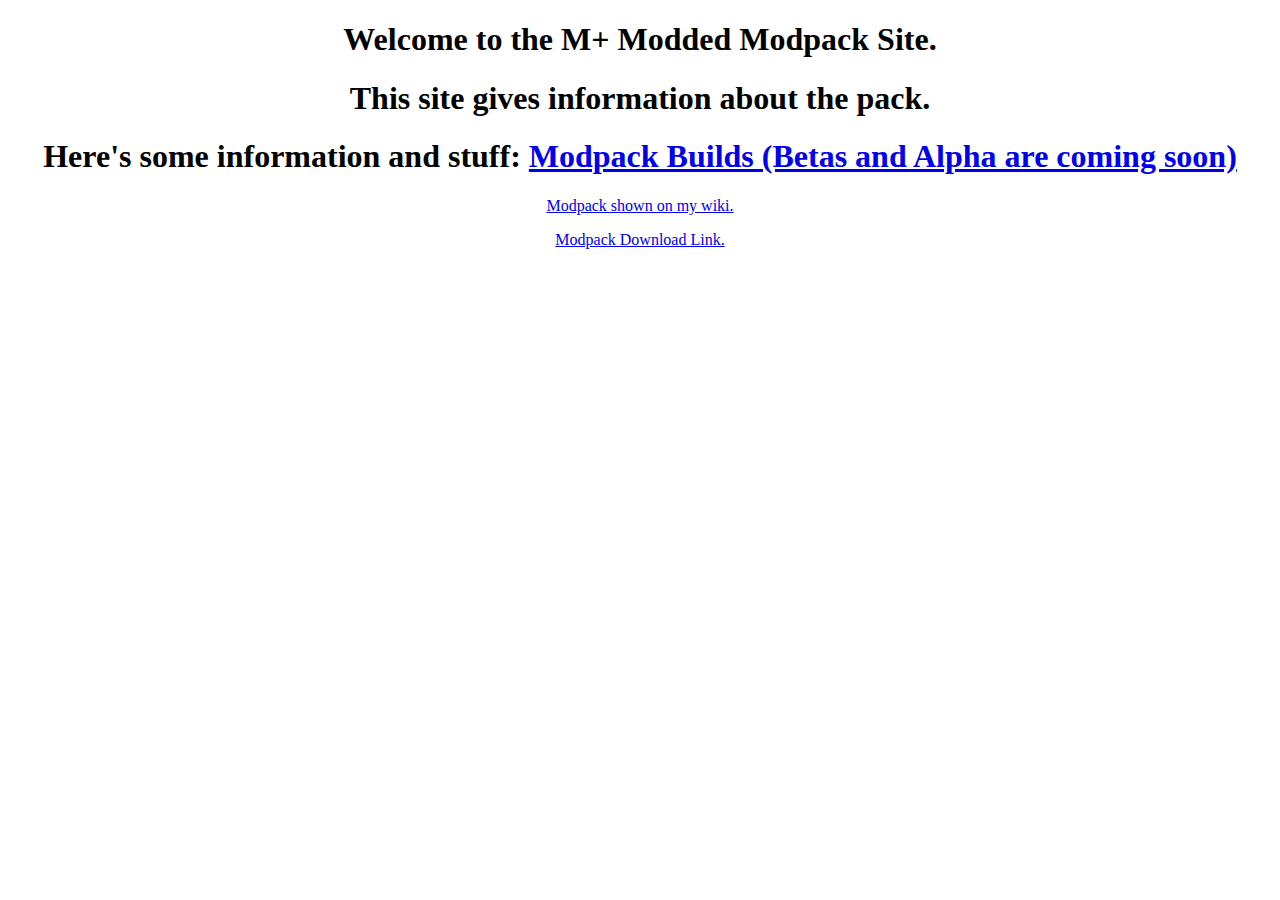
<file: index.html>
<!DOCTYPE html>
<html>
<head>
<link rel="stylesheet" href="style.css">

<title>FNF M+ Modded Modpack Site</title>
<body>
  
<center>
<h1>Welcome to the M+ Modded Modpack Site.</h1>
<h1>This site gives information about the pack.<h1>
<h1>Here's some information and stuff: <a href="https://drive.google.com/drive/folders/1s5MFpYhoLDz75DPe2euuwXhmAv1JI1Pb?usp=sharing">Modpack Builds (Betas and Alpha are coming soon)</a></h1>
<p><a href="https://rolling813.fandom.com/wiki/FNF Modding+ Modded Modpack">Modpack shown on my wiki.</a></p>
<p><a href="https://fuseishere.itch.io/fnf-modding-plus-modpack">Modpack Download Link.</a></p>
</center>

</body>
</head>
</html>
</file>
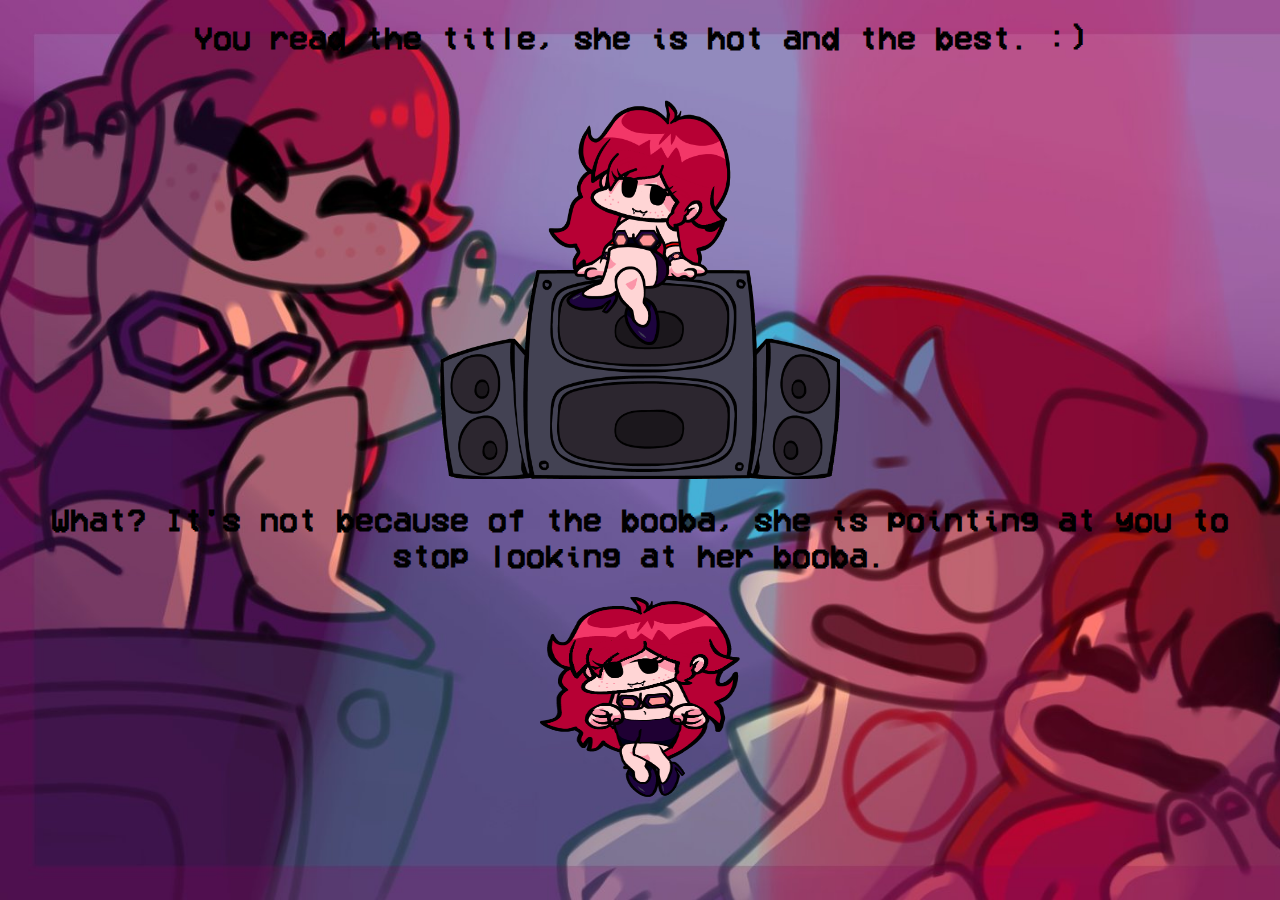
<file: FinityEris.html>
<!DOCTYPE html>
<html>
<head>
<link rel="stylesheet" href="finityEris.css">

<title>Finity Eris Is Hot</title>
  
<center>
<h1>You read the title, she is hot and the best. :)</h1>
<img src="images/FinityEris/FEris_Dance_.gif" alt="Finity Eris" width="400" height="400">
<h1>What? It's not because of the booba, she is pointing at you to stop looking at her booba.</h1>
<img src="images/FinityEris/FERIS_good_girl.png" alt="She's the good girl!!" width="200" height="200">
</center>
</file>
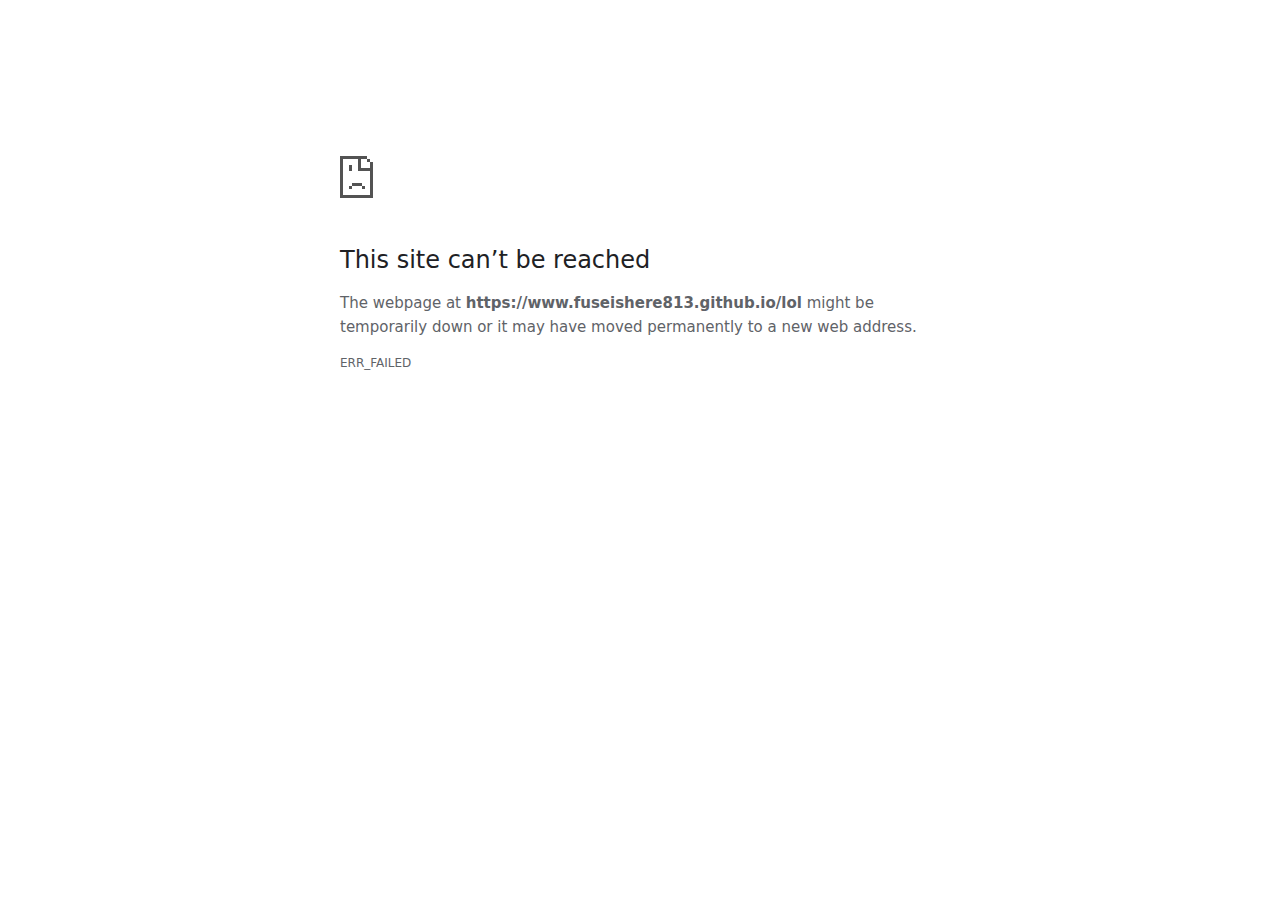
<file: lol.html>
<!DOCTYPE html>
<!-- saved from url=(0029)chrome-error://chromewebdata/ -->
<html dir="ltr" lang="en"><head><meta http-equiv="Content-Type" content="text/html; charset=UTF-8">
  
  <meta name="color-scheme" content="light dark">
  <meta name="theme-color" content="#fff">
  <meta name="viewport" content="width=device-width, initial-scale=1.0,
                                 maximum-scale=1.0, user-scalable=no">
  <title>www.youtube.com</title>
  <style>/* Copyright 2017 The Chromium Authors. All rights reserved.
 * Use of this source code is governed by a BSD-style license that can be
 * found in the LICENSE file. */

a {
  color: var(--link-color);
}

body {
  --background-color: #fff;
  --error-code-color: var(--google-gray-700);
  --google-blue-100: rgb(210, 227, 252);
  --google-blue-300: rgb(138, 180, 248);
  --google-blue-600: rgb(26, 115, 232);
  --google-blue-700: rgb(25, 103, 210);
  --google-gray-100: rgb(241, 243, 244);
  --google-gray-300: rgb(218, 220, 224);
  --google-gray-500: rgb(154, 160, 166);
  --google-gray-50: rgb(248, 249, 250);
  --google-gray-600: rgb(128, 134, 139);
  --google-gray-700: rgb(95, 99, 104);
  --google-gray-800: rgb(60, 64, 67);
  --google-gray-900: rgb(32, 33, 36);
  --heading-color: var(--google-gray-900);
  --link-color: rgb(88, 88, 88);
  --popup-container-background-color: rgba(0,0,0,.65);
  --primary-button-fill-color-active: var(--google-blue-700);
  --primary-button-fill-color: var(--google-blue-600);
  --primary-button-text-color: #fff;
  --quiet-background-color: rgb(247, 247, 247);
  --secondary-button-border-color: var(--google-gray-500);
  --secondary-button-fill-color: #fff;
  --secondary-button-hover-border-color: var(--google-gray-600);
  --secondary-button-hover-fill-color: var(--google-gray-50);
  --secondary-button-text-color: var(--google-gray-700);
  --small-link-color: var(--google-gray-700);
  --text-color: var(--google-gray-700);
  background: var(--background-color);
  color: var(--text-color);
  word-wrap: break-word;
}

.nav-wrapper .secondary-button {
  background: var(--secondary-button-fill-color);
  border: 1px solid var(--secondary-button-border-color);
  color: var(--secondary-button-text-color);
  float: none;
  margin: 0;
  padding: 8px 16px;
}

.hidden {
  display: none;
}

html {
  -webkit-text-size-adjust: 100%;
  font-size: 125%;
}

.icon {
  background-repeat: no-repeat;
  background-size: 100%;
}

@media (prefers-color-scheme: dark) {
  body {
    --background-color: var(--google-gray-900);
    --error-code-color: var(--google-gray-500);
    --heading-color: var(--google-gray-500);
    --link-color: var(--google-blue-300);
    --primary-button-fill-color-active: rgb(129, 162, 208);
    --primary-button-fill-color: var(--google-blue-300);
    --primary-button-text-color: var(--google-gray-900);
    --quiet-background-color: var(--background-color);
    --secondary-button-border-color: var(--google-gray-700);
    --secondary-button-fill-color: var(--google-gray-900);
    --secondary-button-hover-fill-color: rgb(48, 51, 57);
    --secondary-button-text-color: var(--google-blue-300);
    --small-link-color: var(--google-blue-300);
    --text-color: var(--google-gray-500);
  }
}
</style>
  <style>/* Copyright 2014 The Chromium Authors. All rights reserved.
   Use of this source code is governed by a BSD-style license that can be
   found in the LICENSE file. */

button {
  border: 0;
  border-radius: 4px;
  box-sizing: border-box;
  color: var(--primary-button-text-color);
  cursor: pointer;
  float: right;
  font-size: .875em;
  margin: 0;
  padding: 8px 16px;
  transition: box-shadow 150ms cubic-bezier(0.4, 0, 0.2, 1);
  user-select: none;
}

[dir='rtl'] button {
  float: left;
}

.bad-clock button,
.captive-portal button,
.https-only button,
.insecure-form button,
.lookalike-url button,
.main-frame-blocked button,
.neterror button,
.pdf button,
.ssl button,
.safe-browsing-billing button {
  background: var(--primary-button-fill-color);
}

button:active {
  background: var(--primary-button-fill-color-active);
  outline: 0;
}

#debugging {
  display: inline;
  overflow: auto;
}

.debugging-content {
  line-height: 1em;
  margin-bottom: 0;
  margin-top: 1em;
}

.debugging-content-fixed-width {
  display: block;
  font-family: monospace;
  font-size: 1.2em;
  margin-top: 0.5em;
}

.debugging-title {
  font-weight: bold;
}

#details {
  margin: 0 0 50px;
}

#details p:not(:first-of-type) {
  margin-top: 20px;
}

.secondary-button:active {
  border-color: white;
  box-shadow: 0 1px 2px 0 rgba(60, 64, 67, .3),
      0 2px 6px 2px rgba(60, 64, 67, .15);
}

.secondary-button:hover {
  background: var(--secondary-button-hover-fill-color);
  border-color: var(--secondary-button-hover-border-color);
  text-decoration: none;
}

.error-code {
  color: var(--error-code-color);
  font-size: .8em;
  text-transform: uppercase;
  margin-top: 12px;
}

#error-debugging-info {
  font-size: 0.8em;
}

h1 {
  color: var(--heading-color);
  font-size: 1.6em;
  font-weight: normal;
  line-height: 1.25em;
  margin-bottom: 16px;
}

h2 {
  font-size: 1.2em;
  font-weight: normal;
}

.icon {
  height: 72px;
  margin: 0 0 40px;
  width: 72px;
}

input[type=checkbox] {
  opacity: 0;
}

input[type=checkbox]:focus ~ .checkbox:after {
  outline: -webkit-focus-ring-color auto 5px;
}

.interstitial-wrapper {
  box-sizing: border-box;
  font-size: 1em;
  line-height: 1.6em;
  margin: 14vh auto 0;
  max-width: 600px;
  width: 100%;
}

#main-message > p {
  display: inline;
}

#extended-reporting-opt-in {
  font-size: .875em;
  margin-top: 32px;
}

#extended-reporting-opt-in label {
  display: grid;
  grid-template-columns: 1.8em 1fr;
  position: relative;
}

#enhanced-protection-message {
  border-radius: 4px;
  font-size: 1em;
  margin-top: 32px;
  padding: 10px 5px;
}

#enhanced-protection-message label {
  display: grid;
  grid-template-columns: 2.5em 1fr;
  position: relative;
}

#enhanced-protection-message div {
  margin: 0.5em;
}

#enhanced-protection-message .icon {
  height: 1.5em;
  vertical-align: middle;
  width: 1.5em;
}

.nav-wrapper {
  margin-top: 51px;
}

.nav-wrapper::after {
  clear: both;
  content: '';
  display: table;
  width: 100%;
}

.small-link {
  color: var(--small-link-color);
  font-size: .875em;
}

.checkboxes {
  flex: 0 0 24px;
}

.checkbox {
  --padding: .9em;
  background: transparent;
  display: block;
  height: 1em;
  left: -1em;
  padding-inline-start: var(--padding);
  position: absolute;
  right: 0;
  top: -.5em;
  width: 1em;
}

.checkbox::after {
  border: 1px solid white;
  border-radius: 2px;
  content: '';
  height: 1em;
  position: absolute;
  top: var(--padding);
  left: var(--padding);
  width: 1em;
}

.checkbox::before {
  background: transparent;
  border: 2px solid white;
  border-right-width: 0;
  border-top-width: 0;
  content: '';
  height: .2em;
  left: calc(.3em + var(--padding));
  opacity: 0;
  position: absolute;
  top: calc(.3em  + var(--padding));
  transform: rotate(-45deg);
  width: .5em;
}

input[type=checkbox]:checked ~ .checkbox::before {
  opacity: 1;
}

#recurrent-error-message {
  background: #ededed;
  border-radius: 4px;
  padding: 12px 16px;
  margin-top: 12px;
  margin-bottom: 16px;
}

.showing-recurrent-error-message #extended-reporting-opt-in {
  margin-top: 16px;
}

.showing-recurrent-error-message #enhanced-protection-message {
  margin-top: 16px;
}

@media (max-width: 700px) {
  .interstitial-wrapper {
    padding: 0 10%;
  }

  #error-debugging-info {
    overflow: auto;
  }
}

@media (max-width: 420px) {
  button,
  [dir='rtl'] button,
  .small-link {
    float: none;
    font-size: .825em;
    font-weight: 500;
    margin: 0;
    width: 100%;
  }

  button {
    padding: 16px 24px;
  }

  #details {
    margin: 20px 0 20px 0;
  }

  #details p:not(:first-of-type) {
    margin-top: 10px;
  }

  .secondary-button:not(.hidden) {
    display: block;
    margin-top: 20px;
    text-align: center;
    width: 100%;
  }

  .interstitial-wrapper {
    padding: 0 5%;
  }

  #extended-reporting-opt-in {
    margin-top: 24px;
  }

  #enhanced-protection-message {
    margin-top: 24px;
  }

  .nav-wrapper {
    margin-top: 30px;
  }
}

/**
 * Mobile specific styling.
 * Navigation buttons are anchored to the bottom of the screen.
 * Details message replaces the top content in its own scrollable area.
 */

@media (max-width: 420px) {
  .nav-wrapper .secondary-button {
    border: 0;
    margin: 16px 0 0;
    margin-inline-end: 0;
    padding-bottom: 16px;
    padding-top: 16px;
  }
}

/* Fixed nav. */
@media (min-width: 240px) and (max-width: 420px) and
       (min-height: 401px),
       (min-width: 421px) and (min-height: 240px) and
       (max-height: 560px) {
  body .nav-wrapper {
    background: var(--background-color);
    bottom: 0;
    box-shadow: 0 -12px 24px var(--background-color);
    left: 0;
    margin: 0 auto;
    max-width: 736px;
    padding-left: 24px;
    padding-right: 24px;
    position: fixed;
    right: 0;
    width: 100%;
    z-index: 2;
  }

  .interstitial-wrapper {
    max-width: 736px;
  }

  #details,
  #main-content {
    padding-bottom: 40px;
  }

  #details {
    padding-top: 5.5vh;
  }

  button.small-link {
    color: var(--google-blue-600);
  }
}

@media (max-width: 420px) and (orientation: portrait),
       (max-height: 560px) {
  body {
    margin: 0 auto;
  }

  button,
  [dir='rtl'] button,
  button.small-link,
  .nav-wrapper .secondary-button {
    font-family: Roboto-Regular,Helvetica;
    font-size: .933em;
    margin: 6px 0;
    transform: translatez(0);
  }

  .nav-wrapper {
    box-sizing: border-box;
    padding-bottom: 8px;
    width: 100%;
  }

  #details {
    box-sizing: border-box;
    height: auto;
    margin: 0;
    opacity: 1;
    transition: opacity 250ms cubic-bezier(0.4, 0, 0.2, 1);
  }

  #details.hidden,
  #main-content.hidden {
    height: 0;
    opacity: 0;
    overflow: hidden;
    padding-bottom: 0;
    transition: none;
  }

  h1 {
    font-size: 1.5em;
    margin-bottom: 8px;
  }

  .icon {
    margin-bottom: 5.69vh;
  }

  .interstitial-wrapper {
    box-sizing: border-box;
    margin: 7vh auto 12px;
    padding: 0 24px;
    position: relative;
  }

  .interstitial-wrapper p {
    font-size: .95em;
    line-height: 1.61em;
    margin-top: 8px;
  }

  #main-content {
    margin: 0;
    transition: opacity 100ms cubic-bezier(0.4, 0, 0.2, 1);
  }

  .small-link {
    border: 0;
  }

  .suggested-left > #control-buttons,
  .suggested-right > #control-buttons {
    float: none;
    margin: 0;
  }
}

@media (min-width: 421px) and (min-height: 500px) and (max-height: 560px) {
  .interstitial-wrapper {
    margin-top: 10vh;
  }
}

@media (min-height: 400px) and (orientation:portrait) {
  .interstitial-wrapper {
    margin-bottom: 145px;
  }
}

@media (min-height: 299px) {
  .nav-wrapper {
    padding-bottom: 16px;
  }
}

@media (max-height: 560px) and (min-height: 240px) and (orientation:landscape) {
  .extended-reporting-has-checkbox #details {
    padding-bottom: 80px;
  }
}

@media (min-height: 500px) and (max-height: 650px) and (max-width: 414px) and
       (orientation: portrait) {
  .interstitial-wrapper {
    margin-top: 7vh;
  }
}

@media (min-height: 650px) and (max-width: 414px) and (orientation: portrait) {
  .interstitial-wrapper {
    margin-top: 10vh;
  }
}

/* Small mobile screens. No fixed nav. */
@media (max-height: 400px) and (orientation: portrait),
       (max-height: 239px) and (orientation: landscape),
       (max-width: 419px) and (max-height: 399px) {
  .interstitial-wrapper {
    display: flex;
    flex-direction: column;
    margin-bottom: 0;
  }

  #details {
    flex: 1 1 auto;
    order: 0;
  }

  #main-content {
    flex: 1 1 auto;
    order: 0;
  }

  .nav-wrapper {
    flex: 0 1 auto;
    margin-top: 8px;
    order: 1;
    padding-left: 0;
    padding-right: 0;
    position: relative;
    width: 100%;
  }

  button,
  .nav-wrapper .secondary-button {
    padding: 16px 24px;
  }

  button.small-link {
    color: var(--google-blue-600);
  }
}

@media (max-width: 239px) and (orientation: portrait) {
  .nav-wrapper {
    padding-left: 0;
    padding-right: 0;
  }
}
</style>
  <style>/* Copyright 2013 The Chromium Authors. All rights reserved.
 * Use of this source code is governed by a BSD-style license that can be
 * found in the LICENSE file. */

/* Don't use the main frame div when the error is in a subframe. */
html[subframe] #main-frame-error {
  display: none;
}

/* Don't use the subframe error div when the error is in a main frame. */
html:not([subframe]) #sub-frame-error {
  display: none;
}

h1 {
  margin-top: 0;
  word-wrap: break-word;
}

h1 span {
  font-weight: 500;
}

a {
  text-decoration: none;
}

.icon {
  -webkit-user-select: none;
  display: inline-block;
}

.icon-generic {
  /* Can't access chrome://theme/IDR_ERROR_NETWORK_GENERIC from an untrusted
   * renderer process, so embed the resource manually. */
  content: -webkit-image-set(
      url([data-uri]) 1x,
      url([data-uri]) 2x);
}

.icon-offline {
  content: -webkit-image-set(
      url([data-uri]) 1x,
      url([data-uri]) 2x);
  position: relative;
}

.icon-disabled {
  content: -webkit-image-set(
      url([data-uri]) 1x,
      url([data-uri]) 2x);
  width: 112px;
}

.hidden {
  display: none;
}

#suggestions-list a {
  color: var(--google-blue-600);
}

#suggestions-list p {
  margin-block-end: 0;
}

#suggestions-list ul {
  margin-top: 0;
}

.single-suggestion {
  list-style-type: none;
  padding-inline-start: 0;
}

#error-information-button {
  content: url([data-uri]);
  height: 24px;
  vertical-align: -.15em;
  width: 24px;
}

.use-popup-container#error-information-popup-container
  #error-information-popup {
  align-items: center;
  background-color: var(--popup-container-background-color);
  display: flex;
  height: 100%;
  left: 0;
  position: fixed;
  top: 0;
  width: 100%;
  z-index: 100;
}

.use-popup-container#error-information-popup-container
  #error-information-popup-content > p {
  margin-bottom: 11px;
  margin-inline-start: 20px;
}

.use-popup-container#error-information-popup-container #suggestions-list ul {
  margin-inline-start: 15px;
}

.use-popup-container#error-information-popup-container
  #error-information-popup-box {
  background-color: var(--background-color);
  left: 5%;
  padding-bottom: 15px;
  padding-top: 15px;
  position: fixed;
  width: 90%;
  z-index: 101;
}

.use-popup-container#error-information-popup-container div.error-code {
  margin-inline-start: 20px;
}

.use-popup-container#error-information-popup-container #suggestions-list p {
  margin-inline-start: 20px;
}

:not(.use-popup-container)#error-information-popup-container
  #error-information-popup-close {
  display: none;
}

#error-information-popup-close {
  margin-bottom: 0;
  margin-inline-end: 35px;
  margin-top: 15px;
  text-align: end;
}

.link-button {
  color: rgb(66, 133, 244);
  display: inline-block;
  font-weight: bold;
  text-transform: uppercase;
}

#sub-frame-error-details {

  color: #8F8F8F;

  /* Not done on mobile for performance reasons. */
  text-shadow: 0 1px 0 rgba(255,255,255,0.3);

}

[jscontent=hostName],
[jscontent=failedUrl] {
  overflow-wrap: break-word;
}

.secondary-button {
  background: #d9d9d9;
  color: #696969;
  margin-inline-end: 16px;
}

.snackbar {
  background: #323232;
  border-radius: 2px;
  bottom: 24px;
  box-sizing: border-box;
  color: #fff;
  font-size: .87em;
  left: 24px;
  max-width: 568px;
  min-width: 288px;
  opacity: 0;
  padding: 16px 24px 12px;
  position: fixed;
  transform: translateY(90px);
  will-change: opacity, transform;
  z-index: 999;
}

.snackbar-show {
  -webkit-animation:
    show-snackbar 250ms cubic-bezier(0, 0, 0.2, 1) forwards,
    hide-snackbar 250ms cubic-bezier(0.4, 0, 1, 1) forwards 5s;
}

@-webkit-keyframes show-snackbar {
  100% {
    opacity: 1;
    transform: translateY(0);
  }
}

@-webkit-keyframes hide-snackbar {
  0% {
    opacity: 1;
    transform: translateY(0);
  }
  100% {
    opacity: 0;
    transform: translateY(90px);
  }
}

.suggestions {
  margin-top: 18px;
}

.suggestion-header {
  font-weight: bold;
  margin-bottom: 4px;
}

.suggestion-body {
  color: #777;
}

/* Decrease padding at low sizes. */
@media (max-width: 640px), (max-height: 640px) {
  h1 {
    margin: 0 0 15px;
  }
  .suggestions {
    margin-top: 10px;
  }
  .suggestion-header {
    margin-bottom: 0;
  }
}

#download-link,
#download-link-clicked {
  margin-bottom: 30px;
  margin-top: 30px;
}

#download-link-clicked {
  color: #BBB;
}

#download-link::before,
#download-link-clicked::before {
  content: url([data-uri]);
  display: inline-block;
  margin-inline-end: 4px;
  vertical-align: -webkit-baseline-middle;
}

#download-link-clicked::before {
  opacity: 0;
  width: 0;
}

#offline-content-list-visibility-card {
  border: 1px solid white;
  border-radius: 8px;
  display: flex;
  font-size: .8em;
  justify-content: space-between;
  line-height: 1;
}

#offline-content-list.list-hidden #offline-content-list-visibility-card {
  border-color: rgb(218, 220, 224);
}

#offline-content-list-visibility-card > div {
  padding: 1em;
}

#offline-content-list-title {
  color: var(--google-gray-700);
}

#offline-content-list-show-text,
#offline-content-list-hide-text {
  color: rgb(66, 133, 244);
}

/* Hides the "hide" text div when the offline content list is collapsed/hidden
 * and, alternatively, hides the "show" text div when the offline content list
 * is expanded/shown.
 */
#offline-content-list.list-hidden #offline-content-list-hide-text,
#offline-content-list:not(.list-hidden) #offline-content-list-show-text {
  display: none;
}

/* Controls the animation of the offline content list when it is expanded/shown.
 */
#offline-content-suggestions {
  /* Max-height has to be set for the height animation to work. The chosen value
   * is a little greater than the maximum height the list will have, when all
   * suggestions have images, so that it is never clamped. This makes so that
   * when the actual height is smaller then the animation is not as smooth.
   */
  max-height: 27em;
  transition: max-height 200ms ease-in, visibility 0s 200ms,
              opacity 200ms 200ms linear;
}

/* Controls the animation of the offline content list when it is
 * collapsed/hidden.
 */
#offline-content-list.list-hidden #offline-content-suggestions {
  max-height: 0;
  opacity: 0;
  transition: opacity 200ms linear, visibility 0s 200ms,
              max-height 200ms 200ms ease-out;
  visibility: hidden;
}

#offline-content-list {
  margin-inline-start: -5%;
  width: 110%;
}

/* The selectors below adjust the "overflow" of the suggestion cards contents
 * based on the same screen size based strategy used for the main frame, which
 * is applied by the `interstitial-wrapper` class. */
@media (max-width: 420px)  {
  #offline-content-list {
    margin-inline-start: -2.5%;
    width: 105%;
  }
}
@media (max-width: 420px) and (orientation: portrait),
       (max-height: 560px) {
  #offline-content-list {
    margin-inline-start: -12px;
    width: calc(100% + 24px);
  }
}

.suggestion-with-image .offline-content-suggestion-thumbnail {
  flex-basis: 8.2em;
  flex-shrink: 0;
}

.suggestion-with-image .offline-content-suggestion-thumbnail > img {
  height: 100%;
  width: 100%;
}

.suggestion-with-image #offline-content-list:not(.is-rtl)
.offline-content-suggestion-thumbnail > img {
  border-bottom-right-radius: 7px;
  border-top-right-radius: 7px;
}

.suggestion-with-image #offline-content-list.is-rtl
.offline-content-suggestion-thumbnail > img {
  border-bottom-left-radius: 7px;
  border-top-left-radius: 7px;
}

.suggestion-with-icon .offline-content-suggestion-thumbnail {
  align-items: center;
  display: flex;
  justify-content: center;
  min-height: 4.2em;
  min-width: 4.2em;
}

.suggestion-with-icon .offline-content-suggestion-thumbnail > div {
  align-items: center;
  background-color: rgb(241, 243, 244);
  border-radius: 50%;
  display: flex;
  height: 2.3em;
  justify-content: center;
  width: 2.3em;
}

.suggestion-with-icon .offline-content-suggestion-thumbnail > div > img {
  height: 1.45em;
  width: 1.45em;
}

.offline-content-suggestion-favicon {
  height: 1em;
  margin-inline-end: 0.4em;
  width: 1.4em;
}

.offline-content-suggestion-favicon > img {
  height: 1.4em;
  width: 1.4em;
}

.no-favicon .offline-content-suggestion-favicon {
  display: none;
}

.image-video {
  content: url([data-uri]);
}

.image-music-note {
  content: url([data-uri]);
}

.image-earth {
  content: url([data-uri]);
}

.image-file {
  content: url([data-uri]);
}

.offline-content-suggestion-texts {
  display: flex;
  flex-direction: column;
  justify-content: space-between;
  line-height: 1.3;
  padding: .9em;
  width: 100%;
}

.offline-content-suggestion-title {
  -webkit-box-orient: vertical;
  -webkit-line-clamp: 3;
  color: rgb(32, 33, 36);
  display: -webkit-box;
  font-size: 1.1em;
  overflow: hidden;
  text-overflow: ellipsis;
}

div.offline-content-suggestion {
  align-items: stretch;
  border: 1px solid rgb(218, 220, 224);
  border-radius: 8px;
  display: flex;
  justify-content: space-between;
  margin-bottom: .8em;
}

.suggestion-with-image {
  flex-direction: row;
  height: 8.2em;
  max-height: 8.2em;
}

.suggestion-with-icon {
  flex-direction: row-reverse;
  height: 4.2em;
  max-height: 4.2em;
}

.suggestion-with-icon .offline-content-suggestion-title {
  -webkit-line-clamp: 1;
  word-break: break-all;
}

.suggestion-with-icon .offline-content-suggestion-texts {
  padding-inline-start: 0;
}

.offline-content-suggestion-attribution-freshness {
  color: rgb(95, 99, 104);
  display: flex;
  font-size: .8em;
  line-height: 1.7em;
}

.offline-content-suggestion-attribution {
  -webkit-box-orient: vertical;
  -webkit-line-clamp: 1;
  display: -webkit-box;
  flex-shrink: 1;
  margin-inline-end: 0.3em;
  overflow: hidden;
  overflow-wrap: break-word;
  text-overflow: ellipsis;
  word-break: break-all;
}

.no-attribution .offline-content-suggestion-attribution {
  display: none;
}

.offline-content-suggestion-freshness::before {
  content: '-';
  display: inline-block;
  flex-shrink: 0;
  margin-inline-end: .1em;
  margin-inline-start: .1em;
}

.no-attribution .offline-content-suggestion-freshness::before {
  display: none;
}

.offline-content-suggestion-freshness {
  flex-shrink: 0;
}

.suggestion-with-image .offline-content-suggestion-pin-spacer {
  flex-grow: 100;
  flex-shrink: 1;
}

.suggestion-with-image .offline-content-suggestion-pin {
  content: url([data-uri]);
  flex-shrink: 0;
  height: 1.4em;
  margin-inline-start: .4em;
  width: 1.4em;
}

/* Controls the animation (and a bit more) of the launch-downloads-home action
 * button when the offline content list is expanded/shown.
 */
#offline-content-list-action {
  text-align: center;
  transition: visibility 0s 200ms, opacity 200ms 200ms linear;
}

/* Controls the animation of the launch-downloads-home action button when the
 * offline content list is collapsed/hidden.
 */
#offline-content-list.list-hidden #offline-content-list-action {
  opacity: 0;
  transition: opacity 200ms linear, visibility 0s 200ms;
  visibility: hidden;
}

#cancel-save-page-button {
  background-image: url([data-uri]);
  background-position: right 27px center;
  background-repeat: no-repeat;
  border: 1px solid var(--google-gray-300);
  border-radius: 5px;
  color: var(--google-gray-700);
  margin-bottom: 26px;
  padding-bottom: 16px;
  padding-inline-end: 88px;
  padding-inline-start: 16px;
  padding-top: 16px;
  text-align: start;
}

html[dir='rtl'] #cancel-save-page-button {
  background-position: left 27px center;
}

#save-page-for-later-button {
  display: flex;
  justify-content: start;
}

#save-page-for-later-button a::before {
  content: url([data-uri]);
  display: inline-block;
  margin-inline-end: 4px;
  vertical-align: -webkit-baseline-middle;
}

.hidden#save-page-for-later-button {
  display: none;
}

/* Don't allow overflow when in a subframe. */
html[subframe] body {
  overflow: hidden;
}

#sub-frame-error {
  -webkit-align-items: center;
  -webkit-flex-flow: column;
  -webkit-justify-content: center;
  background-color: #DDD;
  display: -webkit-flex;
  height: 100%;
  left: 0;
  position: absolute;
  text-align: center;
  top: 0;
  transition: background-color 200ms ease-in-out;
  width: 100%;
}

#sub-frame-error:hover {
  background-color: #EEE;
}

#sub-frame-error .icon-generic {
  margin: 0 0 16px;
}

#sub-frame-error-details {
  margin: 0 10px;
  text-align: center;
  visibility: hidden;
}

/* Show details only when hovering. */
#sub-frame-error:hover #sub-frame-error-details {
  visibility: visible;
}

/* If the iframe is too small, always hide the error code. */
/* TODO(mmenke): See if overflow: no-display works better, once supported. */
@media (max-width: 200px), (max-height: 95px) {
  #sub-frame-error-details {
    display: none;
  }
}

/* Adjust icon for small embedded frames in apps. */
@media (max-height: 100px) {
  #sub-frame-error .icon-generic {
    height: auto;
    margin: 0;
    padding-top: 0;
    width: 25px;
  }
}

/* details-button is special; it's a <button> element that looks like a link. */
#details-button {
  box-shadow: none;
  min-width: 0;
}

/* Styles for platform dependent separation of controls and details button. */
.suggested-left > #control-buttons,
.suggested-right > #details-button {
  float: left;
}

.suggested-right > #control-buttons,
.suggested-left > #details-button {
  float: right;
}

.suggested-left .secondary-button {
  margin-inline-end: 0;
  margin-inline-start: 16px;
}

#details-button.singular {
  float: none;
}

/* download-button shows both icon and text. */
#download-button {
  padding-bottom: 4px;
  padding-top: 4px;
  position: relative;
}

#download-button::before {
  background: -webkit-image-set(
      url([data-uri]) 1x,
      url([data-uri]) 2x)
    no-repeat;
  content: '';
  display: inline-block;
  height: 24px;
  margin-inline-end: 4px;
  margin-inline-start: -4px;
  vertical-align: middle;
  width: 24px;
}

#download-button:disabled {
  background: rgb(180, 206, 249);
  color: rgb(255, 255, 255);
}

#buttons::after {
  clear: both;
  content: '';
  display: block;
  width: 100%;
}

/* Offline page */
html[dir='rtl'] .runner-container,
html[dir='rtl'].offline .icon-offline {
  transform: scaleX(-1);
}

.offline {
  transition: filter 1.5s cubic-bezier(0.65, 0.05, 0.36, 1),
              background-color 1.5s cubic-bezier(0.65, 0.05, 0.36, 1);

  will-change: filter, background-color;

}

.offline body {
  transition: background-color 1.5s cubic-bezier(0.65, 0.05, 0.36, 1);
}

.offline #main-message > p {
  display: none;
}

.offline.inverted {
  background-color: #fff;
  filter: invert(1);
}

.offline.inverted body {
  background-color: #fff;
}

.offline .interstitial-wrapper {
  color: var(--text-color);
  font-size: 1em;
  line-height: 1.55;
  margin: 0 auto;
  max-width: 600px;
  padding-top: 100px;
  position: relative;
  width: 100%;
}

.offline .runner-container {
  direction: ltr;
  height: 150px;
  max-width: 600px;
  overflow: hidden;
  position: absolute;
  top: 35px;
  width: 44px;
}

.offline .runner-container:focus {
  outline: none;
}

.offline .runner-container:focus-visible {
  outline: 3px solid var(--google-blue-300);
}

.offline .runner-canvas {
  height: 150px;
  max-width: 600px;
  opacity: 1;
  overflow: hidden;
  position: absolute;
  top: 0;
  z-index: 10;
}

.offline .controller {
  height: 100vh;
  left: 0;
  position: absolute;
  top: 0;
  width: 100vw;
  z-index: 9;
}

#offline-resources {
  display: none;
}

#offline-instruction {
  image-rendering: pixelated;
  left: 0;
  margin: auto;
  position: absolute;
  right: 0;
  top: 60px;
  width: fit-content;
}

.offline-runner-live-region {
  bottom: 0;
  clip-path: polygon(0 0, 0 0, 0 0);
  color: var(--background-color);
  display: block;
  font-size: xx-small;
  overflow: hidden;
  position: absolute;
  text-align: center;
  transition: color 1.5s cubic-bezier(0.65, 0.05, 0.36, 1);
  user-select: none;
}

/* Custom toggle */
.slow-speed-toggle {
  align-items: center;
  background: var(--google-gray-50);
  border-radius: 24px/50%;
  bottom: 0;
  color: var(--error-code-color);
  display: inline-flex;
  font-size: 1em;
  left: 0;
  line-height: 1.1em;
  margin: 5px auto;
  padding: 2px 12px 3px 20px;
  position: absolute;
  right: 0;
  width: max-content;
  z-index: 999;
}

.slow-speed-toggle.hidden {
  display: none;
}

.slow-speed-toggle [type=checkbox] {
  opacity: 0;
  pointer-events: none;
  position: absolute;
}

.slow-speed-toggle .slow-speed-toggle {
  cursor: pointer;
  margin-inline-start: 8px;
  padding: 8px 4px;
  position: relative;
}

.slow-speed-toggle [type=checkbox] {
  opacity: 0;
  pointer-events: none;
  position: absolute;
}

.slow-speed-toggle .slow-speed-toggle::before,
.slow-speed-toggle .slow-speed-toggle::after {
  content: '';
  display: block;
  margin: 0 3px;
  transition: all 100ms cubic-bezier(0.4, 0, 1, 1);
}

.slow-speed-toggle .slow-speed-toggle::before {
  background: rgb(189,193,198);
  border-radius: 0.65em;
  height: 0.9em;
  width: 2em;
}

.slow-speed-toggle .slow-speed-toggle::after {
  background: #fff;
  border-radius: 50%;
  box-shadow: 0 1px 3px 0 rgb(0 0 0 / 40%);
  height: 1.2em;
  position: absolute;
  top: 51%;
  transform: translate(-20%, -50%);
  width: 1.1em;
}

.slow-speed-toggle [type=checkbox]:focus + .slow-speed-toggle {
  box-shadow: 0 0 8px rgb(94, 158, 214);
  outline: 1px solid rgb(93, 157, 213);
}

.slow-speed-toggle [type=checkbox]:checked + .slow-speed-toggle::before {
  background: var(--google-blue-600);
  opacity: 0.5;
}

.slow-speed-toggle [type=checkbox]:checked + .slow-speed-toggle::after {
  background: var(--google-blue-600);
  transform: translate(calc(2em - 90%), -50%);
}

@media (max-width: 420px) {
  #download-button {
    padding-bottom: 12px;
    padding-top: 12px;
  }

  .suggested-left > #control-buttons,
  .suggested-right > #control-buttons {
    float: none;
  }

  .snackbar {
    border-radius: 0;
    bottom: 0;
    left: 0;
    width: 100%;
  }
}

@media (max-height: 350px) {
  h1 {
    margin: 0 0 15px;
  }

  .icon-offline {
    margin: 0 0 10px;
  }

  .interstitial-wrapper {
    margin-top: 5%;
  }

  .nav-wrapper {
    margin-top: 30px;
  }
}

@media (min-width: 420px) and (max-width: 736px) and
       (min-height: 240px) and (max-height: 420px) and
       (orientation:landscape) {
  .interstitial-wrapper {
    margin-bottom: 100px;
  }
}

@media (max-width: 360px) and (max-height: 480px) {
  .offline .interstitial-wrapper {
    padding-top: 60px;
  }

  .offline .runner-container {
    top: 8px;
  }
}

@media (min-height: 240px) and (orientation: landscape) {
  .offline .interstitial-wrapper {
    margin-bottom: 90px;
  }

  .icon-offline {
    margin-bottom: 20px;
  }
}

@media (max-height: 320px) and (orientation: landscape) {
  .icon-offline {
    margin-bottom: 0;
  }

  .offline .runner-container {
    top: 10px;
  }
}

@media (max-width: 240px) {
  button {
    padding-inline-end: 12px;
    padding-inline-start: 12px;
  }

  .interstitial-wrapper {
    overflow: inherit;
    padding: 0 8px;
  }
}

@media (max-width: 120px) {
  button {
    width: auto;
  }
}

.arcade-mode,
.arcade-mode .runner-container,
.arcade-mode .runner-canvas {
  image-rendering: pixelated;
  max-width: 100%;
  overflow: hidden;
}

.arcade-mode #buttons,
.arcade-mode #main-content {
  opacity: 0;
  overflow: hidden;
}

.arcade-mode .interstitial-wrapper {
  height: 100vh;
  max-width: 100%;
  overflow: hidden;
}

.arcade-mode .runner-container {
  left: 0;
  margin: auto;
  right: 0;
  transform-origin: top center;
  transition: transform 250ms cubic-bezier(0.4, 0, 1, 1) 400ms;
  z-index: 2;
}

@media (prefers-color-scheme: dark) {
  .icon {
    filter: invert(1);
  }

  .offline .runner-canvas {
    filter: invert(1);
  }

  .offline.inverted {
    background-color: var(--background-color);
    filter: invert(0);
  }

  .offline.inverted body {
    background-color: #fff;
  }

  .offline.inverted .offline-runner-live-region {
    color: #fff;
  }

  #suggestions-list a {
    color: var(--link-color);
  }

  #error-information-button {
    filter: invert(0.6);
  }

  .slow-speed-toggle {
    background: var(--google-gray-800);
    color: var(--google-gray-100);
  }

  .slow-speed-toggle .slow-speed-toggle::before {
     background: rgb(189,193,198);
  }

  .slow-speed-toggle [type=checkbox]:checked + .slow-speed-toggle::after,
  .slow-speed-toggle [type=checkbox]:checked + .slow-speed-toggle::before {
    background: var(--google-blue-300);
  }
}
</style>
  <script>// Copyright 2013 The Chromium Authors. All rights reserved.
// Use of this source code is governed by a BSD-style license that can be
// found in the LICENSE file.

/**
 * @typedef {{
 *   downloadButtonClick: function(),
 *   reloadButtonClick: function(),
 *   detailsButtonClick: function(),
 *   diagnoseErrorsButtonClick: function(),
 *   trackEasterEgg: function(),
 *   updateEasterEggHighScore: function(number),
 *   resetEasterEggHighScore: function(),
 *   launchOfflineItem: function(string, string),
 *   savePageForLater: function(),
 *   cancelSavePage: function(),
 *   listVisibilityChange: function(boolean),
 * }}
 */
// eslint-disable-next-line no-var
var errorPageController;

const HIDDEN_CLASS = 'hidden';

// Decodes a UTF16 string that is encoded as base64.
function decodeUTF16Base64ToString(encoded_text) {
  const data = atob(encoded_text);
  let result = '';
  for (let i = 0; i < data.length; i += 2) {
    result +=
        String.fromCharCode(data.charCodeAt(i) * 256 + data.charCodeAt(i + 1));
  }
  return result;
}

function toggleHelpBox() {
  const helpBoxOuter = document.getElementById('details');
  helpBoxOuter.classList.toggle(HIDDEN_CLASS);
  const detailsButton = document.getElementById('details-button');
  if (helpBoxOuter.classList.contains(HIDDEN_CLASS)) {
    /** @suppress {missingProperties} */
    detailsButton.innerText = detailsButton.detailsText;
  } else {
    /** @suppress {missingProperties} */
    detailsButton.innerText = detailsButton.hideDetailsText;
  }

  // Details appears over the main content on small screens.
  if (mobileNav) {
    document.getElementById('main-content').classList.toggle(HIDDEN_CLASS);
    const runnerContainer = document.querySelector('.runner-container');
    if (runnerContainer) {
      runnerContainer.classList.toggle(HIDDEN_CLASS);
    }
  }
}

function diagnoseErrors() {
  if (window.errorPageController) {
    errorPageController.diagnoseErrorsButtonClick();
  }
}

// Subframes use a different layout but the same html file.  This is to make it
// easier to support platforms that load the error page via different
// mechanisms (Currently just iOS). We also use the subframe style for portals
// as they are embedded like subframes and can't be interacted with by the user.
let isSubFrame = false;
if (window.top.location !== window.location || window.portalHost) {
  document.documentElement.setAttribute('subframe', '');
  isSubFrame = true;
}

// Re-renders the error page using |strings| as the dictionary of values.
// Used by NetErrorTabHelper to update DNS error pages with probe results.
function updateForDnsProbe(strings) {
  const context = new JsEvalContext(strings);
  jstProcess(context, document.getElementById('t'));
  onDocumentLoadOrUpdate();
}

// Adds an icon class to the list and removes classes previously set.
function updateIconClass(newClass) {
  const frameSelector = isSubFrame ? '#sub-frame-error' : '#main-frame-error';
  const iconEl = document.querySelector(frameSelector + ' .icon');

  if (iconEl.classList.contains(newClass)) {
    return;
  }

  iconEl.className = 'icon ' + newClass;
}

// Implements button clicks.  This function is needed during the transition
// between implementing these in trunk chromium and implementing them in iOS.
function reloadButtonClick(url) {
  if (window.errorPageController) {
    errorPageController.reloadButtonClick();
  } else {
    window.location = url;
  }
}

function downloadButtonClick() {
  if (window.errorPageController) {
    errorPageController.downloadButtonClick();
    const downloadButton = document.getElementById('download-button');
    downloadButton.disabled = true;
    /** @suppress {missingProperties} */
    downloadButton.textContent = downloadButton.disabledText;

    document.getElementById('download-link-wrapper')
        .classList.add(HIDDEN_CLASS);
    document.getElementById('download-link-clicked-wrapper')
        .classList.remove(HIDDEN_CLASS);
  }
}

function detailsButtonClick() {
  if (window.errorPageController) {
    errorPageController.detailsButtonClick();
  }
}

let primaryControlOnLeft = true;
// 
primaryControlOnLeft = false;
// 

function setAutoFetchState(scheduled, can_schedule) {
  document.getElementById('cancel-save-page-button')
      .classList.toggle(HIDDEN_CLASS, !scheduled);
  document.getElementById('save-page-for-later-button')
      .classList.toggle(HIDDEN_CLASS, scheduled || !can_schedule);
}

function savePageLaterClick() {
  errorPageController.savePageForLater();
  // savePageForLater will eventually trigger a call to setAutoFetchState() when
  // it completes.
}

function cancelSavePageClick() {
  errorPageController.cancelSavePage();
  // setAutoFetchState is not called in response to cancelSavePage(), so do it
  // now.
  setAutoFetchState(false, true);
}

function toggleErrorInformationPopup() {
  document.getElementById('error-information-popup-container')
      .classList.toggle(HIDDEN_CLASS);
}

function launchOfflineItem(itemID, name_space) {
  errorPageController.launchOfflineItem(itemID, name_space);
}

function launchDownloadsPage() {
  errorPageController.launchDownloadsPage();
}

function getIconForSuggestedItem(item) {
  // Note: |item.content_type| contains the enum values from
  // chrome::mojom::AvailableContentType.
  switch (item.content_type) {
    case 1:  // kVideo
      return 'image-video';
    case 2:  // kAudio
      return 'image-music-note';
    case 0:  // kPrefetchedPage
    case 3:  // kOtherPage
      return 'image-earth';
  }
  return 'image-file';
}

function getSuggestedContentDiv(item, index) {
  // Note: See AvailableContentToValue in available_offline_content_helper.cc
  // for the data contained in an |item|.
  // TODO(carlosk): Present |snippet_base64| when that content becomes
  // available.
  let thumbnail = '';
  const extraContainerClasses = [];
  // html_inline.py will try to replace src attributes with data URIs using a
  // simple regex. The following is obfuscated slightly to avoid that.
  const source = 'src';
  if (item.thumbnail_data_uri) {
    extraContainerClasses.push('suggestion-with-image');
    thumbnail = `<img ${source}="${item.thumbnail_data_uri}">`;
  } else {
    extraContainerClasses.push('suggestion-with-icon');
    const iconClass = getIconForSuggestedItem(item);
    thumbnail = `<div><img class="${iconClass}"></div>`;
  }

  let favicon = '';
  if (item.favicon_data_uri) {
    favicon = `<img ${source}="${item.favicon_data_uri}">`;
  } else {
    extraContainerClasses.push('no-favicon');
  }

  if (!item.attribution_base64) {
    extraContainerClasses.push('no-attribution');
  }

  return `
  <div class="offline-content-suggestion ${extraContainerClasses.join(' ')}"
    onclick="launchOfflineItem('${item.ID}', '${item.name_space}')">
      <div class="offline-content-suggestion-texts">
        <div id="offline-content-suggestion-title-${index}"
             class="offline-content-suggestion-title">
        </div>
        <div class="offline-content-suggestion-attribution-freshness">
          <div id="offline-content-suggestion-favicon-${index}"
               class="offline-content-suggestion-favicon">
            ${favicon}
          </div>
          <div id="offline-content-suggestion-attribution-${index}"
               class="offline-content-suggestion-attribution">
          </div>
          <div class="offline-content-suggestion-freshness">
            ${item.date_modified}
          </div>
          <div class="offline-content-suggestion-pin-spacer"></div>
          <div class="offline-content-suggestion-pin"></div>
        </div>
      </div>
      <div class="offline-content-suggestion-thumbnail">
        ${thumbnail}
      </div>
  </div>`;
}

/**
 * @typedef {{
 *   ID: string,
 *   name_space: string,
 *   title_base64: string,
 *   snippet_base64: string,
 *   date_modified: string,
 *   attribution_base64: string,
 *   thumbnail_data_uri: string,
 *   favicon_data_uri: string,
 *   content_type: number,
 * }}
 */
let AvailableOfflineContent;

// Populates a list of suggested offline content.
// Note: For security reasons all content downloaded from the web is considered
// unsafe and must be securely handled to be presented on the dino page. Images
// have already been safely re-encoded but textual content -- like title and
// attribution -- must be properly handled here.
// @param {boolean} isShown
// @param {Array<AvailableOfflineContent>} suggestions
function offlineContentAvailable(isShown, suggestions) {
  if (!suggestions || !loadTimeData.valueExists('offlineContentList')) {
    return;
  }

  const suggestionsHTML = [];
  for (let index = 0; index < suggestions.length; index++) {
    suggestionsHTML.push(getSuggestedContentDiv(suggestions[index], index));
  }

  document.getElementById('offline-content-suggestions').innerHTML =
      suggestionsHTML.join('\n');

  // Sets textual web content using |textContent| to make sure it's handled as
  // plain text.
  for (let index = 0; index < suggestions.length; index++) {
    document.getElementById(`offline-content-suggestion-title-${index}`)
        .textContent =
        decodeUTF16Base64ToString(suggestions[index].title_base64);
    document.getElementById(`offline-content-suggestion-attribution-${index}`)
        .textContent =
        decodeUTF16Base64ToString(suggestions[index].attribution_base64);
  }

  const contentListElement = document.getElementById('offline-content-list');
  if (document.dir === 'rtl') {
    contentListElement.classList.add('is-rtl');
  }
  contentListElement.hidden = false;
  // The list is configured as hidden by default. Show it if needed.
  if (isShown) {
    toggleOfflineContentListVisibility(false);
  }
}

function toggleOfflineContentListVisibility(updatePref) {
  if (!loadTimeData.valueExists('offlineContentList')) {
    return;
  }

  const contentListElement = document.getElementById('offline-content-list');
  const isVisible = !contentListElement.classList.toggle('list-hidden');

  if (updatePref && window.errorPageController) {
    errorPageController.listVisibilityChanged(isVisible);
  }
}

// Called on document load, and from updateForDnsProbe().
function onDocumentLoadOrUpdate() {
  const downloadButtonVisible = loadTimeData.valueExists('downloadButton') &&
      loadTimeData.getValue('downloadButton').msg;
  const detailsButton = document.getElementById('details-button');

  // If offline content suggestions will be visible, the usual buttons will not
  // be presented.
  const offlineContentVisible =
      loadTimeData.valueExists('suggestedOfflineContentPresentation');
  if (offlineContentVisible) {
    document.querySelector('.nav-wrapper').classList.add(HIDDEN_CLASS);
    detailsButton.classList.add(HIDDEN_CLASS);

    document.getElementById('download-link').hidden = !downloadButtonVisible;
    document.getElementById('download-links-wrapper')
        .classList.remove(HIDDEN_CLASS);
    document.getElementById('error-information-popup-container')
        .classList.add('use-popup-container', HIDDEN_CLASS);
    document.getElementById('error-information-button')
        .classList.remove(HIDDEN_CLASS);
  }

  const attemptAutoFetch = loadTimeData.valueExists('attemptAutoFetch') &&
      loadTimeData.getValue('attemptAutoFetch');

  const reloadButtonVisible = loadTimeData.valueExists('reloadButton') &&
      loadTimeData.getValue('reloadButton').msg;

  const reloadButton = document.getElementById('reload-button');
  const downloadButton = document.getElementById('download-button');
  if (reloadButton.style.display === 'none' &&
      downloadButton.style.display === 'none') {
    detailsButton.classList.add('singular');
  }

  // Show or hide control buttons.
  const controlButtonDiv = document.getElementById('control-buttons');
  controlButtonDiv.hidden =
      offlineContentVisible || !(reloadButtonVisible || downloadButtonVisible);

  const iconClass = loadTimeData.valueExists('iconClass') &&
      loadTimeData.getValue('iconClass');

  updateIconClass(iconClass);

  if (!isSubFrame && iconClass === 'icon-offline') {
    document.documentElement.classList.add('offline');
    new Runner('.interstitial-wrapper');
  }
}

function onDocumentLoad() {
  // Sets up the proper button layout for the current platform.
  const buttonsDiv = document.getElementById('buttons');
  if (primaryControlOnLeft) {
    buttonsDiv.classList.add('suggested-left');
  } else {
    buttonsDiv.classList.add('suggested-right');
  }

  onDocumentLoadOrUpdate();
}

document.addEventListener('DOMContentLoaded', onDocumentLoad);
</script>
  <script>// Copyright 2015 The Chromium Authors. All rights reserved.
// Use of this source code is governed by a BSD-style license that can be
// found in the LICENSE file.

let mobileNav = false;

/**
 * For small screen mobile the navigation buttons are moved
 * below the advanced text.
 */
function onResize() {
  const helpOuterBox = document.querySelector('#details');
  const mainContent = document.querySelector('#main-content');
  const mediaQuery = '(min-width: 240px) and (max-width: 420px) and ' +
      '(min-height: 401px), ' +
      '(max-height: 560px) and (min-height: 240px) and ' +
      '(min-width: 421px)';

  const detailsHidden = helpOuterBox.classList.contains(HIDDEN_CLASS);
  const runnerContainer = document.querySelector('.runner-container');

  // Check for change in nav status.
  if (mobileNav !== window.matchMedia(mediaQuery).matches) {
    mobileNav = !mobileNav;

    // Handle showing the top content / details sections according to state.
    if (mobileNav) {
      mainContent.classList.toggle(HIDDEN_CLASS, !detailsHidden);
      helpOuterBox.classList.toggle(HIDDEN_CLASS, detailsHidden);
      if (runnerContainer) {
        runnerContainer.classList.toggle(HIDDEN_CLASS, !detailsHidden);
      }
    } else if (!detailsHidden) {
      // Non mobile nav with visible details.
      mainContent.classList.remove(HIDDEN_CLASS);
      helpOuterBox.classList.remove(HIDDEN_CLASS);
      if (runnerContainer) {
        runnerContainer.classList.remove(HIDDEN_CLASS);
      }
    }
  }
}

function setupMobileNav() {
  window.addEventListener('resize', onResize);
  onResize();
}

document.addEventListener('DOMContentLoaded', setupMobileNav);
</script>
  <script>// Copyright (c) 2014 The Chromium Authors. All rights reserved.
// Use of this source code is governed by a BSD-style license that can be
// found in the LICENSE file.

/**
 * T-Rex runner.
 * @param {string} outerContainerId Outer containing element id.
 * @param {!Object=} opt_config
 * @constructor
 * @implements {EventListener}
 * @export
 */
function Runner(outerContainerId, opt_config) {
  // Singleton
  if (Runner.instance_) {
    return Runner.instance_;
  }
  Runner.instance_ = this;

  this.outerContainerEl = document.querySelector(outerContainerId);
  this.containerEl = null;
  this.snackbarEl = null;
  // A div to intercept touch events. Only set while (playing && useTouch).
  this.touchController = null;

  this.config = opt_config || Object.assign(Runner.config, Runner.normalConfig);
  // Logical dimensions of the container.
  this.dimensions = Runner.defaultDimensions;

  this.gameType = null;
  Runner.spriteDefinition = Runner.spriteDefinitionByType['original'];

  this.altGameImageSprite = null;
  this.altGameModeActive = false;
  this.altGameModeFlashTimer = null;
  this.fadeInTimer = 0;

  this.canvas = null;
  this.canvasCtx = null;

  this.tRex = null;

  this.distanceMeter = null;
  this.distanceRan = 0;

  this.highestScore = 0;
  this.syncHighestScore = false;

  this.time = 0;
  this.runningTime = 0;
  this.msPerFrame = 1000 / FPS;
  this.currentSpeed = this.config.SPEED;
  Runner.slowDown = false;

  this.obstacles = [];

  this.activated = false; // Whether the easter egg has been activated.
  this.playing = false; // Whether the game is currently in play state.
  this.crashed = false;
  this.paused = false;
  this.inverted = false;
  this.invertTimer = 0;
  this.resizeTimerId_ = null;

  this.playCount = 0;

  // Sound FX.
  this.audioBuffer = null;

  /** @type {Object} */
  this.soundFx = {};
  this.generatedSoundFx = null;

  // Global web audio context for playing sounds.
  this.audioContext = null;

  // Images.
  this.images = {};
  this.imagesLoaded = 0;

  // Gamepad state.
  this.pollingGamepads = false;
  this.gamepadIndex = undefined;
  this.previousGamepad = null;

  if (this.isDisabled()) {
    this.setupDisabledRunner();
  } else {
    if (Runner.isAltGameModeEnabled()) {
      this.initAltGameType();
      Runner.gameType = this.gameType;
    }
    this.loadImages();

    window['initializeEasterEggHighScore'] =
        this.initializeHighScore.bind(this);
  }
}

/**
 * Default game width.
 * @const
 */
const DEFAULT_WIDTH = 600;

/**
 * Frames per second.
 * @const
 */
const FPS = 60;

/** @const */
const IS_HIDPI = window.devicePixelRatio > 1;

/** @const */
const IS_IOS = /CriOS/.test(window.navigator.userAgent);

/** @const */
const IS_MOBILE = /Android/.test(window.navigator.userAgent) || IS_IOS;

/** @const */
const IS_RTL = document.querySelector('html').dir == 'rtl';

/** @const */
const ARCADE_MODE_URL = 'chrome://dino/';

/** @const */
const RESOURCE_POSTFIX = 'offline-resources-';

/** @const */
const A11Y_STRINGS = {
  ariaLabel: 'dinoGameA11yAriaLabel',
  description: 'dinoGameA11yDescription',
  gameOver: 'dinoGameA11yGameOver',
  highScore: 'dinoGameA11yHighScore',
  jump: 'dinoGameA11yJump',
  started: 'dinoGameA11yStartGame',
  speedLabel: 'dinoGameA11ySpeedToggle'
};

/**
 * Default game configuration.
 * Shared config for all  versions of the game. Additional parameters are
 * defined in Runner.normalConfig and Runner.slowConfig.
 */
Runner.config = {
  AUDIOCUE_PROXIMITY_THRESHOLD: 190,
  AUDIOCUE_PROXIMITY_THRESHOLD_MOBILE_A11Y: 250,
  BG_CLOUD_SPEED: 0.2,
  BOTTOM_PAD: 10,
  // Scroll Y threshold at which the game can be activated.
  CANVAS_IN_VIEW_OFFSET: -10,
  CLEAR_TIME: 3000,
  CLOUD_FREQUENCY: 0.5,
  FADE_DURATION: 1,
  FLASH_DURATION: 1000,
  GAMEOVER_CLEAR_TIME: 1200,
  INITIAL_JUMP_VELOCITY: 12,
  INVERT_FADE_DURATION: 12000,
  MAX_BLINK_COUNT: 3,
  MAX_CLOUDS: 6,
  MAX_OBSTACLE_LENGTH: 3,
  MAX_OBSTACLE_DUPLICATION: 2,
  RESOURCE_TEMPLATE_ID: 'audio-resources',
  SPEED: 6,
  SPEED_DROP_COEFFICIENT: 3,
  ARCADE_MODE_INITIAL_TOP_POSITION: 35,
  ARCADE_MODE_TOP_POSITION_PERCENT: 0.1
};

Runner.normalConfig = {
  ACCELERATION: 0.001,
  AUDIOCUE_PROXIMITY_THRESHOLD: 190,
  AUDIOCUE_PROXIMITY_THRESHOLD_MOBILE_A11Y: 250,
  GAP_COEFFICIENT: 0.6,
  INVERT_DISTANCE: 700,
  MAX_SPEED: 13,
  MOBILE_SPEED_COEFFICIENT: 1.2,
  SPEED: 6
};


Runner.slowConfig = {
  ACCELERATION: 0.0005,
  AUDIOCUE_PROXIMITY_THRESHOLD: 170,
  AUDIOCUE_PROXIMITY_THRESHOLD_MOBILE_A11Y: 220,
  GAP_COEFFICIENT: 0.3,
  INVERT_DISTANCE: 350,
  MAX_SPEED: 9,
  MOBILE_SPEED_COEFFICIENT: 1.5,
  SPEED: 4.2
};


/**
 * Default dimensions.
 */
Runner.defaultDimensions = {
  WIDTH: DEFAULT_WIDTH,
  HEIGHT: 150
};


/**
 * CSS class names.
 * @enum {string}
 */
Runner.classes = {
  ARCADE_MODE: 'arcade-mode',
  CANVAS: 'runner-canvas',
  CONTAINER: 'runner-container',
  CRASHED: 'crashed',
  ICON: 'icon-offline',
  INVERTED: 'inverted',
  SNACKBAR: 'snackbar',
  SNACKBAR_SHOW: 'snackbar-show',
  TOUCH_CONTROLLER: 'controller'
};


/**
 * Sound FX. Reference to the ID of the audio tag on interstitial page.
 * @enum {string}
 */
Runner.sounds = {
  BUTTON_PRESS: 'offline-sound-press',
  HIT: 'offline-sound-hit',
  SCORE: 'offline-sound-reached'
};


/**
 * Key code mapping.
 * @enum {Object}
 */
Runner.keycodes = {
  JUMP: {'38': 1, '32': 1},  // Up, spacebar
  DUCK: {'40': 1},  // Down
  RESTART: {'13': 1}  // Enter
};


/**
 * Runner event names.
 * @enum {string}
 */
Runner.events = {
  ANIM_END: 'webkitAnimationEnd',
  CLICK: 'click',
  KEYDOWN: 'keydown',
  KEYUP: 'keyup',
  POINTERDOWN: 'pointerdown',
  POINTERUP: 'pointerup',
  RESIZE: 'resize',
  TOUCHEND: 'touchend',
  TOUCHSTART: 'touchstart',
  VISIBILITY: 'visibilitychange',
  BLUR: 'blur',
  FOCUS: 'focus',
  LOAD: 'load',
  GAMEPADCONNECTED: 'gamepadconnected',
};

Runner.prototype = {
  /**
   * Assign a random game type.
   */
  initAltGameType() {
    this.gameType = loadTimeData && loadTimeData.valueExists('altGameType') ?
        GAME_TYPE[parseInt(loadTimeData.getValue('altGameType'), 10) - 1] :
        '';
  },

  /**
   * Whether the easter egg has been disabled. CrOS enterprise enrolled devices.
   * @return {boolean}
   */
  isDisabled() {
    return loadTimeData && loadTimeData.valueExists('disabledEasterEgg');
  },

  /**
   * For disabled instances, set up a snackbar with the disabled message.
   */
  setupDisabledRunner() {
    this.containerEl = document.createElement('div');
    this.containerEl.className = Runner.classes.SNACKBAR;
    this.containerEl.textContent = loadTimeData.getValue('disabledEasterEgg');
    this.outerContainerEl.appendChild(this.containerEl);

    // Show notification when the activation key is pressed.
    document.addEventListener(Runner.events.KEYDOWN, function(e) {
      if (Runner.keycodes.JUMP[e.keyCode]) {
        this.containerEl.classList.add(Runner.classes.SNACKBAR_SHOW);
        document.querySelector('.icon').classList.add('icon-disabled');
      }
    }.bind(this));
  },

  /**
   * Setting individual settings for debugging.
   * @param {string} setting
   * @param {number|string} value
   */
  updateConfigSetting(setting, value) {
    if (setting in this.config && value !== undefined) {
      this.config[setting] = value;

      switch (setting) {
        case 'GRAVITY':
        case 'MIN_JUMP_HEIGHT':
        case 'SPEED_DROP_COEFFICIENT':
          this.tRex.config[setting] = value;
          break;
        case 'INITIAL_JUMP_VELOCITY':
          this.tRex.setJumpVelocity(value);
          break;
        case 'SPEED':
          this.setSpeed(/** @type {number} */ (value));
          break;
      }
    }
  },

  /**
   * Creates an on page image element from the base 64 encoded string source.
   * @param {string} resourceName Name in data object,
   * @return {HTMLImageElement} The created element.
   */
  createImageElement(resourceName) {
    const imgSrc = loadTimeData && loadTimeData.valueExists(resourceName) ?
        loadTimeData.getString(resourceName) :
        null;

    if (imgSrc) {
      const el =
          /** @type {HTMLImageElement} */ (document.createElement('img'));
      el.id = resourceName;
      el.src = imgSrc;
      document.getElementById('offline-resources').appendChild(el);
      return el;
    }
    return null;
  },

  /**
   * Cache the appropriate image sprite from the page and get the sprite sheet
   * definition.
   */
  loadImages() {
    let scale = '1x';
    this.spriteDef = Runner.spriteDefinition.LDPI;
    if (IS_HIDPI) {
      scale = '2x';
      this.spriteDef = Runner.spriteDefinition.HDPI;
    }

    Runner.imageSprite = /** @type {HTMLImageElement} */
        (document.getElementById(RESOURCE_POSTFIX + scale));

    if (this.gameType) {
      Runner.altGameImageSprite = /** @type {HTMLImageElement} */
          (this.createImageElement('altGameSpecificImage' + scale));
      Runner.altCommonImageSprite = /** @type {HTMLImageElement} */
          (this.createImageElement('altGameCommonImage' + scale));
    }
    Runner.origImageSprite = Runner.imageSprite;

    // Disable the alt game mode if the sprites can't be loaded.
    if (!Runner.altGameImageSprite || !Runner.altCommonImageSprite) {
      Runner.isAltGameModeEnabled = () => false;
      this.altGameModeActive = false;
    }

    if (Runner.imageSprite.complete) {
      this.init();
    } else {
      // If the images are not yet loaded, add a listener.
      Runner.imageSprite.addEventListener(Runner.events.LOAD,
          this.init.bind(this));
    }
  },

  /**
   * Load and decode base 64 encoded sounds.
   */
  loadSounds() {
    if (!IS_IOS) {
      this.audioContext = new AudioContext();

      const resourceTemplate =
          document.getElementById(this.config.RESOURCE_TEMPLATE_ID).content;

      for (const sound in Runner.sounds) {
        let soundSrc =
            resourceTemplate.getElementById(Runner.sounds[sound]).src;
        soundSrc = soundSrc.substr(soundSrc.indexOf(',') + 1);
        const buffer = decodeBase64ToArrayBuffer(soundSrc);

        // Async, so no guarantee of order in array.
        this.audioContext.decodeAudioData(buffer, function(index, audioData) {
            this.soundFx[index] = audioData;
          }.bind(this, sound));
      }
    }
  },

  /**
   * Sets the game speed. Adjust the speed accordingly if on a smaller screen.
   * @param {number=} opt_speed
   */
  setSpeed(opt_speed) {
    const speed = opt_speed || this.currentSpeed;

    // Reduce the speed on smaller mobile screens.
    if (this.dimensions.WIDTH < DEFAULT_WIDTH) {
      const mobileSpeed = Runner.slowDown ? speed :
                                            speed * this.dimensions.WIDTH /
              DEFAULT_WIDTH * this.config.MOBILE_SPEED_COEFFICIENT;
      this.currentSpeed = mobileSpeed > speed ? speed : mobileSpeed;
    } else if (opt_speed) {
      this.currentSpeed = opt_speed;
    }
  },

  /**
   * Game initialiser.
   */
  init() {
    // Hide the static icon.
    document.querySelector('.' + Runner.classes.ICON).style.visibility =
        'hidden';

    this.adjustDimensions();
    this.setSpeed();

    const ariaLabel = getA11yString(A11Y_STRINGS.ariaLabel);
    this.containerEl = document.createElement('div');
    this.containerEl.setAttribute('role', IS_MOBILE ? 'button' : 'application');
    this.containerEl.setAttribute('tabindex', '0');
    this.containerEl.setAttribute('title', ariaLabel);

    this.containerEl.className = Runner.classes.CONTAINER;

    // Player canvas container.
    this.canvas = createCanvas(this.containerEl, this.dimensions.WIDTH,
        this.dimensions.HEIGHT);

    // Live region for game status updates.
    this.a11yStatusEl = document.createElement('span');
    this.a11yStatusEl.className = 'offline-runner-live-region';
    this.a11yStatusEl.setAttribute('aria-live', 'assertive');
    this.a11yStatusEl.textContent = '';
    Runner.a11yStatusEl = this.a11yStatusEl;

    // Add checkbox to slow down the game.
    this.slowSpeedCheckboxLabel = document.createElement('label');
    this.slowSpeedCheckboxLabel.className = 'slow-speed-toggle hidden';
    this.slowSpeedCheckboxLabel.textContent =
        getA11yString(A11Y_STRINGS.speedLabel);

    this.slowSpeedCheckbox = document.createElement('input');
    this.slowSpeedCheckbox.setAttribute('type', 'checkbox');
    this.slowSpeedCheckbox.setAttribute(
        'title', getA11yString(A11Y_STRINGS.speedLabel));
    this.slowSpeedCheckbox.setAttribute('tabindex', '0');
    this.slowSpeedCheckbox.setAttribute('checked', 'checked');

    this.slowSpeedToggleEl = document.createElement('span');
    this.slowSpeedToggleEl.className = 'slow-speed-toggle';

    this.slowSpeedCheckboxLabel.appendChild(this.slowSpeedCheckbox);
    this.slowSpeedCheckboxLabel.appendChild(this.slowSpeedToggleEl);

    if (IS_IOS) {
      this.outerContainerEl.appendChild(this.a11yStatusEl);
    } else {
      this.containerEl.appendChild(this.a11yStatusEl);
    }

    announcePhrase(getA11yString(A11Y_STRINGS.description));

    this.generatedSoundFx = new GeneratedSoundFx();

    this.canvasCtx =
        /** @type {CanvasRenderingContext2D} */ (this.canvas.getContext('2d'));
    this.canvasCtx.fillStyle = '#f7f7f7';
    this.canvasCtx.fill();
    Runner.updateCanvasScaling(this.canvas);

    // Horizon contains clouds, obstacles and the ground.
    this.horizon = new Horizon(this.canvas, this.spriteDef, this.dimensions,
        this.config.GAP_COEFFICIENT);

    // Distance meter
    this.distanceMeter = new DistanceMeter(this.canvas,
          this.spriteDef.TEXT_SPRITE, this.dimensions.WIDTH);

    // Draw t-rex
    this.tRex = new Trex(this.canvas, this.spriteDef.TREX);

    this.outerContainerEl.appendChild(this.containerEl);
    this.outerContainerEl.appendChild(this.slowSpeedCheckboxLabel);

    this.startListening();
    this.update();

    window.addEventListener(Runner.events.RESIZE,
        this.debounceResize.bind(this));

    // Handle dark mode
    const darkModeMediaQuery =
        window.matchMedia('(prefers-color-scheme: dark)');
    this.isDarkMode = darkModeMediaQuery && darkModeMediaQuery.matches;
    darkModeMediaQuery.addListener((e) => {
      this.isDarkMode = e.matches;
    });
  },

  /**
   * Create the touch controller. A div that covers whole screen.
   */
  createTouchController() {
    this.touchController = document.createElement('div');
    this.touchController.className = Runner.classes.TOUCH_CONTROLLER;
    this.touchController.addEventListener(Runner.events.TOUCHSTART, this);
    this.touchController.addEventListener(Runner.events.TOUCHEND, this);
    this.outerContainerEl.appendChild(this.touchController);
  },

  /**
   * Debounce the resize event.
   */
  debounceResize() {
    if (!this.resizeTimerId_) {
      this.resizeTimerId_ =
          setInterval(this.adjustDimensions.bind(this), 250);
    }
  },

  /**
   * Adjust game space dimensions on resize.
   */
  adjustDimensions() {
    clearInterval(this.resizeTimerId_);
    this.resizeTimerId_ = null;

    const boxStyles = window.getComputedStyle(this.outerContainerEl);
    const padding = Number(boxStyles.paddingLeft.substr(0,
        boxStyles.paddingLeft.length - 2));

    this.dimensions.WIDTH = this.outerContainerEl.offsetWidth - padding * 2;
    if (this.isArcadeMode()) {
      this.dimensions.WIDTH = Math.min(DEFAULT_WIDTH, this.dimensions.WIDTH);
      if (this.activated) {
        this.setArcadeModeContainerScale();
      }
    }

    // Redraw the elements back onto the canvas.
    if (this.canvas) {
      this.canvas.width = this.dimensions.WIDTH;
      this.canvas.height = this.dimensions.HEIGHT;

      Runner.updateCanvasScaling(this.canvas);

      this.distanceMeter.calcXPos(this.dimensions.WIDTH);
      this.clearCanvas();
      this.horizon.update(0, 0, true);
      this.tRex.update(0);

      // Outer container and distance meter.
      if (this.playing || this.crashed || this.paused) {
        this.containerEl.style.width = this.dimensions.WIDTH + 'px';
        this.containerEl.style.height = this.dimensions.HEIGHT + 'px';
        this.distanceMeter.update(0, Math.ceil(this.distanceRan));
        this.stop();
      } else {
        this.tRex.draw(0, 0);
      }

      // Game over panel.
      if (this.crashed && this.gameOverPanel) {
        this.gameOverPanel.updateDimensions(this.dimensions.WIDTH);
        this.gameOverPanel.draw(this.altGameModeActive, this.tRex);
      }
    }
  },

  /**
   * Play the game intro.
   * Canvas container width expands out to the full width.
   */
  playIntro() {
    if (!this.activated && !this.crashed) {
      this.playingIntro = true;
      this.tRex.playingIntro = true;

      // CSS animation definition.
      const keyframes = '@-webkit-keyframes intro { ' +
            'from { width:' + Trex.config.WIDTH + 'px }' +
            'to { width: ' + this.dimensions.WIDTH + 'px }' +
          '}';
      document.styleSheets[0].insertRule(keyframes, 0);

      this.containerEl.addEventListener(Runner.events.ANIM_END,
          this.startGame.bind(this));

      this.containerEl.style.webkitAnimation = 'intro .4s ease-out 1 both';
      this.containerEl.style.width = this.dimensions.WIDTH + 'px';

      this.setPlayStatus(true);
      this.activated = true;
    } else if (this.crashed) {
      this.restart();
    }
  },


  /**
   * Update the game status to started.
   */
  startGame() {
    if (this.isArcadeMode()) {
      this.setArcadeMode();
    }
    this.toggleSpeed();
    this.runningTime = 0;
    this.playingIntro = false;
    this.tRex.playingIntro = false;
    this.containerEl.style.webkitAnimation = '';
    this.playCount++;
    this.generatedSoundFx.background();
    announcePhrase(getA11yString(A11Y_STRINGS.started));

    if (Runner.audioCues) {
      this.containerEl.setAttribute('title', getA11yString(A11Y_STRINGS.jump));
    }

    // Handle tabbing off the page. Pause the current game.
    document.addEventListener(Runner.events.VISIBILITY,
          this.onVisibilityChange.bind(this));

    window.addEventListener(Runner.events.BLUR,
          this.onVisibilityChange.bind(this));

    window.addEventListener(Runner.events.FOCUS,
          this.onVisibilityChange.bind(this));
  },

  clearCanvas() {
    this.canvasCtx.clearRect(0, 0, this.dimensions.WIDTH,
        this.dimensions.HEIGHT);
  },

  /**
   * Checks whether the canvas area is in the viewport of the browser
   * through the current scroll position.
   * @return boolean.
   */
  isCanvasInView() {
    return this.containerEl.getBoundingClientRect().top >
        Runner.config.CANVAS_IN_VIEW_OFFSET;
  },

  /**
   * Enable the alt game mode. Switching out the sprites.
   */
  enableAltGameMode() {
    Runner.imageSprite = Runner.altGameImageSprite;
    Runner.spriteDefinition = Runner.spriteDefinitionByType[Runner.gameType];

    if (IS_HIDPI) {
      this.spriteDef = Runner.spriteDefinition.HDPI;
    } else {
      this.spriteDef = Runner.spriteDefinition.LDPI;
    }

    this.altGameModeActive = true;
    this.tRex.enableAltGameMode(this.spriteDef.TREX);
    this.horizon.enableAltGameMode(this.spriteDef);
    this.generatedSoundFx.background();
  },

  /**
   * Update the game frame and schedules the next one.
   */
  update() {
    this.updatePending = false;

    const now = getTimeStamp();
    let deltaTime = now - (this.time || now);

    // Flashing when switching game modes.
    if (this.altGameModeFlashTimer < 0 || this.altGameModeFlashTimer === 0) {
      this.altGameModeFlashTimer = null;
      this.tRex.setFlashing(false);
      this.enableAltGameMode();
    } else if (this.altGameModeFlashTimer > 0) {
      this.altGameModeFlashTimer -= deltaTime;
      this.tRex.update(deltaTime);
      deltaTime = 0;
    }

    this.time = now;

    if (this.playing) {
      this.clearCanvas();

      // Additional fade in - Prevents jump when switching sprites
      if (this.altGameModeActive &&
          this.fadeInTimer <= this.config.FADE_DURATION) {
        this.fadeInTimer += deltaTime / 1000;
        this.canvasCtx.globalAlpha = this.fadeInTimer;
      } else {
        this.canvasCtx.globalAlpha = 1;
      }

      if (this.tRex.jumping) {
        this.tRex.updateJump(deltaTime);
      }

      this.runningTime += deltaTime;
      const hasObstacles = this.runningTime > this.config.CLEAR_TIME;

      // First jump triggers the intro.
      if (this.tRex.jumpCount === 1 && !this.playingIntro) {
        this.playIntro();
      }

      // The horizon doesn't move until the intro is over.
      if (this.playingIntro) {
        this.horizon.update(0, this.currentSpeed, hasObstacles);
      } else if (!this.crashed) {
        const showNightMode = this.isDarkMode ^ this.inverted;
        deltaTime = !this.activated ? 0 : deltaTime;
        this.horizon.update(
            deltaTime, this.currentSpeed, hasObstacles, showNightMode);
      }

      // Check for collisions.
      let collision = hasObstacles &&
          checkForCollision(this.horizon.obstacles[0], this.tRex);

      // For a11y, audio cues.
      if (Runner.audioCues && hasObstacles) {
        const jumpObstacle =
            this.horizon.obstacles[0].typeConfig.type != 'COLLECTABLE';

        if (!this.horizon.obstacles[0].jumpAlerted) {
          const threshold = Runner.isMobileMouseInput ?
              Runner.config.AUDIOCUE_PROXIMITY_THRESHOLD_MOBILE_A11Y :
              Runner.config.AUDIOCUE_PROXIMITY_THRESHOLD;
          const adjProximityThreshold = threshold +
              (threshold * Math.log10(this.currentSpeed / Runner.config.SPEED));

          if (this.horizon.obstacles[0].xPos < adjProximityThreshold) {
            if (jumpObstacle) {
              this.generatedSoundFx.jump();
            }
            this.horizon.obstacles[0].jumpAlerted = true;
          }
        }
      }

      // Activated alt game mode.
      if (Runner.isAltGameModeEnabled() && collision &&
          this.horizon.obstacles[0].typeConfig.type == 'COLLECTABLE') {
        this.horizon.removeFirstObstacle();
        this.tRex.setFlashing(true);
        collision = false;
        this.altGameModeFlashTimer = this.config.FLASH_DURATION;
        this.runningTime = 0;
        this.generatedSoundFx.collect();
      }

      if (!collision) {
        this.distanceRan += this.currentSpeed * deltaTime / this.msPerFrame;

        if (this.currentSpeed < this.config.MAX_SPEED) {
          this.currentSpeed += this.config.ACCELERATION;
        }
      } else {
        this.gameOver();
      }

      const playAchievementSound = this.distanceMeter.update(deltaTime,
          Math.ceil(this.distanceRan));

      if (!Runner.audioCues && playAchievementSound) {
        this.playSound(this.soundFx.SCORE);
      }

      // Night mode.
      if (!Runner.isAltGameModeEnabled()) {
        if (this.invertTimer > this.config.INVERT_FADE_DURATION) {
          this.invertTimer = 0;
          this.invertTrigger = false;
          this.invert(false);
        } else if (this.invertTimer) {
          this.invertTimer += deltaTime;
        } else {
          const actualDistance =
              this.distanceMeter.getActualDistance(Math.ceil(this.distanceRan));

          if (actualDistance > 0) {
            this.invertTrigger =
                !(actualDistance % this.config.INVERT_DISTANCE);

            if (this.invertTrigger && this.invertTimer === 0) {
              this.invertTimer += deltaTime;
              this.invert(false);
            }
          }
        }
      }
    }

    if (this.playing || (!this.activated &&
        this.tRex.blinkCount < Runner.config.MAX_BLINK_COUNT)) {
      this.tRex.update(deltaTime);
      this.scheduleNextUpdate();
    }
  },

  /**
   * Event handler.
   * @param {Event} e
   */
  handleEvent(e) {
    return (function(evtType, events) {
      switch (evtType) {
        case events.KEYDOWN:
        case events.TOUCHSTART:
        case events.POINTERDOWN:
          this.onKeyDown(e);
          break;
        case events.KEYUP:
        case events.TOUCHEND:
        case events.POINTERUP:
          this.onKeyUp(e);
          break;
        case events.GAMEPADCONNECTED:
          this.onGamepadConnected(e);
          break;
      }
    }.bind(this))(e.type, Runner.events);
  },

  /**
   * Initialize audio cues if activated by focus on the canvas element.
   * @param {Event} e
   */
  handleCanvasKeyPress(e) {
    if (!this.activated) {
      this.toggleSpeed();
      Runner.audioCues = true;
      this.generatedSoundFx.init();
      Runner.generatedSoundFx = this.generatedSoundFx;
      Runner.config.CLEAR_TIME *= 1.2;
    } else if (e.keyCode && Runner.keycodes.JUMP[e.keyCode]) {
      this.onKeyDown(e);
    }
  },

  /**
   * Prevent space key press from scrolling.
   * @param {Event} e
   */
  preventScrolling(e) {
    if (e.keyCode === 32) {
      e.preventDefault();
    }
  },

  /**
   * Toggle speed setting if toggle is shown.
   */
  toggleSpeed() {
    if (Runner.audioCues) {
      const speedChange = Runner.slowDown != this.slowSpeedCheckbox.checked;

      if (speedChange) {
        Runner.slowDown = this.slowSpeedCheckbox.checked;
        const updatedConfig =
            Runner.slowDown ? Runner.slowConfig : Runner.normalConfig;

        Runner.config = Object.assign(Runner.config, updatedConfig);
        this.currentSpeed = updatedConfig.SPEED;
        this.tRex.enableSlowConfig();
        this.horizon.adjustObstacleSpeed();
      }
      this.disableSpeedToggle(true);
    }
  },

  /**
   * Show the speed toggle.
   * From focus event or when audio cues are activated.
   * @param {Event=} e
   */
  showSpeedToggle(e) {
    const isFocusEvent = e && e.type == 'focus';
    if (Runner.audioCues || isFocusEvent) {
      this.slowSpeedCheckboxLabel.classList.toggle(
          HIDDEN_CLASS, isFocusEvent ? false : !this.crashed);
    }
  },

  /**
   * Disable the speed toggle.
   * @param {boolean} disable
   */
  disableSpeedToggle(disable) {
    if (disable) {
      this.slowSpeedCheckbox.setAttribute('disabled', 'disabled');
    } else {
      this.slowSpeedCheckbox.removeAttribute('disabled');
    }
  },

  /**
   * Bind relevant key / mouse / touch listeners.
   */
  startListening() {
    // A11y keyboard / screen reader activation.
    this.containerEl.addEventListener(
        Runner.events.KEYDOWN, this.handleCanvasKeyPress.bind(this));
    if (!IS_MOBILE) {
      this.containerEl.addEventListener(
          Runner.events.FOCUS, this.showSpeedToggle.bind(this));
    }
    this.canvas.addEventListener(
        Runner.events.KEYDOWN, this.preventScrolling.bind(this));
    this.canvas.addEventListener(
        Runner.events.KEYUP, this.preventScrolling.bind(this));

    // Keys.
    document.addEventListener(Runner.events.KEYDOWN, this);
    document.addEventListener(Runner.events.KEYUP, this);

    // Touch / pointer.
    this.containerEl.addEventListener(Runner.events.TOUCHSTART, this);
    document.addEventListener(Runner.events.POINTERDOWN, this);
    document.addEventListener(Runner.events.POINTERUP, this);

    if (this.isArcadeMode()) {
      // Gamepad
      window.addEventListener(Runner.events.GAMEPADCONNECTED, this);
    }
  },

  /**
   * Remove all listeners.
   */
  stopListening() {
    document.removeEventListener(Runner.events.KEYDOWN, this);
    document.removeEventListener(Runner.events.KEYUP, this);

    if (this.touchController) {
      this.touchController.removeEventListener(Runner.events.TOUCHSTART, this);
      this.touchController.removeEventListener(Runner.events.TOUCHEND, this);
    }

    this.containerEl.removeEventListener(Runner.events.TOUCHSTART, this);
    document.removeEventListener(Runner.events.POINTERDOWN, this);
    document.removeEventListener(Runner.events.POINTERUP, this);

    if (this.isArcadeMode()) {
      window.removeEventListener(Runner.events.GAMEPADCONNECTED, this);
    }
  },

  /**
   * Process keydown.
   * @param {Event} e
   */
  onKeyDown(e) {
    // Prevent native page scrolling whilst tapping on mobile.
    if (IS_MOBILE && this.playing) {
      e.preventDefault();
    }

    if (this.isCanvasInView()) {
      // Allow toggling of speed toggle.
      if (Runner.keycodes.JUMP[e.keyCode] &&
          e.target == this.slowSpeedCheckbox) {
        return;
      }

      if (!this.crashed && !this.paused) {
        // For a11y, screen reader activation.
        const isMobileMouseInput = IS_MOBILE &&
                e.type === Runner.events.POINTERDOWN &&
                e.pointerType == 'mouse' && e.target == this.containerEl ||
            (IS_IOS && e.pointerType == 'touch' &&
             document.activeElement == this.containerEl);

        if (Runner.keycodes.JUMP[e.keyCode] ||
            e.type === Runner.events.TOUCHSTART || isMobileMouseInput ||
            (Runner.keycodes.DUCK[e.keyCode] && this.altGameModeActive)) {
          e.preventDefault();
          // Starting the game for the first time.
          if (!this.playing) {
            // Started by touch so create a touch controller.
            if (!this.touchController && e.type === Runner.events.TOUCHSTART) {
              this.createTouchController();
            }

            if (isMobileMouseInput) {
              this.handleCanvasKeyPress(e);
            }
            this.loadSounds();
            this.setPlayStatus(true);
            this.update();
            if (window.errorPageController) {
              errorPageController.trackEasterEgg();
            }
          }
          // Start jump.
          if (!this.tRex.jumping && !this.tRex.ducking) {
            if (Runner.audioCues) {
              this.generatedSoundFx.cancelFootSteps();
            } else {
              this.playSound(this.soundFx.BUTTON_PRESS);
            }
            this.tRex.startJump(this.currentSpeed);
          }
          // Ducking is disabled on alt game modes.
        } else if (
            !this.altGameModeActive && this.playing &&
            Runner.keycodes.DUCK[e.keyCode]) {
          e.preventDefault();
          if (this.tRex.jumping) {
            // Speed drop, activated only when jump key is not pressed.
            this.tRex.setSpeedDrop();
          } else if (!this.tRex.jumping && !this.tRex.ducking) {
            // Duck.
            this.tRex.setDuck(true);
          }
        }
      }
    }
  },

  /**
   * Process key up.
   * @param {Event} e
   */
  onKeyUp(e) {
    const keyCode = String(e.keyCode);
    const isjumpKey = Runner.keycodes.JUMP[keyCode] ||
        e.type === Runner.events.TOUCHEND || e.type === Runner.events.POINTERUP;

    if (this.isRunning() && isjumpKey) {
      this.tRex.endJump();
    } else if (Runner.keycodes.DUCK[keyCode]) {
      this.tRex.speedDrop = false;
      this.tRex.setDuck(false);
    } else if (this.crashed) {
      // Check that enough time has elapsed before allowing jump key to restart.
      const deltaTime = getTimeStamp() - this.time;

      if (this.isCanvasInView() &&
          (Runner.keycodes.RESTART[keyCode] || this.isLeftClickOnCanvas(e) ||
          (deltaTime >= this.config.GAMEOVER_CLEAR_TIME &&
          Runner.keycodes.JUMP[keyCode]))) {
        this.handleGameOverClicks(e);
      }
    } else if (this.paused && isjumpKey) {
      // Reset the jump state
      this.tRex.reset();
      this.play();
    }
  },

  /**
   * Process gamepad connected event.
   * @param {Event} e
   */
  onGamepadConnected(e) {
    if (!this.pollingGamepads) {
      this.pollGamepadState();
    }
  },

  /**
   * rAF loop for gamepad polling.
   */
  pollGamepadState() {
    const gamepads = navigator.getGamepads();
    this.pollActiveGamepad(gamepads);

    this.pollingGamepads = true;
    requestAnimationFrame(this.pollGamepadState.bind(this));
  },

  /**
   * Polls for a gamepad with the jump button pressed. If one is found this
   * becomes the "active" gamepad and all others are ignored.
   * @param {!Array<Gamepad>} gamepads
   */
  pollForActiveGamepad(gamepads) {
    for (let i = 0; i < gamepads.length; ++i) {
      if (gamepads[i] && gamepads[i].buttons.length > 0 &&
          gamepads[i].buttons[0].pressed) {
        this.gamepadIndex = i;
        this.pollActiveGamepad(gamepads);
        return;
      }
    }
  },

  /**
   * Polls the chosen gamepad for button presses and generates KeyboardEvents
   * to integrate with the rest of the game logic.
   * @param {!Array<Gamepad>} gamepads
   */
  pollActiveGamepad(gamepads) {
    if (this.gamepadIndex === undefined) {
      this.pollForActiveGamepad(gamepads);
      return;
    }

    const gamepad = gamepads[this.gamepadIndex];
    if (!gamepad) {
      this.gamepadIndex = undefined;
      this.pollForActiveGamepad(gamepads);
      return;
    }

    // The gamepad specification defines the typical mapping of physical buttons
    // to button indicies: https://w3c.github.io/gamepad/#remapping
    this.pollGamepadButton(gamepad, 0, 38);  // Jump
    if (gamepad.buttons.length >= 2) {
      this.pollGamepadButton(gamepad, 1, 40);  // Duck
    }
    if (gamepad.buttons.length >= 10) {
      this.pollGamepadButton(gamepad, 9, 13);  // Restart
    }

    this.previousGamepad = gamepad;
  },

  /**
   * Generates a key event based on a gamepad button.
   * @param {!Gamepad} gamepad
   * @param {number} buttonIndex
   * @param {number} keyCode
   */
  pollGamepadButton(gamepad, buttonIndex, keyCode) {
    const state = gamepad.buttons[buttonIndex].pressed;
    let previousState = false;
    if (this.previousGamepad) {
      previousState = this.previousGamepad.buttons[buttonIndex].pressed;
    }
    // Generate key events on the rising and falling edge of a button press.
    if (state !== previousState) {
      const e = new KeyboardEvent(state ? Runner.events.KEYDOWN
                                      : Runner.events.KEYUP,
                                { keyCode: keyCode });
      document.dispatchEvent(e);
    }
  },

  /**
   * Handle interactions on the game over screen state.
   * A user is able to tap the high score twice to reset it.
   * @param {Event} e
   */
  handleGameOverClicks(e) {
    if (e.target != this.slowSpeedCheckbox) {
      e.preventDefault();
      if (this.distanceMeter.hasClickedOnHighScore(e) && this.highestScore) {
        if (this.distanceMeter.isHighScoreFlashing()) {
          // Subsequent click, reset the high score.
          this.saveHighScore(0, true);
          this.distanceMeter.resetHighScore();
        } else {
          // First click, flash the high score.
          this.distanceMeter.startHighScoreFlashing();
        }
      } else {
        this.distanceMeter.cancelHighScoreFlashing();
        this.restart();
      }
    }
  },

  /**
   * Returns whether the event was a left click on canvas.
   * On Windows right click is registered as a click.
   * @param {Event} e
   * @return {boolean}
   */
  isLeftClickOnCanvas(e) {
    return e.button != null && e.button < 2 &&
        e.type === Runner.events.POINTERUP &&
        (e.target === this.canvas ||
         (IS_MOBILE && Runner.audioCues && e.target === this.containerEl));
  },

  /**
   * RequestAnimationFrame wrapper.
   */
  scheduleNextUpdate() {
    if (!this.updatePending) {
      this.updatePending = true;
      this.raqId = requestAnimationFrame(this.update.bind(this));
    }
  },

  /**
   * Whether the game is running.
   * @return {boolean}
   */
  isRunning() {
    return !!this.raqId;
  },

  /**
   * Set the initial high score as stored in the user's profile.
   * @param {number} highScore
   */
  initializeHighScore(highScore) {
    this.syncHighestScore = true;
    highScore = Math.ceil(highScore);
    if (highScore < this.highestScore) {
      if (window.errorPageController) {
        errorPageController.updateEasterEggHighScore(this.highestScore);
      }
      return;
    }
    this.highestScore = highScore;
    this.distanceMeter.setHighScore(this.highestScore);
  },

  /**
   * Sets the current high score and saves to the profile if available.
   * @param {number} distanceRan Total distance ran.
   * @param {boolean=} opt_resetScore Whether to reset the score.
   */
  saveHighScore(distanceRan, opt_resetScore) {
    this.highestScore = Math.ceil(distanceRan);
    this.distanceMeter.setHighScore(this.highestScore);

    // Store the new high score in the profile.
    if (this.syncHighestScore && window.errorPageController) {
      if (opt_resetScore) {
        errorPageController.resetEasterEggHighScore();
      } else {
        errorPageController.updateEasterEggHighScore(this.highestScore);
      }
    }
  },

  /**
   * Game over state.
   */
  gameOver() {
    this.playSound(this.soundFx.HIT);
    vibrate(200);

    this.stop();
    this.crashed = true;
    this.distanceMeter.achievement = false;

    this.tRex.update(100, Trex.status.CRASHED);

    // Game over panel.
    if (!this.gameOverPanel) {
      const origSpriteDef = IS_HIDPI ?
          Runner.spriteDefinitionByType.original.HDPI :
          Runner.spriteDefinitionByType.original.LDPI;

      if (this.canvas) {
        if (Runner.isAltGameModeEnabled) {
          this.gameOverPanel = new GameOverPanel(
              this.canvas, origSpriteDef.TEXT_SPRITE, origSpriteDef.RESTART,
              this.dimensions, origSpriteDef.ALT_GAME_END,
              this.altGameModeActive);
        } else {
          this.gameOverPanel = new GameOverPanel(
              this.canvas, origSpriteDef.TEXT_SPRITE, origSpriteDef.RESTART,
              this.dimensions);
        }
      }
    }

    this.gameOverPanel.draw(this.altGameModeActive, this.tRex);

    // Update the high score.
    if (this.distanceRan > this.highestScore) {
      this.saveHighScore(this.distanceRan);
    }

    // Reset the time clock.
    this.time = getTimeStamp();

    if (Runner.audioCues) {
      this.generatedSoundFx.stopAll();
      announcePhrase(
          getA11yString(A11Y_STRINGS.gameOver)
              .replace(
                  '$1',
                  this.distanceMeter.getActualDistance(this.distanceRan)
                      .toString()) +
          ' ' +
          getA11yString(A11Y_STRINGS.highScore)
              .replace(
                  '$1',

                  this.distanceMeter.getActualDistance(this.highestScore)
                      .toString()));
      this.containerEl.setAttribute(
          'title', getA11yString(A11Y_STRINGS.ariaLabel));
    }
    this.showSpeedToggle();
    this.disableSpeedToggle(false);
  },

  stop() {
    this.setPlayStatus(false);
    this.paused = true;
    cancelAnimationFrame(this.raqId);
    this.raqId = 0;
    this.generatedSoundFx.stopAll();
  },

  play() {
    if (!this.crashed) {
      this.setPlayStatus(true);
      this.paused = false;
      this.tRex.update(0, Trex.status.RUNNING);
      this.time = getTimeStamp();
      this.update();
      this.generatedSoundFx.background();
    }
  },

  restart() {
    if (!this.raqId) {
      this.playCount++;
      this.runningTime = 0;
      this.setPlayStatus(true);
      this.toggleSpeed();
      this.paused = false;
      this.crashed = false;
      this.distanceRan = 0;
      this.setSpeed(this.config.SPEED);
      this.time = getTimeStamp();
      this.containerEl.classList.remove(Runner.classes.CRASHED);
      this.clearCanvas();
      this.distanceMeter.reset();
      this.horizon.reset();
      this.tRex.reset();
      this.playSound(this.soundFx.BUTTON_PRESS);
      this.invert(true);
      this.flashTimer = null;
      this.update();
      this.gameOverPanel.reset();
      this.generatedSoundFx.background();
      this.containerEl.setAttribute('title', getA11yString(A11Y_STRINGS.jump));
      announcePhrase(getA11yString(A11Y_STRINGS.started));
    }
  },

  setPlayStatus(isPlaying) {
    if (this.touchController) {
      this.touchController.classList.toggle(HIDDEN_CLASS, !isPlaying);
    }
    this.playing = isPlaying;
  },

  /**
   * Whether the game should go into arcade mode.
   * @return {boolean}
   */
  isArcadeMode() {
    // In RTL languages the title is wrapped with the left to right mark
    // control characters &#x202A; and &#x202C but are invisible.
    return IS_RTL ? document.title.indexOf(ARCADE_MODE_URL) == 1 :
                    document.title === ARCADE_MODE_URL;
  },

  /**
   * Hides offline messaging for a fullscreen game only experience.
   */
  setArcadeMode() {
    document.body.classList.add(Runner.classes.ARCADE_MODE);
    this.setArcadeModeContainerScale();
  },

  /**
   * Sets the scaling for arcade mode.
   */
  setArcadeModeContainerScale() {
    const windowHeight = window.innerHeight;
    const scaleHeight = windowHeight / this.dimensions.HEIGHT;
    const scaleWidth = window.innerWidth / this.dimensions.WIDTH;
    const scale = Math.max(1, Math.min(scaleHeight, scaleWidth));
    const scaledCanvasHeight = this.dimensions.HEIGHT * scale;
    // Positions the game container at 10% of the available vertical window
    // height minus the game container height.
    const translateY = Math.ceil(Math.max(0, (windowHeight - scaledCanvasHeight -
        Runner.config.ARCADE_MODE_INITIAL_TOP_POSITION) *
        Runner.config.ARCADE_MODE_TOP_POSITION_PERCENT)) *
        window.devicePixelRatio;

    const cssScale = IS_RTL ? -scale + ',' + scale : scale;
    this.containerEl.style.transform =
        'scale(' + cssScale + ') translateY(' + translateY + 'px)';
  },

  /**
   * Pause the game if the tab is not in focus.
   */
  onVisibilityChange(e) {
    if (document.hidden || document.webkitHidden || e.type === 'blur' ||
        document.visibilityState !== 'visible') {
      this.stop();
    } else if (!this.crashed) {
      this.tRex.reset();
      this.play();
    }
  },

  /**
   * Play a sound.
   * @param {AudioBuffer} soundBuffer
   */
  playSound(soundBuffer) {
    if (soundBuffer) {
      const sourceNode = this.audioContext.createBufferSource();
      sourceNode.buffer = soundBuffer;
      sourceNode.connect(this.audioContext.destination);
      sourceNode.start(0);
    }
  },

  /**
   * Inverts the current page / canvas colors.
   * @param {boolean} reset Whether to reset colors.
   */
  invert(reset) {
    const htmlEl = document.firstElementChild;

    if (reset) {
      htmlEl.classList.toggle(Runner.classes.INVERTED,
          false);
      this.invertTimer = 0;
      this.inverted = false;
    } else {
      this.inverted = htmlEl.classList.toggle(
          Runner.classes.INVERTED, this.invertTrigger);
    }
  }
};


/**
 * Updates the canvas size taking into
 * account the backing store pixel ratio and
 * the device pixel ratio.
 *
 * See article by Paul Lewis:
 * http://www.html5rocks.com/en/tutorials/canvas/hidpi/
 *
 * @param {HTMLCanvasElement} canvas
 * @param {number=} opt_width
 * @param {number=} opt_height
 * @return {boolean} Whether the canvas was scaled.
 */
Runner.updateCanvasScaling = function(canvas, opt_width, opt_height) {
  const context =
      /** @type {CanvasRenderingContext2D} */ (canvas.getContext('2d'));

  // Query the various pixel ratios
  const devicePixelRatio = Math.floor(window.devicePixelRatio) || 1;
  /** @suppress {missingProperties} */
  const backingStoreRatio =
      Math.floor(context.webkitBackingStorePixelRatio) || 1;
  const ratio = devicePixelRatio / backingStoreRatio;

  // Upscale the canvas if the two ratios don't match
  if (devicePixelRatio !== backingStoreRatio) {
    const oldWidth = opt_width || canvas.width;
    const oldHeight = opt_height || canvas.height;

    canvas.width = oldWidth * ratio;
    canvas.height = oldHeight * ratio;

    canvas.style.width = oldWidth + 'px';
    canvas.style.height = oldHeight + 'px';

    // Scale the context to counter the fact that we've manually scaled
    // our canvas element.
    context.scale(ratio, ratio);
    return true;
  } else if (devicePixelRatio === 1) {
    // Reset the canvas width / height. Fixes scaling bug when the page is
    // zoomed and the devicePixelRatio changes accordingly.
    canvas.style.width = canvas.width + 'px';
    canvas.style.height = canvas.height + 'px';
  }
  return false;
};


/**
 * Whether events are enabled.
 * @return {boolean}
 */
Runner.isAltGameModeEnabled = function() {
  return loadTimeData && loadTimeData.valueExists('enableAltGameMode');
};


/**
 * Generated sound FX class for audio cues.
 * @constructor
 */
function GeneratedSoundFx() {
  this.audioCues = false;
  this.context = null;
  this.panner = null;
}

GeneratedSoundFx.prototype = {
  init() {
    this.audioCues = true;
    if (!this.context) {
      // iOS only supports the webkit version.
      this.context = window.webkitAudioContext ? new webkitAudioContext() :
                                                 new AudioContext();
      if (IS_IOS) {
        this.context.onstatechange = (function() {
                                       if (this.context.state != 'running') {
                                         this.context.resume();
                                       }
                                     }).bind(this);
        this.context.resume();
      }
      this.panner = this.context.createStereoPanner ?
          this.context.createStereoPanner() :
          null;
    }
  },

  stopAll() {
    this.cancelFootSteps();
  },

  /**
   * Play oscillators at certain frequency and for a certain time.
   * @param {number} frequency
   * @param {number} startTime
   * @param {number} duration
   * @param {?number=} opt_vol
   * @param {number=} opt_pan
   */
  playNote(frequency, startTime, duration, opt_vol, opt_pan) {
    const osc1 = this.context.createOscillator();
    const osc2 = this.context.createOscillator();
    const volume = this.context.createGain();

    // Set oscillator wave type
    osc1.type = 'triangle';
    osc2.type = 'triangle';
    volume.gain.value = 0.1;

    // Set up node routing
    if (this.panner) {
      this.panner.pan.value = opt_pan || 0;
      osc1.connect(volume).connect(this.panner);
      osc2.connect(volume).connect(this.panner);
      this.panner.connect(this.context.destination);
    } else {
      osc1.connect(volume);
      osc2.connect(volume);
      volume.connect(this.context.destination);
    }

    // Detune oscillators for chorus effect
    osc1.frequency.value = frequency + 1;
    osc2.frequency.value = frequency - 2;

    // Fade out
    volume.gain.setValueAtTime(opt_vol || 0.01, startTime + duration - 0.05);
    volume.gain.linearRampToValueAtTime(0.00001, startTime + duration);

    // Start oscillators
    osc1.start(startTime);
    osc2.start(startTime);
    // Stop oscillators
    osc1.stop(startTime + duration);
    osc2.stop(startTime + duration);
  },

  background() {
    if (this.audioCues) {
      const now = this.context.currentTime;
      this.playNote(493.883, now, 0.116);
      this.playNote(659.255, now + 0.116, 0.232);
      this.loopFootSteps();
    }
  },

  loopFootSteps() {
    if (this.audioCues && !this.bgSoundIntervalId) {
      this.bgSoundIntervalId = setInterval(function() {
        this.playNote(73.42, this.context.currentTime, 0.05, 0.16);
        this.playNote(69.30, this.context.currentTime + 0.116, 0.116, 0.16);
      }.bind(this), 280);
    }
  },

  cancelFootSteps() {
    if (this.audioCues && this.bgSoundIntervalId) {
      clearInterval(this.bgSoundIntervalId);
      this.bgSoundIntervalId = null;
      this.playNote(103.83, this.context.currentTime, 0.232, 0.02);
      this.playNote(116.54, this.context.currentTime + 0.116, 0.232, 0.02);
    }
  },

  collect() {
    if (this.audioCues) {
      this.cancelFootSteps();
      const now = this.context.currentTime;
      this.playNote(830.61, now, 0.116);
      this.playNote(1318.51, now + 0.116, 0.232);
    }
  },

  jump() {
    if (this.audioCues) {
      const now = this.context.currentTime;
      this.playNote(659.25, now, 0.116, 0.3, -0.6);
      this.playNote(880, now + 0.116, 0.232, 0.3, -0.6);
    }
  },
};


/**
 * Speak a phrase using Speech Synthesis API for a11y.
 * @param {string} phrase Sentence to speak.
 */
function speakPhrase(phrase) {
  if ('speechSynthesis' in window) {
    const msg = new SpeechSynthesisUtterance(phrase);
    const voices = window.speechSynthesis.getVoices();
    msg.text = phrase;
    speechSynthesis.speak(msg);
  }
}


/**
 * For screen readers make an announcement to the live region.
 * @param {string} phrase Sentence to speak.
 */
function announcePhrase(phrase) {
  if (Runner.a11yStatusEl) {
    Runner.a11yStatusEl.textContent = '';
    Runner.a11yStatusEl.textContent = phrase;
  }
}


/**
 * Returns a string from loadTimeData data object.
 * @param {string} stringName
 * @return {string}
 */
function getA11yString(stringName) {
  return loadTimeData && loadTimeData.valueExists(stringName) ?
      loadTimeData.getString(stringName) :
      '';
}


/**
 * Get random number.
 * @param {number} min
 * @param {number} max
 */
function getRandomNum(min, max) {
  return Math.floor(Math.random() * (max - min + 1)) + min;
}


/**
 * Vibrate on mobile devices.
 * @param {number} duration Duration of the vibration in milliseconds.
 */
function vibrate(duration) {
  if (IS_MOBILE && window.navigator.vibrate) {
    window.navigator.vibrate(duration);
  }
}


/**
 * Create canvas element.
 * @param {Element} container Element to append canvas to.
 * @param {number} width
 * @param {number} height
 * @param {string=} opt_classname
 * @return {HTMLCanvasElement}
 */
function createCanvas(container, width, height, opt_classname) {
  const canvas =
      /** @type {!HTMLCanvasElement} */ (document.createElement('canvas'));
  canvas.className = opt_classname ? Runner.classes.CANVAS + ' ' +
      opt_classname : Runner.classes.CANVAS;
  canvas.width = width;
  canvas.height = height;
  container.appendChild(canvas);

  return canvas;
}


/**
 * Decodes the base 64 audio to ArrayBuffer used by Web Audio.
 * @param {string} base64String
 */
function decodeBase64ToArrayBuffer(base64String) {
  const len = (base64String.length / 4) * 3;
  const str = atob(base64String);
  const arrayBuffer = new ArrayBuffer(len);
  const bytes = new Uint8Array(arrayBuffer);

  for (let i = 0; i < len; i++) {
    bytes[i] = str.charCodeAt(i);
  }
  return bytes.buffer;
}


/**
 * Return the current timestamp.
 * @return {number}
 */
function getTimeStamp() {
  return IS_IOS ? new Date().getTime() : performance.now();
}


//******************************************************************************


/**
 * Game over panel.
 * @param {!HTMLCanvasElement} canvas
 * @param {Object} textImgPos
 * @param {Object} restartImgPos
 * @param {!Object} dimensions Canvas dimensions.
 * @param {Object=} opt_altGameEndImgPos
 * @param {boolean=} opt_altGameActive
 * @constructor
 */
function GameOverPanel(
    canvas, textImgPos, restartImgPos, dimensions, opt_altGameEndImgPos,
    opt_altGameActive) {
  this.canvas = canvas;
  this.canvasCtx =
      /** @type {CanvasRenderingContext2D} */ (canvas.getContext('2d'));
  this.canvasDimensions = dimensions;
  this.textImgPos = textImgPos;
  this.restartImgPos = restartImgPos;
  this.altGameEndImgPos = opt_altGameEndImgPos;
  this.altGameModeActive = opt_altGameActive;

  // Retry animation.
  this.frameTimeStamp = 0;
  this.animTimer = 0;
  this.currentFrame = 0;

  this.gameOverRafId = null;

  this.flashTimer = 0;
  this.flashCounter = 0;
  this.originalText = true;
}

GameOverPanel.RESTART_ANIM_DURATION = 875;
GameOverPanel.LOGO_PAUSE_DURATION = 875;
GameOverPanel.FLASH_ITERATIONS = 5;

/**
 * Animation frames spec.
 */
GameOverPanel.animConfig = {
  frames: [0, 36, 72, 108, 144, 180, 216, 252],
  msPerFrame: GameOverPanel.RESTART_ANIM_DURATION / 8
};

/**
 * Dimensions used in the panel.
 * @enum {number}
 */
GameOverPanel.dimensions = {
  TEXT_X: 0,
  TEXT_Y: 13,
  TEXT_WIDTH: 191,
  TEXT_HEIGHT: 11,
  RESTART_WIDTH: 36,
  RESTART_HEIGHT: 32
};


GameOverPanel.prototype = {
  /**
   * Update the panel dimensions.
   * @param {number} width New canvas width.
   * @param {number} opt_height Optional new canvas height.
   */
  updateDimensions(width, opt_height) {
    this.canvasDimensions.WIDTH = width;
    if (opt_height) {
      this.canvasDimensions.HEIGHT = opt_height;
    }
    this.currentFrame = GameOverPanel.animConfig.frames.length - 1;
  },

  drawGameOverText(dimensions, opt_useAltText) {
    const centerX = this.canvasDimensions.WIDTH / 2;
    let textSourceX = dimensions.TEXT_X;
    let textSourceY = dimensions.TEXT_Y;
    let textSourceWidth = dimensions.TEXT_WIDTH;
    let textSourceHeight = dimensions.TEXT_HEIGHT;

    const textTargetX = Math.round(centerX - (dimensions.TEXT_WIDTH / 2));
    const textTargetY = Math.round((this.canvasDimensions.HEIGHT - 25) / 3);
    const textTargetWidth = dimensions.TEXT_WIDTH;
    const textTargetHeight = dimensions.TEXT_HEIGHT;

    if (IS_HIDPI) {
      textSourceY *= 2;
      textSourceX *= 2;
      textSourceWidth *= 2;
      textSourceHeight *= 2;
    }

    if (!opt_useAltText) {
      textSourceX += this.textImgPos.x;
      textSourceY += this.textImgPos.y;
    }

    const spriteSource =
        opt_useAltText ? Runner.altCommonImageSprite : Runner.origImageSprite;

    this.canvasCtx.save();

    if (IS_RTL) {
      this.canvasCtx.translate(this.canvasDimensions.WIDTH, 0);
      this.canvasCtx.scale(-1, 1);
    }

    // Game over text from sprite.
    this.canvasCtx.drawImage(
        spriteSource, textSourceX, textSourceY, textSourceWidth,
        textSourceHeight, textTargetX, textTargetY, textTargetWidth,
        textTargetHeight);

    this.canvasCtx.restore();
  },

  /**
   * Draw additional adornments for alternative game types.
   */
  drawAltGameElements(tRex) {
    // Additional adornments.
    if (this.altGameModeActive) {
      const altGameEndConfig = Runner.spriteDefinition.ALT_GAME_END_CONFIG;

      let altGameEndSourceWidth = altGameEndConfig.WIDTH;
      let altGameEndSourceHeight = altGameEndConfig.HEIGHT;
      const altGameEndTargetX = tRex.xPos + altGameEndConfig.X_OFFSET;
      const altGameEndTargetY = tRex.yPos + altGameEndConfig.Y_OFFSET;

      if (IS_HIDPI) {
        altGameEndSourceWidth *= 2;
        altGameEndSourceHeight *= 2;
      }

      this.canvasCtx.drawImage(
          Runner.altCommonImageSprite, this.altGameEndImgPos.x,
          this.altGameEndImgPos.y, altGameEndSourceWidth,
          altGameEndSourceHeight, altGameEndTargetX, altGameEndTargetY,
          altGameEndConfig.WIDTH, altGameEndConfig.HEIGHT);
    }
  },

  /**
   * Draw restart button.
   */
  drawRestartButton() {
    const dimensions = GameOverPanel.dimensions;
    let framePosX = GameOverPanel.animConfig.frames[this.currentFrame];
    let restartSourceWidth = dimensions.RESTART_WIDTH;
    let restartSourceHeight = dimensions.RESTART_HEIGHT;
    const restartTargetX =
        (this.canvasDimensions.WIDTH / 2) - (dimensions.RESTART_WIDTH / 2);
    const restartTargetY = this.canvasDimensions.HEIGHT / 2;

    if (IS_HIDPI) {
      restartSourceWidth *= 2;
      restartSourceHeight *= 2;
      framePosX *= 2;
    }

    this.canvasCtx.save();

    if (IS_RTL) {
      this.canvasCtx.translate(this.canvasDimensions.WIDTH, 0);
      this.canvasCtx.scale(-1, 1);
    }

    this.canvasCtx.drawImage(
        Runner.origImageSprite, this.restartImgPos.x + framePosX,
        this.restartImgPos.y, restartSourceWidth, restartSourceHeight,
        restartTargetX, restartTargetY, dimensions.RESTART_WIDTH,
        dimensions.RESTART_HEIGHT);
    this.canvasCtx.restore();
  },


  /**
   * Draw the panel.
   * @param {boolean} opt_altGameModeActive
   * @param {!Trex} opt_tRex
   */
  draw(opt_altGameModeActive, opt_tRex) {
    if (opt_altGameModeActive) {
      this.altGameModeActive = opt_altGameModeActive;
    }

    this.drawGameOverText(GameOverPanel.dimensions, false);
    this.drawRestartButton();
    this.drawAltGameElements(opt_tRex);
    this.update();
  },

  /**
   * Update animation frames.
   */
  update() {
    const now = getTimeStamp();
    const deltaTime = now - (this.frameTimeStamp || now);
    const altTextConfig =
        Runner.spriteDefinitionByType.original.ALT_GAME_OVER_TEXT_CONFIG;

    this.frameTimeStamp = now;
    this.animTimer += deltaTime;
    this.flashTimer += deltaTime;

    // Restart Button
    if (this.currentFrame == 0 &&
        this.animTimer > GameOverPanel.LOGO_PAUSE_DURATION) {
      this.animTimer = 0;
      this.currentFrame++;
      this.drawRestartButton();
    } else if (
        this.currentFrame > 0 &&
        this.currentFrame < GameOverPanel.animConfig.frames.length) {
      if (this.animTimer >= GameOverPanel.animConfig.msPerFrame) {
        this.currentFrame++;
        this.drawRestartButton();
      }
    } else if (
        !this.altGameModeActive &&
        this.currentFrame == GameOverPanel.animConfig.frames.length) {
      this.reset();
      return;
    }

    // Game over text
    if (this.altGameModeActive) {
      if (this.flashCounter < GameOverPanel.FLASH_ITERATIONS &&
          this.flashTimer > altTextConfig.FLASH_DURATION) {
        this.flashTimer = 0;
        this.originalText = !this.originalText;

        this.clearGameOverTextBounds();
        if (this.originalText) {
          this.drawGameOverText(GameOverPanel.dimensions, false);
          this.flashCounter++;
        } else {
          this.drawGameOverText(altTextConfig, true);
        }
      } else if (this.flashCounter >= GameOverPanel.FLASH_ITERATIONS) {
        this.reset();
        return;
      }
    }

    this.gameOverRafId = requestAnimationFrame(this.update.bind(this));
  },

  /**
   * Clear game over text.
   */
  clearGameOverTextBounds() {
    this.canvasCtx.save();

    this.canvasCtx.clearRect(
        Math.round(
            this.canvasDimensions.WIDTH / 2 -
            (GameOverPanel.dimensions.TEXT_WIDTH / 2)),
        Math.round((this.canvasDimensions.HEIGHT - 25) / 3),
        GameOverPanel.dimensions.TEXT_WIDTH,
        GameOverPanel.dimensions.TEXT_HEIGHT + 4);
    this.canvasCtx.restore();
  },

  reset() {
    if (this.gameOverRafId) {
      cancelAnimationFrame(this.gameOverRafId);
      this.gameOverRafId = null;
    }
    this.animTimer = 0;
    this.frameTimeStamp = 0;
    this.currentFrame = 0;
    this.flashTimer = 0;
    this.flashCounter = 0;
    this.originalText = true;
  }
};


//******************************************************************************

/**
 * Check for a collision.
 * @param {!Obstacle} obstacle
 * @param {!Trex} tRex T-rex object.
 * @param {CanvasRenderingContext2D=} opt_canvasCtx Optional canvas context for
 *    drawing collision boxes.
 * @return {Array<CollisionBox>|undefined}
 */
function checkForCollision(obstacle, tRex, opt_canvasCtx) {
  const obstacleBoxXPos = Runner.defaultDimensions.WIDTH + obstacle.xPos;

  // Adjustments are made to the bounding box as there is a 1 pixel white
  // border around the t-rex and obstacles.
  const tRexBox = new CollisionBox(
      tRex.xPos + 1,
      tRex.yPos + 1,
      tRex.config.WIDTH - 2,
      tRex.config.HEIGHT - 2);

  const obstacleBox = new CollisionBox(
      obstacle.xPos + 1,
      obstacle.yPos + 1,
      obstacle.typeConfig.width * obstacle.size - 2,
      obstacle.typeConfig.height - 2);

  // Debug outer box
  if (opt_canvasCtx) {
    drawCollisionBoxes(opt_canvasCtx, tRexBox, obstacleBox);
  }

  // Simple outer bounds check.
  if (boxCompare(tRexBox, obstacleBox)) {
    const collisionBoxes = obstacle.collisionBoxes;
    let tRexCollisionBoxes = [];

    if (Runner.isAltGameModeEnabled()) {
      tRexCollisionBoxes = Runner.spriteDefinition.TREX.COLLISION_BOXES;
    } else {
      tRexCollisionBoxes = tRex.ducking ? Trex.collisionBoxes.DUCKING :
                                          Trex.collisionBoxes.RUNNING;
    }

    // Detailed axis aligned box check.
    for (let t = 0; t < tRexCollisionBoxes.length; t++) {
      for (let i = 0; i < collisionBoxes.length; i++) {
        // Adjust the box to actual positions.
        const adjTrexBox =
            createAdjustedCollisionBox(tRexCollisionBoxes[t], tRexBox);
        const adjObstacleBox =
            createAdjustedCollisionBox(collisionBoxes[i], obstacleBox);
        const crashed = boxCompare(adjTrexBox, adjObstacleBox);

        // Draw boxes for debug.
        if (opt_canvasCtx) {
          drawCollisionBoxes(opt_canvasCtx, adjTrexBox, adjObstacleBox);
        }

        if (crashed) {
          return [adjTrexBox, adjObstacleBox];
        }
      }
    }
  }
}


/**
 * Adjust the collision box.
 * @param {!CollisionBox} box The original box.
 * @param {!CollisionBox} adjustment Adjustment box.
 * @return {CollisionBox} The adjusted collision box object.
 */
function createAdjustedCollisionBox(box, adjustment) {
  return new CollisionBox(
      box.x + adjustment.x,
      box.y + adjustment.y,
      box.width,
      box.height);
}


/**
 * Draw the collision boxes for debug.
 */
function drawCollisionBoxes(canvasCtx, tRexBox, obstacleBox) {
  canvasCtx.save();
  canvasCtx.strokeStyle = '#f00';
  canvasCtx.strokeRect(tRexBox.x, tRexBox.y, tRexBox.width, tRexBox.height);

  canvasCtx.strokeStyle = '#0f0';
  canvasCtx.strokeRect(obstacleBox.x, obstacleBox.y,
      obstacleBox.width, obstacleBox.height);
  canvasCtx.restore();
}


/**
 * Compare two collision boxes for a collision.
 * @param {CollisionBox} tRexBox
 * @param {CollisionBox} obstacleBox
 * @return {boolean} Whether the boxes intersected.
 */
function boxCompare(tRexBox, obstacleBox) {
  let crashed = false;
  const tRexBoxX = tRexBox.x;
  const tRexBoxY = tRexBox.y;

  const obstacleBoxX = obstacleBox.x;
  const obstacleBoxY = obstacleBox.y;

  // Axis-Aligned Bounding Box method.
  if (tRexBox.x < obstacleBoxX + obstacleBox.width &&
      tRexBox.x + tRexBox.width > obstacleBoxX &&
      tRexBox.y < obstacleBox.y + obstacleBox.height &&
      tRexBox.height + tRexBox.y > obstacleBox.y) {
    crashed = true;
  }

  return crashed;
}


//******************************************************************************

/**
 * Collision box object.
 * @param {number} x X position.
 * @param {number} y Y Position.
 * @param {number} w Width.
 * @param {number} h Height.
 * @constructor
 */
function CollisionBox(x, y, w, h) {
  this.x = x;
  this.y = y;
  this.width = w;
  this.height = h;
}


//******************************************************************************

/**
 * Obstacle.
 * @param {CanvasRenderingContext2D} canvasCtx
 * @param {ObstacleType} type
 * @param {Object} spriteImgPos Obstacle position in sprite.
 * @param {Object} dimensions
 * @param {number} gapCoefficient Mutipler in determining the gap.
 * @param {number} speed
 * @param {number=} opt_xOffset
 * @param {boolean=} opt_isAltGameMode
 * @constructor
 */
function Obstacle(
    canvasCtx, type, spriteImgPos, dimensions, gapCoefficient, speed,
    opt_xOffset, opt_isAltGameMode) {
  this.canvasCtx = canvasCtx;
  this.spritePos = spriteImgPos;
  this.typeConfig = type;
  this.gapCoefficient = Runner.slowDown ? gapCoefficient * 2 : gapCoefficient;
  this.size = getRandomNum(1, Obstacle.MAX_OBSTACLE_LENGTH);
  this.dimensions = dimensions;
  this.remove = false;
  this.xPos = dimensions.WIDTH + (opt_xOffset || 0);
  this.yPos = 0;
  this.width = 0;
  this.collisionBoxes = [];
  this.gap = 0;
  this.speedOffset = 0;
  this.altGameModeActive = opt_isAltGameMode;
  this.imageSprite = this.typeConfig.type == 'COLLECTABLE' ?
      Runner.altCommonImageSprite :
      this.altGameModeActive ? Runner.altGameImageSprite : Runner.imageSprite;

  // For animated obstacles.
  this.currentFrame = 0;
  this.timer = 0;

  this.init(speed);
}

/**
 * Coefficient for calculating the maximum gap.
 */
Obstacle.MAX_GAP_COEFFICIENT = 1.5;

/**
 * Maximum obstacle grouping count.
 */
Obstacle.MAX_OBSTACLE_LENGTH = 3;


Obstacle.prototype = {
  /**
   * Initialise the DOM for the obstacle.
   * @param {number} speed
   */
  init(speed) {
    this.cloneCollisionBoxes();

    // Only allow sizing if we're at the right speed.
    if (this.size > 1 && this.typeConfig.multipleSpeed > speed) {
      this.size = 1;
    }

    this.width = this.typeConfig.width * this.size;

    // Check if obstacle can be positioned at various heights.
    if (Array.isArray(this.typeConfig.yPos)) {
      const yPosConfig =
          IS_MOBILE ? this.typeConfig.yPosMobile : this.typeConfig.yPos;
      this.yPos = yPosConfig[getRandomNum(0, yPosConfig.length - 1)];
    } else {
      this.yPos = this.typeConfig.yPos;
    }

    this.draw();

    // Make collision box adjustments,
    // Central box is adjusted to the size as one box.
    //      ____        ______        ________
    //    _|   |-|    _|     |-|    _|       |-|
    //   | |<->| |   | |<--->| |   | |<----->| |
    //   | | 1 | |   | |  2  | |   | |   3   | |
    //   |_|___|_|   |_|_____|_|   |_|_______|_|
    //
    if (this.size > 1) {
      this.collisionBoxes[1].width = this.width - this.collisionBoxes[0].width -
          this.collisionBoxes[2].width;
      this.collisionBoxes[2].x = this.width - this.collisionBoxes[2].width;
    }

    // For obstacles that go at a different speed from the horizon.
    if (this.typeConfig.speedOffset) {
      this.speedOffset = Math.random() > 0.5 ? this.typeConfig.speedOffset :
                                               -this.typeConfig.speedOffset;
    }

    this.gap = this.getGap(this.gapCoefficient, speed);

    // Increase gap for audio cues enabled.
    if (Runner.audioCues) {
      this.gap *= 2;
    }
  },

  /**
   * Draw and crop based on size.
   */
  draw() {
    let sourceWidth = this.typeConfig.width;
    let sourceHeight = this.typeConfig.height;

    if (IS_HIDPI) {
      sourceWidth = sourceWidth * 2;
      sourceHeight = sourceHeight * 2;
    }

    // X position in sprite.
    let sourceX =
        (sourceWidth * this.size) * (0.5 * (this.size - 1)) + this.spritePos.x;

    // Animation frames.
    if (this.currentFrame > 0) {
      sourceX += sourceWidth * this.currentFrame;
    }

    this.canvasCtx.drawImage(
        this.imageSprite, sourceX, this.spritePos.y, sourceWidth * this.size,
        sourceHeight, this.xPos, this.yPos, this.typeConfig.width * this.size,
        this.typeConfig.height);
  },

  /**
   * Obstacle frame update.
   * @param {number} deltaTime
   * @param {number} speed
   */
  update(deltaTime, speed) {
    if (!this.remove) {
      if (this.typeConfig.speedOffset) {
        speed += this.speedOffset;
      }
      this.xPos -= Math.floor((speed * FPS / 1000) * deltaTime);

      // Update frame
      if (this.typeConfig.numFrames) {
        this.timer += deltaTime;
        if (this.timer >= this.typeConfig.frameRate) {
          this.currentFrame =
              this.currentFrame === this.typeConfig.numFrames - 1 ?
              0 :
              this.currentFrame + 1;
          this.timer = 0;
        }
      }
      this.draw();

      if (!this.isVisible()) {
        this.remove = true;
      }
    }
  },

  /**
   * Calculate a random gap size.
   * - Minimum gap gets wider as speed increses
   * @param {number} gapCoefficient
   * @param {number} speed
   * @return {number} The gap size.
   */
  getGap(gapCoefficient, speed) {
    const minGap = Math.round(
        this.width * speed + this.typeConfig.minGap * gapCoefficient);
    const maxGap = Math.round(minGap * Obstacle.MAX_GAP_COEFFICIENT);
    return getRandomNum(minGap, maxGap);
  },

  /**
   * Check if obstacle is visible.
   * @return {boolean} Whether the obstacle is in the game area.
   */
  isVisible() {
    return this.xPos + this.width > 0;
  },

  /**
   * Make a copy of the collision boxes, since these will change based on
   * obstacle type and size.
   */
  cloneCollisionBoxes() {
    const collisionBoxes = this.typeConfig.collisionBoxes;

    for (let i = collisionBoxes.length - 1; i >= 0; i--) {
      this.collisionBoxes[i] = new CollisionBox(
          collisionBoxes[i].x, collisionBoxes[i].y, collisionBoxes[i].width,
          collisionBoxes[i].height);
    }
  }
};


//******************************************************************************
/**
 * T-rex game character.
 * @param {HTMLCanvasElement} canvas
 * @param {Object} spritePos Positioning within image sprite.
 * @constructor
 */
function Trex(canvas, spritePos) {
  this.canvas = canvas;
  this.canvasCtx =
      /** @type {CanvasRenderingContext2D} */ (canvas.getContext('2d'));
  this.spritePos = spritePos;
  this.xPos = 0;
  this.yPos = 0;
  this.xInitialPos = 0;
  // Position when on the ground.
  this.groundYPos = 0;
  this.currentFrame = 0;
  this.currentAnimFrames = [];
  this.blinkDelay = 0;
  this.blinkCount = 0;
  this.animStartTime = 0;
  this.timer = 0;
  this.msPerFrame = 1000 / FPS;
  this.config = Object.assign(Trex.config, Trex.normalJumpConfig);
  // Current status.
  this.status = Trex.status.WAITING;
  this.jumping = false;
  this.ducking = false;
  this.jumpVelocity = 0;
  this.reachedMinHeight = false;
  this.speedDrop = false;
  this.jumpCount = 0;
  this.jumpspotX = 0;
  this.altGameModeEnabled = false;
  this.flashing = false;

  this.init();
}


/**
 * T-rex player config.
 */
Trex.config = {
  DROP_VELOCITY: -5,
  FLASH_OFF: 175,
  FLASH_ON: 100,
  HEIGHT: 47,
  HEIGHT_DUCK: 25,
  INTRO_DURATION: 1500,
  SPEED_DROP_COEFFICIENT: 3,
  SPRITE_WIDTH: 262,
  START_X_POS: 50,
  WIDTH: 44,
  WIDTH_DUCK: 59
};

Trex.slowJumpConfig = {
  GRAVITY: 0.25,
  MAX_JUMP_HEIGHT: 50,
  MIN_JUMP_HEIGHT: 45,
  INITIAL_JUMP_VELOCITY: -20,
};

Trex.normalJumpConfig = {
  GRAVITY: 0.6,
  MAX_JUMP_HEIGHT: 30,
  MIN_JUMP_HEIGHT: 30,
  INITIAL_JUMP_VELOCITY: -10,
};

/**
 * Used in collision detection.
 * @enum {Array<CollisionBox>}
 */
Trex.collisionBoxes = {
  DUCKING: [new CollisionBox(1, 18, 55, 25)],
  RUNNING: [
    new CollisionBox(22, 0, 17, 16), new CollisionBox(1, 18, 30, 9),
    new CollisionBox(10, 35, 14, 8), new CollisionBox(1, 24, 29, 5),
    new CollisionBox(5, 30, 21, 4), new CollisionBox(9, 34, 15, 4)
  ]
};


/**
 * Animation states.
 * @enum {string}
 */
Trex.status = {
  CRASHED: 'CRASHED',
  DUCKING: 'DUCKING',
  JUMPING: 'JUMPING',
  RUNNING: 'RUNNING',
  WAITING: 'WAITING'
};

/**
 * Blinking coefficient.
 * @const
 */
Trex.BLINK_TIMING = 7000;


/**
 * Animation config for different states.
 * @enum {Object}
 */
Trex.animFrames = {
  WAITING: {
    frames: [44, 0],
    msPerFrame: 1000 / 3
  },
  RUNNING: {
    frames: [88, 132],
    msPerFrame: 1000 / 12
  },
  CRASHED: {
    frames: [220],
    msPerFrame: 1000 / 60
  },
  JUMPING: {
    frames: [0],
    msPerFrame: 1000 / 60
  },
  DUCKING: {
    frames: [264, 323],
    msPerFrame: 1000 / 8
  }
};


Trex.prototype = {
  /**
   * T-rex player initaliser.
   * Sets the t-rex to blink at random intervals.
   */
  init() {
    this.groundYPos = Runner.defaultDimensions.HEIGHT - this.config.HEIGHT -
        Runner.config.BOTTOM_PAD;
    this.yPos = this.groundYPos;
    this.minJumpHeight = this.groundYPos - this.config.MIN_JUMP_HEIGHT;

    this.draw(0, 0);
    this.update(0, Trex.status.WAITING);
  },

  /**
   * Assign the appropriate jump parameters based on the game speed.
   */
  enableSlowConfig: function() {
    const jumpConfig =
        Runner.slowDown ? Trex.slowJumpConfig : Trex.normalJumpConfig;
    Trex.config = Object.assign(Trex.config, jumpConfig);

    this.adjustAltGameConfigForSlowSpeed();
  },

  /**
   * Enables the alternative game. Redefines the dino config.
   * @param {Object} spritePos New positioning within image sprite.
   */
  enableAltGameMode: function(spritePos) {
    this.altGameModeEnabled = true;
    this.spritePos = spritePos;
    const spriteDefinition = Runner.spriteDefinition['TREX'];

    // Update animation frames.
    Trex.animFrames.RUNNING.frames =
        [spriteDefinition.RUNNING_1.x, spriteDefinition.RUNNING_2.x];
    Trex.animFrames.CRASHED.frames = [spriteDefinition.CRASHED.x];

    if (typeof spriteDefinition.JUMPING.x == 'object') {
      Trex.animFrames.JUMPING.frames = spriteDefinition.JUMPING.x;
    } else {
      Trex.animFrames.JUMPING.frames = [spriteDefinition.JUMPING.x];
    }

    Trex.animFrames.DUCKING.frames =
        [spriteDefinition.RUNNING_1.x, spriteDefinition.RUNNING_2.x];

    // Update Trex config
    Trex.config.GRAVITY = spriteDefinition.GRAVITY || Trex.config.GRAVITY;
    Trex.config.HEIGHT = spriteDefinition.RUNNING_1.h,
    Trex.config.INITIAL_JUMP_VELOCITY = spriteDefinition.INITIAL_JUMP_VELOCITY;
    Trex.config.MAX_JUMP_HEIGHT = spriteDefinition.MAX_JUMP_HEIGHT;
    Trex.config.MIN_JUMP_HEIGHT = spriteDefinition.MIN_JUMP_HEIGHT;
    Trex.config.WIDTH = spriteDefinition.RUNNING_1.w;
    Trex.config.WIDTH_JUMP = spriteDefinition.JUMPING.w;
    Trex.config.INVERT_JUMP = spriteDefinition.INVERT_JUMP;

    this.adjustAltGameConfigForSlowSpeed(spriteDefinition.GRAVITY);
    this.config = Trex.config;

    // Adjust bottom horizon placement.
    this.groundYPos = Runner.defaultDimensions.HEIGHT - this.config.HEIGHT -
        Runner.spriteDefinition['BOTTOM_PAD'];
    this.yPos = this.groundYPos;
    this.reset();
  },

  /**
   * Slow speeds adjustments for the alt game modes.
   * @param {number=} opt_gravityValue
   */
  adjustAltGameConfigForSlowSpeed: function(opt_gravityValue) {
    if (Runner.slowDown) {
      if (opt_gravityValue) {
        Trex.config.GRAVITY = opt_gravityValue / 1.5;
      }
      Trex.config.MIN_JUMP_HEIGHT *= 1.5;
      Trex.config.MAX_JUMP_HEIGHT *= 1.5;
      Trex.config.INITIAL_JUMP_VELOCITY =
          Trex.config.INITIAL_JUMP_VELOCITY * 1.5;
    }
  },

  /**
   * Setter whether dino is flashing.
   * @param {boolean} status
   */
  setFlashing: function(status) {
    this.flashing = status;
  },

  /**
   * Setter for the jump velocity.
   * The approriate drop velocity is also set.
   * @param {number} setting
   */
  setJumpVelocity(setting) {
    this.config.INIITAL_JUMP_VELOCITY = -setting;
    this.config.DROP_VELOCITY = -setting / 2;
  },

  /**
   * Set the animation status.
   * @param {!number} deltaTime
   * @param {Trex.status=} opt_status Optional status to switch to.
   */
  update(deltaTime, opt_status) {
    this.timer += deltaTime;

    // Update the status.
    if (opt_status) {
      this.status = opt_status;
      this.currentFrame = 0;
      this.msPerFrame = Trex.animFrames[opt_status].msPerFrame;
      this.currentAnimFrames = Trex.animFrames[opt_status].frames;

      if (opt_status === Trex.status.WAITING) {
        this.animStartTime = getTimeStamp();
        this.setBlinkDelay();
      }
    }
    // Game intro animation, T-rex moves in from the left.
    if (this.playingIntro && this.xPos < this.config.START_X_POS) {
      this.xPos += Math.round((this.config.START_X_POS /
          this.config.INTRO_DURATION) * deltaTime);
      this.xInitialPos = this.xPos;
    }

    if (this.status === Trex.status.WAITING) {
      this.blink(getTimeStamp());
    } else {
      this.draw(this.currentAnimFrames[this.currentFrame], 0);
    }

    // Update the frame position.
    if (!this.flashing && this.timer >= this.msPerFrame) {
      this.currentFrame = this.currentFrame ==
          this.currentAnimFrames.length - 1 ? 0 : this.currentFrame + 1;
      this.timer = 0;
    }

    if (!this.altGameModeEnabled) {
      // Speed drop becomes duck if the down key is still being pressed.
      if (this.speedDrop && this.yPos === this.groundYPos) {
        this.speedDrop = false;
        this.setDuck(true);
      }
    }
  },

  /**
   * Draw the t-rex to a particular position.
   * @param {number} x
   * @param {number} y
   */
  draw(x, y) {
    let sourceX = x;
    let sourceY = y;
    let sourceWidth = this.ducking && this.status !== Trex.status.CRASHED ?
        this.config.WIDTH_DUCK :
        this.config.WIDTH;
    let sourceHeight = this.config.HEIGHT;
    const outputHeight = sourceHeight;

    let jumpOffset = Runner.spriteDefinition.TREX.JUMPING.xOffset;

    // Width of sprite changes on jump.
    if (this.altGameModeEnabled && this.jumping &&
        this.status !== Trex.status.CRASHED) {
      sourceWidth = this.config.WIDTH_JUMP;
    }

    if (IS_HIDPI) {
      sourceX *= 2;
      sourceY *= 2;
      sourceWidth *= 2;
      sourceHeight *= 2;
      jumpOffset *= 2;
    }

    // Adjustments for sprite sheet position.
    sourceX += this.spritePos.x;
    sourceY += this.spritePos.y;

    // Flashing.
    if (this.flashing) {
      if (this.timer < this.config.FLASH_ON) {
        this.canvasCtx.globalAlpha = 0.5;
      } else if (this.timer > this.config.FLASH_OFF) {
        this.timer = 0;
      }
    }

    // Ducking.
    if (!this.altGameModeEnabled && this.ducking &&
        this.status !== Trex.status.CRASHED) {
      this.canvasCtx.drawImage(Runner.imageSprite, sourceX, sourceY,
          sourceWidth, sourceHeight,
          this.xPos, this.yPos,
          this.config.WIDTH_DUCK, outputHeight);
    } else if (
        this.altGameModeEnabled && this.jumping &&
        this.status !== Trex.status.CRASHED) {
      // Jumping with adjustments.
      this.canvasCtx.drawImage(
          Runner.imageSprite, sourceX, sourceY, sourceWidth, sourceHeight,
          this.xPos - jumpOffset, this.yPos, this.config.WIDTH_JUMP,
          outputHeight);
    } else {
      // Crashed whilst ducking. Trex is standing up so needs adjustment.
      if (this.ducking && this.status === Trex.status.CRASHED) {
        this.xPos++;
      }
      // Standing / running
      this.canvasCtx.drawImage(Runner.imageSprite, sourceX, sourceY,
          sourceWidth, sourceHeight,
          this.xPos, this.yPos,
          this.config.WIDTH, outputHeight);
    }
    this.canvasCtx.globalAlpha = 1;
  },

  /**
   * Sets a random time for the blink to happen.
   */
  setBlinkDelay() {
    this.blinkDelay = Math.ceil(Math.random() * Trex.BLINK_TIMING);
  },

  /**
   * Make t-rex blink at random intervals.
   * @param {number} time Current time in milliseconds.
   */
  blink(time) {
    const deltaTime = time - this.animStartTime;

    if (deltaTime >= this.blinkDelay) {
      this.draw(this.currentAnimFrames[this.currentFrame], 0);

      if (this.currentFrame === 1) {
        // Set new random delay to blink.
        this.setBlinkDelay();
        this.animStartTime = time;
        this.blinkCount++;
      }
    }
  },

  /**
   * Initialise a jump.
   * @param {number} speed
   */
  startJump(speed) {
    if (!this.jumping) {
      this.update(0, Trex.status.JUMPING);
      // Tweak the jump velocity based on the speed.
      this.jumpVelocity = this.config.INITIAL_JUMP_VELOCITY - (speed / 10);
      this.jumping = true;
      this.reachedMinHeight = false;
      this.speedDrop = false;

      if (this.config.INVERT_JUMP) {
        this.minJumpHeight = this.groundYPos + this.config.MIN_JUMP_HEIGHT;
      }
    }
  },

  /**
   * Jump is complete, falling down.
   */
  endJump() {
    if (this.reachedMinHeight &&
        this.jumpVelocity < this.config.DROP_VELOCITY) {
      this.jumpVelocity = this.config.DROP_VELOCITY;
    }
  },

  /**
   * Update frame for a jump.
   * @param {number} deltaTime
   */
  updateJump(deltaTime) {
    const msPerFrame = Trex.animFrames[this.status].msPerFrame;
    const framesElapsed = deltaTime / msPerFrame;

    // Speed drop makes Trex fall faster.
    if (this.speedDrop) {
      this.yPos += Math.round(this.jumpVelocity *
          this.config.SPEED_DROP_COEFFICIENT * framesElapsed);
    } else if (this.config.INVERT_JUMP) {
      this.yPos -= Math.round(this.jumpVelocity * framesElapsed);
    } else {
      this.yPos += Math.round(this.jumpVelocity * framesElapsed);
    }

    this.jumpVelocity += this.config.GRAVITY * framesElapsed;

    // Minimum height has been reached.
    if (this.config.INVERT_JUMP && (this.yPos > this.minJumpHeight) ||
        !this.config.INVERT_JUMP && (this.yPos < this.minJumpHeight) ||
        this.speedDrop) {
      this.reachedMinHeight = true;
    }

    // Reached max height.
    if (this.config.INVERT_JUMP && (this.yPos > -this.config.MAX_JUMP_HEIGHT) ||
        !this.config.INVERT_JUMP && (this.yPos < this.config.MAX_JUMP_HEIGHT) ||
        this.speedDrop) {
      this.endJump();
    }

    // Back down at ground level. Jump completed.
    if ((this.config.INVERT_JUMP && this.yPos) < this.groundYPos ||
        (!this.config.INVERT_JUMP && this.yPos) > this.groundYPos) {
      this.reset();
      this.jumpCount++;

      if (Runner.audioCues) {
        Runner.generatedSoundFx.loopFootSteps();
      }
    }
  },

  /**
   * Set the speed drop. Immediately cancels the current jump.
   */
  setSpeedDrop() {
    this.speedDrop = true;
    this.jumpVelocity = 1;
  },

  /**
   * @param {boolean} isDucking
   */
  setDuck(isDucking) {
    if (isDucking && this.status !== Trex.status.DUCKING) {
      this.update(0, Trex.status.DUCKING);
      this.ducking = true;
    } else if (this.status === Trex.status.DUCKING) {
      this.update(0, Trex.status.RUNNING);
      this.ducking = false;
    }
  },

  /**
   * Reset the t-rex to running at start of game.
   */
  reset() {
    this.xPos = this.xInitialPos;
    this.yPos = this.groundYPos;
    this.jumpVelocity = 0;
    this.jumping = false;
    this.ducking = false;
    this.update(0, Trex.status.RUNNING);
    this.midair = false;
    this.speedDrop = false;
    this.jumpCount = 0;
  }
};


//******************************************************************************

/**
 * Handles displaying the distance meter.
 * @param {!HTMLCanvasElement} canvas
 * @param {Object} spritePos Image position in sprite.
 * @param {number} canvasWidth
 * @constructor
 */
function DistanceMeter(canvas, spritePos, canvasWidth) {
  this.canvas = canvas;
  this.canvasCtx =
      /** @type {CanvasRenderingContext2D} */ (canvas.getContext('2d'));
  this.image = Runner.imageSprite;
  this.spritePos = spritePos;
  this.x = 0;
  this.y = 5;

  this.currentDistance = 0;
  this.maxScore = 0;
  this.highScore = '0';
  this.container = null;

  this.digits = [];
  this.achievement = false;
  this.defaultString = '';
  this.flashTimer = 0;
  this.flashIterations = 0;
  this.invertTrigger = false;
  this.flashingRafId = null;
  this.highScoreBounds = {};
  this.highScoreFlashing = false;

  this.config = DistanceMeter.config;
  this.maxScoreUnits = this.config.MAX_DISTANCE_UNITS;
  this.canvasWidth = canvasWidth;
  this.init(canvasWidth);
}


/**
 * @enum {number}
 */
DistanceMeter.dimensions = {
  WIDTH: 10,
  HEIGHT: 13,
  DEST_WIDTH: 11
};


/**
 * Y positioning of the digits in the sprite sheet.
 * X position is always 0.
 * @type {Array<number>}
 */
DistanceMeter.yPos = [0, 13, 27, 40, 53, 67, 80, 93, 107, 120];


/**
 * Distance meter config.
 * @enum {number}
 */
DistanceMeter.config = {
  // Number of digits.
  MAX_DISTANCE_UNITS: 5,

  // Distance that causes achievement animation.
  ACHIEVEMENT_DISTANCE: 100,

  // Used for conversion from pixel distance to a scaled unit.
  COEFFICIENT: 0.025,

  // Flash duration in milliseconds.
  FLASH_DURATION: 1000 / 4,

  // Flash iterations for achievement animation.
  FLASH_ITERATIONS: 3,

  // Padding around the high score hit area.
  HIGH_SCORE_HIT_AREA_PADDING: 4
};


DistanceMeter.prototype = {
  /**
   * Initialise the distance meter to '00000'.
   * @param {number} width Canvas width in px.
   */
  init(width) {
    let maxDistanceStr = '';

    this.calcXPos(width);
    this.maxScore = this.maxScoreUnits;
    for (let i = 0; i < this.maxScoreUnits; i++) {
      this.draw(i, 0);
      this.defaultString += '0';
      maxDistanceStr += '9';
    }

    this.maxScore = parseInt(maxDistanceStr, 10);
  },

  /**
   * Calculate the xPos in the canvas.
   * @param {number} canvasWidth
   */
  calcXPos(canvasWidth) {
    this.x = canvasWidth - (DistanceMeter.dimensions.DEST_WIDTH *
        (this.maxScoreUnits + 1));
  },

  /**
   * Draw a digit to canvas.
   * @param {number} digitPos Position of the digit.
   * @param {number} value Digit value 0-9.
   * @param {boolean=} opt_highScore Whether drawing the high score.
   */
  draw(digitPos, value, opt_highScore) {
    let sourceWidth = DistanceMeter.dimensions.WIDTH;
    let sourceHeight = DistanceMeter.dimensions.HEIGHT;
    let sourceX = DistanceMeter.dimensions.WIDTH * value;
    let sourceY = 0;

    const targetX = digitPos * DistanceMeter.dimensions.DEST_WIDTH;
    const targetY = this.y;
    const targetWidth = DistanceMeter.dimensions.WIDTH;
    const targetHeight = DistanceMeter.dimensions.HEIGHT;

    // For high DPI we 2x source values.
    if (IS_HIDPI) {
      sourceWidth *= 2;
      sourceHeight *= 2;
      sourceX *= 2;
    }

    sourceX += this.spritePos.x;
    sourceY += this.spritePos.y;

    this.canvasCtx.save();

    if (IS_RTL) {
      if (opt_highScore) {
        this.canvasCtx.translate(
            this.canvasWidth -
                (DistanceMeter.dimensions.WIDTH * (this.maxScoreUnits + 3)),
            this.y);
      } else {
        this.canvasCtx.translate(
            this.canvasWidth - DistanceMeter.dimensions.WIDTH, this.y);
      }
      this.canvasCtx.scale(-1, 1);
    } else {
      const highScoreX =
          this.x - (this.maxScoreUnits * 2) * DistanceMeter.dimensions.WIDTH;
      if (opt_highScore) {
        this.canvasCtx.translate(highScoreX, this.y);
      } else {
        this.canvasCtx.translate(this.x, this.y);
      }
    }

    this.canvasCtx.drawImage(this.image, sourceX, sourceY,
        sourceWidth, sourceHeight,
        targetX, targetY,
        targetWidth, targetHeight
      );

    this.canvasCtx.restore();
  },

  /**
   * Covert pixel distance to a 'real' distance.
   * @param {number} distance Pixel distance ran.
   * @return {number} The 'real' distance ran.
   */
  getActualDistance(distance) {
    return distance ? Math.round(distance * this.config.COEFFICIENT) : 0;
  },

  /**
   * Update the distance meter.
   * @param {number} distance
   * @param {number} deltaTime
   * @return {boolean} Whether the acheivement sound fx should be played.
   */
  update(deltaTime, distance) {
    let paint = true;
    let playSound = false;

    if (!this.achievement) {
      distance = this.getActualDistance(distance);
      // Score has gone beyond the initial digit count.
      if (distance > this.maxScore && this.maxScoreUnits ==
        this.config.MAX_DISTANCE_UNITS) {
        this.maxScoreUnits++;
        this.maxScore = parseInt(this.maxScore + '9', 10);
      } else {
        this.distance = 0;
      }

      if (distance > 0) {
        // Achievement unlocked.
        if (distance % this.config.ACHIEVEMENT_DISTANCE === 0) {
          // Flash score and play sound.
          this.achievement = true;
          this.flashTimer = 0;
          playSound = true;
        }

        // Create a string representation of the distance with leading 0.
        const distanceStr = (this.defaultString +
            distance).substr(-this.maxScoreUnits);
        this.digits = distanceStr.split('');
      } else {
        this.digits = this.defaultString.split('');
      }
    } else {
      // Control flashing of the score on reaching acheivement.
      if (this.flashIterations <= this.config.FLASH_ITERATIONS) {
        this.flashTimer += deltaTime;

        if (this.flashTimer < this.config.FLASH_DURATION) {
          paint = false;
        } else if (this.flashTimer > this.config.FLASH_DURATION * 2) {
          this.flashTimer = 0;
          this.flashIterations++;
        }
      } else {
        this.achievement = false;
        this.flashIterations = 0;
        this.flashTimer = 0;
      }
    }

    // Draw the digits if not flashing.
    if (paint) {
      for (let i = this.digits.length - 1; i >= 0; i--) {
        this.draw(i, parseInt(this.digits[i], 10));
      }
    }

    this.drawHighScore();
    return playSound;
  },

  /**
   * Draw the high score.
   */
  drawHighScore() {
    if (parseInt(this.highScore, 10) > 0) {
      this.canvasCtx.save();
      this.canvasCtx.globalAlpha = .8;
      for (let i = this.highScore.length - 1; i >= 0; i--) {
        this.draw(i, parseInt(this.highScore[i], 10), true);
      }
      this.canvasCtx.restore();
    }
  },

  /**
   * Set the highscore as a array string.
   * Position of char in the sprite: H - 10, I - 11.
   * @param {number} distance Distance ran in pixels.
   */
  setHighScore(distance) {
    distance = this.getActualDistance(distance);
    const highScoreStr = (this.defaultString +
        distance).substr(-this.maxScoreUnits);

    this.highScore = ['10', '11', ''].concat(highScoreStr.split(''));
  },


  /**
   * Whether a clicked is in the high score area.
   * @param {Event} e Event object.
   * @return {boolean} Whether the click was in the high score bounds.
   */
  hasClickedOnHighScore(e) {
    let x = 0;
    let y = 0;

    if (e.touches) {
      // Bounds for touch differ from pointer.
      const canvasBounds = this.canvas.getBoundingClientRect();
      x = e.touches[0].clientX - canvasBounds.left;
      y = e.touches[0].clientY - canvasBounds.top;
    } else {
      x = e.offsetX;
      y = e.offsetY;
    }

    this.highScoreBounds = this.getHighScoreBounds();
    return x >= this.highScoreBounds.x && x <=
        this.highScoreBounds.x + this.highScoreBounds.width &&
        y >= this.highScoreBounds.y && y <=
        this.highScoreBounds.y + this.highScoreBounds.height;
  },

  /**
   * Get the bounding box for the high score.
   * @return {Object} Object with x, y, width and height properties.
   */
  getHighScoreBounds() {
    return {
      x: (this.x - (this.maxScoreUnits * 2) *
          DistanceMeter.dimensions.WIDTH) -
          DistanceMeter.config.HIGH_SCORE_HIT_AREA_PADDING,
      y: this.y,
      width: DistanceMeter.dimensions.WIDTH * (this.highScore.length + 1) +
          DistanceMeter.config.HIGH_SCORE_HIT_AREA_PADDING,
      height: DistanceMeter.dimensions.HEIGHT +
          (DistanceMeter.config.HIGH_SCORE_HIT_AREA_PADDING * 2)
    };
  },

  /**
   * Animate flashing the high score to indicate ready for resetting.
   * The flashing stops following this.config.FLASH_ITERATIONS x 2 flashes.
   */
  flashHighScore() {
    const now = getTimeStamp();
    const deltaTime = now - (this.frameTimeStamp || now);
    let paint = true;
    this.frameTimeStamp = now;

    // Reached the max number of flashes.
    if (this.flashIterations > this.config.FLASH_ITERATIONS * 2) {
      this.cancelHighScoreFlashing();
      return;
    }

    this.flashTimer += deltaTime;

    if (this.flashTimer < this.config.FLASH_DURATION) {
      paint = false;
    } else if (this.flashTimer > this.config.FLASH_DURATION * 2) {
      this.flashTimer = 0;
      this.flashIterations++;
    }

    if (paint) {
      this.drawHighScore();
    } else {
      this.clearHighScoreBounds();
    }
    // Frame update.
    this.flashingRafId =
        requestAnimationFrame(this.flashHighScore.bind(this));
  },

  /**
   * Draw empty rectangle over high score.
   */
  clearHighScoreBounds() {
    this.canvasCtx.save();
    this.canvasCtx.fillStyle = '#fff';
    this.canvasCtx.rect(this.highScoreBounds.x, this.highScoreBounds.y,
        this.highScoreBounds.width, this.highScoreBounds.height);
    this.canvasCtx.fill();
    this.canvasCtx.restore();
  },

  /**
   * Starts the flashing of the high score.
   */
  startHighScoreFlashing() {
    this.highScoreFlashing = true;
    this.flashHighScore();
  },

  /**
   * Whether high score is flashing.
   * @return {boolean}
   */
  isHighScoreFlashing() {
    return this.highScoreFlashing;
  },

  /**
   * Stop flashing the high score.
   */
  cancelHighScoreFlashing() {
    if (this.flashingRafId) {
      cancelAnimationFrame(this.flashingRafId);
    }
    this.flashIterations = 0;
    this.flashTimer = 0;
    this.highScoreFlashing = false;
    this.clearHighScoreBounds();
    this.drawHighScore();
  },

  /**
   * Clear the high score.
   */
  resetHighScore() {
    this.setHighScore(0);
    this.cancelHighScoreFlashing();
  },

  /**
   * Reset the distance meter back to '00000'.
   */
  reset() {
    this.update(0, 0);
    this.achievement = false;
  }
};


//******************************************************************************

/**
 * Cloud background item.
 * Similar to an obstacle object but without collision boxes.
 * @param {HTMLCanvasElement} canvas Canvas element.
 * @param {Object} spritePos Position of image in sprite.
 * @param {number} containerWidth
 * @constructor
 */
function Cloud(canvas, spritePos, containerWidth) {
  this.canvas = canvas;
  this.canvasCtx =
      /** @type {CanvasRenderingContext2D} */ (this.canvas.getContext('2d'));
  this.spritePos = spritePos;
  this.containerWidth = containerWidth;
  this.xPos = containerWidth;
  this.yPos = 0;
  this.remove = false;
  this.gap =
      getRandomNum(Cloud.config.MIN_CLOUD_GAP, Cloud.config.MAX_CLOUD_GAP);

  this.init();
}


/**
 * Cloud object config.
 * @enum {number}
 */
Cloud.config = {
  HEIGHT: 14,
  MAX_CLOUD_GAP: 400,
  MAX_SKY_LEVEL: 30,
  MIN_CLOUD_GAP: 100,
  MIN_SKY_LEVEL: 71,
  WIDTH: 46
};


Cloud.prototype = {
  /**
   * Initialise the cloud. Sets the Cloud height.
   */
  init() {
    this.yPos = getRandomNum(Cloud.config.MAX_SKY_LEVEL,
        Cloud.config.MIN_SKY_LEVEL);
    this.draw();
  },

  /**
   * Draw the cloud.
   */
  draw() {
    this.canvasCtx.save();
    let sourceWidth = Cloud.config.WIDTH;
    let sourceHeight = Cloud.config.HEIGHT;
    const outputWidth = sourceWidth;
    const outputHeight = sourceHeight;
    if (IS_HIDPI) {
      sourceWidth = sourceWidth * 2;
      sourceHeight = sourceHeight * 2;
    }

    this.canvasCtx.drawImage(Runner.imageSprite, this.spritePos.x,
        this.spritePos.y,
        sourceWidth, sourceHeight,
        this.xPos, this.yPos,
        outputWidth, outputHeight);

    this.canvasCtx.restore();
  },

  /**
   * Update the cloud position.
   * @param {number} speed
   */
  update(speed) {
    if (!this.remove) {
      this.xPos -= Math.ceil(speed);
      this.draw();

      // Mark as removeable if no longer in the canvas.
      if (!this.isVisible()) {
        this.remove = true;
      }
    }
  },

  /**
   * Check if the cloud is visible on the stage.
   * @return {boolean}
   */
  isVisible() {
    return this.xPos + Cloud.config.WIDTH > 0;
  }
};


/**
 * Background item.
 * Similar to cloud, without random y position.
 * @param {HTMLCanvasElement} canvas Canvas element.
 * @param {Object} spritePos Position of image in sprite.
 * @param {number} containerWidth
 * @param {string} type Element type.
 * @constructor
 */
function BackgroundEl(canvas, spritePos, containerWidth, type) {
  this.canvas = canvas;
  this.canvasCtx =
      /** @type {CanvasRenderingContext2D} */ (this.canvas.getContext('2d'));
  this.spritePos = spritePos;
  this.containerWidth = containerWidth;
  this.xPos = containerWidth;
  this.yPos = 0;
  this.remove = false;
  this.type = type;
  this.gap =
      getRandomNum(BackgroundEl.config.MIN_GAP, BackgroundEl.config.MAX_GAP);
  this.animTimer = 0;
  this.switchFrames = false;

  this.spriteConfig = {};
  this.init();
}

/**
 * Background element object config.
 * Real values assigned when game type changes.
 * @enum {number}
 */
BackgroundEl.config = {
  MAX_BG_ELS: 0,
  MAX_GAP: 0,
  MIN_GAP: 0,
  POS: 0,
  SPEED: 0,
  Y_POS: 0,
  MS_PER_FRAME: 0  // only needed when BACKGROUND_EL.FIXED is true
};


BackgroundEl.prototype = {
  /**
   * Initialise the element setting the y position.
   */
  init() {
    this.spriteConfig = Runner.spriteDefinition.BACKGROUND_EL[this.type];
    if (this.spriteConfig.FIXED) {
      this.xPos = this.spriteConfig.FIXED_X_POS;
    }
    this.yPos = BackgroundEl.config.Y_POS - this.spriteConfig.HEIGHT +
        this.spriteConfig.OFFSET;
    this.draw();
  },

  /**
   * Draw the element.
   */
  draw() {
    this.canvasCtx.save();
    let sourceWidth = this.spriteConfig.WIDTH;
    let sourceHeight = this.spriteConfig.HEIGHT;
    let sourceX = this.spriteConfig.X_POS;
    const outputWidth = sourceWidth;
    const outputHeight = sourceHeight;

    if (IS_HIDPI) {
      sourceWidth *= 2;
      sourceHeight *= 2;
      sourceX *= 2;
    }

    this.canvasCtx.drawImage(
        Runner.imageSprite, sourceX, this.spritePos.y, sourceWidth,
        sourceHeight, this.xPos, this.yPos, outputWidth, outputHeight);

    this.canvasCtx.restore();
  },

  /**
   * Update the background element position.
   * @param {number} speed
   */
  update(speed) {
    if (!this.remove) {
      if (!this.spriteConfig.FIXED) {
        // Fixed speed, regardless of actual game speed.
        this.xPos -= BackgroundEl.config.SPEED;
      } else {
        this.animTimer += speed;
        if (this.animTimer > BackgroundEl.config.MS_PER_FRAME) {
          this.animTimer = 0;
          this.switchFrames = !this.switchFrames;
        }

        this.yPos = this.switchFrames ? this.spriteConfig.FIXED_Y_POS_1 :
                                        this.spriteConfig.FIXED_Y_POS_2;
      }
      this.draw();

      // Mark as removable if no longer in the canvas.
      if (!this.isVisible()) {
        this.remove = true;
      }
    }
  },

  /**
   * Check if the element is visible on the stage.
   * @return {boolean}
   */
  isVisible() {
    return this.xPos + this.spriteConfig.WIDTH > 0;
  }
};



//******************************************************************************

/**
 * Nightmode shows a moon and stars on the horizon.
 * @param {HTMLCanvasElement} canvas
 * @param {number} spritePos
 * @param {number} containerWidth
 * @constructor
 */
function NightMode(canvas, spritePos, containerWidth) {
  this.spritePos = spritePos;
  this.canvas = canvas;
  this.canvasCtx =
      /** @type {CanvasRenderingContext2D} */ (canvas.getContext('2d'));
  this.xPos = containerWidth - 50;
  this.yPos = 30;
  this.currentPhase = 0;
  this.opacity = 0;
  this.containerWidth = containerWidth;
  this.stars = [];
  this.drawStars = false;
  this.placeStars();
}

/**
 * @enum {number}
 */
NightMode.config = {
  FADE_SPEED: 0.035,
  HEIGHT: 40,
  MOON_SPEED: 0.25,
  NUM_STARS: 2,
  STAR_SIZE: 9,
  STAR_SPEED: 0.3,
  STAR_MAX_Y: 70,
  WIDTH: 20
};

NightMode.phases = [140, 120, 100, 60, 40, 20, 0];

NightMode.prototype = {
  /**
   * Update moving moon, changing phases.
   * @param {boolean} activated Whether night mode is activated.
   */
  update(activated) {
    // Moon phase.
    if (activated && this.opacity === 0) {
      this.currentPhase++;

      if (this.currentPhase >= NightMode.phases.length) {
        this.currentPhase = 0;
      }
    }

    // Fade in / out.
    if (activated && (this.opacity < 1 || this.opacity === 0)) {
      this.opacity += NightMode.config.FADE_SPEED;
    } else if (this.opacity > 0) {
      this.opacity -= NightMode.config.FADE_SPEED;
    }

    // Set moon positioning.
    if (this.opacity > 0) {
      this.xPos = this.updateXPos(this.xPos, NightMode.config.MOON_SPEED);

      // Update stars.
      if (this.drawStars) {
        for (let i = 0; i < NightMode.config.NUM_STARS; i++) {
          this.stars[i].x =
              this.updateXPos(this.stars[i].x, NightMode.config.STAR_SPEED);
        }
      }
      this.draw();
    } else {
      this.opacity = 0;
      this.placeStars();
    }
    this.drawStars = true;
  },

  updateXPos(currentPos, speed) {
    if (currentPos < -NightMode.config.WIDTH) {
      currentPos = this.containerWidth;
    } else {
      currentPos -= speed;
    }
    return currentPos;
  },

  draw() {
    let moonSourceWidth = this.currentPhase === 3 ? NightMode.config.WIDTH * 2 :
                                                    NightMode.config.WIDTH;
    let moonSourceHeight = NightMode.config.HEIGHT;
    let moonSourceX = this.spritePos.x + NightMode.phases[this.currentPhase];
    const moonOutputWidth = moonSourceWidth;
    let starSize = NightMode.config.STAR_SIZE;
    let starSourceX = Runner.spriteDefinitionByType.original.LDPI.STAR.x;

    if (IS_HIDPI) {
      moonSourceWidth *= 2;
      moonSourceHeight *= 2;
      moonSourceX = this.spritePos.x +
          (NightMode.phases[this.currentPhase] * 2);
      starSize *= 2;
      starSourceX = Runner.spriteDefinitionByType.original.HDPI.STAR.x;
    }

    this.canvasCtx.save();
    this.canvasCtx.globalAlpha = this.opacity;

    // Stars.
    if (this.drawStars) {
      for (let i = 0; i < NightMode.config.NUM_STARS; i++) {
        this.canvasCtx.drawImage(
            Runner.origImageSprite, starSourceX, this.stars[i].sourceY,
            starSize, starSize, Math.round(this.stars[i].x), this.stars[i].y,
            NightMode.config.STAR_SIZE, NightMode.config.STAR_SIZE);
      }
    }

    // Moon.
    this.canvasCtx.drawImage(
        Runner.origImageSprite, moonSourceX, this.spritePos.y, moonSourceWidth,
        moonSourceHeight, Math.round(this.xPos), this.yPos, moonOutputWidth,
        NightMode.config.HEIGHT);

    this.canvasCtx.globalAlpha = 1;
    this.canvasCtx.restore();
  },

  // Do star placement.
  placeStars() {
    const segmentSize = Math.round(this.containerWidth /
        NightMode.config.NUM_STARS);

    for (let i = 0; i < NightMode.config.NUM_STARS; i++) {
      this.stars[i] = {};
      this.stars[i].x = getRandomNum(segmentSize * i, segmentSize * (i + 1));
      this.stars[i].y = getRandomNum(0, NightMode.config.STAR_MAX_Y);

      if (IS_HIDPI) {
        this.stars[i].sourceY =
            Runner.spriteDefinitionByType.original.HDPI.STAR.y +
            NightMode.config.STAR_SIZE * 2 * i;
      } else {
        this.stars[i].sourceY =
            Runner.spriteDefinitionByType.original.LDPI.STAR.y +
            NightMode.config.STAR_SIZE * i;
      }
    }
  },

  reset() {
    this.currentPhase = 0;
    this.opacity = 0;
    this.update(false);
  }

};


//******************************************************************************

/**
 * Horizon Line.
 * Consists of two connecting lines. Randomly assigns a flat / bumpy horizon.
 * @param {HTMLCanvasElement} canvas
 * @param {Object} lineConfig Configuration object.
 * @constructor
 */
function HorizonLine(canvas, lineConfig) {
  let sourceX = lineConfig.SOURCE_X;
  let sourceY = lineConfig.SOURCE_Y;

  if (IS_HIDPI) {
    sourceX *= 2;
    sourceY *= 2;
  }

  this.spritePos = {x: sourceX, y: sourceY};
  this.canvas = canvas;
  this.canvasCtx =
      /** @type {CanvasRenderingContext2D} */ (canvas.getContext('2d'));
  this.sourceDimensions = {};
  this.dimensions = lineConfig;

  this.sourceXPos = [this.spritePos.x, this.spritePos.x +
      this.dimensions.WIDTH];
  this.xPos = [];
  this.yPos = 0;
  this.bumpThreshold = 0.5;

  this.setSourceDimensions(lineConfig);
  this.draw();
}


/**
 * Horizon line dimensions.
 * @enum {number}
 */
HorizonLine.dimensions = {
  WIDTH: 600,
  HEIGHT: 12,
  YPOS: 127
};


HorizonLine.prototype = {
  /**
   * Set the source dimensions of the horizon line.
   */
  setSourceDimensions(newDimensions) {
    for (const dimension in newDimensions) {
      if (dimension !== 'SOURCE_X' && dimension !== 'SOURCE_Y') {
        if (IS_HIDPI) {
          if (dimension !== 'YPOS') {
            this.sourceDimensions[dimension] = newDimensions[dimension] * 2;
          }
        } else {
          this.sourceDimensions[dimension] = newDimensions[dimension];
        }
        this.dimensions[dimension] = newDimensions[dimension];
      }
    }

    this.xPos = [0, newDimensions.WIDTH];
    this.yPos = newDimensions.YPOS;
  },

  /**
   * Return the crop x position of a type.
   */
  getRandomType() {
    return Math.random() > this.bumpThreshold ? this.dimensions.WIDTH : 0;
  },

  /**
   * Draw the horizon line.
   */
  draw() {
    this.canvasCtx.drawImage(Runner.imageSprite, this.sourceXPos[0],
        this.spritePos.y,
        this.sourceDimensions.WIDTH, this.sourceDimensions.HEIGHT,
        this.xPos[0], this.yPos,
        this.dimensions.WIDTH, this.dimensions.HEIGHT);

    this.canvasCtx.drawImage(Runner.imageSprite, this.sourceXPos[1],
        this.spritePos.y,
        this.sourceDimensions.WIDTH, this.sourceDimensions.HEIGHT,
        this.xPos[1], this.yPos,
        this.dimensions.WIDTH, this.dimensions.HEIGHT);
  },

  /**
   * Update the x position of an indivdual piece of the line.
   * @param {number} pos Line position.
   * @param {number} increment
   */
  updateXPos(pos, increment) {
    const line1 = pos;
    const line2 = pos === 0 ? 1 : 0;

    this.xPos[line1] -= increment;
    this.xPos[line2] = this.xPos[line1] + this.dimensions.WIDTH;

    if (this.xPos[line1] <= -this.dimensions.WIDTH) {
      this.xPos[line1] += this.dimensions.WIDTH * 2;
      this.xPos[line2] = this.xPos[line1] - this.dimensions.WIDTH;
      this.sourceXPos[line1] = this.getRandomType() + this.spritePos.x;
    }
  },

  /**
   * Update the horizon line.
   * @param {number} deltaTime
   * @param {number} speed
   */
  update(deltaTime, speed) {
    const increment = Math.floor(speed * (FPS / 1000) * deltaTime);

    if (this.xPos[0] <= 0) {
      this.updateXPos(0, increment);
    } else {
      this.updateXPos(1, increment);
    }
    this.draw();
  },

  /**
   * Reset horizon to the starting position.
   */
  reset() {
    this.xPos[0] = 0;
    this.xPos[1] = this.dimensions.WIDTH;
  }
};


//******************************************************************************

/**
 * Horizon background class.
 * @param {HTMLCanvasElement} canvas
 * @param {Object} spritePos Sprite positioning.
 * @param {Object} dimensions Canvas dimensions.
 * @param {number} gapCoefficient
 * @constructor
 */
function Horizon(canvas, spritePos, dimensions, gapCoefficient) {
  this.canvas = canvas;
  this.canvasCtx =
      /** @type {CanvasRenderingContext2D} */ (this.canvas.getContext('2d'));
  this.config = Horizon.config;
  this.dimensions = dimensions;
  this.gapCoefficient = gapCoefficient;
  this.obstacles = [];
  this.obstacleHistory = [];
  this.horizonOffsets = [0, 0];
  this.cloudFrequency = this.config.CLOUD_FREQUENCY;
  this.spritePos = spritePos;
  this.nightMode = null;
  this.altGameModeActive = false;

  // Cloud
  this.clouds = [];
  this.cloudSpeed = this.config.BG_CLOUD_SPEED;

  // Background elements
  this.backgroundEls = [];
  this.lastEl = null;
  this.backgroundSpeed = this.config.BG_CLOUD_SPEED;

  // Horizon
  this.horizonLine = null;
  this.horizonLines = [];
  this.init();
}


/**
 * Horizon config.
 * @enum {number}
 */
Horizon.config = {
  BG_CLOUD_SPEED: 0.2,
  BUMPY_THRESHOLD: .3,
  CLOUD_FREQUENCY: .5,
  HORIZON_HEIGHT: 16,
  MAX_CLOUDS: 6
};


Horizon.prototype = {
  /**
   * Initialise the horizon. Just add the line and a cloud. No obstacles.
   */
  init() {
    Obstacle.types = Runner.spriteDefinitionByType.original.OBSTACLES;
    this.addCloud();
    // Multiple Horizon lines
    for (let i = 0; i < Runner.spriteDefinition.LINES.length; i++) {
      this.horizonLines.push(
          new HorizonLine(this.canvas, Runner.spriteDefinition.LINES[i]));
    }

    this.nightMode = new NightMode(this.canvas, this.spritePos.MOON,
        this.dimensions.WIDTH);
  },

  /**
   * Update obstacle definitions based on the speed of the game.
   */
  adjustObstacleSpeed: function() {
    for (let i = 0; i < Obstacle.types.length; i++) {
      if (Runner.slowDown) {
        Obstacle.types[i].multipleSpeed = Obstacle.types[i].multipleSpeed / 2;
        Obstacle.types[i].minGap *= 1.5;
        Obstacle.types[i].minSpeed = Obstacle.types[i].minSpeed / 2;

        // Convert variable y position obstacles to fixed.
        if (typeof (Obstacle.types[i].yPos) == 'object') {
          Obstacle.types[i].yPos = Obstacle.types[i].yPos[0];
          Obstacle.types[i].yPosMobile = Obstacle.types[i].yPos[0];
        }
      }
    }
  },

  /**
   * Update sprites to correspond to change in sprite sheet.
   * @param {number} spritePos
   */
  enableAltGameMode: function(spritePos) {
    // Clear existing horizon objects.
    this.clouds = [];
    this.backgroundEls = [];

    this.altGameModeActive = true;
    this.spritePos = spritePos;

    Obstacle.types = Runner.spriteDefinition.OBSTACLES;
    this.adjustObstacleSpeed();

    Obstacle.MAX_GAP_COEFFICIENT = Runner.spriteDefinition.MAX_GAP_COEFFICIENT;
    Obstacle.MAX_OBSTACLE_LENGTH = Runner.spriteDefinition.MAX_OBSTACLE_LENGTH;

    BackgroundEl.config = Runner.spriteDefinition.BACKGROUND_EL_CONFIG;

    this.horizonLines = [];
    for (let i = 0; i < Runner.spriteDefinition.LINES.length; i++) {
      this.horizonLines.push(
          new HorizonLine(this.canvas, Runner.spriteDefinition.LINES[i]));
    }
    this.reset();
  },

  /**
   * @param {number} deltaTime
   * @param {number} currentSpeed
   * @param {boolean} updateObstacles Used as an override to prevent
   *     the obstacles from being updated / added. This happens in the
   *     ease in section.
   * @param {boolean} showNightMode Night mode activated.
   */
  update(deltaTime, currentSpeed, updateObstacles, showNightMode) {
    this.runningTime += deltaTime;

    if (this.altGameModeActive) {
      this.updateBackgroundEls(deltaTime, currentSpeed);
    }

    for (let i = 0; i < this.horizonLines.length; i++) {
      this.horizonLines[i].update(deltaTime, currentSpeed);
    }

    if (!this.altGameModeActive || Runner.spriteDefinition.HAS_CLOUDS) {
      this.nightMode.update(showNightMode);
      this.updateClouds(deltaTime, currentSpeed);
    }

    if (updateObstacles) {
      this.updateObstacles(deltaTime, currentSpeed);
    }
  },

  /**
   * Update background element positions. Also handles creating new elements.
   * @param {number} elSpeed
   * @param {Array<Object>} bgElArray
   * @param {number} maxBgEl
   * @param {Function} bgElAddFunction
   * @param {number} frequency
   */
  updateBackgroundEl(elSpeed, bgElArray, maxBgEl, bgElAddFunction, frequency) {
    const numElements = bgElArray.length;

    if (numElements) {
      for (let i = numElements - 1; i >= 0; i--) {
        bgElArray[i].update(elSpeed);
      }

      const lastEl = bgElArray[numElements - 1];

      // Check for adding a new element.
      if (numElements < maxBgEl &&
          (this.dimensions.WIDTH - lastEl.xPos) > lastEl.gap &&
          frequency > Math.random()) {
        bgElAddFunction();
      }
    } else {
      bgElAddFunction();
    }
  },

  /**
   * Update the cloud positions.
   * @param {number} deltaTime
   * @param {number} speed
   */
  updateClouds(deltaTime, speed) {
    const elSpeed = this.cloudSpeed / 1000 * deltaTime * speed;
    this.updateBackgroundEl(
        elSpeed, this.clouds, this.config.MAX_CLOUDS, this.addCloud.bind(this),
        this.cloudFrequency);

    // Remove expired elements.
    this.clouds = this.clouds.filter((obj) => !obj.remove);
  },

  /**
   * Update the background element positions.
   * @param {number} deltaTime
   * @param {number} speed
   */
  updateBackgroundEls(deltaTime, speed) {
    this.updateBackgroundEl(
        deltaTime, this.backgroundEls, BackgroundEl.config.MAX_BG_ELS,
        this.addBackgroundEl.bind(this), this.cloudFrequency);

    // Remove expired elements.
    this.backgroundEls = this.backgroundEls.filter((obj) => !obj.remove);
  },

  /**
   * Update the obstacle positions.
   * @param {number} deltaTime
   * @param {number} currentSpeed
   */
  updateObstacles(deltaTime, currentSpeed) {
    const updatedObstacles = this.obstacles.slice(0);

    for (let i = 0; i < this.obstacles.length; i++) {
      const obstacle = this.obstacles[i];
      obstacle.update(deltaTime, currentSpeed);

      // Clean up existing obstacles.
      if (obstacle.remove) {
        updatedObstacles.shift();
      }
    }
    this.obstacles = updatedObstacles;

    if (this.obstacles.length > 0) {
      const lastObstacle = this.obstacles[this.obstacles.length - 1];

      if (lastObstacle && !lastObstacle.followingObstacleCreated &&
          lastObstacle.isVisible() &&
          (lastObstacle.xPos + lastObstacle.width + lastObstacle.gap) <
          this.dimensions.WIDTH) {
        this.addNewObstacle(currentSpeed);
        lastObstacle.followingObstacleCreated = true;
      }
    } else {
      // Create new obstacles.
      this.addNewObstacle(currentSpeed);
    }
  },

  removeFirstObstacle() {
    this.obstacles.shift();
  },

  /**
   * Add a new obstacle.
   * @param {number} currentSpeed
   */
  addNewObstacle(currentSpeed) {
    const obstacleCount =
        Runner.isAltGameModeEnabled() && !this.altGameModeActive ||
            this.altGameModeActive ?
        Obstacle.types.length - 1 :
        Obstacle.types.length - 2;
    const obstacleTypeIndex =
        obstacleCount > 0 ? getRandomNum(0, obstacleCount) : 0;
    const obstacleType = Obstacle.types[obstacleTypeIndex];

    // Check for multiples of the same type of obstacle.
    // Also check obstacle is available at current speed.
    if ((obstacleCount > 0 && this.duplicateObstacleCheck(obstacleType.type)) ||
        currentSpeed < obstacleType.minSpeed) {
      this.addNewObstacle(currentSpeed);
    } else {
      const obstacleSpritePos = this.spritePos[obstacleType.type];

      this.obstacles.push(new Obstacle(
          this.canvasCtx, obstacleType, obstacleSpritePos, this.dimensions,
          this.gapCoefficient, currentSpeed, obstacleType.width,
          this.altGameModeActive));

      this.obstacleHistory.unshift(obstacleType.type);

      if (this.obstacleHistory.length > 1) {
        this.obstacleHistory.splice(Runner.config.MAX_OBSTACLE_DUPLICATION);
      }
    }
  },

  /**
   * Returns whether the previous two obstacles are the same as the next one.
   * Maximum duplication is set in config value MAX_OBSTACLE_DUPLICATION.
   * @return {boolean}
   */
  duplicateObstacleCheck(nextObstacleType) {
    let duplicateCount = 0;

    for (let i = 0; i < this.obstacleHistory.length; i++) {
      duplicateCount =
          this.obstacleHistory[i] === nextObstacleType ? duplicateCount + 1 : 0;
    }
    return duplicateCount >= Runner.config.MAX_OBSTACLE_DUPLICATION;
  },

  /**
   * Reset the horizon layer.
   * Remove existing obstacles and reposition the horizon line.
   */
  reset() {
    this.obstacles = [];
    for (let l = 0; l < this.horizonLines.length; l++) {
      this.horizonLines[l].reset();
    }

    this.nightMode.reset();
  },

  /**
   * Update the canvas width and scaling.
   * @param {number} width Canvas width.
   * @param {number} height Canvas height.
   */
  resize(width, height) {
    this.canvas.width = width;
    this.canvas.height = height;
  },

  /**
   * Add a new cloud to the horizon.
   */
  addCloud() {
    this.clouds.push(new Cloud(this.canvas, this.spritePos.CLOUD,
        this.dimensions.WIDTH));
  },

  /**
   * Add a random background element to the horizon.
   */
  addBackgroundEl() {
    const backgroundElTypes =
        Object.keys(Runner.spriteDefinition.BACKGROUND_EL);

    if (backgroundElTypes.length > 0) {
      let index = getRandomNum(0, backgroundElTypes.length - 1);
      let type = backgroundElTypes[index];

      // Add variation if available.
      while (type == this.lastEl && backgroundElTypes.length > 1) {
        index = getRandomNum(0, backgroundElTypes.length - 1);
        type = backgroundElTypes[index];
      }

      this.lastEl = type;
      this.backgroundEls.push(new BackgroundEl(
          this.canvas, this.spritePos.BACKGROUND_EL, this.dimensions.WIDTH,
          type));
    }
  }
};
</script>
  <script>// Copyright (c) 2021 The Chromium Authors. All rights reserved.
// Use of this source code is governed by a BSD-style license that can be
// found in the LICENSE file.

/* @const */
const GAME_TYPE = ['type_1', 'type_2', 'type_3', 'type_4', 'type_5'];

/**
 * Obstacle definitions.
 * minGap: minimum pixel space between obstacles.
 * multipleSpeed: Speed at which multiples are allowed.
 * speedOffset: speed faster / slower than the horizon.
 * minSpeed: Minimum speed which the obstacle can make an appearance.
 *
 * @typedef {{
 *   type: string,
 *   width: number,
 *   height: number,
 *   yPos: number,
 *   multipleSpeed: number,
 *   minGap: number,
 *   minSpeed: number,
 *   collisionBoxes: Array<CollisionBox>,
 * }}
 */
let ObstacleType;

/**
 * T-Rex runner sprite definitions.
 */
Runner.spriteDefinitionByType = {
  original: {
    LDPI: {
      BACKGROUND_EL: {x: 86, y: 2},
      CACTUS_LARGE: {x: 332, y: 2},
      CACTUS_SMALL: {x: 228, y: 2},
      OBSTACLE_2: {x: 332, y: 2},
      OBSTACLE: {x: 228, y: 2},
      CLOUD: {x: 86, y: 2},
      HORIZON: {x: 2, y: 54},
      MOON: {x: 484, y: 2},
      PTERODACTYL: {x: 134, y: 2},
      RESTART: {x: 2, y: 68},
      TEXT_SPRITE: {x: 655, y: 2},
      TREX: {x: 848, y: 2},
      STAR: {x: 645, y: 2},
      COLLECTABLE: {x: 2, y: 2},
      ALT_GAME_END: {x: 121, y: 2}
    },
    HDPI: {
      BACKGROUND_EL: {x: 166, y: 2},
      CACTUS_LARGE: {x: 652, y: 2},
      CACTUS_SMALL: {x: 446, y: 2},
      OBSTACLE_2: {x: 652, y: 2},
      OBSTACLE: {x: 446, y: 2},
      CLOUD: {x: 166, y: 2},
      HORIZON: {x: 2, y: 104},
      MOON: {x: 954, y: 2},
      PTERODACTYL: {x: 260, y: 2},
      RESTART: {x: 2, y: 130},
      TEXT_SPRITE: {x: 1294, y: 2},
      TREX: {x: 1678, y: 2},
      STAR: {x: 1276, y: 2},
      COLLECTABLE: {x: 4, y: 4},
      ALT_GAME_END: {x: 242, y: 4}
    },
    MAX_GAP_COEFFICIENT: 1.5,
    MAX_OBSTACLE_LENGTH: 3,
    HAS_CLOUDS: 1,
    BOTTOM_PAD: 10,
    TREX: {
      WAITING_1: {x: 44, w: 44, h: 47, xOffset: 0},
      WAITING_2: {x: 0, w: 44, h: 47, xOffset: 0},
      RUNNING_1: {x: 88, w: 44, h: 47, xOffset: 0},
      RUNNING_2: {x: 132, w: 44, h: 47, xOffset: 0},
      JUMPING: {x: 0, w: 44, h: 47, xOffset: 0},
      CRASHED: {x: 220, w: 44, h: 47, xOffset: 0},
      COLLISION_BOXES: [
        new CollisionBox(22, 0, 17, 16), new CollisionBox(1, 18, 30, 9),
        new CollisionBox(10, 35, 14, 8), new CollisionBox(1, 24, 29, 5),
        new CollisionBox(5, 30, 21, 4), new CollisionBox(9, 34, 15, 4)
      ]
    },
    /** @type {Array<ObstacleType>} */
    OBSTACLES: [
      {
        type: 'CACTUS_SMALL',
        width: 17,
        height: 35,
        yPos: 105,
        multipleSpeed: 4,
        minGap: 120,
        minSpeed: 0,
        collisionBoxes: [
          new CollisionBox(0, 7, 5, 27), new CollisionBox(4, 0, 6, 34),
          new CollisionBox(10, 4, 7, 14)
        ]
      },
      {
        type: 'CACTUS_LARGE',
        width: 25,
        height: 50,
        yPos: 90,
        multipleSpeed: 7,
        minGap: 120,
        minSpeed: 0,
        collisionBoxes: [
          new CollisionBox(0, 12, 7, 38), new CollisionBox(8, 0, 7, 49),
          new CollisionBox(13, 10, 10, 38)
        ]
      },
      {
        type: 'PTERODACTYL',
        width: 46,
        height: 40,
        yPos: [100, 75, 50],    // Variable height.
        yPosMobile: [100, 50],  // Variable height mobile.
        multipleSpeed: 999,
        minSpeed: 8.5,
        minGap: 150,
        collisionBoxes: [
          new CollisionBox(15, 15, 16, 5), new CollisionBox(18, 21, 24, 6),
          new CollisionBox(2, 14, 4, 3), new CollisionBox(6, 10, 4, 7),
          new CollisionBox(10, 8, 6, 9)
        ],
        numFrames: 2,
        frameRate: 1000 / 6,
        speedOffset: .8
      },
      {
        type: 'COLLECTABLE',
        width: 12,
        height: 38,
        yPos: 90,
        multipleSpeed: 999,
        minGap: 999,
        minSpeed: 0,
        collisionBoxes: [new CollisionBox(0, 0, 12, 38)]
      }
    ],
    BACKGROUND_EL: {
      'CLOUD': {
        HEIGHT: 14,
        MAX_CLOUD_GAP: 400,
        MAX_SKY_LEVEL: 30,
        MIN_CLOUD_GAP: 100,
        MIN_SKY_LEVEL: 71,
        OFFSET: 4,
        WIDTH: 46,
        X_POS: 1,
        Y_POS: 120
      }
    },
    BACKGROUND_EL_CONFIG: {
      MAX_BG_ELS: 1,
      MAX_GAP: 400,
      MIN_GAP: 100,
      POS: 0,
      SPEED: 0.5,
      Y_POS: 125
    },
    LINES: [
      {SOURCE_X: 2, SOURCE_Y: 52, WIDTH: 600, HEIGHT: 12, YPOS: 127},
    ],
    ALT_GAME_END_CONFIG: {
      WIDTH: 15,
      HEIGHT: 17,
      X_OFFSET: 0,
      Y_OFFSET: 0,
    },
    ALT_GAME_OVER_TEXT_CONFIG: {
      TEXT_X: 14,
      TEXT_Y: 2,
      TEXT_WIDTH: 108,
      TEXT_HEIGHT: 15,
      FLASH_DURATION: 1500
    }
  },
  type_1: {
    LDPI: {
      OBSTACLE_1: {x: 631, y: 2},
      OBSTACLE_2: {x: 656, y: 2},
      OBSTACLE_3: {x: 697, y: 2},
      OBSTACLE_4: {x: 754, y: 2},
      OBSTACLE_5: {x: 781, y: 2},
      OBSTACLE_6: {x: 826, y: 2},
      BACKGROUND_EL: {x: 0, y: 120},
      CLOUD: {x: 890, y: 2},
      HORIZON: {x: 2, y: 54},
      TREX: {x: 252, y: 2}
    },
    HDPI: {
      OBSTACLE_1: {x: 1262, y: 2},
      OBSTACLE_2: {x: 1312, y: 2},
      OBSTACLE_3: {x: 1394, y: 2},
      OBSTACLE_4: {x: 1508, y: 2},
      OBSTACLE_5: {x: 1562, y: 2},
      OBSTACLE_6: {x: 1652, y: 2},
      BACKGROUND_EL: {x: 0, y: 240},
      CLOUD: {x: 1780, y: 3},
      HORIZON: {x: 4, y: 108},
      TREX: {x: 504, y: 2}
    },
    ALT_GAME_END_CONFIG: {WIDTH: 15, HEIGHT: 17, X_OFFSET: 19, Y_OFFSET: 17},
    MAX_GAP_COEFFICIENT: 0.56,
    MAX_OBSTACLE_LENGTH: 1,
    HAS_CLOUDS: 1,
    BOTTOM_PAD: 10,
    TREX: {
      MAX_JUMP_HEIGHT: 50,
      MIN_JUMP_HEIGHT: 50,
      INITIAL_JUMP_VELOCITY: -10,
      RUNNING_1: {x: 137, w: 44, h: 49, xOffset: 0},
      RUNNING_2: {x: 183, w: 44, h: 47, xOffset: 0},
      CRASHED: {x: 335, w: 44, h: 47, xOffset: 0},
      JUMPING: {x: 230, w: 59, h: 49, xOffset: 6},
      COLLISION_BOXES: [
        new CollisionBox(22, 0, 17, 16), new CollisionBox(0, 16, 32, 9),
        new CollisionBox(3, 24, 27, 6), new CollisionBox(5, 30, 21, 4)
      ]
    },
    OBSTACLES: [
      {
        type: 'OBSTACLE_1',
        width: 24,
        height: 60,
        yPos: 106,
        multipleSpeed: 4,
        minGap: 70,
        minSpeed: 0,
        collisionBoxes: [
          new CollisionBox(0, 0, 3, 26), new CollisionBox(3, 5, 8, 31),
          new CollisionBox(11, 24, 11, 10)
        ]
      },
      {
        type: 'OBSTACLE_2',
        width: 40,
        height: 60,
        yPos: 106,
        multipleSpeed: 4,
        minGap: 90,
        minSpeed: 5,
        collisionBoxes: [
          new CollisionBox(0, 0, 3, 26), new CollisionBox(3, 5, 24, 31),
          new CollisionBox(27, 24, 11, 10)
        ]
      },
      {
        type: 'OBSTACLE_3',
        width: 57,
        height: 60,
        yPos: 106,
        multipleSpeed: 4,
        minGap: 100,
        minSpeed: 7,
        collisionBoxes: [
          new CollisionBox(0, 0, 3, 26), new CollisionBox(3, 5, 40, 31),
          new CollisionBox(27, 43, 11, 10)
        ]
      },
      {
        type: 'OBSTACLE_4',
        width: 27,
        height: 44,
        yPos: 102,
        multipleSpeed: 7,
        minGap: 110,
        minSpeed: 0,
        collisionBoxes: [
          new CollisionBox(0, 0, 3, 26), new CollisionBox(3, 3, 8, 31),
          new CollisionBox(11, 24, 11, 10)
        ]
      },
      {
        type: 'OBSTACLE_5',
        width: 45,
        height: 44,
        yPos: 102,
        multipleSpeed: 7,
        minGap: 120,
        minSpeed: 7.5,
        collisionBoxes: [
          new CollisionBox(0, 0, 4, 26), new CollisionBox(4, 3, 26, 31),
          new CollisionBox(30, 30, 12, 11)
        ]
      },
      {
        type: 'OBSTACLE_6',
        width: 63,
        height: 44,
        yPos: 102,
        multipleSpeed: 7,
        minGap: 140,
        minSpeed: 7.5,
        collisionBoxes: [
          new CollisionBox(0, 0, 3, 26), new CollisionBox(4, 3, 44, 39),
          new CollisionBox(48, 24, 12, 11)
        ]
      }
    ],
    BACKGROUND_EL: {
      'BACKGROUND_0': {HEIGHT: 93, WIDTH: 423, Y_POS: 120, X_POS: 1, OFFSET: 4}
    },
    BACKGROUND_EL_CONFIG: {
      MAX_BG_ELS: 1,
      MAX_GAP: 600,
      MIN_GAP: 600,
      POS: 0,
      SPEED: 0.2,
      Y_POS: 125
    },
    LINES: [
      {SOURCE_X: 2, SOURCE_Y: 54, WIDTH: 600, HEIGHT: 12, YPOS: 125},
      {SOURCE_X: 2, SOURCE_Y: 84, WIDTH: 600, HEIGHT: 12, YPOS: 138}
    ]
  },
  type_2: {
    LDPI: {
      OBSTACLE_1: {x: 655, y: 2},
      BACKGROUND_EL: {x: 0, y: 60},
      CLOUD: {x: 963, y: 3},
      HORIZON: {x: 2, y: 54},
      TREX: {x: 252, y: 2}
    },
    HDPI: {
      OBSTACLE_1: {x: 1310, y: 2},
      BACKGROUND_EL: {x: 0, y: 120},
      CLOUD: {x: 1926, y: 3},
      HORIZON: {x: 4, y: 108},
      TREX: {x: 504, y: 2},
    },
    ALT_GAME_END_CONFIG: {WIDTH: 15, HEIGHT: 17, X_OFFSET: 19, Y_OFFSET: 18},
    MAX_GAP_COEFFICIENT: 0.56,
    MAX_OBSTACLE_LENGTH: 1,
    HAS_CLOUDS: 0,
    BOTTOM_PAD: 10,
    TREX: {
      MAX_JUMP_HEIGHT: 30,
      MIN_JUMP_HEIGHT: 30,
      INITIAL_JUMP_VELOCITY: -19,
      RUNNING_1: {x: 137, w: 44, h: 49, xOffset: 0},
      RUNNING_2: {x: 183, w: 44, h: 49, xOffset: 0},
      CRASHED: {x: 359, w: 44, h: 43, xOffset: 0},
      JUMPING: {x: 228, w: 43, h: 44, xOffset: 2.5},
      COLLISION_BOXES: [
        new CollisionBox(22, 0, 17, 16), new CollisionBox(17, 37, 7, 7),
        new CollisionBox(10, 17, 19, 20)
      ]
    },
    OBSTACLES: [{
      type: 'OBSTACLE_1',
      width: 54,
      height: 54,
      yPos: 90,
      multipleSpeed: 4,
      minGap: 70,
      minSpeed: 0,
      collisionBoxes: [
        new CollisionBox(0, 8, 20, 43), new CollisionBox(21, 6, 8, 42),
        new CollisionBox(32, 2, 18, 49)
      ]
    }],
    BACKGROUND_EL: {
      'BACKGROUND_0': {HEIGHT: 120, WIDTH: 89, Y_POS: 40, X_POS: 1, OFFSET: 4},
      'BACKGROUND_1':
          {HEIGHT: 108, WIDTH: 130, Y_POS: 40, X_POS: 92, OFFSET: 4},
      'BACKGROUND_2':
          {HEIGHT: 28, WIDTH: 204, Y_POS: 40, X_POS: 223, OFFSET: 4},
    },
    BACKGROUND_EL_CONFIG: {
      MAX_BG_ELS: 2,
      MAX_GAP: 550,
      MIN_GAP: 400,
      POS: 0,
      SPEED: 0.5,
      Y_POS: 125
    },
    LINES: [{SOURCE_X: 2, SOURCE_Y: 54, WIDTH: 600, HEIGHT: 5, YPOS: 125}]
  },
  type_3: {
    LDPI: {
      OBSTACLE_1: {x: 611, y: 2},
      OBSTACLE_2: {x: 634, y: 2},
      OBSTACLE_3: {x: 671, y: 2},
      OBSTACLE_4: {x: 722, y: 2},
      OBSTACLE_5: {x: 762, y: 2},
      OBSTACLE_6: {x: 806, y: 2},
      BACKGROUND_EL: {x: 0, y: 65},
      CLOUD: {x: 888, y: 2},
      HORIZON: {x: 2, y: 58},
      TREX: {x: 252, y: 2}
    },
    HDPI: {
      OBSTACLE_1: {x: 1222, y: 2},
      OBSTACLE_2: {x: 1268, y: 2},
      OBSTACLE_3: {x: 1342, y: 2},
      OBSTACLE_4: {x: 1444, y: 2},
      OBSTACLE_5: {x: 1524, y: 2},
      OBSTACLE_6: {x: 1612, y: 2},
      BACKGROUND_EL: {x: 0, y: 130},
      CLOUD: {x: 1776, y: 3},
      HORIZON: {x: 4, y: 116},
      TREX: {x: 504, y: 2}
    },
    ALT_GAME_END_CONFIG: {WIDTH: 15, HEIGHT: 17, X_OFFSET: 23, Y_OFFSET: 17},
    MAX_GAP_COEFFICIENT: 0.56,
    MAX_OBSTACLE_LENGTH: 1,
    BOTTOM_PAD: 10,
    HAS_CLOUDS: 1,
    TREX: {
      MAX_JUMP_HEIGHT: 45,
      MIN_JUMP_HEIGHT: 30,
      INITIAL_JUMP_VELOCITY: -10,
      RUNNING_1: {x: 104, w: 51, h: 57, xOffset: 0},
      RUNNING_2: {x: 156, w: 51, h: 57, xOffset: 0},
      CRASHED: {x: 309, w: 51, h: 57, xOffset: 0},
      JUMPING: {x: 208, w: 51, h: 57, xOffset: 0},
      COLLISION_BOXES:
          [new CollisionBox(28, 35, 19, 11), new CollisionBox(3, 44, 26, 4)]
    },
    OBSTACLES: [
      {
        type: 'OBSTACLE_1',
        width: 24,
        height: 18,
        yPos: 117,
        multipleSpeed: 4,
        minGap: 50,
        minSpeed: 0,
        collisionBoxes: [
          new CollisionBox(11, 2, 3, 2), new CollisionBox(7, 4, 11, 10),
          new CollisionBox(2, 9, 5, 6)
        ]
      },
      {
        type: 'OBSTACLE_2',
        width: 40,
        height: 22,
        yPos: 117,
        multipleSpeed: 4,
        minGap: 60,
        minSpeed: 4.5,
        collisionBoxes: [
          new CollisionBox(11, 2, 3, 2), new CollisionBox(7, 5, 23, 10),
          new CollisionBox(2, 9, 5, 6)
        ]
      },
      {
        type: 'OBSTACLE_3',
        width: 49,
        height: 22,
        yPos: 117,
        multipleSpeed: 4,
        minGap: 80,
        minSpeed: 7,
        collisionBoxes: [
          new CollisionBox(11, 2, 3, 2), new CollisionBox(8, 5, 39, 10),
          new CollisionBox(2, 9, 5, 6)
        ]
      },
      {
        type: 'OBSTACLE_4',
        width: 37,
        height: 26,
        yPos: 113,
        multipleSpeed: 7,
        minGap: 120,
        minSpeed: 0,
        collisionBoxes: [
          new CollisionBox(4, 16, 5, 8), new CollisionBox(9, 12, 7, 12),
          new CollisionBox(16, 5, 10, 19)
        ]
      },
      {
        type: 'OBSTACLE_5',
        width: 45,
        height: 30,
        yPos: 113,
        multipleSpeed: 7,
        minGap: 120,
        minSpeed: 5.5,
        collisionBoxes: [
          new CollisionBox(4, 16, 5, 8), new CollisionBox(9, 12, 7, 12),
          new CollisionBox(16, 5, 10, 19), new CollisionBox(26, 14, 13, 11)
        ]
      },
      {
        type: 'OBSTACLE_6',
        width: 79,
        height: 30,
        yPos: 113,
        multipleSpeed: 7,
        minGap: 150,
        minSpeed: 7,
        collisionBoxes: [
          new CollisionBox(4, 16, 5, 8), new CollisionBox(9, 12, 7, 12),
          new CollisionBox(16, 5, 10, 19), new CollisionBox(26, 14, 13, 11),
          new CollisionBox(40, 18, 10, 6), new CollisionBox(50, 12, 10, 12),
          new CollisionBox(57, 5, 10, 19)
        ]
      }
    ],
    BACKGROUND_EL: {
      'BACKGROUND_0': {
        HEIGHT: 78,
        OFFSET: 6,
        WIDTH: 105,
        X_POS: 425,
        FIXED_X_POS: 0,
        FIXED_Y_POS_1: 54,
        FIXED_Y_POS_2: 51,
        FIXED: true
      }
    },
    BACKGROUND_EL_CONFIG: {
      MAX_BG_ELS: 1,
      MAX_GAP: 550,
      MIN_GAP: 400,
      POS: 0,
      SPEED: 0.2,
      Y_POS: 125,
      MS_PER_FRAME: 250
    },
    LINES: [
      {SOURCE_X: 2, SOURCE_Y: 58, WIDTH: 600, HEIGHT: 8, YPOS: 125},
    ]
  },
  type_4: {
    LDPI: {
      OBSTACLE_1: {x: 514, y: 2},
      OBSTACLE_2: {x: 543, y: 2},
      OBSTACLE_3: {x: 599, y: 2},
      OBSTACLE_4: {x: 643, y: 2},
      BACKGROUND_EL: {x: 811, y: 2},
      CLOUD: {x: 888, y: 2},
      WALL: {x: 2, y: 54},
      HORIZON: {x: 2, y: 81},
      TREX: {x: 252, y: 2}
    },
    HDPI: {
      OBSTACLE_1: {x: 1028, y: 2},
      OBSTACLE_2: {x: 1086, y: 2},
      OBSTACLE_3: {x: 1198, y: 2},
      OBSTACLE_4: {x: 1286, y: 2},
      BACKGROUND_EL: {x: 1622, y: 4},
      CLOUD: {x: 1776, y: 3},
      WALL: {x: 2, y: 108},
      HORIZON: {x: 4, y: 162},
      TREX: {x: 504, y: 2}
    },
    ALT_GAME_END_CONFIG: {WIDTH: 15, HEIGHT: 17, X_OFFSET: 38, Y_OFFSET: 16},
    MAX_GAP_COEFFICIENT: 0.56,
    MAX_OBSTACLE_LENGTH: 1,
    BOTTOM_PAD: 43,
    HAS_CLOUDS: 0,
    TREX: {
      GRAVITY: 0.36,
      MAX_JUMP_HEIGHT: 20,
      MIN_JUMP_HEIGHT: 18,
      INITIAL_JUMP_VELOCITY: -20,
      INVERT_JUMP: 1,
      RUNNING_1: {x: 0, w: 65, h: 30, xOffset: 0},
      RUNNING_2: {x: 67, w: 65, h: 30, xOffset: 0},
      CRASHED: {x: 196, w: 65, h: 30, xOffset: 0},
      JUMPING: {x: 133.5, w: 65, h: 30, xOffset: 0},
      COLLISION_BOXES: [
        new CollisionBox(17, 4, 49, 9), new CollisionBox(20, 17, 23, 4),
        new CollisionBox(19, 20, 10, 7), new CollisionBox(17, 13, 42, 4)
      ]
    },
    OBSTACLES: [
      {
        type: 'OBSTACLE_1',
        width: 27,
        height: 11,
        yPos: 80,
        multipleSpeed: 4,
        minGap: 120,
        minSpeed: 0,
        collisionBoxes: [new CollisionBox(0, 2, 27, 8)]
      },
      {
        type: 'OBSTACLE_2',
        width: 54,
        height: 11,
        yPos: 80,
        multipleSpeed: 4,
        minGap: 140,
        minSpeed: 7,
        collisionBoxes: [new CollisionBox(0, 2, 52, 8)]
      },
      {
        type: 'OBSTACLE_3',
        width: 42,
        height: 16,
        yPos: 76,
        multipleSpeed: 4,
        minGap: 170,
        minSpeed: 3,
        collisionBoxes: [new CollisionBox(0, 2, 40, 14)]
      }
    ],
    BACKGROUND_EL_CONFIG: {
      SPEED: 0.5,
      POS: 0,
      MAX_BG_ELS: 3,
      MIN_GAP: 100,
      MAX_GAP: 400,
      Y_POS: 100
    },
    BACKGROUND_EL: {
      'BACKGROUND_0':
          {HEIGHT: 32, WIDTH: 30, Y_POS: 2, X_POS: 811, OFFSET: -65},
      'BACKGROUND_1':
          {HEIGHT: 37, WIDTH: 40, Y_POS: 2, X_POS: 842, OFFSET: -13},
      'BACKGROUND_2': {HEIGHT: 33, WIDTH: 82, Y_POS: 2, X_POS: 727, OFFSET: -40}
    },
    LINES: [
      {SOURCE_X: 2, SOURCE_Y: 81, WIDTH: 600, HEIGHT: 12, YPOS: 78},
      {SOURCE_X: 2, SOURCE_Y: 54, WIDTH: 600, HEIGHT: 12, YPOS: 56}
    ]
  },
  type_5: {
    LDPI: {
      OBSTACLE_1: {x: 458, y: 2},
      OBSTACLE_2: {x: 458, y: 2},
      BACKGROUND_EL: {x: 0, y: 0},
      CLOUD: {x: 482, y: 2},
      WALL: {x: 2, y: 54},
      HORIZON: {x: 2, y: 77},
      TREX: {x: 252, y: 2}
    },
    HDPI: {
      OBSTACLE_1: {x: 916, y: 2},
      OBSTACLE_2: {x: 916, y: 2},
      BACKGROUND_EL: {x: 0, y: 0},
      CLOUD: {x: 963, y: 3},
      WALL: {x: 2, y: 108},
      HORIZON: {x: 4, y: 154},
      TREX: {x: 504, y: 2}
    },
    ALT_GAME_END_CONFIG: {WIDTH: 15, HEIGHT: 17, X_OFFSET: 24, Y_OFFSET: 23},
    MAX_GAP_COEFFICIENT: 2.5,
    MAX_OBSTACLE_LENGTH: 1,
    BOTTOM_PAD: 12,
    HAS_CLOUDS: 1,
    TREX: {
      MAX_JUMP_HEIGHT: 30,
      MIN_JUMP_HEIGHT: 30,
      INITIAL_JUMP_VELOCITY: -10,
      RUNNING_1: {x: 0, w: 51, h: 67, xOffset: 0},
      RUNNING_2: {x: 50, w: 51, h: 67, xOffset: 0},
      CRASHED: {x: 156, w: 51, h: 67, xOffset: 0},
      JUMPING: {x: 103, w: 54, h: 67, xOffset: 0},
      COLLISION_BOXES: [
        new CollisionBox(35, 30, 13, 9), new CollisionBox(19, 51, 22, 9),
        new CollisionBox(9, 51, 9, 13), new CollisionBox(4, 27, 31, 28)
      ]
    },
    OBSTACLES: [{
      type: 'OBSTACLE_1',
      width: 21,
      height: 57,
      yPos: 93,
      multipleSpeed: 999,
      minGap: 40,
      minSpeed: 0,
      collisionBoxes: [
        new CollisionBox(0, 0, 3, 41), new CollisionBox(3, 5, 14, 39),
        new CollisionBox(16, 7, 4, 43)
      ]
    }],
    BACKGROUND_EL_CONFIG: {
      MAX_BG_ELS: 4,
      MAX_GAP: 420,
      MIN_GAP: 320,
      POS: 0,
      SPEED: 0.3,
      Y_POS: 125
    },
    BACKGROUND_EL: {
      'BACKGROUND_0': {HEIGHT: 40, WIDTH: 170, Y_POS: 100, X_POS: 0, OFFSET: 10}
    },
    LINES: [{SOURCE_X: 2, SOURCE_Y: 71, WIDTH: 600, HEIGHT: 12, YPOS: 123}]
  }
};
</script>
  
</head>
<body id="t" class="neterror" style="font-family: system-ui, sans-serif; font-size: 75%" jstcache="0">
  <div id="main-frame-error" class="interstitial-wrapper" jstcache="0">
    <div id="main-content" jstcache="0">
      <div class="icon icon-generic" jstcache="0"></div>
      <div id="main-message" jstcache="0">
        <h1 jstcache="0">
          <span jsselect="heading" jsvalues=".innerHTML:msg" jstcache="9">This site can’t be reached</span>
          <a id="error-information-button" class="hidden" onclick="toggleErrorInformationPopup();" jstcache="0"></a>
        </h1>
        <p jsselect="summary" jsvalues=".innerHTML:msg" jstcache="1">The webpage at <strong jscontent="failedUrl" jstcache="22">https://www.fuseishere813.github.io/lol</strong> might be temporarily down or it may have moved permanently to a new web address.</p>
        <!--The suggestion list and error code are normally presented inline,
          in which case error-information-popup-* divs have no effect. When
          error-information-popup-container has the use-popup-container class, this
          information is provided in a popup instead.-->
        <div id="error-information-popup-container" jstcache="0">
          <div id="error-information-popup" jstcache="0">
            <div id="error-information-popup-box" jstcache="0">
              <div id="error-information-popup-content" jstcache="0">
                <div id="suggestions-list" style="display:none" jsdisplay="(suggestionsSummaryList &amp;&amp; suggestionsSummaryList.length)" jstcache="16">
                  <p jsvalues=".innerHTML:suggestionsSummaryListHeader" jstcache="18"></p>
                  <ul jsvalues=".className:suggestionsSummaryList.length == 1 ? &#39;single-suggestion&#39; : &#39;&#39;" jstcache="19">
                    <li jsselect="suggestionsSummaryList" jsvalues=".innerHTML:summary" jstcache="21"></li>
                  </ul>
                </div>
                <div class="error-code" jscontent="errorCode" jstcache="17">ERR_FAILED</div>
                <p id="error-information-popup-close" jstcache="0">
                  <a class="link-button" jscontent="closeDescriptionPopup" onclick="toggleErrorInformationPopup();" jstcache="20">null</a>
                </p>
              </div>
            </div>
          </div>
        </div>
        <div id="download-links-wrapper" class="hidden" jstcache="0">
          <div id="download-link-wrapper" jstcache="0">
            <a id="download-link" class="link-button" onclick="downloadButtonClick()" jsselect="downloadButton" jscontent="msg" jsvalues=".disabledText:disabledMsg" jstcache="6" style="display: none;">
            </a>
          </div>
          <div id="download-link-clicked-wrapper" class="hidden" jstcache="0">
            <div id="download-link-clicked" class="link-button" jsselect="downloadButton" jscontent="disabledMsg" jstcache="11" style="display: none;">
            </div>
          </div>
        </div>
        <div id="save-page-for-later-button" class="hidden" jstcache="0">
          <a class="link-button" onclick="savePageLaterClick()" jsselect="savePageLater" jscontent="savePageMsg" jstcache="10" style="display: none;">
          </a>
        </div>
        <div id="cancel-save-page-button" class="hidden" onclick="cancelSavePageClick()" jsselect="savePageLater" jsvalues=".innerHTML:cancelMsg" jstcache="4" style="display: none;">
        </div>
        <div id="offline-content-list" class="list-hidden" hidden="" jstcache="0">
          <div id="offline-content-list-visibility-card" onclick="toggleOfflineContentListVisibility(true)" jstcache="0">
            <div id="offline-content-list-title" jsselect="offlineContentList" jscontent="title" jstcache="12" style="display: none;">
            </div>
            <div jstcache="0">
              <div id="offline-content-list-show-text" jsselect="offlineContentList" jscontent="showText" jstcache="14" style="display: none;">
              </div>
              <div id="offline-content-list-hide-text" jsselect="offlineContentList" jscontent="hideText" jstcache="15" style="display: none;">
              </div>
            </div>
          </div>
          <div id="offline-content-suggestions" jstcache="0"></div>
          <div id="offline-content-list-action" jstcache="0">
            <a class="link-button" onclick="launchDownloadsPage()" jsselect="offlineContentList" jscontent="actionText" jstcache="13" style="display: none;">
            </a>
          </div>
        </div>
      </div>
    </div>
    <div id="buttons" class="nav-wrapper suggested-right" jstcache="0">
      <div id="control-buttons" hidden="" jstcache="0">
        <button id="reload-button" class="blue-button text-button" onclick="reloadButtonClick(this.url);" jsselect="reloadButton" jsvalues=".url:reloadUrl" jscontent="msg" jstcache="5" style="display: none;"></button>
        <button id="download-button" class="blue-button text-button" onclick="downloadButtonClick()" jsselect="downloadButton" jscontent="msg" jsvalues=".disabledText:disabledMsg" jstcache="6" style="display: none;">
        </button>
      </div>
      <button id="details-button" class="secondary-button text-button small-link singular" onclick="detailsButtonClick(); toggleHelpBox()" jscontent="details" jsdisplay="(suggestionsDetails &amp;&amp; suggestionsDetails.length &gt; 0) || diagnose" jsvalues=".detailsText:details; .hideDetailsText:hideDetails;" jstcache="2" style="display: none;"></button>
    </div>
    <div id="details" class="hidden" jstcache="0">
      <div class="suggestions" jsselect="suggestionsDetails" jstcache="3" jsinstance="*0" style="display: none;">
        <div class="suggestion-header" jsvalues=".innerHTML:header" jstcache="7"></div>
        <div class="suggestion-body" jsvalues=".innerHTML:body" jstcache="8"></div>
      </div>
    </div>
  </div>
  <div id="sub-frame-error" jstcache="0">
    <!-- Show details when hovering over the icon, in case the details are
         hidden because they're too large. -->
    <div class="icon" jstcache="0"></div>
    <div id="sub-frame-error-details" jsselect="summary" jsvalues=".innerHTML:msg" jstcache="1">The webpage at <strong jscontent="failedUrl" jstcache="22">https://www.fuseishere813.github.io/lol</strong> might be temporarily down or it may have moved permanently to a new web address.</div>
  </div>

  <div id="offline-resources" jstcache="0">
    <img id="offline-resources-1x" src="[data-uri]" jstcache="0">
    <img id="offline-resources-2x" src="[data-uri]" jstcache="0">
    <template id="audio-resources" jstcache="0"></template>
  </div>


<script jstcache="0">(function(){function l(a,b,c){return Function.prototype.call.apply(Array.prototype.slice,arguments)}function m(a,b,c){var e=l(arguments,2);return function(){return b.apply(a,e)}}function n(a,b){var c=new p(b);for(c.h=[a];c.h.length;){var e=c,d=c.h.shift();e.i(d);for(d=d.firstChild;d;d=d.nextSibling)1==d.nodeType&&e.h.push(d)}}function p(a){this.i=a}function q(a){a.style.display=""}function r(a){a.style.display="none"};var t=/\s*;\s*/;function u(a,b){this.l.apply(this,arguments)}u.prototype.l=function(a,b){this.a||(this.a={});if(b){var c=this.a,e=b.a;for(d in e)c[d]=e[d]}else{var d=this.a;e=v;for(c in e)d[c]=e[c]}this.a.$this=a;this.a.$context=this;this.f="undefined"!=typeof a&&null!=a?a:"";b||(this.a.$top=this.f)};var v={$default:null},w=[];function x(a){for(var b in a.a)delete a.a[b];a.f=null;w.push(a)}function y(a,b,c){try{return b.call(c,a.a,a.f)}catch(e){return v.$default}}
u.prototype.clone=function(a,b,c){if(0<w.length){var e=w.pop();u.call(e,a,this);a=e}else a=new u(a,this);a.a.$index=b;a.a.$count=c;return a};var z;window.trustedTypes&&(z=trustedTypes.createPolicy("jstemplate",{createScript:function(a){return a}}));var A={};function B(a){if(!A[a])try{var b="(function(a_, b_) { with (a_) with (b_) return "+a+" })",c=window.trustedTypes?z.createScript(b):b;A[a]=window.eval(c)}catch(e){}return A[a]}
function E(a){var b=[];a=a.split(t);for(var c=0,e=a.length;c<e;++c){var d=a[c].indexOf(":");if(!(0>d)){var g=a[c].substr(0,d).replace(/^\s+/,"").replace(/\s+$/,"");d=B(a[c].substr(d+1));b.push(g,d)}}return b};function F(){}var G=0,H={0:{}},I={},J={},K=[];function L(a){a.__jstcache||n(a,function(b){M(b)})}var N=[["jsselect",B],["jsdisplay",B],["jsvalues",E],["jsvars",E],["jseval",function(a){var b=[];a=a.split(t);for(var c=0,e=a.length;c<e;++c)if(a[c]){var d=B(a[c]);b.push(d)}return b}],["transclude",function(a){return a}],["jscontent",B],["jsskip",B]];
function M(a){if(a.__jstcache)return a.__jstcache;var b=a.getAttribute("jstcache");if(null!=b)return a.__jstcache=H[b];b=K.length=0;for(var c=N.length;b<c;++b){var e=N[b][0],d=a.getAttribute(e);J[e]=d;null!=d&&K.push(e+"="+d)}if(0==K.length)return a.setAttribute("jstcache","0"),a.__jstcache=H[0];var g=K.join("&");if(b=I[g])return a.setAttribute("jstcache",b),a.__jstcache=H[b];var h={};b=0;for(c=N.length;b<c;++b){d=N[b];e=d[0];var f=d[1];d=J[e];null!=d&&(h[e]=f(d))}b=""+ ++G;a.setAttribute("jstcache",
b);H[b]=h;I[g]=b;return a.__jstcache=h}function P(a,b){a.j.push(b);a.o.push(0)}function Q(a){return a.c.length?a.c.pop():[]}
F.prototype.g=function(a,b){var c=R(b),e=c.transclude;if(e)(c=S(e))?(b.parentNode.replaceChild(c,b),e=Q(this),e.push(this.g,a,c),P(this,e)):b.parentNode.removeChild(b);else if(c=c.jsselect){c=y(a,c,b);var d=b.getAttribute("jsinstance");var g=!1;d&&("*"==d.charAt(0)?(d=parseInt(d.substr(1),10),g=!0):d=parseInt(d,10));var h=null!=c&&"object"==typeof c&&"number"==typeof c.length;e=h?c.length:1;var f=h&&0==e;if(h)if(f)d?b.parentNode.removeChild(b):(b.setAttribute("jsinstance","*0"),r(b));else if(q(b),
null===d||""===d||g&&d<e-1){g=Q(this);d=d||0;for(h=e-1;d<h;++d){var k=b.cloneNode(!0);b.parentNode.insertBefore(k,b);T(k,c,d);f=a.clone(c[d],d,e);g.push(this.b,f,k,x,f,null)}T(b,c,d);f=a.clone(c[d],d,e);g.push(this.b,f,b,x,f,null);P(this,g)}else d<e?(g=c[d],T(b,c,d),f=a.clone(g,d,e),g=Q(this),g.push(this.b,f,b,x,f,null),P(this,g)):b.parentNode.removeChild(b);else null==c?r(b):(q(b),f=a.clone(c,0,1),g=Q(this),g.push(this.b,f,b,x,f,null),P(this,g))}else this.b(a,b)};
F.prototype.b=function(a,b){var c=R(b),e=c.jsdisplay;if(e){if(!y(a,e,b)){r(b);return}q(b)}if(e=c.jsvars)for(var d=0,g=e.length;d<g;d+=2){var h=e[d],f=y(a,e[d+1],b);a.a[h]=f}if(e=c.jsvalues)for(d=0,g=e.length;d<g;d+=2)if(f=e[d],h=y(a,e[d+1],b),"$"==f.charAt(0))a.a[f]=h;else if("."==f.charAt(0)){f=f.substr(1).split(".");for(var k=b,O=f.length,C=0,U=O-1;C<U;++C){var D=f[C];k[D]||(k[D]={});k=k[D]}k[f[O-1]]=h}else f&&("boolean"==typeof h?h?b.setAttribute(f,f):b.removeAttribute(f):b.setAttribute(f,""+h));
if(e=c.jseval)for(d=0,g=e.length;d<g;++d)y(a,e[d],b);e=c.jsskip;if(!e||!y(a,e,b))if(c=c.jscontent){if(c=""+y(a,c,b),b.innerHTML!=c){for(;b.firstChild;)e=b.firstChild,e.parentNode.removeChild(e);b.appendChild(this.m.createTextNode(c))}}else{c=Q(this);for(e=b.firstChild;e;e=e.nextSibling)1==e.nodeType&&c.push(this.g,a,e);c.length&&P(this,c)}};function R(a){if(a.__jstcache)return a.__jstcache;var b=a.getAttribute("jstcache");return b?a.__jstcache=H[b]:M(a)}
function S(a,b){var c=document;if(b){var e=c.getElementById(a);if(!e){e=b();var d=c.getElementById("jsts");d||(d=c.createElement("div"),d.id="jsts",r(d),d.style.position="absolute",c.body.appendChild(d));var g=c.createElement("div");d.appendChild(g);g.innerHTML=e;e=c.getElementById(a)}c=e}else c=c.getElementById(a);return c?(L(c),c=c.cloneNode(!0),c.removeAttribute("id"),c):null}function T(a,b,c){c==b.length-1?a.setAttribute("jsinstance","*"+c):a.setAttribute("jsinstance",""+c)};window.jstGetTemplate=S;window.JsEvalContext=u;window.jstProcess=function(a,b){var c=new F;L(b);c.m=b?9==b.nodeType?b:b.ownerDocument||document:document;var e=m(c,c.g,a,b),d=c.j=[],g=c.o=[];c.c=[];e();for(var h,f,k;d.length;)h=d[d.length-1],e=g[g.length-1],e>=h.length?(e=c,f=d.pop(),f.length=0,e.c.push(f),g.pop()):(f=h[e++],k=h[e++],h=h[e++],g[g.length-1]=e,f.call(c,k,h))};
})()</script><script jstcache="0">// Copyright (c) 2012 The Chromium Authors. All rights reserved.
// Use of this source code is governed by a BSD-style license that can be
// found in the LICENSE file.

/**
 * @fileoverview This file defines a singleton which provides access to all data
 * that is available as soon as the page's resources are loaded (before DOM
 * content has finished loading). This data includes both localized strings and
 * any data that is important to have ready from a very early stage (e.g. things
 * that must be displayed right away).
 *
 * Note that loadTimeData is not guaranteed to be consistent between page
 * refreshes (https://crbug.com/740629) and should not contain values that might
 * change if the page is re-opened later.
 */

/** @type {!LoadTimeData} */
// eslint-disable-next-line no-var
var loadTimeData;

class LoadTimeData {
  constructor() {
    /** @type {?Object} */
    this.data_ = null;
  }

  /**
   * Sets the backing object.
   *
   * Note that there is no getter for |data_| to discourage abuse of the form:
   *
   *     var value = loadTimeData.data()['key'];
   *
   * @param {Object} value The de-serialized page data.
   */
  set data(value) {
    expect(!this.data_, 'Re-setting data.');
    this.data_ = value;
  }

  /**
   * @param {string} id An ID of a value that might exist.
   * @return {boolean} True if |id| is a key in the dictionary.
   */
  valueExists(id) {
    return id in this.data_;
  }

  /**
   * Fetches a value, expecting that it exists.
   * @param {string} id The key that identifies the desired value.
   * @return {*} The corresponding value.
   */
  getValue(id) {
    expect(this.data_, 'No data. Did you remember to include strings.js?');
    const value = this.data_[id];
    expect(typeof value !== 'undefined', 'Could not find value for ' + id);
    return value;
  }

  /**
   * As above, but also makes sure that the value is a string.
   * @param {string} id The key that identifies the desired string.
   * @return {string} The corresponding string value.
   */
  getString(id) {
    const value = this.getValue(id);
    expectIsType(id, value, 'string');
    return /** @type {string} */ (value);
  }

  /**
   * Returns a formatted localized string where $1 to $9 are replaced by the
   * second to the tenth argument.
   * @param {string} id The ID of the string we want.
   * @param {...(string|number)} var_args The extra values to include in the
   *     formatted output.
   * @return {string} The formatted string.
   */
  getStringF(id, var_args) {
    const value = this.getString(id);
    if (!value) {
      return '';
    }

    const args = Array.prototype.slice.call(arguments);
    args[0] = value;
    return this.substituteString.apply(this, args);
  }

  /**
   * Returns a formatted localized string where $1 to $9 are replaced by the
   * second to the tenth argument. Any standalone $ signs must be escaped as
   * $$.
   * @param {string} label The label to substitute through.
   *     This is not an resource ID.
   * @param {...(string|number)} var_args The extra values to include in the
   *     formatted output.
   * @return {string} The formatted string.
   */
  substituteString(label, var_args) {
    const varArgs = arguments;
    return label.replace(/\$(.|$|\n)/g, function(m) {
      expect(m.match(/\$[$1-9]/), 'Unescaped $ found in localized string.');
      return m === '$$' ? '$' : varArgs[m[1]];
    });
  }

  /**
   * Returns a formatted string where $1 to $9 are replaced by the second to
   * tenth argument, split apart into a list of pieces describing how the
   * substitution was performed. Any standalone $ signs must be escaped as $$.
   * @param {string} label A localized string to substitute through.
   *     This is not an resource ID.
   * @param {...(string|number)} var_args The extra values to include in the
   *     formatted output.
   * @return {!Array<!{value: string, arg: (null|string)}>} The formatted
   *     string pieces.
   */
  getSubstitutedStringPieces(label, var_args) {
    const varArgs = arguments;
    // Split the string by separately matching all occurrences of $1-9 and of
    // non $1-9 pieces.
    const pieces = (label.match(/(\$[1-9])|(([^$]|\$([^1-9]|$))+)/g) ||
                    []).map(function(p) {
      // Pieces that are not $1-9 should be returned after replacing $$
      // with $.
      if (!p.match(/^\$[1-9]$/)) {
        expect(
            (p.match(/\$/g) || []).length % 2 === 0,
            'Unescaped $ found in localized string.');
        return {value: p.replace(/\$\$/g, '$'), arg: null};
      }

      // Otherwise, return the substitution value.
      return {value: varArgs[p[1]], arg: p};
    });

    return pieces;
  }

  /**
   * As above, but also makes sure that the value is a boolean.
   * @param {string} id The key that identifies the desired boolean.
   * @return {boolean} The corresponding boolean value.
   */
  getBoolean(id) {
    const value = this.getValue(id);
    expectIsType(id, value, 'boolean');
    return /** @type {boolean} */ (value);
  }

  /**
   * As above, but also makes sure that the value is an integer.
   * @param {string} id The key that identifies the desired number.
   * @return {number} The corresponding number value.
   */
  getInteger(id) {
    const value = this.getValue(id);
    expectIsType(id, value, 'number');
    expect(value === Math.floor(value), 'Number isn\'t integer: ' + value);
    return /** @type {number} */ (value);
  }

  /**
   * Override values in loadTimeData with the values found in |replacements|.
   * @param {Object} replacements The dictionary object of keys to replace.
   */
  overrideValues(replacements) {
    expect(
        typeof replacements === 'object',
        'Replacements must be a dictionary object.');
    for (const key in replacements) {
      this.data_[key] = replacements[key];
    }
  }

  /**
   * Reset loadTimeData's data. Should only be used in tests.
   * @param {?Object} newData The data to restore to, when null restores to
   *    unset state.
   */
  resetForTesting(newData = null) {
    this.data_ = newData;
  }

  /**
   * @return {boolean} Whether loadTimeData.data has been set.
   */
  isInitialized() {
    return this.data_ !== null;
  }
}

  /**
   * Checks condition, throws error message if expectation fails.
   * @param {*} condition The condition to check for truthiness.
   * @param {string} message The message to display if the check fails.
   */
  function expect(condition, message) {
    if (!condition) {
      throw new Error(
          'Unexpected condition on ' + document.location.href + ': ' + message);
    }
  }

  /**
   * Checks that the given value has the given type.
   * @param {string} id The id of the value (only used for error message).
   * @param {*} value The value to check the type on.
   * @param {string} type The type we expect |value| to be.
   */
  function expectIsType(id, value, type) {
    expect(
        typeof value === type, '[' + value + '] (' + id + ') is not a ' + type);
  }

  expect(!loadTimeData, 'should only include this file once');
  loadTimeData = new LoadTimeData;

  // Expose |loadTimeData| directly on |window|, since within a JS module the
  // scope is local and not all files have been updated to import the exported
  // |loadTimeData| explicitly.
  window.loadTimeData = loadTimeData;

  console.warn('crbug/1173575, non-JS module files deprecated.');</script><script jstcache="0">const pageData = {"details":"Details","errorCode":"ERR_FAILED","fontfamily":"system-ui, sans-serif","fontsize":"75%","heading":{"hostName":"www.fuseishere813.github.io/lol","msg":"This site can’t be reached"},"hideDetails":"Hide details","iconClass":"icon-generic","language":"en","suggestionsDetails":[],"suggestionsSummaryList":[],"summary":{"failedUrl":"https://www.youtube.com/redirect?event=video_description&redir_token=[base64]&q=https%3A%2F%2Fwww.roblox.com%2Fgroups%2F5485569%2FWillowGames%23%21%2Fabout","hostName":"www.youtube.com","msg":"The webpage at \u003Cstrong jscontent=\"failedUrl\">\u003C/strong> might be temporarily down or it may have moved permanently to a new web address."},"textdirection":"ltr","title":"www.youtube.com"};loadTimeData.data = pageData;var tp = document.getElementById('t');jstProcess(new JsEvalContext(pageData), tp);</script></body></html>
</file>
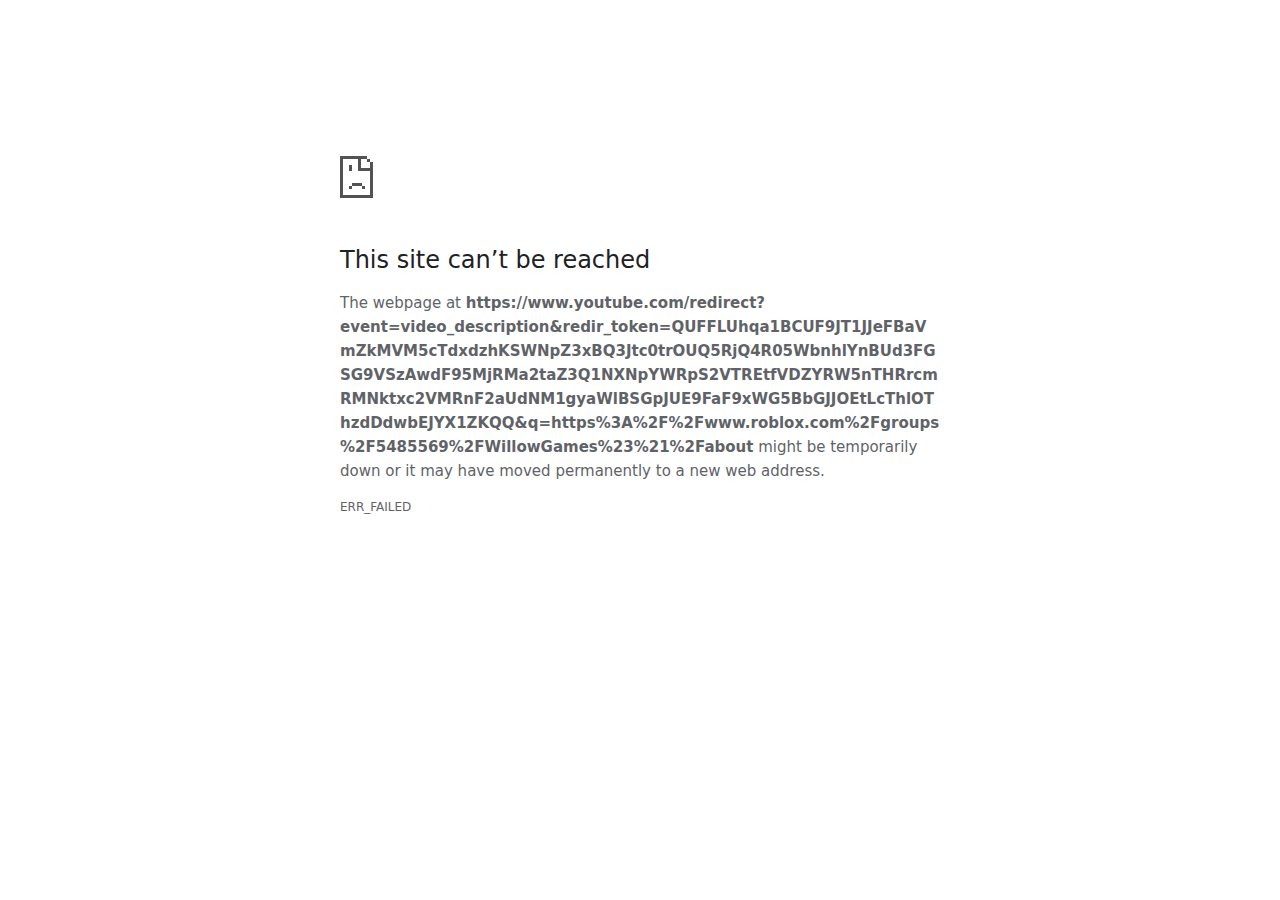
<file: www.youtube.com.html>
<!DOCTYPE html>
<!-- saved from url=(0029)chrome-error://chromewebdata/ -->
<html dir="ltr" lang="en"><head><meta http-equiv="Content-Type" content="text/html; charset=UTF-8">
  
  <meta name="color-scheme" content="light dark">
  <meta name="theme-color" content="#fff">
  <meta name="viewport" content="width=device-width, initial-scale=1.0,
                                 maximum-scale=1.0, user-scalable=no">
  <title>www.youtube.com</title>
  <style>/* Copyright 2017 The Chromium Authors. All rights reserved.
 * Use of this source code is governed by a BSD-style license that can be
 * found in the LICENSE file. */

a {
  color: var(--link-color);
}

body {
  --background-color: #fff;
  --error-code-color: var(--google-gray-700);
  --google-blue-100: rgb(210, 227, 252);
  --google-blue-300: rgb(138, 180, 248);
  --google-blue-600: rgb(26, 115, 232);
  --google-blue-700: rgb(25, 103, 210);
  --google-gray-100: rgb(241, 243, 244);
  --google-gray-300: rgb(218, 220, 224);
  --google-gray-500: rgb(154, 160, 166);
  --google-gray-50: rgb(248, 249, 250);
  --google-gray-600: rgb(128, 134, 139);
  --google-gray-700: rgb(95, 99, 104);
  --google-gray-800: rgb(60, 64, 67);
  --google-gray-900: rgb(32, 33, 36);
  --heading-color: var(--google-gray-900);
  --link-color: rgb(88, 88, 88);
  --popup-container-background-color: rgba(0,0,0,.65);
  --primary-button-fill-color-active: var(--google-blue-700);
  --primary-button-fill-color: var(--google-blue-600);
  --primary-button-text-color: #fff;
  --quiet-background-color: rgb(247, 247, 247);
  --secondary-button-border-color: var(--google-gray-500);
  --secondary-button-fill-color: #fff;
  --secondary-button-hover-border-color: var(--google-gray-600);
  --secondary-button-hover-fill-color: var(--google-gray-50);
  --secondary-button-text-color: var(--google-gray-700);
  --small-link-color: var(--google-gray-700);
  --text-color: var(--google-gray-700);
  background: var(--background-color);
  color: var(--text-color);
  word-wrap: break-word;
}

.nav-wrapper .secondary-button {
  background: var(--secondary-button-fill-color);
  border: 1px solid var(--secondary-button-border-color);
  color: var(--secondary-button-text-color);
  float: none;
  margin: 0;
  padding: 8px 16px;
}

.hidden {
  display: none;
}

html {
  -webkit-text-size-adjust: 100%;
  font-size: 125%;
}

.icon {
  background-repeat: no-repeat;
  background-size: 100%;
}

@media (prefers-color-scheme: dark) {
  body {
    --background-color: var(--google-gray-900);
    --error-code-color: var(--google-gray-500);
    --heading-color: var(--google-gray-500);
    --link-color: var(--google-blue-300);
    --primary-button-fill-color-active: rgb(129, 162, 208);
    --primary-button-fill-color: var(--google-blue-300);
    --primary-button-text-color: var(--google-gray-900);
    --quiet-background-color: var(--background-color);
    --secondary-button-border-color: var(--google-gray-700);
    --secondary-button-fill-color: var(--google-gray-900);
    --secondary-button-hover-fill-color: rgb(48, 51, 57);
    --secondary-button-text-color: var(--google-blue-300);
    --small-link-color: var(--google-blue-300);
    --text-color: var(--google-gray-500);
  }
}
</style>
  <style>/* Copyright 2014 The Chromium Authors. All rights reserved.
   Use of this source code is governed by a BSD-style license that can be
   found in the LICENSE file. */

button {
  border: 0;
  border-radius: 4px;
  box-sizing: border-box;
  color: var(--primary-button-text-color);
  cursor: pointer;
  float: right;
  font-size: .875em;
  margin: 0;
  padding: 8px 16px;
  transition: box-shadow 150ms cubic-bezier(0.4, 0, 0.2, 1);
  user-select: none;
}

[dir='rtl'] button {
  float: left;
}

.bad-clock button,
.captive-portal button,
.https-only button,
.insecure-form button,
.lookalike-url button,
.main-frame-blocked button,
.neterror button,
.pdf button,
.ssl button,
.safe-browsing-billing button {
  background: var(--primary-button-fill-color);
}

button:active {
  background: var(--primary-button-fill-color-active);
  outline: 0;
}

#debugging {
  display: inline;
  overflow: auto;
}

.debugging-content {
  line-height: 1em;
  margin-bottom: 0;
  margin-top: 1em;
}

.debugging-content-fixed-width {
  display: block;
  font-family: monospace;
  font-size: 1.2em;
  margin-top: 0.5em;
}

.debugging-title {
  font-weight: bold;
}

#details {
  margin: 0 0 50px;
}

#details p:not(:first-of-type) {
  margin-top: 20px;
}

.secondary-button:active {
  border-color: white;
  box-shadow: 0 1px 2px 0 rgba(60, 64, 67, .3),
      0 2px 6px 2px rgba(60, 64, 67, .15);
}

.secondary-button:hover {
  background: var(--secondary-button-hover-fill-color);
  border-color: var(--secondary-button-hover-border-color);
  text-decoration: none;
}

.error-code {
  color: var(--error-code-color);
  font-size: .8em;
  text-transform: uppercase;
  margin-top: 12px;
}

#error-debugging-info {
  font-size: 0.8em;
}

h1 {
  color: var(--heading-color);
  font-size: 1.6em;
  font-weight: normal;
  line-height: 1.25em;
  margin-bottom: 16px;
}

h2 {
  font-size: 1.2em;
  font-weight: normal;
}

.icon {
  height: 72px;
  margin: 0 0 40px;
  width: 72px;
}

input[type=checkbox] {
  opacity: 0;
}

input[type=checkbox]:focus ~ .checkbox:after {
  outline: -webkit-focus-ring-color auto 5px;
}

.interstitial-wrapper {
  box-sizing: border-box;
  font-size: 1em;
  line-height: 1.6em;
  margin: 14vh auto 0;
  max-width: 600px;
  width: 100%;
}

#main-message > p {
  display: inline;
}

#extended-reporting-opt-in {
  font-size: .875em;
  margin-top: 32px;
}

#extended-reporting-opt-in label {
  display: grid;
  grid-template-columns: 1.8em 1fr;
  position: relative;
}

#enhanced-protection-message {
  border-radius: 4px;
  font-size: 1em;
  margin-top: 32px;
  padding: 10px 5px;
}

#enhanced-protection-message label {
  display: grid;
  grid-template-columns: 2.5em 1fr;
  position: relative;
}

#enhanced-protection-message div {
  margin: 0.5em;
}

#enhanced-protection-message .icon {
  height: 1.5em;
  vertical-align: middle;
  width: 1.5em;
}

.nav-wrapper {
  margin-top: 51px;
}

.nav-wrapper::after {
  clear: both;
  content: '';
  display: table;
  width: 100%;
}

.small-link {
  color: var(--small-link-color);
  font-size: .875em;
}

.checkboxes {
  flex: 0 0 24px;
}

.checkbox {
  --padding: .9em;
  background: transparent;
  display: block;
  height: 1em;
  left: -1em;
  padding-inline-start: var(--padding);
  position: absolute;
  right: 0;
  top: -.5em;
  width: 1em;
}

.checkbox::after {
  border: 1px solid white;
  border-radius: 2px;
  content: '';
  height: 1em;
  position: absolute;
  top: var(--padding);
  left: var(--padding);
  width: 1em;
}

.checkbox::before {
  background: transparent;
  border: 2px solid white;
  border-right-width: 0;
  border-top-width: 0;
  content: '';
  height: .2em;
  left: calc(.3em + var(--padding));
  opacity: 0;
  position: absolute;
  top: calc(.3em  + var(--padding));
  transform: rotate(-45deg);
  width: .5em;
}

input[type=checkbox]:checked ~ .checkbox::before {
  opacity: 1;
}

#recurrent-error-message {
  background: #ededed;
  border-radius: 4px;
  padding: 12px 16px;
  margin-top: 12px;
  margin-bottom: 16px;
}

.showing-recurrent-error-message #extended-reporting-opt-in {
  margin-top: 16px;
}

.showing-recurrent-error-message #enhanced-protection-message {
  margin-top: 16px;
}

@media (max-width: 700px) {
  .interstitial-wrapper {
    padding: 0 10%;
  }

  #error-debugging-info {
    overflow: auto;
  }
}

@media (max-width: 420px) {
  button,
  [dir='rtl'] button,
  .small-link {
    float: none;
    font-size: .825em;
    font-weight: 500;
    margin: 0;
    width: 100%;
  }

  button {
    padding: 16px 24px;
  }

  #details {
    margin: 20px 0 20px 0;
  }

  #details p:not(:first-of-type) {
    margin-top: 10px;
  }

  .secondary-button:not(.hidden) {
    display: block;
    margin-top: 20px;
    text-align: center;
    width: 100%;
  }

  .interstitial-wrapper {
    padding: 0 5%;
  }

  #extended-reporting-opt-in {
    margin-top: 24px;
  }

  #enhanced-protection-message {
    margin-top: 24px;
  }

  .nav-wrapper {
    margin-top: 30px;
  }
}

/**
 * Mobile specific styling.
 * Navigation buttons are anchored to the bottom of the screen.
 * Details message replaces the top content in its own scrollable area.
 */

@media (max-width: 420px) {
  .nav-wrapper .secondary-button {
    border: 0;
    margin: 16px 0 0;
    margin-inline-end: 0;
    padding-bottom: 16px;
    padding-top: 16px;
  }
}

/* Fixed nav. */
@media (min-width: 240px) and (max-width: 420px) and
       (min-height: 401px),
       (min-width: 421px) and (min-height: 240px) and
       (max-height: 560px) {
  body .nav-wrapper {
    background: var(--background-color);
    bottom: 0;
    box-shadow: 0 -12px 24px var(--background-color);
    left: 0;
    margin: 0 auto;
    max-width: 736px;
    padding-left: 24px;
    padding-right: 24px;
    position: fixed;
    right: 0;
    width: 100%;
    z-index: 2;
  }

  .interstitial-wrapper {
    max-width: 736px;
  }

  #details,
  #main-content {
    padding-bottom: 40px;
  }

  #details {
    padding-top: 5.5vh;
  }

  button.small-link {
    color: var(--google-blue-600);
  }
}

@media (max-width: 420px) and (orientation: portrait),
       (max-height: 560px) {
  body {
    margin: 0 auto;
  }

  button,
  [dir='rtl'] button,
  button.small-link,
  .nav-wrapper .secondary-button {
    font-family: Roboto-Regular,Helvetica;
    font-size: .933em;
    margin: 6px 0;
    transform: translatez(0);
  }

  .nav-wrapper {
    box-sizing: border-box;
    padding-bottom: 8px;
    width: 100%;
  }

  #details {
    box-sizing: border-box;
    height: auto;
    margin: 0;
    opacity: 1;
    transition: opacity 250ms cubic-bezier(0.4, 0, 0.2, 1);
  }

  #details.hidden,
  #main-content.hidden {
    height: 0;
    opacity: 0;
    overflow: hidden;
    padding-bottom: 0;
    transition: none;
  }

  h1 {
    font-size: 1.5em;
    margin-bottom: 8px;
  }

  .icon {
    margin-bottom: 5.69vh;
  }

  .interstitial-wrapper {
    box-sizing: border-box;
    margin: 7vh auto 12px;
    padding: 0 24px;
    position: relative;
  }

  .interstitial-wrapper p {
    font-size: .95em;
    line-height: 1.61em;
    margin-top: 8px;
  }

  #main-content {
    margin: 0;
    transition: opacity 100ms cubic-bezier(0.4, 0, 0.2, 1);
  }

  .small-link {
    border: 0;
  }

  .suggested-left > #control-buttons,
  .suggested-right > #control-buttons {
    float: none;
    margin: 0;
  }
}

@media (min-width: 421px) and (min-height: 500px) and (max-height: 560px) {
  .interstitial-wrapper {
    margin-top: 10vh;
  }
}

@media (min-height: 400px) and (orientation:portrait) {
  .interstitial-wrapper {
    margin-bottom: 145px;
  }
}

@media (min-height: 299px) {
  .nav-wrapper {
    padding-bottom: 16px;
  }
}

@media (max-height: 560px) and (min-height: 240px) and (orientation:landscape) {
  .extended-reporting-has-checkbox #details {
    padding-bottom: 80px;
  }
}

@media (min-height: 500px) and (max-height: 650px) and (max-width: 414px) and
       (orientation: portrait) {
  .interstitial-wrapper {
    margin-top: 7vh;
  }
}

@media (min-height: 650px) and (max-width: 414px) and (orientation: portrait) {
  .interstitial-wrapper {
    margin-top: 10vh;
  }
}

/* Small mobile screens. No fixed nav. */
@media (max-height: 400px) and (orientation: portrait),
       (max-height: 239px) and (orientation: landscape),
       (max-width: 419px) and (max-height: 399px) {
  .interstitial-wrapper {
    display: flex;
    flex-direction: column;
    margin-bottom: 0;
  }

  #details {
    flex: 1 1 auto;
    order: 0;
  }

  #main-content {
    flex: 1 1 auto;
    order: 0;
  }

  .nav-wrapper {
    flex: 0 1 auto;
    margin-top: 8px;
    order: 1;
    padding-left: 0;
    padding-right: 0;
    position: relative;
    width: 100%;
  }

  button,
  .nav-wrapper .secondary-button {
    padding: 16px 24px;
  }

  button.small-link {
    color: var(--google-blue-600);
  }
}

@media (max-width: 239px) and (orientation: portrait) {
  .nav-wrapper {
    padding-left: 0;
    padding-right: 0;
  }
}
</style>
  <style>/* Copyright 2013 The Chromium Authors. All rights reserved.
 * Use of this source code is governed by a BSD-style license that can be
 * found in the LICENSE file. */

/* Don't use the main frame div when the error is in a subframe. */
html[subframe] #main-frame-error {
  display: none;
}

/* Don't use the subframe error div when the error is in a main frame. */
html:not([subframe]) #sub-frame-error {
  display: none;
}

h1 {
  margin-top: 0;
  word-wrap: break-word;
}

h1 span {
  font-weight: 500;
}

a {
  text-decoration: none;
}

.icon {
  -webkit-user-select: none;
  display: inline-block;
}

.icon-generic {
  /* Can't access chrome://theme/IDR_ERROR_NETWORK_GENERIC from an untrusted
   * renderer process, so embed the resource manually. */
  content: -webkit-image-set(
      url([data-uri]) 1x,
      url([data-uri]) 2x);
}

.icon-offline {
  content: -webkit-image-set(
      url([data-uri]) 1x,
      url([data-uri]) 2x);
  position: relative;
}

.icon-disabled {
  content: -webkit-image-set(
      url([data-uri]) 1x,
      url([data-uri]) 2x);
  width: 112px;
}

.hidden {
  display: none;
}

#suggestions-list a {
  color: var(--google-blue-600);
}

#suggestions-list p {
  margin-block-end: 0;
}

#suggestions-list ul {
  margin-top: 0;
}

.single-suggestion {
  list-style-type: none;
  padding-inline-start: 0;
}

#error-information-button {
  content: url([data-uri]);
  height: 24px;
  vertical-align: -.15em;
  width: 24px;
}

.use-popup-container#error-information-popup-container
  #error-information-popup {
  align-items: center;
  background-color: var(--popup-container-background-color);
  display: flex;
  height: 100%;
  left: 0;
  position: fixed;
  top: 0;
  width: 100%;
  z-index: 100;
}

.use-popup-container#error-information-popup-container
  #error-information-popup-content > p {
  margin-bottom: 11px;
  margin-inline-start: 20px;
}

.use-popup-container#error-information-popup-container #suggestions-list ul {
  margin-inline-start: 15px;
}

.use-popup-container#error-information-popup-container
  #error-information-popup-box {
  background-color: var(--background-color);
  left: 5%;
  padding-bottom: 15px;
  padding-top: 15px;
  position: fixed;
  width: 90%;
  z-index: 101;
}

.use-popup-container#error-information-popup-container div.error-code {
  margin-inline-start: 20px;
}

.use-popup-container#error-information-popup-container #suggestions-list p {
  margin-inline-start: 20px;
}

:not(.use-popup-container)#error-information-popup-container
  #error-information-popup-close {
  display: none;
}

#error-information-popup-close {
  margin-bottom: 0;
  margin-inline-end: 35px;
  margin-top: 15px;
  text-align: end;
}

.link-button {
  color: rgb(66, 133, 244);
  display: inline-block;
  font-weight: bold;
  text-transform: uppercase;
}

#sub-frame-error-details {

  color: #8F8F8F;

  /* Not done on mobile for performance reasons. */
  text-shadow: 0 1px 0 rgba(255,255,255,0.3);

}

[jscontent=hostName],
[jscontent=failedUrl] {
  overflow-wrap: break-word;
}

.secondary-button {
  background: #d9d9d9;
  color: #696969;
  margin-inline-end: 16px;
}

.snackbar {
  background: #323232;
  border-radius: 2px;
  bottom: 24px;
  box-sizing: border-box;
  color: #fff;
  font-size: .87em;
  left: 24px;
  max-width: 568px;
  min-width: 288px;
  opacity: 0;
  padding: 16px 24px 12px;
  position: fixed;
  transform: translateY(90px);
  will-change: opacity, transform;
  z-index: 999;
}

.snackbar-show {
  -webkit-animation:
    show-snackbar 250ms cubic-bezier(0, 0, 0.2, 1) forwards,
    hide-snackbar 250ms cubic-bezier(0.4, 0, 1, 1) forwards 5s;
}

@-webkit-keyframes show-snackbar {
  100% {
    opacity: 1;
    transform: translateY(0);
  }
}

@-webkit-keyframes hide-snackbar {
  0% {
    opacity: 1;
    transform: translateY(0);
  }
  100% {
    opacity: 0;
    transform: translateY(90px);
  }
}

.suggestions {
  margin-top: 18px;
}

.suggestion-header {
  font-weight: bold;
  margin-bottom: 4px;
}

.suggestion-body {
  color: #777;
}

/* Decrease padding at low sizes. */
@media (max-width: 640px), (max-height: 640px) {
  h1 {
    margin: 0 0 15px;
  }
  .suggestions {
    margin-top: 10px;
  }
  .suggestion-header {
    margin-bottom: 0;
  }
}

#download-link,
#download-link-clicked {
  margin-bottom: 30px;
  margin-top: 30px;
}

#download-link-clicked {
  color: #BBB;
}

#download-link::before,
#download-link-clicked::before {
  content: url([data-uri]);
  display: inline-block;
  margin-inline-end: 4px;
  vertical-align: -webkit-baseline-middle;
}

#download-link-clicked::before {
  opacity: 0;
  width: 0;
}

#offline-content-list-visibility-card {
  border: 1px solid white;
  border-radius: 8px;
  display: flex;
  font-size: .8em;
  justify-content: space-between;
  line-height: 1;
}

#offline-content-list.list-hidden #offline-content-list-visibility-card {
  border-color: rgb(218, 220, 224);
}

#offline-content-list-visibility-card > div {
  padding: 1em;
}

#offline-content-list-title {
  color: var(--google-gray-700);
}

#offline-content-list-show-text,
#offline-content-list-hide-text {
  color: rgb(66, 133, 244);
}

/* Hides the "hide" text div when the offline content list is collapsed/hidden
 * and, alternatively, hides the "show" text div when the offline content list
 * is expanded/shown.
 */
#offline-content-list.list-hidden #offline-content-list-hide-text,
#offline-content-list:not(.list-hidden) #offline-content-list-show-text {
  display: none;
}

/* Controls the animation of the offline content list when it is expanded/shown.
 */
#offline-content-suggestions {
  /* Max-height has to be set for the height animation to work. The chosen value
   * is a little greater than the maximum height the list will have, when all
   * suggestions have images, so that it is never clamped. This makes so that
   * when the actual height is smaller then the animation is not as smooth.
   */
  max-height: 27em;
  transition: max-height 200ms ease-in, visibility 0s 200ms,
              opacity 200ms 200ms linear;
}

/* Controls the animation of the offline content list when it is
 * collapsed/hidden.
 */
#offline-content-list.list-hidden #offline-content-suggestions {
  max-height: 0;
  opacity: 0;
  transition: opacity 200ms linear, visibility 0s 200ms,
              max-height 200ms 200ms ease-out;
  visibility: hidden;
}

#offline-content-list {
  margin-inline-start: -5%;
  width: 110%;
}

/* The selectors below adjust the "overflow" of the suggestion cards contents
 * based on the same screen size based strategy used for the main frame, which
 * is applied by the `interstitial-wrapper` class. */
@media (max-width: 420px)  {
  #offline-content-list {
    margin-inline-start: -2.5%;
    width: 105%;
  }
}
@media (max-width: 420px) and (orientation: portrait),
       (max-height: 560px) {
  #offline-content-list {
    margin-inline-start: -12px;
    width: calc(100% + 24px);
  }
}

.suggestion-with-image .offline-content-suggestion-thumbnail {
  flex-basis: 8.2em;
  flex-shrink: 0;
}

.suggestion-with-image .offline-content-suggestion-thumbnail > img {
  height: 100%;
  width: 100%;
}

.suggestion-with-image #offline-content-list:not(.is-rtl)
.offline-content-suggestion-thumbnail > img {
  border-bottom-right-radius: 7px;
  border-top-right-radius: 7px;
}

.suggestion-with-image #offline-content-list.is-rtl
.offline-content-suggestion-thumbnail > img {
  border-bottom-left-radius: 7px;
  border-top-left-radius: 7px;
}

.suggestion-with-icon .offline-content-suggestion-thumbnail {
  align-items: center;
  display: flex;
  justify-content: center;
  min-height: 4.2em;
  min-width: 4.2em;
}

.suggestion-with-icon .offline-content-suggestion-thumbnail > div {
  align-items: center;
  background-color: rgb(241, 243, 244);
  border-radius: 50%;
  display: flex;
  height: 2.3em;
  justify-content: center;
  width: 2.3em;
}

.suggestion-with-icon .offline-content-suggestion-thumbnail > div > img {
  height: 1.45em;
  width: 1.45em;
}

.offline-content-suggestion-favicon {
  height: 1em;
  margin-inline-end: 0.4em;
  width: 1.4em;
}

.offline-content-suggestion-favicon > img {
  height: 1.4em;
  width: 1.4em;
}

.no-favicon .offline-content-suggestion-favicon {
  display: none;
}

.image-video {
  content: url([data-uri]);
}

.image-music-note {
  content: url([data-uri]);
}

.image-earth {
  content: url([data-uri]);
}

.image-file {
  content: url([data-uri]);
}

.offline-content-suggestion-texts {
  display: flex;
  flex-direction: column;
  justify-content: space-between;
  line-height: 1.3;
  padding: .9em;
  width: 100%;
}

.offline-content-suggestion-title {
  -webkit-box-orient: vertical;
  -webkit-line-clamp: 3;
  color: rgb(32, 33, 36);
  display: -webkit-box;
  font-size: 1.1em;
  overflow: hidden;
  text-overflow: ellipsis;
}

div.offline-content-suggestion {
  align-items: stretch;
  border: 1px solid rgb(218, 220, 224);
  border-radius: 8px;
  display: flex;
  justify-content: space-between;
  margin-bottom: .8em;
}

.suggestion-with-image {
  flex-direction: row;
  height: 8.2em;
  max-height: 8.2em;
}

.suggestion-with-icon {
  flex-direction: row-reverse;
  height: 4.2em;
  max-height: 4.2em;
}

.suggestion-with-icon .offline-content-suggestion-title {
  -webkit-line-clamp: 1;
  word-break: break-all;
}

.suggestion-with-icon .offline-content-suggestion-texts {
  padding-inline-start: 0;
}

.offline-content-suggestion-attribution-freshness {
  color: rgb(95, 99, 104);
  display: flex;
  font-size: .8em;
  line-height: 1.7em;
}

.offline-content-suggestion-attribution {
  -webkit-box-orient: vertical;
  -webkit-line-clamp: 1;
  display: -webkit-box;
  flex-shrink: 1;
  margin-inline-end: 0.3em;
  overflow: hidden;
  overflow-wrap: break-word;
  text-overflow: ellipsis;
  word-break: break-all;
}

.no-attribution .offline-content-suggestion-attribution {
  display: none;
}

.offline-content-suggestion-freshness::before {
  content: '-';
  display: inline-block;
  flex-shrink: 0;
  margin-inline-end: .1em;
  margin-inline-start: .1em;
}

.no-attribution .offline-content-suggestion-freshness::before {
  display: none;
}

.offline-content-suggestion-freshness {
  flex-shrink: 0;
}

.suggestion-with-image .offline-content-suggestion-pin-spacer {
  flex-grow: 100;
  flex-shrink: 1;
}

.suggestion-with-image .offline-content-suggestion-pin {
  content: url([data-uri]);
  flex-shrink: 0;
  height: 1.4em;
  margin-inline-start: .4em;
  width: 1.4em;
}

/* Controls the animation (and a bit more) of the launch-downloads-home action
 * button when the offline content list is expanded/shown.
 */
#offline-content-list-action {
  text-align: center;
  transition: visibility 0s 200ms, opacity 200ms 200ms linear;
}

/* Controls the animation of the launch-downloads-home action button when the
 * offline content list is collapsed/hidden.
 */
#offline-content-list.list-hidden #offline-content-list-action {
  opacity: 0;
  transition: opacity 200ms linear, visibility 0s 200ms;
  visibility: hidden;
}

#cancel-save-page-button {
  background-image: url([data-uri]);
  background-position: right 27px center;
  background-repeat: no-repeat;
  border: 1px solid var(--google-gray-300);
  border-radius: 5px;
  color: var(--google-gray-700);
  margin-bottom: 26px;
  padding-bottom: 16px;
  padding-inline-end: 88px;
  padding-inline-start: 16px;
  padding-top: 16px;
  text-align: start;
}

html[dir='rtl'] #cancel-save-page-button {
  background-position: left 27px center;
}

#save-page-for-later-button {
  display: flex;
  justify-content: start;
}

#save-page-for-later-button a::before {
  content: url([data-uri]);
  display: inline-block;
  margin-inline-end: 4px;
  vertical-align: -webkit-baseline-middle;
}

.hidden#save-page-for-later-button {
  display: none;
}

/* Don't allow overflow when in a subframe. */
html[subframe] body {
  overflow: hidden;
}

#sub-frame-error {
  -webkit-align-items: center;
  -webkit-flex-flow: column;
  -webkit-justify-content: center;
  background-color: #DDD;
  display: -webkit-flex;
  height: 100%;
  left: 0;
  position: absolute;
  text-align: center;
  top: 0;
  transition: background-color 200ms ease-in-out;
  width: 100%;
}

#sub-frame-error:hover {
  background-color: #EEE;
}

#sub-frame-error .icon-generic {
  margin: 0 0 16px;
}

#sub-frame-error-details {
  margin: 0 10px;
  text-align: center;
  visibility: hidden;
}

/* Show details only when hovering. */
#sub-frame-error:hover #sub-frame-error-details {
  visibility: visible;
}

/* If the iframe is too small, always hide the error code. */
/* TODO(mmenke): See if overflow: no-display works better, once supported. */
@media (max-width: 200px), (max-height: 95px) {
  #sub-frame-error-details {
    display: none;
  }
}

/* Adjust icon for small embedded frames in apps. */
@media (max-height: 100px) {
  #sub-frame-error .icon-generic {
    height: auto;
    margin: 0;
    padding-top: 0;
    width: 25px;
  }
}

/* details-button is special; it's a <button> element that looks like a link. */
#details-button {
  box-shadow: none;
  min-width: 0;
}

/* Styles for platform dependent separation of controls and details button. */
.suggested-left > #control-buttons,
.suggested-right > #details-button {
  float: left;
}

.suggested-right > #control-buttons,
.suggested-left > #details-button {
  float: right;
}

.suggested-left .secondary-button {
  margin-inline-end: 0;
  margin-inline-start: 16px;
}

#details-button.singular {
  float: none;
}

/* download-button shows both icon and text. */
#download-button {
  padding-bottom: 4px;
  padding-top: 4px;
  position: relative;
}

#download-button::before {
  background: -webkit-image-set(
      url([data-uri]) 1x,
      url([data-uri]) 2x)
    no-repeat;
  content: '';
  display: inline-block;
  height: 24px;
  margin-inline-end: 4px;
  margin-inline-start: -4px;
  vertical-align: middle;
  width: 24px;
}

#download-button:disabled {
  background: rgb(180, 206, 249);
  color: rgb(255, 255, 255);
}

#buttons::after {
  clear: both;
  content: '';
  display: block;
  width: 100%;
}

/* Offline page */
html[dir='rtl'] .runner-container,
html[dir='rtl'].offline .icon-offline {
  transform: scaleX(-1);
}

.offline {
  transition: filter 1.5s cubic-bezier(0.65, 0.05, 0.36, 1),
              background-color 1.5s cubic-bezier(0.65, 0.05, 0.36, 1);

  will-change: filter, background-color;

}

.offline body {
  transition: background-color 1.5s cubic-bezier(0.65, 0.05, 0.36, 1);
}

.offline #main-message > p {
  display: none;
}

.offline.inverted {
  background-color: #fff;
  filter: invert(1);
}

.offline.inverted body {
  background-color: #fff;
}

.offline .interstitial-wrapper {
  color: var(--text-color);
  font-size: 1em;
  line-height: 1.55;
  margin: 0 auto;
  max-width: 600px;
  padding-top: 100px;
  position: relative;
  width: 100%;
}

.offline .runner-container {
  direction: ltr;
  height: 150px;
  max-width: 600px;
  overflow: hidden;
  position: absolute;
  top: 35px;
  width: 44px;
}

.offline .runner-container:focus {
  outline: none;
}

.offline .runner-container:focus-visible {
  outline: 3px solid var(--google-blue-300);
}

.offline .runner-canvas {
  height: 150px;
  max-width: 600px;
  opacity: 1;
  overflow: hidden;
  position: absolute;
  top: 0;
  z-index: 10;
}

.offline .controller {
  height: 100vh;
  left: 0;
  position: absolute;
  top: 0;
  width: 100vw;
  z-index: 9;
}

#offline-resources {
  display: none;
}

#offline-instruction {
  image-rendering: pixelated;
  left: 0;
  margin: auto;
  position: absolute;
  right: 0;
  top: 60px;
  width: fit-content;
}

.offline-runner-live-region {
  bottom: 0;
  clip-path: polygon(0 0, 0 0, 0 0);
  color: var(--background-color);
  display: block;
  font-size: xx-small;
  overflow: hidden;
  position: absolute;
  text-align: center;
  transition: color 1.5s cubic-bezier(0.65, 0.05, 0.36, 1);
  user-select: none;
}

/* Custom toggle */
.slow-speed-toggle {
  align-items: center;
  background: var(--google-gray-50);
  border-radius: 24px/50%;
  bottom: 0;
  color: var(--error-code-color);
  display: inline-flex;
  font-size: 1em;
  left: 0;
  line-height: 1.1em;
  margin: 5px auto;
  padding: 2px 12px 3px 20px;
  position: absolute;
  right: 0;
  width: max-content;
  z-index: 999;
}

.slow-speed-toggle.hidden {
  display: none;
}

.slow-speed-toggle [type=checkbox] {
  opacity: 0;
  pointer-events: none;
  position: absolute;
}

.slow-speed-toggle .slow-speed-toggle {
  cursor: pointer;
  margin-inline-start: 8px;
  padding: 8px 4px;
  position: relative;
}

.slow-speed-toggle [type=checkbox] {
  opacity: 0;
  pointer-events: none;
  position: absolute;
}

.slow-speed-toggle .slow-speed-toggle::before,
.slow-speed-toggle .slow-speed-toggle::after {
  content: '';
  display: block;
  margin: 0 3px;
  transition: all 100ms cubic-bezier(0.4, 0, 1, 1);
}

.slow-speed-toggle .slow-speed-toggle::before {
  background: rgb(189,193,198);
  border-radius: 0.65em;
  height: 0.9em;
  width: 2em;
}

.slow-speed-toggle .slow-speed-toggle::after {
  background: #fff;
  border-radius: 50%;
  box-shadow: 0 1px 3px 0 rgb(0 0 0 / 40%);
  height: 1.2em;
  position: absolute;
  top: 51%;
  transform: translate(-20%, -50%);
  width: 1.1em;
}

.slow-speed-toggle [type=checkbox]:focus + .slow-speed-toggle {
  box-shadow: 0 0 8px rgb(94, 158, 214);
  outline: 1px solid rgb(93, 157, 213);
}

.slow-speed-toggle [type=checkbox]:checked + .slow-speed-toggle::before {
  background: var(--google-blue-600);
  opacity: 0.5;
}

.slow-speed-toggle [type=checkbox]:checked + .slow-speed-toggle::after {
  background: var(--google-blue-600);
  transform: translate(calc(2em - 90%), -50%);
}

@media (max-width: 420px) {
  #download-button {
    padding-bottom: 12px;
    padding-top: 12px;
  }

  .suggested-left > #control-buttons,
  .suggested-right > #control-buttons {
    float: none;
  }

  .snackbar {
    border-radius: 0;
    bottom: 0;
    left: 0;
    width: 100%;
  }
}

@media (max-height: 350px) {
  h1 {
    margin: 0 0 15px;
  }

  .icon-offline {
    margin: 0 0 10px;
  }

  .interstitial-wrapper {
    margin-top: 5%;
  }

  .nav-wrapper {
    margin-top: 30px;
  }
}

@media (min-width: 420px) and (max-width: 736px) and
       (min-height: 240px) and (max-height: 420px) and
       (orientation:landscape) {
  .interstitial-wrapper {
    margin-bottom: 100px;
  }
}

@media (max-width: 360px) and (max-height: 480px) {
  .offline .interstitial-wrapper {
    padding-top: 60px;
  }

  .offline .runner-container {
    top: 8px;
  }
}

@media (min-height: 240px) and (orientation: landscape) {
  .offline .interstitial-wrapper {
    margin-bottom: 90px;
  }

  .icon-offline {
    margin-bottom: 20px;
  }
}

@media (max-height: 320px) and (orientation: landscape) {
  .icon-offline {
    margin-bottom: 0;
  }

  .offline .runner-container {
    top: 10px;
  }
}

@media (max-width: 240px) {
  button {
    padding-inline-end: 12px;
    padding-inline-start: 12px;
  }

  .interstitial-wrapper {
    overflow: inherit;
    padding: 0 8px;
  }
}

@media (max-width: 120px) {
  button {
    width: auto;
  }
}

.arcade-mode,
.arcade-mode .runner-container,
.arcade-mode .runner-canvas {
  image-rendering: pixelated;
  max-width: 100%;
  overflow: hidden;
}

.arcade-mode #buttons,
.arcade-mode #main-content {
  opacity: 0;
  overflow: hidden;
}

.arcade-mode .interstitial-wrapper {
  height: 100vh;
  max-width: 100%;
  overflow: hidden;
}

.arcade-mode .runner-container {
  left: 0;
  margin: auto;
  right: 0;
  transform-origin: top center;
  transition: transform 250ms cubic-bezier(0.4, 0, 1, 1) 400ms;
  z-index: 2;
}

@media (prefers-color-scheme: dark) {
  .icon {
    filter: invert(1);
  }

  .offline .runner-canvas {
    filter: invert(1);
  }

  .offline.inverted {
    background-color: var(--background-color);
    filter: invert(0);
  }

  .offline.inverted body {
    background-color: #fff;
  }

  .offline.inverted .offline-runner-live-region {
    color: #fff;
  }

  #suggestions-list a {
    color: var(--link-color);
  }

  #error-information-button {
    filter: invert(0.6);
  }

  .slow-speed-toggle {
    background: var(--google-gray-800);
    color: var(--google-gray-100);
  }

  .slow-speed-toggle .slow-speed-toggle::before {
     background: rgb(189,193,198);
  }

  .slow-speed-toggle [type=checkbox]:checked + .slow-speed-toggle::after,
  .slow-speed-toggle [type=checkbox]:checked + .slow-speed-toggle::before {
    background: var(--google-blue-300);
  }
}
</style>
  <script>// Copyright 2013 The Chromium Authors. All rights reserved.
// Use of this source code is governed by a BSD-style license that can be
// found in the LICENSE file.

/**
 * @typedef {{
 *   downloadButtonClick: function(),
 *   reloadButtonClick: function(),
 *   detailsButtonClick: function(),
 *   diagnoseErrorsButtonClick: function(),
 *   trackEasterEgg: function(),
 *   updateEasterEggHighScore: function(number),
 *   resetEasterEggHighScore: function(),
 *   launchOfflineItem: function(string, string),
 *   savePageForLater: function(),
 *   cancelSavePage: function(),
 *   listVisibilityChange: function(boolean),
 * }}
 */
// eslint-disable-next-line no-var
var errorPageController;

const HIDDEN_CLASS = 'hidden';

// Decodes a UTF16 string that is encoded as base64.
function decodeUTF16Base64ToString(encoded_text) {
  const data = atob(encoded_text);
  let result = '';
  for (let i = 0; i < data.length; i += 2) {
    result +=
        String.fromCharCode(data.charCodeAt(i) * 256 + data.charCodeAt(i + 1));
  }
  return result;
}

function toggleHelpBox() {
  const helpBoxOuter = document.getElementById('details');
  helpBoxOuter.classList.toggle(HIDDEN_CLASS);
  const detailsButton = document.getElementById('details-button');
  if (helpBoxOuter.classList.contains(HIDDEN_CLASS)) {
    /** @suppress {missingProperties} */
    detailsButton.innerText = detailsButton.detailsText;
  } else {
    /** @suppress {missingProperties} */
    detailsButton.innerText = detailsButton.hideDetailsText;
  }

  // Details appears over the main content on small screens.
  if (mobileNav) {
    document.getElementById('main-content').classList.toggle(HIDDEN_CLASS);
    const runnerContainer = document.querySelector('.runner-container');
    if (runnerContainer) {
      runnerContainer.classList.toggle(HIDDEN_CLASS);
    }
  }
}

function diagnoseErrors() {
  if (window.errorPageController) {
    errorPageController.diagnoseErrorsButtonClick();
  }
}

// Subframes use a different layout but the same html file.  This is to make it
// easier to support platforms that load the error page via different
// mechanisms (Currently just iOS). We also use the subframe style for portals
// as they are embedded like subframes and can't be interacted with by the user.
let isSubFrame = false;
if (window.top.location !== window.location || window.portalHost) {
  document.documentElement.setAttribute('subframe', '');
  isSubFrame = true;
}

// Re-renders the error page using |strings| as the dictionary of values.
// Used by NetErrorTabHelper to update DNS error pages with probe results.
function updateForDnsProbe(strings) {
  const context = new JsEvalContext(strings);
  jstProcess(context, document.getElementById('t'));
  onDocumentLoadOrUpdate();
}

// Adds an icon class to the list and removes classes previously set.
function updateIconClass(newClass) {
  const frameSelector = isSubFrame ? '#sub-frame-error' : '#main-frame-error';
  const iconEl = document.querySelector(frameSelector + ' .icon');

  if (iconEl.classList.contains(newClass)) {
    return;
  }

  iconEl.className = 'icon ' + newClass;
}

// Implements button clicks.  This function is needed during the transition
// between implementing these in trunk chromium and implementing them in iOS.
function reloadButtonClick(url) {
  if (window.errorPageController) {
    errorPageController.reloadButtonClick();
  } else {
    window.location = url;
  }
}

function downloadButtonClick() {
  if (window.errorPageController) {
    errorPageController.downloadButtonClick();
    const downloadButton = document.getElementById('download-button');
    downloadButton.disabled = true;
    /** @suppress {missingProperties} */
    downloadButton.textContent = downloadButton.disabledText;

    document.getElementById('download-link-wrapper')
        .classList.add(HIDDEN_CLASS);
    document.getElementById('download-link-clicked-wrapper')
        .classList.remove(HIDDEN_CLASS);
  }
}

function detailsButtonClick() {
  if (window.errorPageController) {
    errorPageController.detailsButtonClick();
  }
}

let primaryControlOnLeft = true;
// 
primaryControlOnLeft = false;
// 

function setAutoFetchState(scheduled, can_schedule) {
  document.getElementById('cancel-save-page-button')
      .classList.toggle(HIDDEN_CLASS, !scheduled);
  document.getElementById('save-page-for-later-button')
      .classList.toggle(HIDDEN_CLASS, scheduled || !can_schedule);
}

function savePageLaterClick() {
  errorPageController.savePageForLater();
  // savePageForLater will eventually trigger a call to setAutoFetchState() when
  // it completes.
}

function cancelSavePageClick() {
  errorPageController.cancelSavePage();
  // setAutoFetchState is not called in response to cancelSavePage(), so do it
  // now.
  setAutoFetchState(false, true);
}

function toggleErrorInformationPopup() {
  document.getElementById('error-information-popup-container')
      .classList.toggle(HIDDEN_CLASS);
}

function launchOfflineItem(itemID, name_space) {
  errorPageController.launchOfflineItem(itemID, name_space);
}

function launchDownloadsPage() {
  errorPageController.launchDownloadsPage();
}

function getIconForSuggestedItem(item) {
  // Note: |item.content_type| contains the enum values from
  // chrome::mojom::AvailableContentType.
  switch (item.content_type) {
    case 1:  // kVideo
      return 'image-video';
    case 2:  // kAudio
      return 'image-music-note';
    case 0:  // kPrefetchedPage
    case 3:  // kOtherPage
      return 'image-earth';
  }
  return 'image-file';
}

function getSuggestedContentDiv(item, index) {
  // Note: See AvailableContentToValue in available_offline_content_helper.cc
  // for the data contained in an |item|.
  // TODO(carlosk): Present |snippet_base64| when that content becomes
  // available.
  let thumbnail = '';
  const extraContainerClasses = [];
  // html_inline.py will try to replace src attributes with data URIs using a
  // simple regex. The following is obfuscated slightly to avoid that.
  const source = 'src';
  if (item.thumbnail_data_uri) {
    extraContainerClasses.push('suggestion-with-image');
    thumbnail = `<img ${source}="${item.thumbnail_data_uri}">`;
  } else {
    extraContainerClasses.push('suggestion-with-icon');
    const iconClass = getIconForSuggestedItem(item);
    thumbnail = `<div><img class="${iconClass}"></div>`;
  }

  let favicon = '';
  if (item.favicon_data_uri) {
    favicon = `<img ${source}="${item.favicon_data_uri}">`;
  } else {
    extraContainerClasses.push('no-favicon');
  }

  if (!item.attribution_base64) {
    extraContainerClasses.push('no-attribution');
  }

  return `
  <div class="offline-content-suggestion ${extraContainerClasses.join(' ')}"
    onclick="launchOfflineItem('${item.ID}', '${item.name_space}')">
      <div class="offline-content-suggestion-texts">
        <div id="offline-content-suggestion-title-${index}"
             class="offline-content-suggestion-title">
        </div>
        <div class="offline-content-suggestion-attribution-freshness">
          <div id="offline-content-suggestion-favicon-${index}"
               class="offline-content-suggestion-favicon">
            ${favicon}
          </div>
          <div id="offline-content-suggestion-attribution-${index}"
               class="offline-content-suggestion-attribution">
          </div>
          <div class="offline-content-suggestion-freshness">
            ${item.date_modified}
          </div>
          <div class="offline-content-suggestion-pin-spacer"></div>
          <div class="offline-content-suggestion-pin"></div>
        </div>
      </div>
      <div class="offline-content-suggestion-thumbnail">
        ${thumbnail}
      </div>
  </div>`;
}

/**
 * @typedef {{
 *   ID: string,
 *   name_space: string,
 *   title_base64: string,
 *   snippet_base64: string,
 *   date_modified: string,
 *   attribution_base64: string,
 *   thumbnail_data_uri: string,
 *   favicon_data_uri: string,
 *   content_type: number,
 * }}
 */
let AvailableOfflineContent;

// Populates a list of suggested offline content.
// Note: For security reasons all content downloaded from the web is considered
// unsafe and must be securely handled to be presented on the dino page. Images
// have already been safely re-encoded but textual content -- like title and
// attribution -- must be properly handled here.
// @param {boolean} isShown
// @param {Array<AvailableOfflineContent>} suggestions
function offlineContentAvailable(isShown, suggestions) {
  if (!suggestions || !loadTimeData.valueExists('offlineContentList')) {
    return;
  }

  const suggestionsHTML = [];
  for (let index = 0; index < suggestions.length; index++) {
    suggestionsHTML.push(getSuggestedContentDiv(suggestions[index], index));
  }

  document.getElementById('offline-content-suggestions').innerHTML =
      suggestionsHTML.join('\n');

  // Sets textual web content using |textContent| to make sure it's handled as
  // plain text.
  for (let index = 0; index < suggestions.length; index++) {
    document.getElementById(`offline-content-suggestion-title-${index}`)
        .textContent =
        decodeUTF16Base64ToString(suggestions[index].title_base64);
    document.getElementById(`offline-content-suggestion-attribution-${index}`)
        .textContent =
        decodeUTF16Base64ToString(suggestions[index].attribution_base64);
  }

  const contentListElement = document.getElementById('offline-content-list');
  if (document.dir === 'rtl') {
    contentListElement.classList.add('is-rtl');
  }
  contentListElement.hidden = false;
  // The list is configured as hidden by default. Show it if needed.
  if (isShown) {
    toggleOfflineContentListVisibility(false);
  }
}

function toggleOfflineContentListVisibility(updatePref) {
  if (!loadTimeData.valueExists('offlineContentList')) {
    return;
  }

  const contentListElement = document.getElementById('offline-content-list');
  const isVisible = !contentListElement.classList.toggle('list-hidden');

  if (updatePref && window.errorPageController) {
    errorPageController.listVisibilityChanged(isVisible);
  }
}

// Called on document load, and from updateForDnsProbe().
function onDocumentLoadOrUpdate() {
  const downloadButtonVisible = loadTimeData.valueExists('downloadButton') &&
      loadTimeData.getValue('downloadButton').msg;
  const detailsButton = document.getElementById('details-button');

  // If offline content suggestions will be visible, the usual buttons will not
  // be presented.
  const offlineContentVisible =
      loadTimeData.valueExists('suggestedOfflineContentPresentation');
  if (offlineContentVisible) {
    document.querySelector('.nav-wrapper').classList.add(HIDDEN_CLASS);
    detailsButton.classList.add(HIDDEN_CLASS);

    document.getElementById('download-link').hidden = !downloadButtonVisible;
    document.getElementById('download-links-wrapper')
        .classList.remove(HIDDEN_CLASS);
    document.getElementById('error-information-popup-container')
        .classList.add('use-popup-container', HIDDEN_CLASS);
    document.getElementById('error-information-button')
        .classList.remove(HIDDEN_CLASS);
  }

  const attemptAutoFetch = loadTimeData.valueExists('attemptAutoFetch') &&
      loadTimeData.getValue('attemptAutoFetch');

  const reloadButtonVisible = loadTimeData.valueExists('reloadButton') &&
      loadTimeData.getValue('reloadButton').msg;

  const reloadButton = document.getElementById('reload-button');
  const downloadButton = document.getElementById('download-button');
  if (reloadButton.style.display === 'none' &&
      downloadButton.style.display === 'none') {
    detailsButton.classList.add('singular');
  }

  // Show or hide control buttons.
  const controlButtonDiv = document.getElementById('control-buttons');
  controlButtonDiv.hidden =
      offlineContentVisible || !(reloadButtonVisible || downloadButtonVisible);

  const iconClass = loadTimeData.valueExists('iconClass') &&
      loadTimeData.getValue('iconClass');

  updateIconClass(iconClass);

  if (!isSubFrame && iconClass === 'icon-offline') {
    document.documentElement.classList.add('offline');
    new Runner('.interstitial-wrapper');
  }
}

function onDocumentLoad() {
  // Sets up the proper button layout for the current platform.
  const buttonsDiv = document.getElementById('buttons');
  if (primaryControlOnLeft) {
    buttonsDiv.classList.add('suggested-left');
  } else {
    buttonsDiv.classList.add('suggested-right');
  }

  onDocumentLoadOrUpdate();
}

document.addEventListener('DOMContentLoaded', onDocumentLoad);
</script>
  <script>// Copyright 2015 The Chromium Authors. All rights reserved.
// Use of this source code is governed by a BSD-style license that can be
// found in the LICENSE file.

let mobileNav = false;

/**
 * For small screen mobile the navigation buttons are moved
 * below the advanced text.
 */
function onResize() {
  const helpOuterBox = document.querySelector('#details');
  const mainContent = document.querySelector('#main-content');
  const mediaQuery = '(min-width: 240px) and (max-width: 420px) and ' +
      '(min-height: 401px), ' +
      '(max-height: 560px) and (min-height: 240px) and ' +
      '(min-width: 421px)';

  const detailsHidden = helpOuterBox.classList.contains(HIDDEN_CLASS);
  const runnerContainer = document.querySelector('.runner-container');

  // Check for change in nav status.
  if (mobileNav !== window.matchMedia(mediaQuery).matches) {
    mobileNav = !mobileNav;

    // Handle showing the top content / details sections according to state.
    if (mobileNav) {
      mainContent.classList.toggle(HIDDEN_CLASS, !detailsHidden);
      helpOuterBox.classList.toggle(HIDDEN_CLASS, detailsHidden);
      if (runnerContainer) {
        runnerContainer.classList.toggle(HIDDEN_CLASS, !detailsHidden);
      }
    } else if (!detailsHidden) {
      // Non mobile nav with visible details.
      mainContent.classList.remove(HIDDEN_CLASS);
      helpOuterBox.classList.remove(HIDDEN_CLASS);
      if (runnerContainer) {
        runnerContainer.classList.remove(HIDDEN_CLASS);
      }
    }
  }
}

function setupMobileNav() {
  window.addEventListener('resize', onResize);
  onResize();
}

document.addEventListener('DOMContentLoaded', setupMobileNav);
</script>
  <script>// Copyright (c) 2014 The Chromium Authors. All rights reserved.
// Use of this source code is governed by a BSD-style license that can be
// found in the LICENSE file.

/**
 * T-Rex runner.
 * @param {string} outerContainerId Outer containing element id.
 * @param {!Object=} opt_config
 * @constructor
 * @implements {EventListener}
 * @export
 */
function Runner(outerContainerId, opt_config) {
  // Singleton
  if (Runner.instance_) {
    return Runner.instance_;
  }
  Runner.instance_ = this;

  this.outerContainerEl = document.querySelector(outerContainerId);
  this.containerEl = null;
  this.snackbarEl = null;
  // A div to intercept touch events. Only set while (playing && useTouch).
  this.touchController = null;

  this.config = opt_config || Object.assign(Runner.config, Runner.normalConfig);
  // Logical dimensions of the container.
  this.dimensions = Runner.defaultDimensions;

  this.gameType = null;
  Runner.spriteDefinition = Runner.spriteDefinitionByType['original'];

  this.altGameImageSprite = null;
  this.altGameModeActive = false;
  this.altGameModeFlashTimer = null;
  this.fadeInTimer = 0;

  this.canvas = null;
  this.canvasCtx = null;

  this.tRex = null;

  this.distanceMeter = null;
  this.distanceRan = 0;

  this.highestScore = 0;
  this.syncHighestScore = false;

  this.time = 0;
  this.runningTime = 0;
  this.msPerFrame = 1000 / FPS;
  this.currentSpeed = this.config.SPEED;
  Runner.slowDown = false;

  this.obstacles = [];

  this.activated = false; // Whether the easter egg has been activated.
  this.playing = false; // Whether the game is currently in play state.
  this.crashed = false;
  this.paused = false;
  this.inverted = false;
  this.invertTimer = 0;
  this.resizeTimerId_ = null;

  this.playCount = 0;

  // Sound FX.
  this.audioBuffer = null;

  /** @type {Object} */
  this.soundFx = {};
  this.generatedSoundFx = null;

  // Global web audio context for playing sounds.
  this.audioContext = null;

  // Images.
  this.images = {};
  this.imagesLoaded = 0;

  // Gamepad state.
  this.pollingGamepads = false;
  this.gamepadIndex = undefined;
  this.previousGamepad = null;

  if (this.isDisabled()) {
    this.setupDisabledRunner();
  } else {
    if (Runner.isAltGameModeEnabled()) {
      this.initAltGameType();
      Runner.gameType = this.gameType;
    }
    this.loadImages();

    window['initializeEasterEggHighScore'] =
        this.initializeHighScore.bind(this);
  }
}

/**
 * Default game width.
 * @const
 */
const DEFAULT_WIDTH = 600;

/**
 * Frames per second.
 * @const
 */
const FPS = 60;

/** @const */
const IS_HIDPI = window.devicePixelRatio > 1;

/** @const */
const IS_IOS = /CriOS/.test(window.navigator.userAgent);

/** @const */
const IS_MOBILE = /Android/.test(window.navigator.userAgent) || IS_IOS;

/** @const */
const IS_RTL = document.querySelector('html').dir == 'rtl';

/** @const */
const ARCADE_MODE_URL = 'chrome://dino/';

/** @const */
const RESOURCE_POSTFIX = 'offline-resources-';

/** @const */
const A11Y_STRINGS = {
  ariaLabel: 'dinoGameA11yAriaLabel',
  description: 'dinoGameA11yDescription',
  gameOver: 'dinoGameA11yGameOver',
  highScore: 'dinoGameA11yHighScore',
  jump: 'dinoGameA11yJump',
  started: 'dinoGameA11yStartGame',
  speedLabel: 'dinoGameA11ySpeedToggle'
};

/**
 * Default game configuration.
 * Shared config for all  versions of the game. Additional parameters are
 * defined in Runner.normalConfig and Runner.slowConfig.
 */
Runner.config = {
  AUDIOCUE_PROXIMITY_THRESHOLD: 190,
  AUDIOCUE_PROXIMITY_THRESHOLD_MOBILE_A11Y: 250,
  BG_CLOUD_SPEED: 0.2,
  BOTTOM_PAD: 10,
  // Scroll Y threshold at which the game can be activated.
  CANVAS_IN_VIEW_OFFSET: -10,
  CLEAR_TIME: 3000,
  CLOUD_FREQUENCY: 0.5,
  FADE_DURATION: 1,
  FLASH_DURATION: 1000,
  GAMEOVER_CLEAR_TIME: 1200,
  INITIAL_JUMP_VELOCITY: 12,
  INVERT_FADE_DURATION: 12000,
  MAX_BLINK_COUNT: 3,
  MAX_CLOUDS: 6,
  MAX_OBSTACLE_LENGTH: 3,
  MAX_OBSTACLE_DUPLICATION: 2,
  RESOURCE_TEMPLATE_ID: 'audio-resources',
  SPEED: 6,
  SPEED_DROP_COEFFICIENT: 3,
  ARCADE_MODE_INITIAL_TOP_POSITION: 35,
  ARCADE_MODE_TOP_POSITION_PERCENT: 0.1
};

Runner.normalConfig = {
  ACCELERATION: 0.001,
  AUDIOCUE_PROXIMITY_THRESHOLD: 190,
  AUDIOCUE_PROXIMITY_THRESHOLD_MOBILE_A11Y: 250,
  GAP_COEFFICIENT: 0.6,
  INVERT_DISTANCE: 700,
  MAX_SPEED: 13,
  MOBILE_SPEED_COEFFICIENT: 1.2,
  SPEED: 6
};


Runner.slowConfig = {
  ACCELERATION: 0.0005,
  AUDIOCUE_PROXIMITY_THRESHOLD: 170,
  AUDIOCUE_PROXIMITY_THRESHOLD_MOBILE_A11Y: 220,
  GAP_COEFFICIENT: 0.3,
  INVERT_DISTANCE: 350,
  MAX_SPEED: 9,
  MOBILE_SPEED_COEFFICIENT: 1.5,
  SPEED: 4.2
};


/**
 * Default dimensions.
 */
Runner.defaultDimensions = {
  WIDTH: DEFAULT_WIDTH,
  HEIGHT: 150
};


/**
 * CSS class names.
 * @enum {string}
 */
Runner.classes = {
  ARCADE_MODE: 'arcade-mode',
  CANVAS: 'runner-canvas',
  CONTAINER: 'runner-container',
  CRASHED: 'crashed',
  ICON: 'icon-offline',
  INVERTED: 'inverted',
  SNACKBAR: 'snackbar',
  SNACKBAR_SHOW: 'snackbar-show',
  TOUCH_CONTROLLER: 'controller'
};


/**
 * Sound FX. Reference to the ID of the audio tag on interstitial page.
 * @enum {string}
 */
Runner.sounds = {
  BUTTON_PRESS: 'offline-sound-press',
  HIT: 'offline-sound-hit',
  SCORE: 'offline-sound-reached'
};


/**
 * Key code mapping.
 * @enum {Object}
 */
Runner.keycodes = {
  JUMP: {'38': 1, '32': 1},  // Up, spacebar
  DUCK: {'40': 1},  // Down
  RESTART: {'13': 1}  // Enter
};


/**
 * Runner event names.
 * @enum {string}
 */
Runner.events = {
  ANIM_END: 'webkitAnimationEnd',
  CLICK: 'click',
  KEYDOWN: 'keydown',
  KEYUP: 'keyup',
  POINTERDOWN: 'pointerdown',
  POINTERUP: 'pointerup',
  RESIZE: 'resize',
  TOUCHEND: 'touchend',
  TOUCHSTART: 'touchstart',
  VISIBILITY: 'visibilitychange',
  BLUR: 'blur',
  FOCUS: 'focus',
  LOAD: 'load',
  GAMEPADCONNECTED: 'gamepadconnected',
};

Runner.prototype = {
  /**
   * Assign a random game type.
   */
  initAltGameType() {
    this.gameType = loadTimeData && loadTimeData.valueExists('altGameType') ?
        GAME_TYPE[parseInt(loadTimeData.getValue('altGameType'), 10) - 1] :
        '';
  },

  /**
   * Whether the easter egg has been disabled. CrOS enterprise enrolled devices.
   * @return {boolean}
   */
  isDisabled() {
    return loadTimeData && loadTimeData.valueExists('disabledEasterEgg');
  },

  /**
   * For disabled instances, set up a snackbar with the disabled message.
   */
  setupDisabledRunner() {
    this.containerEl = document.createElement('div');
    this.containerEl.className = Runner.classes.SNACKBAR;
    this.containerEl.textContent = loadTimeData.getValue('disabledEasterEgg');
    this.outerContainerEl.appendChild(this.containerEl);

    // Show notification when the activation key is pressed.
    document.addEventListener(Runner.events.KEYDOWN, function(e) {
      if (Runner.keycodes.JUMP[e.keyCode]) {
        this.containerEl.classList.add(Runner.classes.SNACKBAR_SHOW);
        document.querySelector('.icon').classList.add('icon-disabled');
      }
    }.bind(this));
  },

  /**
   * Setting individual settings for debugging.
   * @param {string} setting
   * @param {number|string} value
   */
  updateConfigSetting(setting, value) {
    if (setting in this.config && value !== undefined) {
      this.config[setting] = value;

      switch (setting) {
        case 'GRAVITY':
        case 'MIN_JUMP_HEIGHT':
        case 'SPEED_DROP_COEFFICIENT':
          this.tRex.config[setting] = value;
          break;
        case 'INITIAL_JUMP_VELOCITY':
          this.tRex.setJumpVelocity(value);
          break;
        case 'SPEED':
          this.setSpeed(/** @type {number} */ (value));
          break;
      }
    }
  },

  /**
   * Creates an on page image element from the base 64 encoded string source.
   * @param {string} resourceName Name in data object,
   * @return {HTMLImageElement} The created element.
   */
  createImageElement(resourceName) {
    const imgSrc = loadTimeData && loadTimeData.valueExists(resourceName) ?
        loadTimeData.getString(resourceName) :
        null;

    if (imgSrc) {
      const el =
          /** @type {HTMLImageElement} */ (document.createElement('img'));
      el.id = resourceName;
      el.src = imgSrc;
      document.getElementById('offline-resources').appendChild(el);
      return el;
    }
    return null;
  },

  /**
   * Cache the appropriate image sprite from the page and get the sprite sheet
   * definition.
   */
  loadImages() {
    let scale = '1x';
    this.spriteDef = Runner.spriteDefinition.LDPI;
    if (IS_HIDPI) {
      scale = '2x';
      this.spriteDef = Runner.spriteDefinition.HDPI;
    }

    Runner.imageSprite = /** @type {HTMLImageElement} */
        (document.getElementById(RESOURCE_POSTFIX + scale));

    if (this.gameType) {
      Runner.altGameImageSprite = /** @type {HTMLImageElement} */
          (this.createImageElement('altGameSpecificImage' + scale));
      Runner.altCommonImageSprite = /** @type {HTMLImageElement} */
          (this.createImageElement('altGameCommonImage' + scale));
    }
    Runner.origImageSprite = Runner.imageSprite;

    // Disable the alt game mode if the sprites can't be loaded.
    if (!Runner.altGameImageSprite || !Runner.altCommonImageSprite) {
      Runner.isAltGameModeEnabled = () => false;
      this.altGameModeActive = false;
    }

    if (Runner.imageSprite.complete) {
      this.init();
    } else {
      // If the images are not yet loaded, add a listener.
      Runner.imageSprite.addEventListener(Runner.events.LOAD,
          this.init.bind(this));
    }
  },

  /**
   * Load and decode base 64 encoded sounds.
   */
  loadSounds() {
    if (!IS_IOS) {
      this.audioContext = new AudioContext();

      const resourceTemplate =
          document.getElementById(this.config.RESOURCE_TEMPLATE_ID).content;

      for (const sound in Runner.sounds) {
        let soundSrc =
            resourceTemplate.getElementById(Runner.sounds[sound]).src;
        soundSrc = soundSrc.substr(soundSrc.indexOf(',') + 1);
        const buffer = decodeBase64ToArrayBuffer(soundSrc);

        // Async, so no guarantee of order in array.
        this.audioContext.decodeAudioData(buffer, function(index, audioData) {
            this.soundFx[index] = audioData;
          }.bind(this, sound));
      }
    }
  },

  /**
   * Sets the game speed. Adjust the speed accordingly if on a smaller screen.
   * @param {number=} opt_speed
   */
  setSpeed(opt_speed) {
    const speed = opt_speed || this.currentSpeed;

    // Reduce the speed on smaller mobile screens.
    if (this.dimensions.WIDTH < DEFAULT_WIDTH) {
      const mobileSpeed = Runner.slowDown ? speed :
                                            speed * this.dimensions.WIDTH /
              DEFAULT_WIDTH * this.config.MOBILE_SPEED_COEFFICIENT;
      this.currentSpeed = mobileSpeed > speed ? speed : mobileSpeed;
    } else if (opt_speed) {
      this.currentSpeed = opt_speed;
    }
  },

  /**
   * Game initialiser.
   */
  init() {
    // Hide the static icon.
    document.querySelector('.' + Runner.classes.ICON).style.visibility =
        'hidden';

    this.adjustDimensions();
    this.setSpeed();

    const ariaLabel = getA11yString(A11Y_STRINGS.ariaLabel);
    this.containerEl = document.createElement('div');
    this.containerEl.setAttribute('role', IS_MOBILE ? 'button' : 'application');
    this.containerEl.setAttribute('tabindex', '0');
    this.containerEl.setAttribute('title', ariaLabel);

    this.containerEl.className = Runner.classes.CONTAINER;

    // Player canvas container.
    this.canvas = createCanvas(this.containerEl, this.dimensions.WIDTH,
        this.dimensions.HEIGHT);

    // Live region for game status updates.
    this.a11yStatusEl = document.createElement('span');
    this.a11yStatusEl.className = 'offline-runner-live-region';
    this.a11yStatusEl.setAttribute('aria-live', 'assertive');
    this.a11yStatusEl.textContent = '';
    Runner.a11yStatusEl = this.a11yStatusEl;

    // Add checkbox to slow down the game.
    this.slowSpeedCheckboxLabel = document.createElement('label');
    this.slowSpeedCheckboxLabel.className = 'slow-speed-toggle hidden';
    this.slowSpeedCheckboxLabel.textContent =
        getA11yString(A11Y_STRINGS.speedLabel);

    this.slowSpeedCheckbox = document.createElement('input');
    this.slowSpeedCheckbox.setAttribute('type', 'checkbox');
    this.slowSpeedCheckbox.setAttribute(
        'title', getA11yString(A11Y_STRINGS.speedLabel));
    this.slowSpeedCheckbox.setAttribute('tabindex', '0');
    this.slowSpeedCheckbox.setAttribute('checked', 'checked');

    this.slowSpeedToggleEl = document.createElement('span');
    this.slowSpeedToggleEl.className = 'slow-speed-toggle';

    this.slowSpeedCheckboxLabel.appendChild(this.slowSpeedCheckbox);
    this.slowSpeedCheckboxLabel.appendChild(this.slowSpeedToggleEl);

    if (IS_IOS) {
      this.outerContainerEl.appendChild(this.a11yStatusEl);
    } else {
      this.containerEl.appendChild(this.a11yStatusEl);
    }

    announcePhrase(getA11yString(A11Y_STRINGS.description));

    this.generatedSoundFx = new GeneratedSoundFx();

    this.canvasCtx =
        /** @type {CanvasRenderingContext2D} */ (this.canvas.getContext('2d'));
    this.canvasCtx.fillStyle = '#f7f7f7';
    this.canvasCtx.fill();
    Runner.updateCanvasScaling(this.canvas);

    // Horizon contains clouds, obstacles and the ground.
    this.horizon = new Horizon(this.canvas, this.spriteDef, this.dimensions,
        this.config.GAP_COEFFICIENT);

    // Distance meter
    this.distanceMeter = new DistanceMeter(this.canvas,
          this.spriteDef.TEXT_SPRITE, this.dimensions.WIDTH);

    // Draw t-rex
    this.tRex = new Trex(this.canvas, this.spriteDef.TREX);

    this.outerContainerEl.appendChild(this.containerEl);
    this.outerContainerEl.appendChild(this.slowSpeedCheckboxLabel);

    this.startListening();
    this.update();

    window.addEventListener(Runner.events.RESIZE,
        this.debounceResize.bind(this));

    // Handle dark mode
    const darkModeMediaQuery =
        window.matchMedia('(prefers-color-scheme: dark)');
    this.isDarkMode = darkModeMediaQuery && darkModeMediaQuery.matches;
    darkModeMediaQuery.addListener((e) => {
      this.isDarkMode = e.matches;
    });
  },

  /**
   * Create the touch controller. A div that covers whole screen.
   */
  createTouchController() {
    this.touchController = document.createElement('div');
    this.touchController.className = Runner.classes.TOUCH_CONTROLLER;
    this.touchController.addEventListener(Runner.events.TOUCHSTART, this);
    this.touchController.addEventListener(Runner.events.TOUCHEND, this);
    this.outerContainerEl.appendChild(this.touchController);
  },

  /**
   * Debounce the resize event.
   */
  debounceResize() {
    if (!this.resizeTimerId_) {
      this.resizeTimerId_ =
          setInterval(this.adjustDimensions.bind(this), 250);
    }
  },

  /**
   * Adjust game space dimensions on resize.
   */
  adjustDimensions() {
    clearInterval(this.resizeTimerId_);
    this.resizeTimerId_ = null;

    const boxStyles = window.getComputedStyle(this.outerContainerEl);
    const padding = Number(boxStyles.paddingLeft.substr(0,
        boxStyles.paddingLeft.length - 2));

    this.dimensions.WIDTH = this.outerContainerEl.offsetWidth - padding * 2;
    if (this.isArcadeMode()) {
      this.dimensions.WIDTH = Math.min(DEFAULT_WIDTH, this.dimensions.WIDTH);
      if (this.activated) {
        this.setArcadeModeContainerScale();
      }
    }

    // Redraw the elements back onto the canvas.
    if (this.canvas) {
      this.canvas.width = this.dimensions.WIDTH;
      this.canvas.height = this.dimensions.HEIGHT;

      Runner.updateCanvasScaling(this.canvas);

      this.distanceMeter.calcXPos(this.dimensions.WIDTH);
      this.clearCanvas();
      this.horizon.update(0, 0, true);
      this.tRex.update(0);

      // Outer container and distance meter.
      if (this.playing || this.crashed || this.paused) {
        this.containerEl.style.width = this.dimensions.WIDTH + 'px';
        this.containerEl.style.height = this.dimensions.HEIGHT + 'px';
        this.distanceMeter.update(0, Math.ceil(this.distanceRan));
        this.stop();
      } else {
        this.tRex.draw(0, 0);
      }

      // Game over panel.
      if (this.crashed && this.gameOverPanel) {
        this.gameOverPanel.updateDimensions(this.dimensions.WIDTH);
        this.gameOverPanel.draw(this.altGameModeActive, this.tRex);
      }
    }
  },

  /**
   * Play the game intro.
   * Canvas container width expands out to the full width.
   */
  playIntro() {
    if (!this.activated && !this.crashed) {
      this.playingIntro = true;
      this.tRex.playingIntro = true;

      // CSS animation definition.
      const keyframes = '@-webkit-keyframes intro { ' +
            'from { width:' + Trex.config.WIDTH + 'px }' +
            'to { width: ' + this.dimensions.WIDTH + 'px }' +
          '}';
      document.styleSheets[0].insertRule(keyframes, 0);

      this.containerEl.addEventListener(Runner.events.ANIM_END,
          this.startGame.bind(this));

      this.containerEl.style.webkitAnimation = 'intro .4s ease-out 1 both';
      this.containerEl.style.width = this.dimensions.WIDTH + 'px';

      this.setPlayStatus(true);
      this.activated = true;
    } else if (this.crashed) {
      this.restart();
    }
  },


  /**
   * Update the game status to started.
   */
  startGame() {
    if (this.isArcadeMode()) {
      this.setArcadeMode();
    }
    this.toggleSpeed();
    this.runningTime = 0;
    this.playingIntro = false;
    this.tRex.playingIntro = false;
    this.containerEl.style.webkitAnimation = '';
    this.playCount++;
    this.generatedSoundFx.background();
    announcePhrase(getA11yString(A11Y_STRINGS.started));

    if (Runner.audioCues) {
      this.containerEl.setAttribute('title', getA11yString(A11Y_STRINGS.jump));
    }

    // Handle tabbing off the page. Pause the current game.
    document.addEventListener(Runner.events.VISIBILITY,
          this.onVisibilityChange.bind(this));

    window.addEventListener(Runner.events.BLUR,
          this.onVisibilityChange.bind(this));

    window.addEventListener(Runner.events.FOCUS,
          this.onVisibilityChange.bind(this));
  },

  clearCanvas() {
    this.canvasCtx.clearRect(0, 0, this.dimensions.WIDTH,
        this.dimensions.HEIGHT);
  },

  /**
   * Checks whether the canvas area is in the viewport of the browser
   * through the current scroll position.
   * @return boolean.
   */
  isCanvasInView() {
    return this.containerEl.getBoundingClientRect().top >
        Runner.config.CANVAS_IN_VIEW_OFFSET;
  },

  /**
   * Enable the alt game mode. Switching out the sprites.
   */
  enableAltGameMode() {
    Runner.imageSprite = Runner.altGameImageSprite;
    Runner.spriteDefinition = Runner.spriteDefinitionByType[Runner.gameType];

    if (IS_HIDPI) {
      this.spriteDef = Runner.spriteDefinition.HDPI;
    } else {
      this.spriteDef = Runner.spriteDefinition.LDPI;
    }

    this.altGameModeActive = true;
    this.tRex.enableAltGameMode(this.spriteDef.TREX);
    this.horizon.enableAltGameMode(this.spriteDef);
    this.generatedSoundFx.background();
  },

  /**
   * Update the game frame and schedules the next one.
   */
  update() {
    this.updatePending = false;

    const now = getTimeStamp();
    let deltaTime = now - (this.time || now);

    // Flashing when switching game modes.
    if (this.altGameModeFlashTimer < 0 || this.altGameModeFlashTimer === 0) {
      this.altGameModeFlashTimer = null;
      this.tRex.setFlashing(false);
      this.enableAltGameMode();
    } else if (this.altGameModeFlashTimer > 0) {
      this.altGameModeFlashTimer -= deltaTime;
      this.tRex.update(deltaTime);
      deltaTime = 0;
    }

    this.time = now;

    if (this.playing) {
      this.clearCanvas();

      // Additional fade in - Prevents jump when switching sprites
      if (this.altGameModeActive &&
          this.fadeInTimer <= this.config.FADE_DURATION) {
        this.fadeInTimer += deltaTime / 1000;
        this.canvasCtx.globalAlpha = this.fadeInTimer;
      } else {
        this.canvasCtx.globalAlpha = 1;
      }

      if (this.tRex.jumping) {
        this.tRex.updateJump(deltaTime);
      }

      this.runningTime += deltaTime;
      const hasObstacles = this.runningTime > this.config.CLEAR_TIME;

      // First jump triggers the intro.
      if (this.tRex.jumpCount === 1 && !this.playingIntro) {
        this.playIntro();
      }

      // The horizon doesn't move until the intro is over.
      if (this.playingIntro) {
        this.horizon.update(0, this.currentSpeed, hasObstacles);
      } else if (!this.crashed) {
        const showNightMode = this.isDarkMode ^ this.inverted;
        deltaTime = !this.activated ? 0 : deltaTime;
        this.horizon.update(
            deltaTime, this.currentSpeed, hasObstacles, showNightMode);
      }

      // Check for collisions.
      let collision = hasObstacles &&
          checkForCollision(this.horizon.obstacles[0], this.tRex);

      // For a11y, audio cues.
      if (Runner.audioCues && hasObstacles) {
        const jumpObstacle =
            this.horizon.obstacles[0].typeConfig.type != 'COLLECTABLE';

        if (!this.horizon.obstacles[0].jumpAlerted) {
          const threshold = Runner.isMobileMouseInput ?
              Runner.config.AUDIOCUE_PROXIMITY_THRESHOLD_MOBILE_A11Y :
              Runner.config.AUDIOCUE_PROXIMITY_THRESHOLD;
          const adjProximityThreshold = threshold +
              (threshold * Math.log10(this.currentSpeed / Runner.config.SPEED));

          if (this.horizon.obstacles[0].xPos < adjProximityThreshold) {
            if (jumpObstacle) {
              this.generatedSoundFx.jump();
            }
            this.horizon.obstacles[0].jumpAlerted = true;
          }
        }
      }

      // Activated alt game mode.
      if (Runner.isAltGameModeEnabled() && collision &&
          this.horizon.obstacles[0].typeConfig.type == 'COLLECTABLE') {
        this.horizon.removeFirstObstacle();
        this.tRex.setFlashing(true);
        collision = false;
        this.altGameModeFlashTimer = this.config.FLASH_DURATION;
        this.runningTime = 0;
        this.generatedSoundFx.collect();
      }

      if (!collision) {
        this.distanceRan += this.currentSpeed * deltaTime / this.msPerFrame;

        if (this.currentSpeed < this.config.MAX_SPEED) {
          this.currentSpeed += this.config.ACCELERATION;
        }
      } else {
        this.gameOver();
      }

      const playAchievementSound = this.distanceMeter.update(deltaTime,
          Math.ceil(this.distanceRan));

      if (!Runner.audioCues && playAchievementSound) {
        this.playSound(this.soundFx.SCORE);
      }

      // Night mode.
      if (!Runner.isAltGameModeEnabled()) {
        if (this.invertTimer > this.config.INVERT_FADE_DURATION) {
          this.invertTimer = 0;
          this.invertTrigger = false;
          this.invert(false);
        } else if (this.invertTimer) {
          this.invertTimer += deltaTime;
        } else {
          const actualDistance =
              this.distanceMeter.getActualDistance(Math.ceil(this.distanceRan));

          if (actualDistance > 0) {
            this.invertTrigger =
                !(actualDistance % this.config.INVERT_DISTANCE);

            if (this.invertTrigger && this.invertTimer === 0) {
              this.invertTimer += deltaTime;
              this.invert(false);
            }
          }
        }
      }
    }

    if (this.playing || (!this.activated &&
        this.tRex.blinkCount < Runner.config.MAX_BLINK_COUNT)) {
      this.tRex.update(deltaTime);
      this.scheduleNextUpdate();
    }
  },

  /**
   * Event handler.
   * @param {Event} e
   */
  handleEvent(e) {
    return (function(evtType, events) {
      switch (evtType) {
        case events.KEYDOWN:
        case events.TOUCHSTART:
        case events.POINTERDOWN:
          this.onKeyDown(e);
          break;
        case events.KEYUP:
        case events.TOUCHEND:
        case events.POINTERUP:
          this.onKeyUp(e);
          break;
        case events.GAMEPADCONNECTED:
          this.onGamepadConnected(e);
          break;
      }
    }.bind(this))(e.type, Runner.events);
  },

  /**
   * Initialize audio cues if activated by focus on the canvas element.
   * @param {Event} e
   */
  handleCanvasKeyPress(e) {
    if (!this.activated) {
      this.toggleSpeed();
      Runner.audioCues = true;
      this.generatedSoundFx.init();
      Runner.generatedSoundFx = this.generatedSoundFx;
      Runner.config.CLEAR_TIME *= 1.2;
    } else if (e.keyCode && Runner.keycodes.JUMP[e.keyCode]) {
      this.onKeyDown(e);
    }
  },

  /**
   * Prevent space key press from scrolling.
   * @param {Event} e
   */
  preventScrolling(e) {
    if (e.keyCode === 32) {
      e.preventDefault();
    }
  },

  /**
   * Toggle speed setting if toggle is shown.
   */
  toggleSpeed() {
    if (Runner.audioCues) {
      const speedChange = Runner.slowDown != this.slowSpeedCheckbox.checked;

      if (speedChange) {
        Runner.slowDown = this.slowSpeedCheckbox.checked;
        const updatedConfig =
            Runner.slowDown ? Runner.slowConfig : Runner.normalConfig;

        Runner.config = Object.assign(Runner.config, updatedConfig);
        this.currentSpeed = updatedConfig.SPEED;
        this.tRex.enableSlowConfig();
        this.horizon.adjustObstacleSpeed();
      }
      this.disableSpeedToggle(true);
    }
  },

  /**
   * Show the speed toggle.
   * From focus event or when audio cues are activated.
   * @param {Event=} e
   */
  showSpeedToggle(e) {
    const isFocusEvent = e && e.type == 'focus';
    if (Runner.audioCues || isFocusEvent) {
      this.slowSpeedCheckboxLabel.classList.toggle(
          HIDDEN_CLASS, isFocusEvent ? false : !this.crashed);
    }
  },

  /**
   * Disable the speed toggle.
   * @param {boolean} disable
   */
  disableSpeedToggle(disable) {
    if (disable) {
      this.slowSpeedCheckbox.setAttribute('disabled', 'disabled');
    } else {
      this.slowSpeedCheckbox.removeAttribute('disabled');
    }
  },

  /**
   * Bind relevant key / mouse / touch listeners.
   */
  startListening() {
    // A11y keyboard / screen reader activation.
    this.containerEl.addEventListener(
        Runner.events.KEYDOWN, this.handleCanvasKeyPress.bind(this));
    if (!IS_MOBILE) {
      this.containerEl.addEventListener(
          Runner.events.FOCUS, this.showSpeedToggle.bind(this));
    }
    this.canvas.addEventListener(
        Runner.events.KEYDOWN, this.preventScrolling.bind(this));
    this.canvas.addEventListener(
        Runner.events.KEYUP, this.preventScrolling.bind(this));

    // Keys.
    document.addEventListener(Runner.events.KEYDOWN, this);
    document.addEventListener(Runner.events.KEYUP, this);

    // Touch / pointer.
    this.containerEl.addEventListener(Runner.events.TOUCHSTART, this);
    document.addEventListener(Runner.events.POINTERDOWN, this);
    document.addEventListener(Runner.events.POINTERUP, this);

    if (this.isArcadeMode()) {
      // Gamepad
      window.addEventListener(Runner.events.GAMEPADCONNECTED, this);
    }
  },

  /**
   * Remove all listeners.
   */
  stopListening() {
    document.removeEventListener(Runner.events.KEYDOWN, this);
    document.removeEventListener(Runner.events.KEYUP, this);

    if (this.touchController) {
      this.touchController.removeEventListener(Runner.events.TOUCHSTART, this);
      this.touchController.removeEventListener(Runner.events.TOUCHEND, this);
    }

    this.containerEl.removeEventListener(Runner.events.TOUCHSTART, this);
    document.removeEventListener(Runner.events.POINTERDOWN, this);
    document.removeEventListener(Runner.events.POINTERUP, this);

    if (this.isArcadeMode()) {
      window.removeEventListener(Runner.events.GAMEPADCONNECTED, this);
    }
  },

  /**
   * Process keydown.
   * @param {Event} e
   */
  onKeyDown(e) {
    // Prevent native page scrolling whilst tapping on mobile.
    if (IS_MOBILE && this.playing) {
      e.preventDefault();
    }

    if (this.isCanvasInView()) {
      // Allow toggling of speed toggle.
      if (Runner.keycodes.JUMP[e.keyCode] &&
          e.target == this.slowSpeedCheckbox) {
        return;
      }

      if (!this.crashed && !this.paused) {
        // For a11y, screen reader activation.
        const isMobileMouseInput = IS_MOBILE &&
                e.type === Runner.events.POINTERDOWN &&
                e.pointerType == 'mouse' && e.target == this.containerEl ||
            (IS_IOS && e.pointerType == 'touch' &&
             document.activeElement == this.containerEl);

        if (Runner.keycodes.JUMP[e.keyCode] ||
            e.type === Runner.events.TOUCHSTART || isMobileMouseInput ||
            (Runner.keycodes.DUCK[e.keyCode] && this.altGameModeActive)) {
          e.preventDefault();
          // Starting the game for the first time.
          if (!this.playing) {
            // Started by touch so create a touch controller.
            if (!this.touchController && e.type === Runner.events.TOUCHSTART) {
              this.createTouchController();
            }

            if (isMobileMouseInput) {
              this.handleCanvasKeyPress(e);
            }
            this.loadSounds();
            this.setPlayStatus(true);
            this.update();
            if (window.errorPageController) {
              errorPageController.trackEasterEgg();
            }
          }
          // Start jump.
          if (!this.tRex.jumping && !this.tRex.ducking) {
            if (Runner.audioCues) {
              this.generatedSoundFx.cancelFootSteps();
            } else {
              this.playSound(this.soundFx.BUTTON_PRESS);
            }
            this.tRex.startJump(this.currentSpeed);
          }
          // Ducking is disabled on alt game modes.
        } else if (
            !this.altGameModeActive && this.playing &&
            Runner.keycodes.DUCK[e.keyCode]) {
          e.preventDefault();
          if (this.tRex.jumping) {
            // Speed drop, activated only when jump key is not pressed.
            this.tRex.setSpeedDrop();
          } else if (!this.tRex.jumping && !this.tRex.ducking) {
            // Duck.
            this.tRex.setDuck(true);
          }
        }
      }
    }
  },

  /**
   * Process key up.
   * @param {Event} e
   */
  onKeyUp(e) {
    const keyCode = String(e.keyCode);
    const isjumpKey = Runner.keycodes.JUMP[keyCode] ||
        e.type === Runner.events.TOUCHEND || e.type === Runner.events.POINTERUP;

    if (this.isRunning() && isjumpKey) {
      this.tRex.endJump();
    } else if (Runner.keycodes.DUCK[keyCode]) {
      this.tRex.speedDrop = false;
      this.tRex.setDuck(false);
    } else if (this.crashed) {
      // Check that enough time has elapsed before allowing jump key to restart.
      const deltaTime = getTimeStamp() - this.time;

      if (this.isCanvasInView() &&
          (Runner.keycodes.RESTART[keyCode] || this.isLeftClickOnCanvas(e) ||
          (deltaTime >= this.config.GAMEOVER_CLEAR_TIME &&
          Runner.keycodes.JUMP[keyCode]))) {
        this.handleGameOverClicks(e);
      }
    } else if (this.paused && isjumpKey) {
      // Reset the jump state
      this.tRex.reset();
      this.play();
    }
  },

  /**
   * Process gamepad connected event.
   * @param {Event} e
   */
  onGamepadConnected(e) {
    if (!this.pollingGamepads) {
      this.pollGamepadState();
    }
  },

  /**
   * rAF loop for gamepad polling.
   */
  pollGamepadState() {
    const gamepads = navigator.getGamepads();
    this.pollActiveGamepad(gamepads);

    this.pollingGamepads = true;
    requestAnimationFrame(this.pollGamepadState.bind(this));
  },

  /**
   * Polls for a gamepad with the jump button pressed. If one is found this
   * becomes the "active" gamepad and all others are ignored.
   * @param {!Array<Gamepad>} gamepads
   */
  pollForActiveGamepad(gamepads) {
    for (let i = 0; i < gamepads.length; ++i) {
      if (gamepads[i] && gamepads[i].buttons.length > 0 &&
          gamepads[i].buttons[0].pressed) {
        this.gamepadIndex = i;
        this.pollActiveGamepad(gamepads);
        return;
      }
    }
  },

  /**
   * Polls the chosen gamepad for button presses and generates KeyboardEvents
   * to integrate with the rest of the game logic.
   * @param {!Array<Gamepad>} gamepads
   */
  pollActiveGamepad(gamepads) {
    if (this.gamepadIndex === undefined) {
      this.pollForActiveGamepad(gamepads);
      return;
    }

    const gamepad = gamepads[this.gamepadIndex];
    if (!gamepad) {
      this.gamepadIndex = undefined;
      this.pollForActiveGamepad(gamepads);
      return;
    }

    // The gamepad specification defines the typical mapping of physical buttons
    // to button indicies: https://w3c.github.io/gamepad/#remapping
    this.pollGamepadButton(gamepad, 0, 38);  // Jump
    if (gamepad.buttons.length >= 2) {
      this.pollGamepadButton(gamepad, 1, 40);  // Duck
    }
    if (gamepad.buttons.length >= 10) {
      this.pollGamepadButton(gamepad, 9, 13);  // Restart
    }

    this.previousGamepad = gamepad;
  },

  /**
   * Generates a key event based on a gamepad button.
   * @param {!Gamepad} gamepad
   * @param {number} buttonIndex
   * @param {number} keyCode
   */
  pollGamepadButton(gamepad, buttonIndex, keyCode) {
    const state = gamepad.buttons[buttonIndex].pressed;
    let previousState = false;
    if (this.previousGamepad) {
      previousState = this.previousGamepad.buttons[buttonIndex].pressed;
    }
    // Generate key events on the rising and falling edge of a button press.
    if (state !== previousState) {
      const e = new KeyboardEvent(state ? Runner.events.KEYDOWN
                                      : Runner.events.KEYUP,
                                { keyCode: keyCode });
      document.dispatchEvent(e);
    }
  },

  /**
   * Handle interactions on the game over screen state.
   * A user is able to tap the high score twice to reset it.
   * @param {Event} e
   */
  handleGameOverClicks(e) {
    if (e.target != this.slowSpeedCheckbox) {
      e.preventDefault();
      if (this.distanceMeter.hasClickedOnHighScore(e) && this.highestScore) {
        if (this.distanceMeter.isHighScoreFlashing()) {
          // Subsequent click, reset the high score.
          this.saveHighScore(0, true);
          this.distanceMeter.resetHighScore();
        } else {
          // First click, flash the high score.
          this.distanceMeter.startHighScoreFlashing();
        }
      } else {
        this.distanceMeter.cancelHighScoreFlashing();
        this.restart();
      }
    }
  },

  /**
   * Returns whether the event was a left click on canvas.
   * On Windows right click is registered as a click.
   * @param {Event} e
   * @return {boolean}
   */
  isLeftClickOnCanvas(e) {
    return e.button != null && e.button < 2 &&
        e.type === Runner.events.POINTERUP &&
        (e.target === this.canvas ||
         (IS_MOBILE && Runner.audioCues && e.target === this.containerEl));
  },

  /**
   * RequestAnimationFrame wrapper.
   */
  scheduleNextUpdate() {
    if (!this.updatePending) {
      this.updatePending = true;
      this.raqId = requestAnimationFrame(this.update.bind(this));
    }
  },

  /**
   * Whether the game is running.
   * @return {boolean}
   */
  isRunning() {
    return !!this.raqId;
  },

  /**
   * Set the initial high score as stored in the user's profile.
   * @param {number} highScore
   */
  initializeHighScore(highScore) {
    this.syncHighestScore = true;
    highScore = Math.ceil(highScore);
    if (highScore < this.highestScore) {
      if (window.errorPageController) {
        errorPageController.updateEasterEggHighScore(this.highestScore);
      }
      return;
    }
    this.highestScore = highScore;
    this.distanceMeter.setHighScore(this.highestScore);
  },

  /**
   * Sets the current high score and saves to the profile if available.
   * @param {number} distanceRan Total distance ran.
   * @param {boolean=} opt_resetScore Whether to reset the score.
   */
  saveHighScore(distanceRan, opt_resetScore) {
    this.highestScore = Math.ceil(distanceRan);
    this.distanceMeter.setHighScore(this.highestScore);

    // Store the new high score in the profile.
    if (this.syncHighestScore && window.errorPageController) {
      if (opt_resetScore) {
        errorPageController.resetEasterEggHighScore();
      } else {
        errorPageController.updateEasterEggHighScore(this.highestScore);
      }
    }
  },

  /**
   * Game over state.
   */
  gameOver() {
    this.playSound(this.soundFx.HIT);
    vibrate(200);

    this.stop();
    this.crashed = true;
    this.distanceMeter.achievement = false;

    this.tRex.update(100, Trex.status.CRASHED);

    // Game over panel.
    if (!this.gameOverPanel) {
      const origSpriteDef = IS_HIDPI ?
          Runner.spriteDefinitionByType.original.HDPI :
          Runner.spriteDefinitionByType.original.LDPI;

      if (this.canvas) {
        if (Runner.isAltGameModeEnabled) {
          this.gameOverPanel = new GameOverPanel(
              this.canvas, origSpriteDef.TEXT_SPRITE, origSpriteDef.RESTART,
              this.dimensions, origSpriteDef.ALT_GAME_END,
              this.altGameModeActive);
        } else {
          this.gameOverPanel = new GameOverPanel(
              this.canvas, origSpriteDef.TEXT_SPRITE, origSpriteDef.RESTART,
              this.dimensions);
        }
      }
    }

    this.gameOverPanel.draw(this.altGameModeActive, this.tRex);

    // Update the high score.
    if (this.distanceRan > this.highestScore) {
      this.saveHighScore(this.distanceRan);
    }

    // Reset the time clock.
    this.time = getTimeStamp();

    if (Runner.audioCues) {
      this.generatedSoundFx.stopAll();
      announcePhrase(
          getA11yString(A11Y_STRINGS.gameOver)
              .replace(
                  '$1',
                  this.distanceMeter.getActualDistance(this.distanceRan)
                      .toString()) +
          ' ' +
          getA11yString(A11Y_STRINGS.highScore)
              .replace(
                  '$1',

                  this.distanceMeter.getActualDistance(this.highestScore)
                      .toString()));
      this.containerEl.setAttribute(
          'title', getA11yString(A11Y_STRINGS.ariaLabel));
    }
    this.showSpeedToggle();
    this.disableSpeedToggle(false);
  },

  stop() {
    this.setPlayStatus(false);
    this.paused = true;
    cancelAnimationFrame(this.raqId);
    this.raqId = 0;
    this.generatedSoundFx.stopAll();
  },

  play() {
    if (!this.crashed) {
      this.setPlayStatus(true);
      this.paused = false;
      this.tRex.update(0, Trex.status.RUNNING);
      this.time = getTimeStamp();
      this.update();
      this.generatedSoundFx.background();
    }
  },

  restart() {
    if (!this.raqId) {
      this.playCount++;
      this.runningTime = 0;
      this.setPlayStatus(true);
      this.toggleSpeed();
      this.paused = false;
      this.crashed = false;
      this.distanceRan = 0;
      this.setSpeed(this.config.SPEED);
      this.time = getTimeStamp();
      this.containerEl.classList.remove(Runner.classes.CRASHED);
      this.clearCanvas();
      this.distanceMeter.reset();
      this.horizon.reset();
      this.tRex.reset();
      this.playSound(this.soundFx.BUTTON_PRESS);
      this.invert(true);
      this.flashTimer = null;
      this.update();
      this.gameOverPanel.reset();
      this.generatedSoundFx.background();
      this.containerEl.setAttribute('title', getA11yString(A11Y_STRINGS.jump));
      announcePhrase(getA11yString(A11Y_STRINGS.started));
    }
  },

  setPlayStatus(isPlaying) {
    if (this.touchController) {
      this.touchController.classList.toggle(HIDDEN_CLASS, !isPlaying);
    }
    this.playing = isPlaying;
  },

  /**
   * Whether the game should go into arcade mode.
   * @return {boolean}
   */
  isArcadeMode() {
    // In RTL languages the title is wrapped with the left to right mark
    // control characters &#x202A; and &#x202C but are invisible.
    return IS_RTL ? document.title.indexOf(ARCADE_MODE_URL) == 1 :
                    document.title === ARCADE_MODE_URL;
  },

  /**
   * Hides offline messaging for a fullscreen game only experience.
   */
  setArcadeMode() {
    document.body.classList.add(Runner.classes.ARCADE_MODE);
    this.setArcadeModeContainerScale();
  },

  /**
   * Sets the scaling for arcade mode.
   */
  setArcadeModeContainerScale() {
    const windowHeight = window.innerHeight;
    const scaleHeight = windowHeight / this.dimensions.HEIGHT;
    const scaleWidth = window.innerWidth / this.dimensions.WIDTH;
    const scale = Math.max(1, Math.min(scaleHeight, scaleWidth));
    const scaledCanvasHeight = this.dimensions.HEIGHT * scale;
    // Positions the game container at 10% of the available vertical window
    // height minus the game container height.
    const translateY = Math.ceil(Math.max(0, (windowHeight - scaledCanvasHeight -
        Runner.config.ARCADE_MODE_INITIAL_TOP_POSITION) *
        Runner.config.ARCADE_MODE_TOP_POSITION_PERCENT)) *
        window.devicePixelRatio;

    const cssScale = IS_RTL ? -scale + ',' + scale : scale;
    this.containerEl.style.transform =
        'scale(' + cssScale + ') translateY(' + translateY + 'px)';
  },

  /**
   * Pause the game if the tab is not in focus.
   */
  onVisibilityChange(e) {
    if (document.hidden || document.webkitHidden || e.type === 'blur' ||
        document.visibilityState !== 'visible') {
      this.stop();
    } else if (!this.crashed) {
      this.tRex.reset();
      this.play();
    }
  },

  /**
   * Play a sound.
   * @param {AudioBuffer} soundBuffer
   */
  playSound(soundBuffer) {
    if (soundBuffer) {
      const sourceNode = this.audioContext.createBufferSource();
      sourceNode.buffer = soundBuffer;
      sourceNode.connect(this.audioContext.destination);
      sourceNode.start(0);
    }
  },

  /**
   * Inverts the current page / canvas colors.
   * @param {boolean} reset Whether to reset colors.
   */
  invert(reset) {
    const htmlEl = document.firstElementChild;

    if (reset) {
      htmlEl.classList.toggle(Runner.classes.INVERTED,
          false);
      this.invertTimer = 0;
      this.inverted = false;
    } else {
      this.inverted = htmlEl.classList.toggle(
          Runner.classes.INVERTED, this.invertTrigger);
    }
  }
};


/**
 * Updates the canvas size taking into
 * account the backing store pixel ratio and
 * the device pixel ratio.
 *
 * See article by Paul Lewis:
 * http://www.html5rocks.com/en/tutorials/canvas/hidpi/
 *
 * @param {HTMLCanvasElement} canvas
 * @param {number=} opt_width
 * @param {number=} opt_height
 * @return {boolean} Whether the canvas was scaled.
 */
Runner.updateCanvasScaling = function(canvas, opt_width, opt_height) {
  const context =
      /** @type {CanvasRenderingContext2D} */ (canvas.getContext('2d'));

  // Query the various pixel ratios
  const devicePixelRatio = Math.floor(window.devicePixelRatio) || 1;
  /** @suppress {missingProperties} */
  const backingStoreRatio =
      Math.floor(context.webkitBackingStorePixelRatio) || 1;
  const ratio = devicePixelRatio / backingStoreRatio;

  // Upscale the canvas if the two ratios don't match
  if (devicePixelRatio !== backingStoreRatio) {
    const oldWidth = opt_width || canvas.width;
    const oldHeight = opt_height || canvas.height;

    canvas.width = oldWidth * ratio;
    canvas.height = oldHeight * ratio;

    canvas.style.width = oldWidth + 'px';
    canvas.style.height = oldHeight + 'px';

    // Scale the context to counter the fact that we've manually scaled
    // our canvas element.
    context.scale(ratio, ratio);
    return true;
  } else if (devicePixelRatio === 1) {
    // Reset the canvas width / height. Fixes scaling bug when the page is
    // zoomed and the devicePixelRatio changes accordingly.
    canvas.style.width = canvas.width + 'px';
    canvas.style.height = canvas.height + 'px';
  }
  return false;
};


/**
 * Whether events are enabled.
 * @return {boolean}
 */
Runner.isAltGameModeEnabled = function() {
  return loadTimeData && loadTimeData.valueExists('enableAltGameMode');
};


/**
 * Generated sound FX class for audio cues.
 * @constructor
 */
function GeneratedSoundFx() {
  this.audioCues = false;
  this.context = null;
  this.panner = null;
}

GeneratedSoundFx.prototype = {
  init() {
    this.audioCues = true;
    if (!this.context) {
      // iOS only supports the webkit version.
      this.context = window.webkitAudioContext ? new webkitAudioContext() :
                                                 new AudioContext();
      if (IS_IOS) {
        this.context.onstatechange = (function() {
                                       if (this.context.state != 'running') {
                                         this.context.resume();
                                       }
                                     }).bind(this);
        this.context.resume();
      }
      this.panner = this.context.createStereoPanner ?
          this.context.createStereoPanner() :
          null;
    }
  },

  stopAll() {
    this.cancelFootSteps();
  },

  /**
   * Play oscillators at certain frequency and for a certain time.
   * @param {number} frequency
   * @param {number} startTime
   * @param {number} duration
   * @param {?number=} opt_vol
   * @param {number=} opt_pan
   */
  playNote(frequency, startTime, duration, opt_vol, opt_pan) {
    const osc1 = this.context.createOscillator();
    const osc2 = this.context.createOscillator();
    const volume = this.context.createGain();

    // Set oscillator wave type
    osc1.type = 'triangle';
    osc2.type = 'triangle';
    volume.gain.value = 0.1;

    // Set up node routing
    if (this.panner) {
      this.panner.pan.value = opt_pan || 0;
      osc1.connect(volume).connect(this.panner);
      osc2.connect(volume).connect(this.panner);
      this.panner.connect(this.context.destination);
    } else {
      osc1.connect(volume);
      osc2.connect(volume);
      volume.connect(this.context.destination);
    }

    // Detune oscillators for chorus effect
    osc1.frequency.value = frequency + 1;
    osc2.frequency.value = frequency - 2;

    // Fade out
    volume.gain.setValueAtTime(opt_vol || 0.01, startTime + duration - 0.05);
    volume.gain.linearRampToValueAtTime(0.00001, startTime + duration);

    // Start oscillators
    osc1.start(startTime);
    osc2.start(startTime);
    // Stop oscillators
    osc1.stop(startTime + duration);
    osc2.stop(startTime + duration);
  },

  background() {
    if (this.audioCues) {
      const now = this.context.currentTime;
      this.playNote(493.883, now, 0.116);
      this.playNote(659.255, now + 0.116, 0.232);
      this.loopFootSteps();
    }
  },

  loopFootSteps() {
    if (this.audioCues && !this.bgSoundIntervalId) {
      this.bgSoundIntervalId = setInterval(function() {
        this.playNote(73.42, this.context.currentTime, 0.05, 0.16);
        this.playNote(69.30, this.context.currentTime + 0.116, 0.116, 0.16);
      }.bind(this), 280);
    }
  },

  cancelFootSteps() {
    if (this.audioCues && this.bgSoundIntervalId) {
      clearInterval(this.bgSoundIntervalId);
      this.bgSoundIntervalId = null;
      this.playNote(103.83, this.context.currentTime, 0.232, 0.02);
      this.playNote(116.54, this.context.currentTime + 0.116, 0.232, 0.02);
    }
  },

  collect() {
    if (this.audioCues) {
      this.cancelFootSteps();
      const now = this.context.currentTime;
      this.playNote(830.61, now, 0.116);
      this.playNote(1318.51, now + 0.116, 0.232);
    }
  },

  jump() {
    if (this.audioCues) {
      const now = this.context.currentTime;
      this.playNote(659.25, now, 0.116, 0.3, -0.6);
      this.playNote(880, now + 0.116, 0.232, 0.3, -0.6);
    }
  },
};


/**
 * Speak a phrase using Speech Synthesis API for a11y.
 * @param {string} phrase Sentence to speak.
 */
function speakPhrase(phrase) {
  if ('speechSynthesis' in window) {
    const msg = new SpeechSynthesisUtterance(phrase);
    const voices = window.speechSynthesis.getVoices();
    msg.text = phrase;
    speechSynthesis.speak(msg);
  }
}


/**
 * For screen readers make an announcement to the live region.
 * @param {string} phrase Sentence to speak.
 */
function announcePhrase(phrase) {
  if (Runner.a11yStatusEl) {
    Runner.a11yStatusEl.textContent = '';
    Runner.a11yStatusEl.textContent = phrase;
  }
}


/**
 * Returns a string from loadTimeData data object.
 * @param {string} stringName
 * @return {string}
 */
function getA11yString(stringName) {
  return loadTimeData && loadTimeData.valueExists(stringName) ?
      loadTimeData.getString(stringName) :
      '';
}


/**
 * Get random number.
 * @param {number} min
 * @param {number} max
 */
function getRandomNum(min, max) {
  return Math.floor(Math.random() * (max - min + 1)) + min;
}


/**
 * Vibrate on mobile devices.
 * @param {number} duration Duration of the vibration in milliseconds.
 */
function vibrate(duration) {
  if (IS_MOBILE && window.navigator.vibrate) {
    window.navigator.vibrate(duration);
  }
}


/**
 * Create canvas element.
 * @param {Element} container Element to append canvas to.
 * @param {number} width
 * @param {number} height
 * @param {string=} opt_classname
 * @return {HTMLCanvasElement}
 */
function createCanvas(container, width, height, opt_classname) {
  const canvas =
      /** @type {!HTMLCanvasElement} */ (document.createElement('canvas'));
  canvas.className = opt_classname ? Runner.classes.CANVAS + ' ' +
      opt_classname : Runner.classes.CANVAS;
  canvas.width = width;
  canvas.height = height;
  container.appendChild(canvas);

  return canvas;
}


/**
 * Decodes the base 64 audio to ArrayBuffer used by Web Audio.
 * @param {string} base64String
 */
function decodeBase64ToArrayBuffer(base64String) {
  const len = (base64String.length / 4) * 3;
  const str = atob(base64String);
  const arrayBuffer = new ArrayBuffer(len);
  const bytes = new Uint8Array(arrayBuffer);

  for (let i = 0; i < len; i++) {
    bytes[i] = str.charCodeAt(i);
  }
  return bytes.buffer;
}


/**
 * Return the current timestamp.
 * @return {number}
 */
function getTimeStamp() {
  return IS_IOS ? new Date().getTime() : performance.now();
}


//******************************************************************************


/**
 * Game over panel.
 * @param {!HTMLCanvasElement} canvas
 * @param {Object} textImgPos
 * @param {Object} restartImgPos
 * @param {!Object} dimensions Canvas dimensions.
 * @param {Object=} opt_altGameEndImgPos
 * @param {boolean=} opt_altGameActive
 * @constructor
 */
function GameOverPanel(
    canvas, textImgPos, restartImgPos, dimensions, opt_altGameEndImgPos,
    opt_altGameActive) {
  this.canvas = canvas;
  this.canvasCtx =
      /** @type {CanvasRenderingContext2D} */ (canvas.getContext('2d'));
  this.canvasDimensions = dimensions;
  this.textImgPos = textImgPos;
  this.restartImgPos = restartImgPos;
  this.altGameEndImgPos = opt_altGameEndImgPos;
  this.altGameModeActive = opt_altGameActive;

  // Retry animation.
  this.frameTimeStamp = 0;
  this.animTimer = 0;
  this.currentFrame = 0;

  this.gameOverRafId = null;

  this.flashTimer = 0;
  this.flashCounter = 0;
  this.originalText = true;
}

GameOverPanel.RESTART_ANIM_DURATION = 875;
GameOverPanel.LOGO_PAUSE_DURATION = 875;
GameOverPanel.FLASH_ITERATIONS = 5;

/**
 * Animation frames spec.
 */
GameOverPanel.animConfig = {
  frames: [0, 36, 72, 108, 144, 180, 216, 252],
  msPerFrame: GameOverPanel.RESTART_ANIM_DURATION / 8
};

/**
 * Dimensions used in the panel.
 * @enum {number}
 */
GameOverPanel.dimensions = {
  TEXT_X: 0,
  TEXT_Y: 13,
  TEXT_WIDTH: 191,
  TEXT_HEIGHT: 11,
  RESTART_WIDTH: 36,
  RESTART_HEIGHT: 32
};


GameOverPanel.prototype = {
  /**
   * Update the panel dimensions.
   * @param {number} width New canvas width.
   * @param {number} opt_height Optional new canvas height.
   */
  updateDimensions(width, opt_height) {
    this.canvasDimensions.WIDTH = width;
    if (opt_height) {
      this.canvasDimensions.HEIGHT = opt_height;
    }
    this.currentFrame = GameOverPanel.animConfig.frames.length - 1;
  },

  drawGameOverText(dimensions, opt_useAltText) {
    const centerX = this.canvasDimensions.WIDTH / 2;
    let textSourceX = dimensions.TEXT_X;
    let textSourceY = dimensions.TEXT_Y;
    let textSourceWidth = dimensions.TEXT_WIDTH;
    let textSourceHeight = dimensions.TEXT_HEIGHT;

    const textTargetX = Math.round(centerX - (dimensions.TEXT_WIDTH / 2));
    const textTargetY = Math.round((this.canvasDimensions.HEIGHT - 25) / 3);
    const textTargetWidth = dimensions.TEXT_WIDTH;
    const textTargetHeight = dimensions.TEXT_HEIGHT;

    if (IS_HIDPI) {
      textSourceY *= 2;
      textSourceX *= 2;
      textSourceWidth *= 2;
      textSourceHeight *= 2;
    }

    if (!opt_useAltText) {
      textSourceX += this.textImgPos.x;
      textSourceY += this.textImgPos.y;
    }

    const spriteSource =
        opt_useAltText ? Runner.altCommonImageSprite : Runner.origImageSprite;

    this.canvasCtx.save();

    if (IS_RTL) {
      this.canvasCtx.translate(this.canvasDimensions.WIDTH, 0);
      this.canvasCtx.scale(-1, 1);
    }

    // Game over text from sprite.
    this.canvasCtx.drawImage(
        spriteSource, textSourceX, textSourceY, textSourceWidth,
        textSourceHeight, textTargetX, textTargetY, textTargetWidth,
        textTargetHeight);

    this.canvasCtx.restore();
  },

  /**
   * Draw additional adornments for alternative game types.
   */
  drawAltGameElements(tRex) {
    // Additional adornments.
    if (this.altGameModeActive) {
      const altGameEndConfig = Runner.spriteDefinition.ALT_GAME_END_CONFIG;

      let altGameEndSourceWidth = altGameEndConfig.WIDTH;
      let altGameEndSourceHeight = altGameEndConfig.HEIGHT;
      const altGameEndTargetX = tRex.xPos + altGameEndConfig.X_OFFSET;
      const altGameEndTargetY = tRex.yPos + altGameEndConfig.Y_OFFSET;

      if (IS_HIDPI) {
        altGameEndSourceWidth *= 2;
        altGameEndSourceHeight *= 2;
      }

      this.canvasCtx.drawImage(
          Runner.altCommonImageSprite, this.altGameEndImgPos.x,
          this.altGameEndImgPos.y, altGameEndSourceWidth,
          altGameEndSourceHeight, altGameEndTargetX, altGameEndTargetY,
          altGameEndConfig.WIDTH, altGameEndConfig.HEIGHT);
    }
  },

  /**
   * Draw restart button.
   */
  drawRestartButton() {
    const dimensions = GameOverPanel.dimensions;
    let framePosX = GameOverPanel.animConfig.frames[this.currentFrame];
    let restartSourceWidth = dimensions.RESTART_WIDTH;
    let restartSourceHeight = dimensions.RESTART_HEIGHT;
    const restartTargetX =
        (this.canvasDimensions.WIDTH / 2) - (dimensions.RESTART_WIDTH / 2);
    const restartTargetY = this.canvasDimensions.HEIGHT / 2;

    if (IS_HIDPI) {
      restartSourceWidth *= 2;
      restartSourceHeight *= 2;
      framePosX *= 2;
    }

    this.canvasCtx.save();

    if (IS_RTL) {
      this.canvasCtx.translate(this.canvasDimensions.WIDTH, 0);
      this.canvasCtx.scale(-1, 1);
    }

    this.canvasCtx.drawImage(
        Runner.origImageSprite, this.restartImgPos.x + framePosX,
        this.restartImgPos.y, restartSourceWidth, restartSourceHeight,
        restartTargetX, restartTargetY, dimensions.RESTART_WIDTH,
        dimensions.RESTART_HEIGHT);
    this.canvasCtx.restore();
  },


  /**
   * Draw the panel.
   * @param {boolean} opt_altGameModeActive
   * @param {!Trex} opt_tRex
   */
  draw(opt_altGameModeActive, opt_tRex) {
    if (opt_altGameModeActive) {
      this.altGameModeActive = opt_altGameModeActive;
    }

    this.drawGameOverText(GameOverPanel.dimensions, false);
    this.drawRestartButton();
    this.drawAltGameElements(opt_tRex);
    this.update();
  },

  /**
   * Update animation frames.
   */
  update() {
    const now = getTimeStamp();
    const deltaTime = now - (this.frameTimeStamp || now);
    const altTextConfig =
        Runner.spriteDefinitionByType.original.ALT_GAME_OVER_TEXT_CONFIG;

    this.frameTimeStamp = now;
    this.animTimer += deltaTime;
    this.flashTimer += deltaTime;

    // Restart Button
    if (this.currentFrame == 0 &&
        this.animTimer > GameOverPanel.LOGO_PAUSE_DURATION) {
      this.animTimer = 0;
      this.currentFrame++;
      this.drawRestartButton();
    } else if (
        this.currentFrame > 0 &&
        this.currentFrame < GameOverPanel.animConfig.frames.length) {
      if (this.animTimer >= GameOverPanel.animConfig.msPerFrame) {
        this.currentFrame++;
        this.drawRestartButton();
      }
    } else if (
        !this.altGameModeActive &&
        this.currentFrame == GameOverPanel.animConfig.frames.length) {
      this.reset();
      return;
    }

    // Game over text
    if (this.altGameModeActive) {
      if (this.flashCounter < GameOverPanel.FLASH_ITERATIONS &&
          this.flashTimer > altTextConfig.FLASH_DURATION) {
        this.flashTimer = 0;
        this.originalText = !this.originalText;

        this.clearGameOverTextBounds();
        if (this.originalText) {
          this.drawGameOverText(GameOverPanel.dimensions, false);
          this.flashCounter++;
        } else {
          this.drawGameOverText(altTextConfig, true);
        }
      } else if (this.flashCounter >= GameOverPanel.FLASH_ITERATIONS) {
        this.reset();
        return;
      }
    }

    this.gameOverRafId = requestAnimationFrame(this.update.bind(this));
  },

  /**
   * Clear game over text.
   */
  clearGameOverTextBounds() {
    this.canvasCtx.save();

    this.canvasCtx.clearRect(
        Math.round(
            this.canvasDimensions.WIDTH / 2 -
            (GameOverPanel.dimensions.TEXT_WIDTH / 2)),
        Math.round((this.canvasDimensions.HEIGHT - 25) / 3),
        GameOverPanel.dimensions.TEXT_WIDTH,
        GameOverPanel.dimensions.TEXT_HEIGHT + 4);
    this.canvasCtx.restore();
  },

  reset() {
    if (this.gameOverRafId) {
      cancelAnimationFrame(this.gameOverRafId);
      this.gameOverRafId = null;
    }
    this.animTimer = 0;
    this.frameTimeStamp = 0;
    this.currentFrame = 0;
    this.flashTimer = 0;
    this.flashCounter = 0;
    this.originalText = true;
  }
};


//******************************************************************************

/**
 * Check for a collision.
 * @param {!Obstacle} obstacle
 * @param {!Trex} tRex T-rex object.
 * @param {CanvasRenderingContext2D=} opt_canvasCtx Optional canvas context for
 *    drawing collision boxes.
 * @return {Array<CollisionBox>|undefined}
 */
function checkForCollision(obstacle, tRex, opt_canvasCtx) {
  const obstacleBoxXPos = Runner.defaultDimensions.WIDTH + obstacle.xPos;

  // Adjustments are made to the bounding box as there is a 1 pixel white
  // border around the t-rex and obstacles.
  const tRexBox = new CollisionBox(
      tRex.xPos + 1,
      tRex.yPos + 1,
      tRex.config.WIDTH - 2,
      tRex.config.HEIGHT - 2);

  const obstacleBox = new CollisionBox(
      obstacle.xPos + 1,
      obstacle.yPos + 1,
      obstacle.typeConfig.width * obstacle.size - 2,
      obstacle.typeConfig.height - 2);

  // Debug outer box
  if (opt_canvasCtx) {
    drawCollisionBoxes(opt_canvasCtx, tRexBox, obstacleBox);
  }

  // Simple outer bounds check.
  if (boxCompare(tRexBox, obstacleBox)) {
    const collisionBoxes = obstacle.collisionBoxes;
    let tRexCollisionBoxes = [];

    if (Runner.isAltGameModeEnabled()) {
      tRexCollisionBoxes = Runner.spriteDefinition.TREX.COLLISION_BOXES;
    } else {
      tRexCollisionBoxes = tRex.ducking ? Trex.collisionBoxes.DUCKING :
                                          Trex.collisionBoxes.RUNNING;
    }

    // Detailed axis aligned box check.
    for (let t = 0; t < tRexCollisionBoxes.length; t++) {
      for (let i = 0; i < collisionBoxes.length; i++) {
        // Adjust the box to actual positions.
        const adjTrexBox =
            createAdjustedCollisionBox(tRexCollisionBoxes[t], tRexBox);
        const adjObstacleBox =
            createAdjustedCollisionBox(collisionBoxes[i], obstacleBox);
        const crashed = boxCompare(adjTrexBox, adjObstacleBox);

        // Draw boxes for debug.
        if (opt_canvasCtx) {
          drawCollisionBoxes(opt_canvasCtx, adjTrexBox, adjObstacleBox);
        }

        if (crashed) {
          return [adjTrexBox, adjObstacleBox];
        }
      }
    }
  }
}


/**
 * Adjust the collision box.
 * @param {!CollisionBox} box The original box.
 * @param {!CollisionBox} adjustment Adjustment box.
 * @return {CollisionBox} The adjusted collision box object.
 */
function createAdjustedCollisionBox(box, adjustment) {
  return new CollisionBox(
      box.x + adjustment.x,
      box.y + adjustment.y,
      box.width,
      box.height);
}


/**
 * Draw the collision boxes for debug.
 */
function drawCollisionBoxes(canvasCtx, tRexBox, obstacleBox) {
  canvasCtx.save();
  canvasCtx.strokeStyle = '#f00';
  canvasCtx.strokeRect(tRexBox.x, tRexBox.y, tRexBox.width, tRexBox.height);

  canvasCtx.strokeStyle = '#0f0';
  canvasCtx.strokeRect(obstacleBox.x, obstacleBox.y,
      obstacleBox.width, obstacleBox.height);
  canvasCtx.restore();
}


/**
 * Compare two collision boxes for a collision.
 * @param {CollisionBox} tRexBox
 * @param {CollisionBox} obstacleBox
 * @return {boolean} Whether the boxes intersected.
 */
function boxCompare(tRexBox, obstacleBox) {
  let crashed = false;
  const tRexBoxX = tRexBox.x;
  const tRexBoxY = tRexBox.y;

  const obstacleBoxX = obstacleBox.x;
  const obstacleBoxY = obstacleBox.y;

  // Axis-Aligned Bounding Box method.
  if (tRexBox.x < obstacleBoxX + obstacleBox.width &&
      tRexBox.x + tRexBox.width > obstacleBoxX &&
      tRexBox.y < obstacleBox.y + obstacleBox.height &&
      tRexBox.height + tRexBox.y > obstacleBox.y) {
    crashed = true;
  }

  return crashed;
}


//******************************************************************************

/**
 * Collision box object.
 * @param {number} x X position.
 * @param {number} y Y Position.
 * @param {number} w Width.
 * @param {number} h Height.
 * @constructor
 */
function CollisionBox(x, y, w, h) {
  this.x = x;
  this.y = y;
  this.width = w;
  this.height = h;
}


//******************************************************************************

/**
 * Obstacle.
 * @param {CanvasRenderingContext2D} canvasCtx
 * @param {ObstacleType} type
 * @param {Object} spriteImgPos Obstacle position in sprite.
 * @param {Object} dimensions
 * @param {number} gapCoefficient Mutipler in determining the gap.
 * @param {number} speed
 * @param {number=} opt_xOffset
 * @param {boolean=} opt_isAltGameMode
 * @constructor
 */
function Obstacle(
    canvasCtx, type, spriteImgPos, dimensions, gapCoefficient, speed,
    opt_xOffset, opt_isAltGameMode) {
  this.canvasCtx = canvasCtx;
  this.spritePos = spriteImgPos;
  this.typeConfig = type;
  this.gapCoefficient = Runner.slowDown ? gapCoefficient * 2 : gapCoefficient;
  this.size = getRandomNum(1, Obstacle.MAX_OBSTACLE_LENGTH);
  this.dimensions = dimensions;
  this.remove = false;
  this.xPos = dimensions.WIDTH + (opt_xOffset || 0);
  this.yPos = 0;
  this.width = 0;
  this.collisionBoxes = [];
  this.gap = 0;
  this.speedOffset = 0;
  this.altGameModeActive = opt_isAltGameMode;
  this.imageSprite = this.typeConfig.type == 'COLLECTABLE' ?
      Runner.altCommonImageSprite :
      this.altGameModeActive ? Runner.altGameImageSprite : Runner.imageSprite;

  // For animated obstacles.
  this.currentFrame = 0;
  this.timer = 0;

  this.init(speed);
}

/**
 * Coefficient for calculating the maximum gap.
 */
Obstacle.MAX_GAP_COEFFICIENT = 1.5;

/**
 * Maximum obstacle grouping count.
 */
Obstacle.MAX_OBSTACLE_LENGTH = 3;


Obstacle.prototype = {
  /**
   * Initialise the DOM for the obstacle.
   * @param {number} speed
   */
  init(speed) {
    this.cloneCollisionBoxes();

    // Only allow sizing if we're at the right speed.
    if (this.size > 1 && this.typeConfig.multipleSpeed > speed) {
      this.size = 1;
    }

    this.width = this.typeConfig.width * this.size;

    // Check if obstacle can be positioned at various heights.
    if (Array.isArray(this.typeConfig.yPos)) {
      const yPosConfig =
          IS_MOBILE ? this.typeConfig.yPosMobile : this.typeConfig.yPos;
      this.yPos = yPosConfig[getRandomNum(0, yPosConfig.length - 1)];
    } else {
      this.yPos = this.typeConfig.yPos;
    }

    this.draw();

    // Make collision box adjustments,
    // Central box is adjusted to the size as one box.
    //      ____        ______        ________
    //    _|   |-|    _|     |-|    _|       |-|
    //   | |<->| |   | |<--->| |   | |<----->| |
    //   | | 1 | |   | |  2  | |   | |   3   | |
    //   |_|___|_|   |_|_____|_|   |_|_______|_|
    //
    if (this.size > 1) {
      this.collisionBoxes[1].width = this.width - this.collisionBoxes[0].width -
          this.collisionBoxes[2].width;
      this.collisionBoxes[2].x = this.width - this.collisionBoxes[2].width;
    }

    // For obstacles that go at a different speed from the horizon.
    if (this.typeConfig.speedOffset) {
      this.speedOffset = Math.random() > 0.5 ? this.typeConfig.speedOffset :
                                               -this.typeConfig.speedOffset;
    }

    this.gap = this.getGap(this.gapCoefficient, speed);

    // Increase gap for audio cues enabled.
    if (Runner.audioCues) {
      this.gap *= 2;
    }
  },

  /**
   * Draw and crop based on size.
   */
  draw() {
    let sourceWidth = this.typeConfig.width;
    let sourceHeight = this.typeConfig.height;

    if (IS_HIDPI) {
      sourceWidth = sourceWidth * 2;
      sourceHeight = sourceHeight * 2;
    }

    // X position in sprite.
    let sourceX =
        (sourceWidth * this.size) * (0.5 * (this.size - 1)) + this.spritePos.x;

    // Animation frames.
    if (this.currentFrame > 0) {
      sourceX += sourceWidth * this.currentFrame;
    }

    this.canvasCtx.drawImage(
        this.imageSprite, sourceX, this.spritePos.y, sourceWidth * this.size,
        sourceHeight, this.xPos, this.yPos, this.typeConfig.width * this.size,
        this.typeConfig.height);
  },

  /**
   * Obstacle frame update.
   * @param {number} deltaTime
   * @param {number} speed
   */
  update(deltaTime, speed) {
    if (!this.remove) {
      if (this.typeConfig.speedOffset) {
        speed += this.speedOffset;
      }
      this.xPos -= Math.floor((speed * FPS / 1000) * deltaTime);

      // Update frame
      if (this.typeConfig.numFrames) {
        this.timer += deltaTime;
        if (this.timer >= this.typeConfig.frameRate) {
          this.currentFrame =
              this.currentFrame === this.typeConfig.numFrames - 1 ?
              0 :
              this.currentFrame + 1;
          this.timer = 0;
        }
      }
      this.draw();

      if (!this.isVisible()) {
        this.remove = true;
      }
    }
  },

  /**
   * Calculate a random gap size.
   * - Minimum gap gets wider as speed increses
   * @param {number} gapCoefficient
   * @param {number} speed
   * @return {number} The gap size.
   */
  getGap(gapCoefficient, speed) {
    const minGap = Math.round(
        this.width * speed + this.typeConfig.minGap * gapCoefficient);
    const maxGap = Math.round(minGap * Obstacle.MAX_GAP_COEFFICIENT);
    return getRandomNum(minGap, maxGap);
  },

  /**
   * Check if obstacle is visible.
   * @return {boolean} Whether the obstacle is in the game area.
   */
  isVisible() {
    return this.xPos + this.width > 0;
  },

  /**
   * Make a copy of the collision boxes, since these will change based on
   * obstacle type and size.
   */
  cloneCollisionBoxes() {
    const collisionBoxes = this.typeConfig.collisionBoxes;

    for (let i = collisionBoxes.length - 1; i >= 0; i--) {
      this.collisionBoxes[i] = new CollisionBox(
          collisionBoxes[i].x, collisionBoxes[i].y, collisionBoxes[i].width,
          collisionBoxes[i].height);
    }
  }
};


//******************************************************************************
/**
 * T-rex game character.
 * @param {HTMLCanvasElement} canvas
 * @param {Object} spritePos Positioning within image sprite.
 * @constructor
 */
function Trex(canvas, spritePos) {
  this.canvas = canvas;
  this.canvasCtx =
      /** @type {CanvasRenderingContext2D} */ (canvas.getContext('2d'));
  this.spritePos = spritePos;
  this.xPos = 0;
  this.yPos = 0;
  this.xInitialPos = 0;
  // Position when on the ground.
  this.groundYPos = 0;
  this.currentFrame = 0;
  this.currentAnimFrames = [];
  this.blinkDelay = 0;
  this.blinkCount = 0;
  this.animStartTime = 0;
  this.timer = 0;
  this.msPerFrame = 1000 / FPS;
  this.config = Object.assign(Trex.config, Trex.normalJumpConfig);
  // Current status.
  this.status = Trex.status.WAITING;
  this.jumping = false;
  this.ducking = false;
  this.jumpVelocity = 0;
  this.reachedMinHeight = false;
  this.speedDrop = false;
  this.jumpCount = 0;
  this.jumpspotX = 0;
  this.altGameModeEnabled = false;
  this.flashing = false;

  this.init();
}


/**
 * T-rex player config.
 */
Trex.config = {
  DROP_VELOCITY: -5,
  FLASH_OFF: 175,
  FLASH_ON: 100,
  HEIGHT: 47,
  HEIGHT_DUCK: 25,
  INTRO_DURATION: 1500,
  SPEED_DROP_COEFFICIENT: 3,
  SPRITE_WIDTH: 262,
  START_X_POS: 50,
  WIDTH: 44,
  WIDTH_DUCK: 59
};

Trex.slowJumpConfig = {
  GRAVITY: 0.25,
  MAX_JUMP_HEIGHT: 50,
  MIN_JUMP_HEIGHT: 45,
  INITIAL_JUMP_VELOCITY: -20,
};

Trex.normalJumpConfig = {
  GRAVITY: 0.6,
  MAX_JUMP_HEIGHT: 30,
  MIN_JUMP_HEIGHT: 30,
  INITIAL_JUMP_VELOCITY: -10,
};

/**
 * Used in collision detection.
 * @enum {Array<CollisionBox>}
 */
Trex.collisionBoxes = {
  DUCKING: [new CollisionBox(1, 18, 55, 25)],
  RUNNING: [
    new CollisionBox(22, 0, 17, 16), new CollisionBox(1, 18, 30, 9),
    new CollisionBox(10, 35, 14, 8), new CollisionBox(1, 24, 29, 5),
    new CollisionBox(5, 30, 21, 4), new CollisionBox(9, 34, 15, 4)
  ]
};


/**
 * Animation states.
 * @enum {string}
 */
Trex.status = {
  CRASHED: 'CRASHED',
  DUCKING: 'DUCKING',
  JUMPING: 'JUMPING',
  RUNNING: 'RUNNING',
  WAITING: 'WAITING'
};

/**
 * Blinking coefficient.
 * @const
 */
Trex.BLINK_TIMING = 7000;


/**
 * Animation config for different states.
 * @enum {Object}
 */
Trex.animFrames = {
  WAITING: {
    frames: [44, 0],
    msPerFrame: 1000 / 3
  },
  RUNNING: {
    frames: [88, 132],
    msPerFrame: 1000 / 12
  },
  CRASHED: {
    frames: [220],
    msPerFrame: 1000 / 60
  },
  JUMPING: {
    frames: [0],
    msPerFrame: 1000 / 60
  },
  DUCKING: {
    frames: [264, 323],
    msPerFrame: 1000 / 8
  }
};


Trex.prototype = {
  /**
   * T-rex player initaliser.
   * Sets the t-rex to blink at random intervals.
   */
  init() {
    this.groundYPos = Runner.defaultDimensions.HEIGHT - this.config.HEIGHT -
        Runner.config.BOTTOM_PAD;
    this.yPos = this.groundYPos;
    this.minJumpHeight = this.groundYPos - this.config.MIN_JUMP_HEIGHT;

    this.draw(0, 0);
    this.update(0, Trex.status.WAITING);
  },

  /**
   * Assign the appropriate jump parameters based on the game speed.
   */
  enableSlowConfig: function() {
    const jumpConfig =
        Runner.slowDown ? Trex.slowJumpConfig : Trex.normalJumpConfig;
    Trex.config = Object.assign(Trex.config, jumpConfig);

    this.adjustAltGameConfigForSlowSpeed();
  },

  /**
   * Enables the alternative game. Redefines the dino config.
   * @param {Object} spritePos New positioning within image sprite.
   */
  enableAltGameMode: function(spritePos) {
    this.altGameModeEnabled = true;
    this.spritePos = spritePos;
    const spriteDefinition = Runner.spriteDefinition['TREX'];

    // Update animation frames.
    Trex.animFrames.RUNNING.frames =
        [spriteDefinition.RUNNING_1.x, spriteDefinition.RUNNING_2.x];
    Trex.animFrames.CRASHED.frames = [spriteDefinition.CRASHED.x];

    if (typeof spriteDefinition.JUMPING.x == 'object') {
      Trex.animFrames.JUMPING.frames = spriteDefinition.JUMPING.x;
    } else {
      Trex.animFrames.JUMPING.frames = [spriteDefinition.JUMPING.x];
    }

    Trex.animFrames.DUCKING.frames =
        [spriteDefinition.RUNNING_1.x, spriteDefinition.RUNNING_2.x];

    // Update Trex config
    Trex.config.GRAVITY = spriteDefinition.GRAVITY || Trex.config.GRAVITY;
    Trex.config.HEIGHT = spriteDefinition.RUNNING_1.h,
    Trex.config.INITIAL_JUMP_VELOCITY = spriteDefinition.INITIAL_JUMP_VELOCITY;
    Trex.config.MAX_JUMP_HEIGHT = spriteDefinition.MAX_JUMP_HEIGHT;
    Trex.config.MIN_JUMP_HEIGHT = spriteDefinition.MIN_JUMP_HEIGHT;
    Trex.config.WIDTH = spriteDefinition.RUNNING_1.w;
    Trex.config.WIDTH_JUMP = spriteDefinition.JUMPING.w;
    Trex.config.INVERT_JUMP = spriteDefinition.INVERT_JUMP;

    this.adjustAltGameConfigForSlowSpeed(spriteDefinition.GRAVITY);
    this.config = Trex.config;

    // Adjust bottom horizon placement.
    this.groundYPos = Runner.defaultDimensions.HEIGHT - this.config.HEIGHT -
        Runner.spriteDefinition['BOTTOM_PAD'];
    this.yPos = this.groundYPos;
    this.reset();
  },

  /**
   * Slow speeds adjustments for the alt game modes.
   * @param {number=} opt_gravityValue
   */
  adjustAltGameConfigForSlowSpeed: function(opt_gravityValue) {
    if (Runner.slowDown) {
      if (opt_gravityValue) {
        Trex.config.GRAVITY = opt_gravityValue / 1.5;
      }
      Trex.config.MIN_JUMP_HEIGHT *= 1.5;
      Trex.config.MAX_JUMP_HEIGHT *= 1.5;
      Trex.config.INITIAL_JUMP_VELOCITY =
          Trex.config.INITIAL_JUMP_VELOCITY * 1.5;
    }
  },

  /**
   * Setter whether dino is flashing.
   * @param {boolean} status
   */
  setFlashing: function(status) {
    this.flashing = status;
  },

  /**
   * Setter for the jump velocity.
   * The approriate drop velocity is also set.
   * @param {number} setting
   */
  setJumpVelocity(setting) {
    this.config.INIITAL_JUMP_VELOCITY = -setting;
    this.config.DROP_VELOCITY = -setting / 2;
  },

  /**
   * Set the animation status.
   * @param {!number} deltaTime
   * @param {Trex.status=} opt_status Optional status to switch to.
   */
  update(deltaTime, opt_status) {
    this.timer += deltaTime;

    // Update the status.
    if (opt_status) {
      this.status = opt_status;
      this.currentFrame = 0;
      this.msPerFrame = Trex.animFrames[opt_status].msPerFrame;
      this.currentAnimFrames = Trex.animFrames[opt_status].frames;

      if (opt_status === Trex.status.WAITING) {
        this.animStartTime = getTimeStamp();
        this.setBlinkDelay();
      }
    }
    // Game intro animation, T-rex moves in from the left.
    if (this.playingIntro && this.xPos < this.config.START_X_POS) {
      this.xPos += Math.round((this.config.START_X_POS /
          this.config.INTRO_DURATION) * deltaTime);
      this.xInitialPos = this.xPos;
    }

    if (this.status === Trex.status.WAITING) {
      this.blink(getTimeStamp());
    } else {
      this.draw(this.currentAnimFrames[this.currentFrame], 0);
    }

    // Update the frame position.
    if (!this.flashing && this.timer >= this.msPerFrame) {
      this.currentFrame = this.currentFrame ==
          this.currentAnimFrames.length - 1 ? 0 : this.currentFrame + 1;
      this.timer = 0;
    }

    if (!this.altGameModeEnabled) {
      // Speed drop becomes duck if the down key is still being pressed.
      if (this.speedDrop && this.yPos === this.groundYPos) {
        this.speedDrop = false;
        this.setDuck(true);
      }
    }
  },

  /**
   * Draw the t-rex to a particular position.
   * @param {number} x
   * @param {number} y
   */
  draw(x, y) {
    let sourceX = x;
    let sourceY = y;
    let sourceWidth = this.ducking && this.status !== Trex.status.CRASHED ?
        this.config.WIDTH_DUCK :
        this.config.WIDTH;
    let sourceHeight = this.config.HEIGHT;
    const outputHeight = sourceHeight;

    let jumpOffset = Runner.spriteDefinition.TREX.JUMPING.xOffset;

    // Width of sprite changes on jump.
    if (this.altGameModeEnabled && this.jumping &&
        this.status !== Trex.status.CRASHED) {
      sourceWidth = this.config.WIDTH_JUMP;
    }

    if (IS_HIDPI) {
      sourceX *= 2;
      sourceY *= 2;
      sourceWidth *= 2;
      sourceHeight *= 2;
      jumpOffset *= 2;
    }

    // Adjustments for sprite sheet position.
    sourceX += this.spritePos.x;
    sourceY += this.spritePos.y;

    // Flashing.
    if (this.flashing) {
      if (this.timer < this.config.FLASH_ON) {
        this.canvasCtx.globalAlpha = 0.5;
      } else if (this.timer > this.config.FLASH_OFF) {
        this.timer = 0;
      }
    }

    // Ducking.
    if (!this.altGameModeEnabled && this.ducking &&
        this.status !== Trex.status.CRASHED) {
      this.canvasCtx.drawImage(Runner.imageSprite, sourceX, sourceY,
          sourceWidth, sourceHeight,
          this.xPos, this.yPos,
          this.config.WIDTH_DUCK, outputHeight);
    } else if (
        this.altGameModeEnabled && this.jumping &&
        this.status !== Trex.status.CRASHED) {
      // Jumping with adjustments.
      this.canvasCtx.drawImage(
          Runner.imageSprite, sourceX, sourceY, sourceWidth, sourceHeight,
          this.xPos - jumpOffset, this.yPos, this.config.WIDTH_JUMP,
          outputHeight);
    } else {
      // Crashed whilst ducking. Trex is standing up so needs adjustment.
      if (this.ducking && this.status === Trex.status.CRASHED) {
        this.xPos++;
      }
      // Standing / running
      this.canvasCtx.drawImage(Runner.imageSprite, sourceX, sourceY,
          sourceWidth, sourceHeight,
          this.xPos, this.yPos,
          this.config.WIDTH, outputHeight);
    }
    this.canvasCtx.globalAlpha = 1;
  },

  /**
   * Sets a random time for the blink to happen.
   */
  setBlinkDelay() {
    this.blinkDelay = Math.ceil(Math.random() * Trex.BLINK_TIMING);
  },

  /**
   * Make t-rex blink at random intervals.
   * @param {number} time Current time in milliseconds.
   */
  blink(time) {
    const deltaTime = time - this.animStartTime;

    if (deltaTime >= this.blinkDelay) {
      this.draw(this.currentAnimFrames[this.currentFrame], 0);

      if (this.currentFrame === 1) {
        // Set new random delay to blink.
        this.setBlinkDelay();
        this.animStartTime = time;
        this.blinkCount++;
      }
    }
  },

  /**
   * Initialise a jump.
   * @param {number} speed
   */
  startJump(speed) {
    if (!this.jumping) {
      this.update(0, Trex.status.JUMPING);
      // Tweak the jump velocity based on the speed.
      this.jumpVelocity = this.config.INITIAL_JUMP_VELOCITY - (speed / 10);
      this.jumping = true;
      this.reachedMinHeight = false;
      this.speedDrop = false;

      if (this.config.INVERT_JUMP) {
        this.minJumpHeight = this.groundYPos + this.config.MIN_JUMP_HEIGHT;
      }
    }
  },

  /**
   * Jump is complete, falling down.
   */
  endJump() {
    if (this.reachedMinHeight &&
        this.jumpVelocity < this.config.DROP_VELOCITY) {
      this.jumpVelocity = this.config.DROP_VELOCITY;
    }
  },

  /**
   * Update frame for a jump.
   * @param {number} deltaTime
   */
  updateJump(deltaTime) {
    const msPerFrame = Trex.animFrames[this.status].msPerFrame;
    const framesElapsed = deltaTime / msPerFrame;

    // Speed drop makes Trex fall faster.
    if (this.speedDrop) {
      this.yPos += Math.round(this.jumpVelocity *
          this.config.SPEED_DROP_COEFFICIENT * framesElapsed);
    } else if (this.config.INVERT_JUMP) {
      this.yPos -= Math.round(this.jumpVelocity * framesElapsed);
    } else {
      this.yPos += Math.round(this.jumpVelocity * framesElapsed);
    }

    this.jumpVelocity += this.config.GRAVITY * framesElapsed;

    // Minimum height has been reached.
    if (this.config.INVERT_JUMP && (this.yPos > this.minJumpHeight) ||
        !this.config.INVERT_JUMP && (this.yPos < this.minJumpHeight) ||
        this.speedDrop) {
      this.reachedMinHeight = true;
    }

    // Reached max height.
    if (this.config.INVERT_JUMP && (this.yPos > -this.config.MAX_JUMP_HEIGHT) ||
        !this.config.INVERT_JUMP && (this.yPos < this.config.MAX_JUMP_HEIGHT) ||
        this.speedDrop) {
      this.endJump();
    }

    // Back down at ground level. Jump completed.
    if ((this.config.INVERT_JUMP && this.yPos) < this.groundYPos ||
        (!this.config.INVERT_JUMP && this.yPos) > this.groundYPos) {
      this.reset();
      this.jumpCount++;

      if (Runner.audioCues) {
        Runner.generatedSoundFx.loopFootSteps();
      }
    }
  },

  /**
   * Set the speed drop. Immediately cancels the current jump.
   */
  setSpeedDrop() {
    this.speedDrop = true;
    this.jumpVelocity = 1;
  },

  /**
   * @param {boolean} isDucking
   */
  setDuck(isDucking) {
    if (isDucking && this.status !== Trex.status.DUCKING) {
      this.update(0, Trex.status.DUCKING);
      this.ducking = true;
    } else if (this.status === Trex.status.DUCKING) {
      this.update(0, Trex.status.RUNNING);
      this.ducking = false;
    }
  },

  /**
   * Reset the t-rex to running at start of game.
   */
  reset() {
    this.xPos = this.xInitialPos;
    this.yPos = this.groundYPos;
    this.jumpVelocity = 0;
    this.jumping = false;
    this.ducking = false;
    this.update(0, Trex.status.RUNNING);
    this.midair = false;
    this.speedDrop = false;
    this.jumpCount = 0;
  }
};


//******************************************************************************

/**
 * Handles displaying the distance meter.
 * @param {!HTMLCanvasElement} canvas
 * @param {Object} spritePos Image position in sprite.
 * @param {number} canvasWidth
 * @constructor
 */
function DistanceMeter(canvas, spritePos, canvasWidth) {
  this.canvas = canvas;
  this.canvasCtx =
      /** @type {CanvasRenderingContext2D} */ (canvas.getContext('2d'));
  this.image = Runner.imageSprite;
  this.spritePos = spritePos;
  this.x = 0;
  this.y = 5;

  this.currentDistance = 0;
  this.maxScore = 0;
  this.highScore = '0';
  this.container = null;

  this.digits = [];
  this.achievement = false;
  this.defaultString = '';
  this.flashTimer = 0;
  this.flashIterations = 0;
  this.invertTrigger = false;
  this.flashingRafId = null;
  this.highScoreBounds = {};
  this.highScoreFlashing = false;

  this.config = DistanceMeter.config;
  this.maxScoreUnits = this.config.MAX_DISTANCE_UNITS;
  this.canvasWidth = canvasWidth;
  this.init(canvasWidth);
}


/**
 * @enum {number}
 */
DistanceMeter.dimensions = {
  WIDTH: 10,
  HEIGHT: 13,
  DEST_WIDTH: 11
};


/**
 * Y positioning of the digits in the sprite sheet.
 * X position is always 0.
 * @type {Array<number>}
 */
DistanceMeter.yPos = [0, 13, 27, 40, 53, 67, 80, 93, 107, 120];


/**
 * Distance meter config.
 * @enum {number}
 */
DistanceMeter.config = {
  // Number of digits.
  MAX_DISTANCE_UNITS: 5,

  // Distance that causes achievement animation.
  ACHIEVEMENT_DISTANCE: 100,

  // Used for conversion from pixel distance to a scaled unit.
  COEFFICIENT: 0.025,

  // Flash duration in milliseconds.
  FLASH_DURATION: 1000 / 4,

  // Flash iterations for achievement animation.
  FLASH_ITERATIONS: 3,

  // Padding around the high score hit area.
  HIGH_SCORE_HIT_AREA_PADDING: 4
};


DistanceMeter.prototype = {
  /**
   * Initialise the distance meter to '00000'.
   * @param {number} width Canvas width in px.
   */
  init(width) {
    let maxDistanceStr = '';

    this.calcXPos(width);
    this.maxScore = this.maxScoreUnits;
    for (let i = 0; i < this.maxScoreUnits; i++) {
      this.draw(i, 0);
      this.defaultString += '0';
      maxDistanceStr += '9';
    }

    this.maxScore = parseInt(maxDistanceStr, 10);
  },

  /**
   * Calculate the xPos in the canvas.
   * @param {number} canvasWidth
   */
  calcXPos(canvasWidth) {
    this.x = canvasWidth - (DistanceMeter.dimensions.DEST_WIDTH *
        (this.maxScoreUnits + 1));
  },

  /**
   * Draw a digit to canvas.
   * @param {number} digitPos Position of the digit.
   * @param {number} value Digit value 0-9.
   * @param {boolean=} opt_highScore Whether drawing the high score.
   */
  draw(digitPos, value, opt_highScore) {
    let sourceWidth = DistanceMeter.dimensions.WIDTH;
    let sourceHeight = DistanceMeter.dimensions.HEIGHT;
    let sourceX = DistanceMeter.dimensions.WIDTH * value;
    let sourceY = 0;

    const targetX = digitPos * DistanceMeter.dimensions.DEST_WIDTH;
    const targetY = this.y;
    const targetWidth = DistanceMeter.dimensions.WIDTH;
    const targetHeight = DistanceMeter.dimensions.HEIGHT;

    // For high DPI we 2x source values.
    if (IS_HIDPI) {
      sourceWidth *= 2;
      sourceHeight *= 2;
      sourceX *= 2;
    }

    sourceX += this.spritePos.x;
    sourceY += this.spritePos.y;

    this.canvasCtx.save();

    if (IS_RTL) {
      if (opt_highScore) {
        this.canvasCtx.translate(
            this.canvasWidth -
                (DistanceMeter.dimensions.WIDTH * (this.maxScoreUnits + 3)),
            this.y);
      } else {
        this.canvasCtx.translate(
            this.canvasWidth - DistanceMeter.dimensions.WIDTH, this.y);
      }
      this.canvasCtx.scale(-1, 1);
    } else {
      const highScoreX =
          this.x - (this.maxScoreUnits * 2) * DistanceMeter.dimensions.WIDTH;
      if (opt_highScore) {
        this.canvasCtx.translate(highScoreX, this.y);
      } else {
        this.canvasCtx.translate(this.x, this.y);
      }
    }

    this.canvasCtx.drawImage(this.image, sourceX, sourceY,
        sourceWidth, sourceHeight,
        targetX, targetY,
        targetWidth, targetHeight
      );

    this.canvasCtx.restore();
  },

  /**
   * Covert pixel distance to a 'real' distance.
   * @param {number} distance Pixel distance ran.
   * @return {number} The 'real' distance ran.
   */
  getActualDistance(distance) {
    return distance ? Math.round(distance * this.config.COEFFICIENT) : 0;
  },

  /**
   * Update the distance meter.
   * @param {number} distance
   * @param {number} deltaTime
   * @return {boolean} Whether the acheivement sound fx should be played.
   */
  update(deltaTime, distance) {
    let paint = true;
    let playSound = false;

    if (!this.achievement) {
      distance = this.getActualDistance(distance);
      // Score has gone beyond the initial digit count.
      if (distance > this.maxScore && this.maxScoreUnits ==
        this.config.MAX_DISTANCE_UNITS) {
        this.maxScoreUnits++;
        this.maxScore = parseInt(this.maxScore + '9', 10);
      } else {
        this.distance = 0;
      }

      if (distance > 0) {
        // Achievement unlocked.
        if (distance % this.config.ACHIEVEMENT_DISTANCE === 0) {
          // Flash score and play sound.
          this.achievement = true;
          this.flashTimer = 0;
          playSound = true;
        }

        // Create a string representation of the distance with leading 0.
        const distanceStr = (this.defaultString +
            distance).substr(-this.maxScoreUnits);
        this.digits = distanceStr.split('');
      } else {
        this.digits = this.defaultString.split('');
      }
    } else {
      // Control flashing of the score on reaching acheivement.
      if (this.flashIterations <= this.config.FLASH_ITERATIONS) {
        this.flashTimer += deltaTime;

        if (this.flashTimer < this.config.FLASH_DURATION) {
          paint = false;
        } else if (this.flashTimer > this.config.FLASH_DURATION * 2) {
          this.flashTimer = 0;
          this.flashIterations++;
        }
      } else {
        this.achievement = false;
        this.flashIterations = 0;
        this.flashTimer = 0;
      }
    }

    // Draw the digits if not flashing.
    if (paint) {
      for (let i = this.digits.length - 1; i >= 0; i--) {
        this.draw(i, parseInt(this.digits[i], 10));
      }
    }

    this.drawHighScore();
    return playSound;
  },

  /**
   * Draw the high score.
   */
  drawHighScore() {
    if (parseInt(this.highScore, 10) > 0) {
      this.canvasCtx.save();
      this.canvasCtx.globalAlpha = .8;
      for (let i = this.highScore.length - 1; i >= 0; i--) {
        this.draw(i, parseInt(this.highScore[i], 10), true);
      }
      this.canvasCtx.restore();
    }
  },

  /**
   * Set the highscore as a array string.
   * Position of char in the sprite: H - 10, I - 11.
   * @param {number} distance Distance ran in pixels.
   */
  setHighScore(distance) {
    distance = this.getActualDistance(distance);
    const highScoreStr = (this.defaultString +
        distance).substr(-this.maxScoreUnits);

    this.highScore = ['10', '11', ''].concat(highScoreStr.split(''));
  },


  /**
   * Whether a clicked is in the high score area.
   * @param {Event} e Event object.
   * @return {boolean} Whether the click was in the high score bounds.
   */
  hasClickedOnHighScore(e) {
    let x = 0;
    let y = 0;

    if (e.touches) {
      // Bounds for touch differ from pointer.
      const canvasBounds = this.canvas.getBoundingClientRect();
      x = e.touches[0].clientX - canvasBounds.left;
      y = e.touches[0].clientY - canvasBounds.top;
    } else {
      x = e.offsetX;
      y = e.offsetY;
    }

    this.highScoreBounds = this.getHighScoreBounds();
    return x >= this.highScoreBounds.x && x <=
        this.highScoreBounds.x + this.highScoreBounds.width &&
        y >= this.highScoreBounds.y && y <=
        this.highScoreBounds.y + this.highScoreBounds.height;
  },

  /**
   * Get the bounding box for the high score.
   * @return {Object} Object with x, y, width and height properties.
   */
  getHighScoreBounds() {
    return {
      x: (this.x - (this.maxScoreUnits * 2) *
          DistanceMeter.dimensions.WIDTH) -
          DistanceMeter.config.HIGH_SCORE_HIT_AREA_PADDING,
      y: this.y,
      width: DistanceMeter.dimensions.WIDTH * (this.highScore.length + 1) +
          DistanceMeter.config.HIGH_SCORE_HIT_AREA_PADDING,
      height: DistanceMeter.dimensions.HEIGHT +
          (DistanceMeter.config.HIGH_SCORE_HIT_AREA_PADDING * 2)
    };
  },

  /**
   * Animate flashing the high score to indicate ready for resetting.
   * The flashing stops following this.config.FLASH_ITERATIONS x 2 flashes.
   */
  flashHighScore() {
    const now = getTimeStamp();
    const deltaTime = now - (this.frameTimeStamp || now);
    let paint = true;
    this.frameTimeStamp = now;

    // Reached the max number of flashes.
    if (this.flashIterations > this.config.FLASH_ITERATIONS * 2) {
      this.cancelHighScoreFlashing();
      return;
    }

    this.flashTimer += deltaTime;

    if (this.flashTimer < this.config.FLASH_DURATION) {
      paint = false;
    } else if (this.flashTimer > this.config.FLASH_DURATION * 2) {
      this.flashTimer = 0;
      this.flashIterations++;
    }

    if (paint) {
      this.drawHighScore();
    } else {
      this.clearHighScoreBounds();
    }
    // Frame update.
    this.flashingRafId =
        requestAnimationFrame(this.flashHighScore.bind(this));
  },

  /**
   * Draw empty rectangle over high score.
   */
  clearHighScoreBounds() {
    this.canvasCtx.save();
    this.canvasCtx.fillStyle = '#fff';
    this.canvasCtx.rect(this.highScoreBounds.x, this.highScoreBounds.y,
        this.highScoreBounds.width, this.highScoreBounds.height);
    this.canvasCtx.fill();
    this.canvasCtx.restore();
  },

  /**
   * Starts the flashing of the high score.
   */
  startHighScoreFlashing() {
    this.highScoreFlashing = true;
    this.flashHighScore();
  },

  /**
   * Whether high score is flashing.
   * @return {boolean}
   */
  isHighScoreFlashing() {
    return this.highScoreFlashing;
  },

  /**
   * Stop flashing the high score.
   */
  cancelHighScoreFlashing() {
    if (this.flashingRafId) {
      cancelAnimationFrame(this.flashingRafId);
    }
    this.flashIterations = 0;
    this.flashTimer = 0;
    this.highScoreFlashing = false;
    this.clearHighScoreBounds();
    this.drawHighScore();
  },

  /**
   * Clear the high score.
   */
  resetHighScore() {
    this.setHighScore(0);
    this.cancelHighScoreFlashing();
  },

  /**
   * Reset the distance meter back to '00000'.
   */
  reset() {
    this.update(0, 0);
    this.achievement = false;
  }
};


//******************************************************************************

/**
 * Cloud background item.
 * Similar to an obstacle object but without collision boxes.
 * @param {HTMLCanvasElement} canvas Canvas element.
 * @param {Object} spritePos Position of image in sprite.
 * @param {number} containerWidth
 * @constructor
 */
function Cloud(canvas, spritePos, containerWidth) {
  this.canvas = canvas;
  this.canvasCtx =
      /** @type {CanvasRenderingContext2D} */ (this.canvas.getContext('2d'));
  this.spritePos = spritePos;
  this.containerWidth = containerWidth;
  this.xPos = containerWidth;
  this.yPos = 0;
  this.remove = false;
  this.gap =
      getRandomNum(Cloud.config.MIN_CLOUD_GAP, Cloud.config.MAX_CLOUD_GAP);

  this.init();
}


/**
 * Cloud object config.
 * @enum {number}
 */
Cloud.config = {
  HEIGHT: 14,
  MAX_CLOUD_GAP: 400,
  MAX_SKY_LEVEL: 30,
  MIN_CLOUD_GAP: 100,
  MIN_SKY_LEVEL: 71,
  WIDTH: 46
};


Cloud.prototype = {
  /**
   * Initialise the cloud. Sets the Cloud height.
   */
  init() {
    this.yPos = getRandomNum(Cloud.config.MAX_SKY_LEVEL,
        Cloud.config.MIN_SKY_LEVEL);
    this.draw();
  },

  /**
   * Draw the cloud.
   */
  draw() {
    this.canvasCtx.save();
    let sourceWidth = Cloud.config.WIDTH;
    let sourceHeight = Cloud.config.HEIGHT;
    const outputWidth = sourceWidth;
    const outputHeight = sourceHeight;
    if (IS_HIDPI) {
      sourceWidth = sourceWidth * 2;
      sourceHeight = sourceHeight * 2;
    }

    this.canvasCtx.drawImage(Runner.imageSprite, this.spritePos.x,
        this.spritePos.y,
        sourceWidth, sourceHeight,
        this.xPos, this.yPos,
        outputWidth, outputHeight);

    this.canvasCtx.restore();
  },

  /**
   * Update the cloud position.
   * @param {number} speed
   */
  update(speed) {
    if (!this.remove) {
      this.xPos -= Math.ceil(speed);
      this.draw();

      // Mark as removeable if no longer in the canvas.
      if (!this.isVisible()) {
        this.remove = true;
      }
    }
  },

  /**
   * Check if the cloud is visible on the stage.
   * @return {boolean}
   */
  isVisible() {
    return this.xPos + Cloud.config.WIDTH > 0;
  }
};


/**
 * Background item.
 * Similar to cloud, without random y position.
 * @param {HTMLCanvasElement} canvas Canvas element.
 * @param {Object} spritePos Position of image in sprite.
 * @param {number} containerWidth
 * @param {string} type Element type.
 * @constructor
 */
function BackgroundEl(canvas, spritePos, containerWidth, type) {
  this.canvas = canvas;
  this.canvasCtx =
      /** @type {CanvasRenderingContext2D} */ (this.canvas.getContext('2d'));
  this.spritePos = spritePos;
  this.containerWidth = containerWidth;
  this.xPos = containerWidth;
  this.yPos = 0;
  this.remove = false;
  this.type = type;
  this.gap =
      getRandomNum(BackgroundEl.config.MIN_GAP, BackgroundEl.config.MAX_GAP);
  this.animTimer = 0;
  this.switchFrames = false;

  this.spriteConfig = {};
  this.init();
}

/**
 * Background element object config.
 * Real values assigned when game type changes.
 * @enum {number}
 */
BackgroundEl.config = {
  MAX_BG_ELS: 0,
  MAX_GAP: 0,
  MIN_GAP: 0,
  POS: 0,
  SPEED: 0,
  Y_POS: 0,
  MS_PER_FRAME: 0  // only needed when BACKGROUND_EL.FIXED is true
};


BackgroundEl.prototype = {
  /**
   * Initialise the element setting the y position.
   */
  init() {
    this.spriteConfig = Runner.spriteDefinition.BACKGROUND_EL[this.type];
    if (this.spriteConfig.FIXED) {
      this.xPos = this.spriteConfig.FIXED_X_POS;
    }
    this.yPos = BackgroundEl.config.Y_POS - this.spriteConfig.HEIGHT +
        this.spriteConfig.OFFSET;
    this.draw();
  },

  /**
   * Draw the element.
   */
  draw() {
    this.canvasCtx.save();
    let sourceWidth = this.spriteConfig.WIDTH;
    let sourceHeight = this.spriteConfig.HEIGHT;
    let sourceX = this.spriteConfig.X_POS;
    const outputWidth = sourceWidth;
    const outputHeight = sourceHeight;

    if (IS_HIDPI) {
      sourceWidth *= 2;
      sourceHeight *= 2;
      sourceX *= 2;
    }

    this.canvasCtx.drawImage(
        Runner.imageSprite, sourceX, this.spritePos.y, sourceWidth,
        sourceHeight, this.xPos, this.yPos, outputWidth, outputHeight);

    this.canvasCtx.restore();
  },

  /**
   * Update the background element position.
   * @param {number} speed
   */
  update(speed) {
    if (!this.remove) {
      if (!this.spriteConfig.FIXED) {
        // Fixed speed, regardless of actual game speed.
        this.xPos -= BackgroundEl.config.SPEED;
      } else {
        this.animTimer += speed;
        if (this.animTimer > BackgroundEl.config.MS_PER_FRAME) {
          this.animTimer = 0;
          this.switchFrames = !this.switchFrames;
        }

        this.yPos = this.switchFrames ? this.spriteConfig.FIXED_Y_POS_1 :
                                        this.spriteConfig.FIXED_Y_POS_2;
      }
      this.draw();

      // Mark as removable if no longer in the canvas.
      if (!this.isVisible()) {
        this.remove = true;
      }
    }
  },

  /**
   * Check if the element is visible on the stage.
   * @return {boolean}
   */
  isVisible() {
    return this.xPos + this.spriteConfig.WIDTH > 0;
  }
};



//******************************************************************************

/**
 * Nightmode shows a moon and stars on the horizon.
 * @param {HTMLCanvasElement} canvas
 * @param {number} spritePos
 * @param {number} containerWidth
 * @constructor
 */
function NightMode(canvas, spritePos, containerWidth) {
  this.spritePos = spritePos;
  this.canvas = canvas;
  this.canvasCtx =
      /** @type {CanvasRenderingContext2D} */ (canvas.getContext('2d'));
  this.xPos = containerWidth - 50;
  this.yPos = 30;
  this.currentPhase = 0;
  this.opacity = 0;
  this.containerWidth = containerWidth;
  this.stars = [];
  this.drawStars = false;
  this.placeStars();
}

/**
 * @enum {number}
 */
NightMode.config = {
  FADE_SPEED: 0.035,
  HEIGHT: 40,
  MOON_SPEED: 0.25,
  NUM_STARS: 2,
  STAR_SIZE: 9,
  STAR_SPEED: 0.3,
  STAR_MAX_Y: 70,
  WIDTH: 20
};

NightMode.phases = [140, 120, 100, 60, 40, 20, 0];

NightMode.prototype = {
  /**
   * Update moving moon, changing phases.
   * @param {boolean} activated Whether night mode is activated.
   */
  update(activated) {
    // Moon phase.
    if (activated && this.opacity === 0) {
      this.currentPhase++;

      if (this.currentPhase >= NightMode.phases.length) {
        this.currentPhase = 0;
      }
    }

    // Fade in / out.
    if (activated && (this.opacity < 1 || this.opacity === 0)) {
      this.opacity += NightMode.config.FADE_SPEED;
    } else if (this.opacity > 0) {
      this.opacity -= NightMode.config.FADE_SPEED;
    }

    // Set moon positioning.
    if (this.opacity > 0) {
      this.xPos = this.updateXPos(this.xPos, NightMode.config.MOON_SPEED);

      // Update stars.
      if (this.drawStars) {
        for (let i = 0; i < NightMode.config.NUM_STARS; i++) {
          this.stars[i].x =
              this.updateXPos(this.stars[i].x, NightMode.config.STAR_SPEED);
        }
      }
      this.draw();
    } else {
      this.opacity = 0;
      this.placeStars();
    }
    this.drawStars = true;
  },

  updateXPos(currentPos, speed) {
    if (currentPos < -NightMode.config.WIDTH) {
      currentPos = this.containerWidth;
    } else {
      currentPos -= speed;
    }
    return currentPos;
  },

  draw() {
    let moonSourceWidth = this.currentPhase === 3 ? NightMode.config.WIDTH * 2 :
                                                    NightMode.config.WIDTH;
    let moonSourceHeight = NightMode.config.HEIGHT;
    let moonSourceX = this.spritePos.x + NightMode.phases[this.currentPhase];
    const moonOutputWidth = moonSourceWidth;
    let starSize = NightMode.config.STAR_SIZE;
    let starSourceX = Runner.spriteDefinitionByType.original.LDPI.STAR.x;

    if (IS_HIDPI) {
      moonSourceWidth *= 2;
      moonSourceHeight *= 2;
      moonSourceX = this.spritePos.x +
          (NightMode.phases[this.currentPhase] * 2);
      starSize *= 2;
      starSourceX = Runner.spriteDefinitionByType.original.HDPI.STAR.x;
    }

    this.canvasCtx.save();
    this.canvasCtx.globalAlpha = this.opacity;

    // Stars.
    if (this.drawStars) {
      for (let i = 0; i < NightMode.config.NUM_STARS; i++) {
        this.canvasCtx.drawImage(
            Runner.origImageSprite, starSourceX, this.stars[i].sourceY,
            starSize, starSize, Math.round(this.stars[i].x), this.stars[i].y,
            NightMode.config.STAR_SIZE, NightMode.config.STAR_SIZE);
      }
    }

    // Moon.
    this.canvasCtx.drawImage(
        Runner.origImageSprite, moonSourceX, this.spritePos.y, moonSourceWidth,
        moonSourceHeight, Math.round(this.xPos), this.yPos, moonOutputWidth,
        NightMode.config.HEIGHT);

    this.canvasCtx.globalAlpha = 1;
    this.canvasCtx.restore();
  },

  // Do star placement.
  placeStars() {
    const segmentSize = Math.round(this.containerWidth /
        NightMode.config.NUM_STARS);

    for (let i = 0; i < NightMode.config.NUM_STARS; i++) {
      this.stars[i] = {};
      this.stars[i].x = getRandomNum(segmentSize * i, segmentSize * (i + 1));
      this.stars[i].y = getRandomNum(0, NightMode.config.STAR_MAX_Y);

      if (IS_HIDPI) {
        this.stars[i].sourceY =
            Runner.spriteDefinitionByType.original.HDPI.STAR.y +
            NightMode.config.STAR_SIZE * 2 * i;
      } else {
        this.stars[i].sourceY =
            Runner.spriteDefinitionByType.original.LDPI.STAR.y +
            NightMode.config.STAR_SIZE * i;
      }
    }
  },

  reset() {
    this.currentPhase = 0;
    this.opacity = 0;
    this.update(false);
  }

};


//******************************************************************************

/**
 * Horizon Line.
 * Consists of two connecting lines. Randomly assigns a flat / bumpy horizon.
 * @param {HTMLCanvasElement} canvas
 * @param {Object} lineConfig Configuration object.
 * @constructor
 */
function HorizonLine(canvas, lineConfig) {
  let sourceX = lineConfig.SOURCE_X;
  let sourceY = lineConfig.SOURCE_Y;

  if (IS_HIDPI) {
    sourceX *= 2;
    sourceY *= 2;
  }

  this.spritePos = {x: sourceX, y: sourceY};
  this.canvas = canvas;
  this.canvasCtx =
      /** @type {CanvasRenderingContext2D} */ (canvas.getContext('2d'));
  this.sourceDimensions = {};
  this.dimensions = lineConfig;

  this.sourceXPos = [this.spritePos.x, this.spritePos.x +
      this.dimensions.WIDTH];
  this.xPos = [];
  this.yPos = 0;
  this.bumpThreshold = 0.5;

  this.setSourceDimensions(lineConfig);
  this.draw();
}


/**
 * Horizon line dimensions.
 * @enum {number}
 */
HorizonLine.dimensions = {
  WIDTH: 600,
  HEIGHT: 12,
  YPOS: 127
};


HorizonLine.prototype = {
  /**
   * Set the source dimensions of the horizon line.
   */
  setSourceDimensions(newDimensions) {
    for (const dimension in newDimensions) {
      if (dimension !== 'SOURCE_X' && dimension !== 'SOURCE_Y') {
        if (IS_HIDPI) {
          if (dimension !== 'YPOS') {
            this.sourceDimensions[dimension] = newDimensions[dimension] * 2;
          }
        } else {
          this.sourceDimensions[dimension] = newDimensions[dimension];
        }
        this.dimensions[dimension] = newDimensions[dimension];
      }
    }

    this.xPos = [0, newDimensions.WIDTH];
    this.yPos = newDimensions.YPOS;
  },

  /**
   * Return the crop x position of a type.
   */
  getRandomType() {
    return Math.random() > this.bumpThreshold ? this.dimensions.WIDTH : 0;
  },

  /**
   * Draw the horizon line.
   */
  draw() {
    this.canvasCtx.drawImage(Runner.imageSprite, this.sourceXPos[0],
        this.spritePos.y,
        this.sourceDimensions.WIDTH, this.sourceDimensions.HEIGHT,
        this.xPos[0], this.yPos,
        this.dimensions.WIDTH, this.dimensions.HEIGHT);

    this.canvasCtx.drawImage(Runner.imageSprite, this.sourceXPos[1],
        this.spritePos.y,
        this.sourceDimensions.WIDTH, this.sourceDimensions.HEIGHT,
        this.xPos[1], this.yPos,
        this.dimensions.WIDTH, this.dimensions.HEIGHT);
  },

  /**
   * Update the x position of an indivdual piece of the line.
   * @param {number} pos Line position.
   * @param {number} increment
   */
  updateXPos(pos, increment) {
    const line1 = pos;
    const line2 = pos === 0 ? 1 : 0;

    this.xPos[line1] -= increment;
    this.xPos[line2] = this.xPos[line1] + this.dimensions.WIDTH;

    if (this.xPos[line1] <= -this.dimensions.WIDTH) {
      this.xPos[line1] += this.dimensions.WIDTH * 2;
      this.xPos[line2] = this.xPos[line1] - this.dimensions.WIDTH;
      this.sourceXPos[line1] = this.getRandomType() + this.spritePos.x;
    }
  },

  /**
   * Update the horizon line.
   * @param {number} deltaTime
   * @param {number} speed
   */
  update(deltaTime, speed) {
    const increment = Math.floor(speed * (FPS / 1000) * deltaTime);

    if (this.xPos[0] <= 0) {
      this.updateXPos(0, increment);
    } else {
      this.updateXPos(1, increment);
    }
    this.draw();
  },

  /**
   * Reset horizon to the starting position.
   */
  reset() {
    this.xPos[0] = 0;
    this.xPos[1] = this.dimensions.WIDTH;
  }
};


//******************************************************************************

/**
 * Horizon background class.
 * @param {HTMLCanvasElement} canvas
 * @param {Object} spritePos Sprite positioning.
 * @param {Object} dimensions Canvas dimensions.
 * @param {number} gapCoefficient
 * @constructor
 */
function Horizon(canvas, spritePos, dimensions, gapCoefficient) {
  this.canvas = canvas;
  this.canvasCtx =
      /** @type {CanvasRenderingContext2D} */ (this.canvas.getContext('2d'));
  this.config = Horizon.config;
  this.dimensions = dimensions;
  this.gapCoefficient = gapCoefficient;
  this.obstacles = [];
  this.obstacleHistory = [];
  this.horizonOffsets = [0, 0];
  this.cloudFrequency = this.config.CLOUD_FREQUENCY;
  this.spritePos = spritePos;
  this.nightMode = null;
  this.altGameModeActive = false;

  // Cloud
  this.clouds = [];
  this.cloudSpeed = this.config.BG_CLOUD_SPEED;

  // Background elements
  this.backgroundEls = [];
  this.lastEl = null;
  this.backgroundSpeed = this.config.BG_CLOUD_SPEED;

  // Horizon
  this.horizonLine = null;
  this.horizonLines = [];
  this.init();
}


/**
 * Horizon config.
 * @enum {number}
 */
Horizon.config = {
  BG_CLOUD_SPEED: 0.2,
  BUMPY_THRESHOLD: .3,
  CLOUD_FREQUENCY: .5,
  HORIZON_HEIGHT: 16,
  MAX_CLOUDS: 6
};


Horizon.prototype = {
  /**
   * Initialise the horizon. Just add the line and a cloud. No obstacles.
   */
  init() {
    Obstacle.types = Runner.spriteDefinitionByType.original.OBSTACLES;
    this.addCloud();
    // Multiple Horizon lines
    for (let i = 0; i < Runner.spriteDefinition.LINES.length; i++) {
      this.horizonLines.push(
          new HorizonLine(this.canvas, Runner.spriteDefinition.LINES[i]));
    }

    this.nightMode = new NightMode(this.canvas, this.spritePos.MOON,
        this.dimensions.WIDTH);
  },

  /**
   * Update obstacle definitions based on the speed of the game.
   */
  adjustObstacleSpeed: function() {
    for (let i = 0; i < Obstacle.types.length; i++) {
      if (Runner.slowDown) {
        Obstacle.types[i].multipleSpeed = Obstacle.types[i].multipleSpeed / 2;
        Obstacle.types[i].minGap *= 1.5;
        Obstacle.types[i].minSpeed = Obstacle.types[i].minSpeed / 2;

        // Convert variable y position obstacles to fixed.
        if (typeof (Obstacle.types[i].yPos) == 'object') {
          Obstacle.types[i].yPos = Obstacle.types[i].yPos[0];
          Obstacle.types[i].yPosMobile = Obstacle.types[i].yPos[0];
        }
      }
    }
  },

  /**
   * Update sprites to correspond to change in sprite sheet.
   * @param {number} spritePos
   */
  enableAltGameMode: function(spritePos) {
    // Clear existing horizon objects.
    this.clouds = [];
    this.backgroundEls = [];

    this.altGameModeActive = true;
    this.spritePos = spritePos;

    Obstacle.types = Runner.spriteDefinition.OBSTACLES;
    this.adjustObstacleSpeed();

    Obstacle.MAX_GAP_COEFFICIENT = Runner.spriteDefinition.MAX_GAP_COEFFICIENT;
    Obstacle.MAX_OBSTACLE_LENGTH = Runner.spriteDefinition.MAX_OBSTACLE_LENGTH;

    BackgroundEl.config = Runner.spriteDefinition.BACKGROUND_EL_CONFIG;

    this.horizonLines = [];
    for (let i = 0; i < Runner.spriteDefinition.LINES.length; i++) {
      this.horizonLines.push(
          new HorizonLine(this.canvas, Runner.spriteDefinition.LINES[i]));
    }
    this.reset();
  },

  /**
   * @param {number} deltaTime
   * @param {number} currentSpeed
   * @param {boolean} updateObstacles Used as an override to prevent
   *     the obstacles from being updated / added. This happens in the
   *     ease in section.
   * @param {boolean} showNightMode Night mode activated.
   */
  update(deltaTime, currentSpeed, updateObstacles, showNightMode) {
    this.runningTime += deltaTime;

    if (this.altGameModeActive) {
      this.updateBackgroundEls(deltaTime, currentSpeed);
    }

    for (let i = 0; i < this.horizonLines.length; i++) {
      this.horizonLines[i].update(deltaTime, currentSpeed);
    }

    if (!this.altGameModeActive || Runner.spriteDefinition.HAS_CLOUDS) {
      this.nightMode.update(showNightMode);
      this.updateClouds(deltaTime, currentSpeed);
    }

    if (updateObstacles) {
      this.updateObstacles(deltaTime, currentSpeed);
    }
  },

  /**
   * Update background element positions. Also handles creating new elements.
   * @param {number} elSpeed
   * @param {Array<Object>} bgElArray
   * @param {number} maxBgEl
   * @param {Function} bgElAddFunction
   * @param {number} frequency
   */
  updateBackgroundEl(elSpeed, bgElArray, maxBgEl, bgElAddFunction, frequency) {
    const numElements = bgElArray.length;

    if (numElements) {
      for (let i = numElements - 1; i >= 0; i--) {
        bgElArray[i].update(elSpeed);
      }

      const lastEl = bgElArray[numElements - 1];

      // Check for adding a new element.
      if (numElements < maxBgEl &&
          (this.dimensions.WIDTH - lastEl.xPos) > lastEl.gap &&
          frequency > Math.random()) {
        bgElAddFunction();
      }
    } else {
      bgElAddFunction();
    }
  },

  /**
   * Update the cloud positions.
   * @param {number} deltaTime
   * @param {number} speed
   */
  updateClouds(deltaTime, speed) {
    const elSpeed = this.cloudSpeed / 1000 * deltaTime * speed;
    this.updateBackgroundEl(
        elSpeed, this.clouds, this.config.MAX_CLOUDS, this.addCloud.bind(this),
        this.cloudFrequency);

    // Remove expired elements.
    this.clouds = this.clouds.filter((obj) => !obj.remove);
  },

  /**
   * Update the background element positions.
   * @param {number} deltaTime
   * @param {number} speed
   */
  updateBackgroundEls(deltaTime, speed) {
    this.updateBackgroundEl(
        deltaTime, this.backgroundEls, BackgroundEl.config.MAX_BG_ELS,
        this.addBackgroundEl.bind(this), this.cloudFrequency);

    // Remove expired elements.
    this.backgroundEls = this.backgroundEls.filter((obj) => !obj.remove);
  },

  /**
   * Update the obstacle positions.
   * @param {number} deltaTime
   * @param {number} currentSpeed
   */
  updateObstacles(deltaTime, currentSpeed) {
    const updatedObstacles = this.obstacles.slice(0);

    for (let i = 0; i < this.obstacles.length; i++) {
      const obstacle = this.obstacles[i];
      obstacle.update(deltaTime, currentSpeed);

      // Clean up existing obstacles.
      if (obstacle.remove) {
        updatedObstacles.shift();
      }
    }
    this.obstacles = updatedObstacles;

    if (this.obstacles.length > 0) {
      const lastObstacle = this.obstacles[this.obstacles.length - 1];

      if (lastObstacle && !lastObstacle.followingObstacleCreated &&
          lastObstacle.isVisible() &&
          (lastObstacle.xPos + lastObstacle.width + lastObstacle.gap) <
          this.dimensions.WIDTH) {
        this.addNewObstacle(currentSpeed);
        lastObstacle.followingObstacleCreated = true;
      }
    } else {
      // Create new obstacles.
      this.addNewObstacle(currentSpeed);
    }
  },

  removeFirstObstacle() {
    this.obstacles.shift();
  },

  /**
   * Add a new obstacle.
   * @param {number} currentSpeed
   */
  addNewObstacle(currentSpeed) {
    const obstacleCount =
        Runner.isAltGameModeEnabled() && !this.altGameModeActive ||
            this.altGameModeActive ?
        Obstacle.types.length - 1 :
        Obstacle.types.length - 2;
    const obstacleTypeIndex =
        obstacleCount > 0 ? getRandomNum(0, obstacleCount) : 0;
    const obstacleType = Obstacle.types[obstacleTypeIndex];

    // Check for multiples of the same type of obstacle.
    // Also check obstacle is available at current speed.
    if ((obstacleCount > 0 && this.duplicateObstacleCheck(obstacleType.type)) ||
        currentSpeed < obstacleType.minSpeed) {
      this.addNewObstacle(currentSpeed);
    } else {
      const obstacleSpritePos = this.spritePos[obstacleType.type];

      this.obstacles.push(new Obstacle(
          this.canvasCtx, obstacleType, obstacleSpritePos, this.dimensions,
          this.gapCoefficient, currentSpeed, obstacleType.width,
          this.altGameModeActive));

      this.obstacleHistory.unshift(obstacleType.type);

      if (this.obstacleHistory.length > 1) {
        this.obstacleHistory.splice(Runner.config.MAX_OBSTACLE_DUPLICATION);
      }
    }
  },

  /**
   * Returns whether the previous two obstacles are the same as the next one.
   * Maximum duplication is set in config value MAX_OBSTACLE_DUPLICATION.
   * @return {boolean}
   */
  duplicateObstacleCheck(nextObstacleType) {
    let duplicateCount = 0;

    for (let i = 0; i < this.obstacleHistory.length; i++) {
      duplicateCount =
          this.obstacleHistory[i] === nextObstacleType ? duplicateCount + 1 : 0;
    }
    return duplicateCount >= Runner.config.MAX_OBSTACLE_DUPLICATION;
  },

  /**
   * Reset the horizon layer.
   * Remove existing obstacles and reposition the horizon line.
   */
  reset() {
    this.obstacles = [];
    for (let l = 0; l < this.horizonLines.length; l++) {
      this.horizonLines[l].reset();
    }

    this.nightMode.reset();
  },

  /**
   * Update the canvas width and scaling.
   * @param {number} width Canvas width.
   * @param {number} height Canvas height.
   */
  resize(width, height) {
    this.canvas.width = width;
    this.canvas.height = height;
  },

  /**
   * Add a new cloud to the horizon.
   */
  addCloud() {
    this.clouds.push(new Cloud(this.canvas, this.spritePos.CLOUD,
        this.dimensions.WIDTH));
  },

  /**
   * Add a random background element to the horizon.
   */
  addBackgroundEl() {
    const backgroundElTypes =
        Object.keys(Runner.spriteDefinition.BACKGROUND_EL);

    if (backgroundElTypes.length > 0) {
      let index = getRandomNum(0, backgroundElTypes.length - 1);
      let type = backgroundElTypes[index];

      // Add variation if available.
      while (type == this.lastEl && backgroundElTypes.length > 1) {
        index = getRandomNum(0, backgroundElTypes.length - 1);
        type = backgroundElTypes[index];
      }

      this.lastEl = type;
      this.backgroundEls.push(new BackgroundEl(
          this.canvas, this.spritePos.BACKGROUND_EL, this.dimensions.WIDTH,
          type));
    }
  }
};
</script>
  <script>// Copyright (c) 2021 The Chromium Authors. All rights reserved.
// Use of this source code is governed by a BSD-style license that can be
// found in the LICENSE file.

/* @const */
const GAME_TYPE = ['type_1', 'type_2', 'type_3', 'type_4', 'type_5'];

/**
 * Obstacle definitions.
 * minGap: minimum pixel space between obstacles.
 * multipleSpeed: Speed at which multiples are allowed.
 * speedOffset: speed faster / slower than the horizon.
 * minSpeed: Minimum speed which the obstacle can make an appearance.
 *
 * @typedef {{
 *   type: string,
 *   width: number,
 *   height: number,
 *   yPos: number,
 *   multipleSpeed: number,
 *   minGap: number,
 *   minSpeed: number,
 *   collisionBoxes: Array<CollisionBox>,
 * }}
 */
let ObstacleType;

/**
 * T-Rex runner sprite definitions.
 */
Runner.spriteDefinitionByType = {
  original: {
    LDPI: {
      BACKGROUND_EL: {x: 86, y: 2},
      CACTUS_LARGE: {x: 332, y: 2},
      CACTUS_SMALL: {x: 228, y: 2},
      OBSTACLE_2: {x: 332, y: 2},
      OBSTACLE: {x: 228, y: 2},
      CLOUD: {x: 86, y: 2},
      HORIZON: {x: 2, y: 54},
      MOON: {x: 484, y: 2},
      PTERODACTYL: {x: 134, y: 2},
      RESTART: {x: 2, y: 68},
      TEXT_SPRITE: {x: 655, y: 2},
      TREX: {x: 848, y: 2},
      STAR: {x: 645, y: 2},
      COLLECTABLE: {x: 2, y: 2},
      ALT_GAME_END: {x: 121, y: 2}
    },
    HDPI: {
      BACKGROUND_EL: {x: 166, y: 2},
      CACTUS_LARGE: {x: 652, y: 2},
      CACTUS_SMALL: {x: 446, y: 2},
      OBSTACLE_2: {x: 652, y: 2},
      OBSTACLE: {x: 446, y: 2},
      CLOUD: {x: 166, y: 2},
      HORIZON: {x: 2, y: 104},
      MOON: {x: 954, y: 2},
      PTERODACTYL: {x: 260, y: 2},
      RESTART: {x: 2, y: 130},
      TEXT_SPRITE: {x: 1294, y: 2},
      TREX: {x: 1678, y: 2},
      STAR: {x: 1276, y: 2},
      COLLECTABLE: {x: 4, y: 4},
      ALT_GAME_END: {x: 242, y: 4}
    },
    MAX_GAP_COEFFICIENT: 1.5,
    MAX_OBSTACLE_LENGTH: 3,
    HAS_CLOUDS: 1,
    BOTTOM_PAD: 10,
    TREX: {
      WAITING_1: {x: 44, w: 44, h: 47, xOffset: 0},
      WAITING_2: {x: 0, w: 44, h: 47, xOffset: 0},
      RUNNING_1: {x: 88, w: 44, h: 47, xOffset: 0},
      RUNNING_2: {x: 132, w: 44, h: 47, xOffset: 0},
      JUMPING: {x: 0, w: 44, h: 47, xOffset: 0},
      CRASHED: {x: 220, w: 44, h: 47, xOffset: 0},
      COLLISION_BOXES: [
        new CollisionBox(22, 0, 17, 16), new CollisionBox(1, 18, 30, 9),
        new CollisionBox(10, 35, 14, 8), new CollisionBox(1, 24, 29, 5),
        new CollisionBox(5, 30, 21, 4), new CollisionBox(9, 34, 15, 4)
      ]
    },
    /** @type {Array<ObstacleType>} */
    OBSTACLES: [
      {
        type: 'CACTUS_SMALL',
        width: 17,
        height: 35,
        yPos: 105,
        multipleSpeed: 4,
        minGap: 120,
        minSpeed: 0,
        collisionBoxes: [
          new CollisionBox(0, 7, 5, 27), new CollisionBox(4, 0, 6, 34),
          new CollisionBox(10, 4, 7, 14)
        ]
      },
      {
        type: 'CACTUS_LARGE',
        width: 25,
        height: 50,
        yPos: 90,
        multipleSpeed: 7,
        minGap: 120,
        minSpeed: 0,
        collisionBoxes: [
          new CollisionBox(0, 12, 7, 38), new CollisionBox(8, 0, 7, 49),
          new CollisionBox(13, 10, 10, 38)
        ]
      },
      {
        type: 'PTERODACTYL',
        width: 46,
        height: 40,
        yPos: [100, 75, 50],    // Variable height.
        yPosMobile: [100, 50],  // Variable height mobile.
        multipleSpeed: 999,
        minSpeed: 8.5,
        minGap: 150,
        collisionBoxes: [
          new CollisionBox(15, 15, 16, 5), new CollisionBox(18, 21, 24, 6),
          new CollisionBox(2, 14, 4, 3), new CollisionBox(6, 10, 4, 7),
          new CollisionBox(10, 8, 6, 9)
        ],
        numFrames: 2,
        frameRate: 1000 / 6,
        speedOffset: .8
      },
      {
        type: 'COLLECTABLE',
        width: 12,
        height: 38,
        yPos: 90,
        multipleSpeed: 999,
        minGap: 999,
        minSpeed: 0,
        collisionBoxes: [new CollisionBox(0, 0, 12, 38)]
      }
    ],
    BACKGROUND_EL: {
      'CLOUD': {
        HEIGHT: 14,
        MAX_CLOUD_GAP: 400,
        MAX_SKY_LEVEL: 30,
        MIN_CLOUD_GAP: 100,
        MIN_SKY_LEVEL: 71,
        OFFSET: 4,
        WIDTH: 46,
        X_POS: 1,
        Y_POS: 120
      }
    },
    BACKGROUND_EL_CONFIG: {
      MAX_BG_ELS: 1,
      MAX_GAP: 400,
      MIN_GAP: 100,
      POS: 0,
      SPEED: 0.5,
      Y_POS: 125
    },
    LINES: [
      {SOURCE_X: 2, SOURCE_Y: 52, WIDTH: 600, HEIGHT: 12, YPOS: 127},
    ],
    ALT_GAME_END_CONFIG: {
      WIDTH: 15,
      HEIGHT: 17,
      X_OFFSET: 0,
      Y_OFFSET: 0,
    },
    ALT_GAME_OVER_TEXT_CONFIG: {
      TEXT_X: 14,
      TEXT_Y: 2,
      TEXT_WIDTH: 108,
      TEXT_HEIGHT: 15,
      FLASH_DURATION: 1500
    }
  },
  type_1: {
    LDPI: {
      OBSTACLE_1: {x: 631, y: 2},
      OBSTACLE_2: {x: 656, y: 2},
      OBSTACLE_3: {x: 697, y: 2},
      OBSTACLE_4: {x: 754, y: 2},
      OBSTACLE_5: {x: 781, y: 2},
      OBSTACLE_6: {x: 826, y: 2},
      BACKGROUND_EL: {x: 0, y: 120},
      CLOUD: {x: 890, y: 2},
      HORIZON: {x: 2, y: 54},
      TREX: {x: 252, y: 2}
    },
    HDPI: {
      OBSTACLE_1: {x: 1262, y: 2},
      OBSTACLE_2: {x: 1312, y: 2},
      OBSTACLE_3: {x: 1394, y: 2},
      OBSTACLE_4: {x: 1508, y: 2},
      OBSTACLE_5: {x: 1562, y: 2},
      OBSTACLE_6: {x: 1652, y: 2},
      BACKGROUND_EL: {x: 0, y: 240},
      CLOUD: {x: 1780, y: 3},
      HORIZON: {x: 4, y: 108},
      TREX: {x: 504, y: 2}
    },
    ALT_GAME_END_CONFIG: {WIDTH: 15, HEIGHT: 17, X_OFFSET: 19, Y_OFFSET: 17},
    MAX_GAP_COEFFICIENT: 0.56,
    MAX_OBSTACLE_LENGTH: 1,
    HAS_CLOUDS: 1,
    BOTTOM_PAD: 10,
    TREX: {
      MAX_JUMP_HEIGHT: 50,
      MIN_JUMP_HEIGHT: 50,
      INITIAL_JUMP_VELOCITY: -10,
      RUNNING_1: {x: 137, w: 44, h: 49, xOffset: 0},
      RUNNING_2: {x: 183, w: 44, h: 47, xOffset: 0},
      CRASHED: {x: 335, w: 44, h: 47, xOffset: 0},
      JUMPING: {x: 230, w: 59, h: 49, xOffset: 6},
      COLLISION_BOXES: [
        new CollisionBox(22, 0, 17, 16), new CollisionBox(0, 16, 32, 9),
        new CollisionBox(3, 24, 27, 6), new CollisionBox(5, 30, 21, 4)
      ]
    },
    OBSTACLES: [
      {
        type: 'OBSTACLE_1',
        width: 24,
        height: 60,
        yPos: 106,
        multipleSpeed: 4,
        minGap: 70,
        minSpeed: 0,
        collisionBoxes: [
          new CollisionBox(0, 0, 3, 26), new CollisionBox(3, 5, 8, 31),
          new CollisionBox(11, 24, 11, 10)
        ]
      },
      {
        type: 'OBSTACLE_2',
        width: 40,
        height: 60,
        yPos: 106,
        multipleSpeed: 4,
        minGap: 90,
        minSpeed: 5,
        collisionBoxes: [
          new CollisionBox(0, 0, 3, 26), new CollisionBox(3, 5, 24, 31),
          new CollisionBox(27, 24, 11, 10)
        ]
      },
      {
        type: 'OBSTACLE_3',
        width: 57,
        height: 60,
        yPos: 106,
        multipleSpeed: 4,
        minGap: 100,
        minSpeed: 7,
        collisionBoxes: [
          new CollisionBox(0, 0, 3, 26), new CollisionBox(3, 5, 40, 31),
          new CollisionBox(27, 43, 11, 10)
        ]
      },
      {
        type: 'OBSTACLE_4',
        width: 27,
        height: 44,
        yPos: 102,
        multipleSpeed: 7,
        minGap: 110,
        minSpeed: 0,
        collisionBoxes: [
          new CollisionBox(0, 0, 3, 26), new CollisionBox(3, 3, 8, 31),
          new CollisionBox(11, 24, 11, 10)
        ]
      },
      {
        type: 'OBSTACLE_5',
        width: 45,
        height: 44,
        yPos: 102,
        multipleSpeed: 7,
        minGap: 120,
        minSpeed: 7.5,
        collisionBoxes: [
          new CollisionBox(0, 0, 4, 26), new CollisionBox(4, 3, 26, 31),
          new CollisionBox(30, 30, 12, 11)
        ]
      },
      {
        type: 'OBSTACLE_6',
        width: 63,
        height: 44,
        yPos: 102,
        multipleSpeed: 7,
        minGap: 140,
        minSpeed: 7.5,
        collisionBoxes: [
          new CollisionBox(0, 0, 3, 26), new CollisionBox(4, 3, 44, 39),
          new CollisionBox(48, 24, 12, 11)
        ]
      }
    ],
    BACKGROUND_EL: {
      'BACKGROUND_0': {HEIGHT: 93, WIDTH: 423, Y_POS: 120, X_POS: 1, OFFSET: 4}
    },
    BACKGROUND_EL_CONFIG: {
      MAX_BG_ELS: 1,
      MAX_GAP: 600,
      MIN_GAP: 600,
      POS: 0,
      SPEED: 0.2,
      Y_POS: 125
    },
    LINES: [
      {SOURCE_X: 2, SOURCE_Y: 54, WIDTH: 600, HEIGHT: 12, YPOS: 125},
      {SOURCE_X: 2, SOURCE_Y: 84, WIDTH: 600, HEIGHT: 12, YPOS: 138}
    ]
  },
  type_2: {
    LDPI: {
      OBSTACLE_1: {x: 655, y: 2},
      BACKGROUND_EL: {x: 0, y: 60},
      CLOUD: {x: 963, y: 3},
      HORIZON: {x: 2, y: 54},
      TREX: {x: 252, y: 2}
    },
    HDPI: {
      OBSTACLE_1: {x: 1310, y: 2},
      BACKGROUND_EL: {x: 0, y: 120},
      CLOUD: {x: 1926, y: 3},
      HORIZON: {x: 4, y: 108},
      TREX: {x: 504, y: 2},
    },
    ALT_GAME_END_CONFIG: {WIDTH: 15, HEIGHT: 17, X_OFFSET: 19, Y_OFFSET: 18},
    MAX_GAP_COEFFICIENT: 0.56,
    MAX_OBSTACLE_LENGTH: 1,
    HAS_CLOUDS: 0,
    BOTTOM_PAD: 10,
    TREX: {
      MAX_JUMP_HEIGHT: 30,
      MIN_JUMP_HEIGHT: 30,
      INITIAL_JUMP_VELOCITY: -19,
      RUNNING_1: {x: 137, w: 44, h: 49, xOffset: 0},
      RUNNING_2: {x: 183, w: 44, h: 49, xOffset: 0},
      CRASHED: {x: 359, w: 44, h: 43, xOffset: 0},
      JUMPING: {x: 228, w: 43, h: 44, xOffset: 2.5},
      COLLISION_BOXES: [
        new CollisionBox(22, 0, 17, 16), new CollisionBox(17, 37, 7, 7),
        new CollisionBox(10, 17, 19, 20)
      ]
    },
    OBSTACLES: [{
      type: 'OBSTACLE_1',
      width: 54,
      height: 54,
      yPos: 90,
      multipleSpeed: 4,
      minGap: 70,
      minSpeed: 0,
      collisionBoxes: [
        new CollisionBox(0, 8, 20, 43), new CollisionBox(21, 6, 8, 42),
        new CollisionBox(32, 2, 18, 49)
      ]
    }],
    BACKGROUND_EL: {
      'BACKGROUND_0': {HEIGHT: 120, WIDTH: 89, Y_POS: 40, X_POS: 1, OFFSET: 4},
      'BACKGROUND_1':
          {HEIGHT: 108, WIDTH: 130, Y_POS: 40, X_POS: 92, OFFSET: 4},
      'BACKGROUND_2':
          {HEIGHT: 28, WIDTH: 204, Y_POS: 40, X_POS: 223, OFFSET: 4},
    },
    BACKGROUND_EL_CONFIG: {
      MAX_BG_ELS: 2,
      MAX_GAP: 550,
      MIN_GAP: 400,
      POS: 0,
      SPEED: 0.5,
      Y_POS: 125
    },
    LINES: [{SOURCE_X: 2, SOURCE_Y: 54, WIDTH: 600, HEIGHT: 5, YPOS: 125}]
  },
  type_3: {
    LDPI: {
      OBSTACLE_1: {x: 611, y: 2},
      OBSTACLE_2: {x: 634, y: 2},
      OBSTACLE_3: {x: 671, y: 2},
      OBSTACLE_4: {x: 722, y: 2},
      OBSTACLE_5: {x: 762, y: 2},
      OBSTACLE_6: {x: 806, y: 2},
      BACKGROUND_EL: {x: 0, y: 65},
      CLOUD: {x: 888, y: 2},
      HORIZON: {x: 2, y: 58},
      TREX: {x: 252, y: 2}
    },
    HDPI: {
      OBSTACLE_1: {x: 1222, y: 2},
      OBSTACLE_2: {x: 1268, y: 2},
      OBSTACLE_3: {x: 1342, y: 2},
      OBSTACLE_4: {x: 1444, y: 2},
      OBSTACLE_5: {x: 1524, y: 2},
      OBSTACLE_6: {x: 1612, y: 2},
      BACKGROUND_EL: {x: 0, y: 130},
      CLOUD: {x: 1776, y: 3},
      HORIZON: {x: 4, y: 116},
      TREX: {x: 504, y: 2}
    },
    ALT_GAME_END_CONFIG: {WIDTH: 15, HEIGHT: 17, X_OFFSET: 23, Y_OFFSET: 17},
    MAX_GAP_COEFFICIENT: 0.56,
    MAX_OBSTACLE_LENGTH: 1,
    BOTTOM_PAD: 10,
    HAS_CLOUDS: 1,
    TREX: {
      MAX_JUMP_HEIGHT: 45,
      MIN_JUMP_HEIGHT: 30,
      INITIAL_JUMP_VELOCITY: -10,
      RUNNING_1: {x: 104, w: 51, h: 57, xOffset: 0},
      RUNNING_2: {x: 156, w: 51, h: 57, xOffset: 0},
      CRASHED: {x: 309, w: 51, h: 57, xOffset: 0},
      JUMPING: {x: 208, w: 51, h: 57, xOffset: 0},
      COLLISION_BOXES:
          [new CollisionBox(28, 35, 19, 11), new CollisionBox(3, 44, 26, 4)]
    },
    OBSTACLES: [
      {
        type: 'OBSTACLE_1',
        width: 24,
        height: 18,
        yPos: 117,
        multipleSpeed: 4,
        minGap: 50,
        minSpeed: 0,
        collisionBoxes: [
          new CollisionBox(11, 2, 3, 2), new CollisionBox(7, 4, 11, 10),
          new CollisionBox(2, 9, 5, 6)
        ]
      },
      {
        type: 'OBSTACLE_2',
        width: 40,
        height: 22,
        yPos: 117,
        multipleSpeed: 4,
        minGap: 60,
        minSpeed: 4.5,
        collisionBoxes: [
          new CollisionBox(11, 2, 3, 2), new CollisionBox(7, 5, 23, 10),
          new CollisionBox(2, 9, 5, 6)
        ]
      },
      {
        type: 'OBSTACLE_3',
        width: 49,
        height: 22,
        yPos: 117,
        multipleSpeed: 4,
        minGap: 80,
        minSpeed: 7,
        collisionBoxes: [
          new CollisionBox(11, 2, 3, 2), new CollisionBox(8, 5, 39, 10),
          new CollisionBox(2, 9, 5, 6)
        ]
      },
      {
        type: 'OBSTACLE_4',
        width: 37,
        height: 26,
        yPos: 113,
        multipleSpeed: 7,
        minGap: 120,
        minSpeed: 0,
        collisionBoxes: [
          new CollisionBox(4, 16, 5, 8), new CollisionBox(9, 12, 7, 12),
          new CollisionBox(16, 5, 10, 19)
        ]
      },
      {
        type: 'OBSTACLE_5',
        width: 45,
        height: 30,
        yPos: 113,
        multipleSpeed: 7,
        minGap: 120,
        minSpeed: 5.5,
        collisionBoxes: [
          new CollisionBox(4, 16, 5, 8), new CollisionBox(9, 12, 7, 12),
          new CollisionBox(16, 5, 10, 19), new CollisionBox(26, 14, 13, 11)
        ]
      },
      {
        type: 'OBSTACLE_6',
        width: 79,
        height: 30,
        yPos: 113,
        multipleSpeed: 7,
        minGap: 150,
        minSpeed: 7,
        collisionBoxes: [
          new CollisionBox(4, 16, 5, 8), new CollisionBox(9, 12, 7, 12),
          new CollisionBox(16, 5, 10, 19), new CollisionBox(26, 14, 13, 11),
          new CollisionBox(40, 18, 10, 6), new CollisionBox(50, 12, 10, 12),
          new CollisionBox(57, 5, 10, 19)
        ]
      }
    ],
    BACKGROUND_EL: {
      'BACKGROUND_0': {
        HEIGHT: 78,
        OFFSET: 6,
        WIDTH: 105,
        X_POS: 425,
        FIXED_X_POS: 0,
        FIXED_Y_POS_1: 54,
        FIXED_Y_POS_2: 51,
        FIXED: true
      }
    },
    BACKGROUND_EL_CONFIG: {
      MAX_BG_ELS: 1,
      MAX_GAP: 550,
      MIN_GAP: 400,
      POS: 0,
      SPEED: 0.2,
      Y_POS: 125,
      MS_PER_FRAME: 250
    },
    LINES: [
      {SOURCE_X: 2, SOURCE_Y: 58, WIDTH: 600, HEIGHT: 8, YPOS: 125},
    ]
  },
  type_4: {
    LDPI: {
      OBSTACLE_1: {x: 514, y: 2},
      OBSTACLE_2: {x: 543, y: 2},
      OBSTACLE_3: {x: 599, y: 2},
      OBSTACLE_4: {x: 643, y: 2},
      BACKGROUND_EL: {x: 811, y: 2},
      CLOUD: {x: 888, y: 2},
      WALL: {x: 2, y: 54},
      HORIZON: {x: 2, y: 81},
      TREX: {x: 252, y: 2}
    },
    HDPI: {
      OBSTACLE_1: {x: 1028, y: 2},
      OBSTACLE_2: {x: 1086, y: 2},
      OBSTACLE_3: {x: 1198, y: 2},
      OBSTACLE_4: {x: 1286, y: 2},
      BACKGROUND_EL: {x: 1622, y: 4},
      CLOUD: {x: 1776, y: 3},
      WALL: {x: 2, y: 108},
      HORIZON: {x: 4, y: 162},
      TREX: {x: 504, y: 2}
    },
    ALT_GAME_END_CONFIG: {WIDTH: 15, HEIGHT: 17, X_OFFSET: 38, Y_OFFSET: 16},
    MAX_GAP_COEFFICIENT: 0.56,
    MAX_OBSTACLE_LENGTH: 1,
    BOTTOM_PAD: 43,
    HAS_CLOUDS: 0,
    TREX: {
      GRAVITY: 0.36,
      MAX_JUMP_HEIGHT: 20,
      MIN_JUMP_HEIGHT: 18,
      INITIAL_JUMP_VELOCITY: -20,
      INVERT_JUMP: 1,
      RUNNING_1: {x: 0, w: 65, h: 30, xOffset: 0},
      RUNNING_2: {x: 67, w: 65, h: 30, xOffset: 0},
      CRASHED: {x: 196, w: 65, h: 30, xOffset: 0},
      JUMPING: {x: 133.5, w: 65, h: 30, xOffset: 0},
      COLLISION_BOXES: [
        new CollisionBox(17, 4, 49, 9), new CollisionBox(20, 17, 23, 4),
        new CollisionBox(19, 20, 10, 7), new CollisionBox(17, 13, 42, 4)
      ]
    },
    OBSTACLES: [
      {
        type: 'OBSTACLE_1',
        width: 27,
        height: 11,
        yPos: 80,
        multipleSpeed: 4,
        minGap: 120,
        minSpeed: 0,
        collisionBoxes: [new CollisionBox(0, 2, 27, 8)]
      },
      {
        type: 'OBSTACLE_2',
        width: 54,
        height: 11,
        yPos: 80,
        multipleSpeed: 4,
        minGap: 140,
        minSpeed: 7,
        collisionBoxes: [new CollisionBox(0, 2, 52, 8)]
      },
      {
        type: 'OBSTACLE_3',
        width: 42,
        height: 16,
        yPos: 76,
        multipleSpeed: 4,
        minGap: 170,
        minSpeed: 3,
        collisionBoxes: [new CollisionBox(0, 2, 40, 14)]
      }
    ],
    BACKGROUND_EL_CONFIG: {
      SPEED: 0.5,
      POS: 0,
      MAX_BG_ELS: 3,
      MIN_GAP: 100,
      MAX_GAP: 400,
      Y_POS: 100
    },
    BACKGROUND_EL: {
      'BACKGROUND_0':
          {HEIGHT: 32, WIDTH: 30, Y_POS: 2, X_POS: 811, OFFSET: -65},
      'BACKGROUND_1':
          {HEIGHT: 37, WIDTH: 40, Y_POS: 2, X_POS: 842, OFFSET: -13},
      'BACKGROUND_2': {HEIGHT: 33, WIDTH: 82, Y_POS: 2, X_POS: 727, OFFSET: -40}
    },
    LINES: [
      {SOURCE_X: 2, SOURCE_Y: 81, WIDTH: 600, HEIGHT: 12, YPOS: 78},
      {SOURCE_X: 2, SOURCE_Y: 54, WIDTH: 600, HEIGHT: 12, YPOS: 56}
    ]
  },
  type_5: {
    LDPI: {
      OBSTACLE_1: {x: 458, y: 2},
      OBSTACLE_2: {x: 458, y: 2},
      BACKGROUND_EL: {x: 0, y: 0},
      CLOUD: {x: 482, y: 2},
      WALL: {x: 2, y: 54},
      HORIZON: {x: 2, y: 77},
      TREX: {x: 252, y: 2}
    },
    HDPI: {
      OBSTACLE_1: {x: 916, y: 2},
      OBSTACLE_2: {x: 916, y: 2},
      BACKGROUND_EL: {x: 0, y: 0},
      CLOUD: {x: 963, y: 3},
      WALL: {x: 2, y: 108},
      HORIZON: {x: 4, y: 154},
      TREX: {x: 504, y: 2}
    },
    ALT_GAME_END_CONFIG: {WIDTH: 15, HEIGHT: 17, X_OFFSET: 24, Y_OFFSET: 23},
    MAX_GAP_COEFFICIENT: 2.5,
    MAX_OBSTACLE_LENGTH: 1,
    BOTTOM_PAD: 12,
    HAS_CLOUDS: 1,
    TREX: {
      MAX_JUMP_HEIGHT: 30,
      MIN_JUMP_HEIGHT: 30,
      INITIAL_JUMP_VELOCITY: -10,
      RUNNING_1: {x: 0, w: 51, h: 67, xOffset: 0},
      RUNNING_2: {x: 50, w: 51, h: 67, xOffset: 0},
      CRASHED: {x: 156, w: 51, h: 67, xOffset: 0},
      JUMPING: {x: 103, w: 54, h: 67, xOffset: 0},
      COLLISION_BOXES: [
        new CollisionBox(35, 30, 13, 9), new CollisionBox(19, 51, 22, 9),
        new CollisionBox(9, 51, 9, 13), new CollisionBox(4, 27, 31, 28)
      ]
    },
    OBSTACLES: [{
      type: 'OBSTACLE_1',
      width: 21,
      height: 57,
      yPos: 93,
      multipleSpeed: 999,
      minGap: 40,
      minSpeed: 0,
      collisionBoxes: [
        new CollisionBox(0, 0, 3, 41), new CollisionBox(3, 5, 14, 39),
        new CollisionBox(16, 7, 4, 43)
      ]
    }],
    BACKGROUND_EL_CONFIG: {
      MAX_BG_ELS: 4,
      MAX_GAP: 420,
      MIN_GAP: 320,
      POS: 0,
      SPEED: 0.3,
      Y_POS: 125
    },
    BACKGROUND_EL: {
      'BACKGROUND_0': {HEIGHT: 40, WIDTH: 170, Y_POS: 100, X_POS: 0, OFFSET: 10}
    },
    LINES: [{SOURCE_X: 2, SOURCE_Y: 71, WIDTH: 600, HEIGHT: 12, YPOS: 123}]
  }
};
</script>
  
</head>
<body id="t" class="neterror" style="font-family: system-ui, sans-serif; font-size: 75%" jstcache="0">
  <div id="main-frame-error" class="interstitial-wrapper" jstcache="0">
    <div id="main-content" jstcache="0">
      <div class="icon icon-generic" jstcache="0"></div>
      <div id="main-message" jstcache="0">
        <h1 jstcache="0">
          <span jsselect="heading" jsvalues=".innerHTML:msg" jstcache="9">This site can’t be reached</span>
          <a id="error-information-button" class="hidden" onclick="toggleErrorInformationPopup();" jstcache="0"></a>
        </h1>
        <p jsselect="summary" jsvalues=".innerHTML:msg" jstcache="1">The webpage at <strong jscontent="failedUrl" jstcache="22">https://www.youtube.com/redirect?event=video_description&amp;redir_token=[base64]&amp;q=https%3A%2F%2Fwww.roblox.com%2Fgroups%2F5485569%2FWillowGames%23%21%2Fabout</strong> might be temporarily down or it may have moved permanently to a new web address.</p>
        <!--The suggestion list and error code are normally presented inline,
          in which case error-information-popup-* divs have no effect. When
          error-information-popup-container has the use-popup-container class, this
          information is provided in a popup instead.-->
        <div id="error-information-popup-container" jstcache="0">
          <div id="error-information-popup" jstcache="0">
            <div id="error-information-popup-box" jstcache="0">
              <div id="error-information-popup-content" jstcache="0">
                <div id="suggestions-list" style="display:none" jsdisplay="(suggestionsSummaryList &amp;&amp; suggestionsSummaryList.length)" jstcache="16">
                  <p jsvalues=".innerHTML:suggestionsSummaryListHeader" jstcache="18"></p>
                  <ul jsvalues=".className:suggestionsSummaryList.length == 1 ? &#39;single-suggestion&#39; : &#39;&#39;" jstcache="19">
                    <li jsselect="suggestionsSummaryList" jsvalues=".innerHTML:summary" jstcache="21"></li>
                  </ul>
                </div>
                <div class="error-code" jscontent="errorCode" jstcache="17">ERR_FAILED</div>
                <p id="error-information-popup-close" jstcache="0">
                  <a class="link-button" jscontent="closeDescriptionPopup" onclick="toggleErrorInformationPopup();" jstcache="20">null</a>
                </p>
              </div>
            </div>
          </div>
        </div>
        <div id="download-links-wrapper" class="hidden" jstcache="0">
          <div id="download-link-wrapper" jstcache="0">
            <a id="download-link" class="link-button" onclick="downloadButtonClick()" jsselect="downloadButton" jscontent="msg" jsvalues=".disabledText:disabledMsg" jstcache="6" style="display: none;">
            </a>
          </div>
          <div id="download-link-clicked-wrapper" class="hidden" jstcache="0">
            <div id="download-link-clicked" class="link-button" jsselect="downloadButton" jscontent="disabledMsg" jstcache="11" style="display: none;">
            </div>
          </div>
        </div>
        <div id="save-page-for-later-button" class="hidden" jstcache="0">
          <a class="link-button" onclick="savePageLaterClick()" jsselect="savePageLater" jscontent="savePageMsg" jstcache="10" style="display: none;">
          </a>
        </div>
        <div id="cancel-save-page-button" class="hidden" onclick="cancelSavePageClick()" jsselect="savePageLater" jsvalues=".innerHTML:cancelMsg" jstcache="4" style="display: none;">
        </div>
        <div id="offline-content-list" class="list-hidden" hidden="" jstcache="0">
          <div id="offline-content-list-visibility-card" onclick="toggleOfflineContentListVisibility(true)" jstcache="0">
            <div id="offline-content-list-title" jsselect="offlineContentList" jscontent="title" jstcache="12" style="display: none;">
            </div>
            <div jstcache="0">
              <div id="offline-content-list-show-text" jsselect="offlineContentList" jscontent="showText" jstcache="14" style="display: none;">
              </div>
              <div id="offline-content-list-hide-text" jsselect="offlineContentList" jscontent="hideText" jstcache="15" style="display: none;">
              </div>
            </div>
          </div>
          <div id="offline-content-suggestions" jstcache="0"></div>
          <div id="offline-content-list-action" jstcache="0">
            <a class="link-button" onclick="launchDownloadsPage()" jsselect="offlineContentList" jscontent="actionText" jstcache="13" style="display: none;">
            </a>
          </div>
        </div>
      </div>
    </div>
    <div id="buttons" class="nav-wrapper suggested-right" jstcache="0">
      <div id="control-buttons" hidden="" jstcache="0">
        <button id="reload-button" class="blue-button text-button" onclick="reloadButtonClick(this.url);" jsselect="reloadButton" jsvalues=".url:reloadUrl" jscontent="msg" jstcache="5" style="display: none;"></button>
        <button id="download-button" class="blue-button text-button" onclick="downloadButtonClick()" jsselect="downloadButton" jscontent="msg" jsvalues=".disabledText:disabledMsg" jstcache="6" style="display: none;">
        </button>
      </div>
      <button id="details-button" class="secondary-button text-button small-link singular" onclick="detailsButtonClick(); toggleHelpBox()" jscontent="details" jsdisplay="(suggestionsDetails &amp;&amp; suggestionsDetails.length &gt; 0) || diagnose" jsvalues=".detailsText:details; .hideDetailsText:hideDetails;" jstcache="2" style="display: none;"></button>
    </div>
    <div id="details" class="hidden" jstcache="0">
      <div class="suggestions" jsselect="suggestionsDetails" jstcache="3" jsinstance="*0" style="display: none;">
        <div class="suggestion-header" jsvalues=".innerHTML:header" jstcache="7"></div>
        <div class="suggestion-body" jsvalues=".innerHTML:body" jstcache="8"></div>
      </div>
    </div>
  </div>
  <div id="sub-frame-error" jstcache="0">
    <!-- Show details when hovering over the icon, in case the details are
         hidden because they're too large. -->
    <div class="icon" jstcache="0"></div>
    <div id="sub-frame-error-details" jsselect="summary" jsvalues=".innerHTML:msg" jstcache="1">The webpage at <strong jscontent="failedUrl" jstcache="22">https://www.youtube.com/redirect?event=video_description&amp;redir_token=[base64]&amp;q=https%3A%2F%2Fwww.roblox.com%2Fgroups%2F5485569%2FWillowGames%23%21%2Fabout</strong> might be temporarily down or it may have moved permanently to a new web address.</div>
  </div>

  <div id="offline-resources" jstcache="0">
    <img id="offline-resources-1x" src="[data-uri]" jstcache="0">
    <img id="offline-resources-2x" src="[data-uri]" jstcache="0">
    <template id="audio-resources" jstcache="0"></template>
  </div>


<script jstcache="0">(function(){function l(a,b,c){return Function.prototype.call.apply(Array.prototype.slice,arguments)}function m(a,b,c){var e=l(arguments,2);return function(){return b.apply(a,e)}}function n(a,b){var c=new p(b);for(c.h=[a];c.h.length;){var e=c,d=c.h.shift();e.i(d);for(d=d.firstChild;d;d=d.nextSibling)1==d.nodeType&&e.h.push(d)}}function p(a){this.i=a}function q(a){a.style.display=""}function r(a){a.style.display="none"};var t=/\s*;\s*/;function u(a,b){this.l.apply(this,arguments)}u.prototype.l=function(a,b){this.a||(this.a={});if(b){var c=this.a,e=b.a;for(d in e)c[d]=e[d]}else{var d=this.a;e=v;for(c in e)d[c]=e[c]}this.a.$this=a;this.a.$context=this;this.f="undefined"!=typeof a&&null!=a?a:"";b||(this.a.$top=this.f)};var v={$default:null},w=[];function x(a){for(var b in a.a)delete a.a[b];a.f=null;w.push(a)}function y(a,b,c){try{return b.call(c,a.a,a.f)}catch(e){return v.$default}}
u.prototype.clone=function(a,b,c){if(0<w.length){var e=w.pop();u.call(e,a,this);a=e}else a=new u(a,this);a.a.$index=b;a.a.$count=c;return a};var z;window.trustedTypes&&(z=trustedTypes.createPolicy("jstemplate",{createScript:function(a){return a}}));var A={};function B(a){if(!A[a])try{var b="(function(a_, b_) { with (a_) with (b_) return "+a+" })",c=window.trustedTypes?z.createScript(b):b;A[a]=window.eval(c)}catch(e){}return A[a]}
function E(a){var b=[];a=a.split(t);for(var c=0,e=a.length;c<e;++c){var d=a[c].indexOf(":");if(!(0>d)){var g=a[c].substr(0,d).replace(/^\s+/,"").replace(/\s+$/,"");d=B(a[c].substr(d+1));b.push(g,d)}}return b};function F(){}var G=0,H={0:{}},I={},J={},K=[];function L(a){a.__jstcache||n(a,function(b){M(b)})}var N=[["jsselect",B],["jsdisplay",B],["jsvalues",E],["jsvars",E],["jseval",function(a){var b=[];a=a.split(t);for(var c=0,e=a.length;c<e;++c)if(a[c]){var d=B(a[c]);b.push(d)}return b}],["transclude",function(a){return a}],["jscontent",B],["jsskip",B]];
function M(a){if(a.__jstcache)return a.__jstcache;var b=a.getAttribute("jstcache");if(null!=b)return a.__jstcache=H[b];b=K.length=0;for(var c=N.length;b<c;++b){var e=N[b][0],d=a.getAttribute(e);J[e]=d;null!=d&&K.push(e+"="+d)}if(0==K.length)return a.setAttribute("jstcache","0"),a.__jstcache=H[0];var g=K.join("&");if(b=I[g])return a.setAttribute("jstcache",b),a.__jstcache=H[b];var h={};b=0;for(c=N.length;b<c;++b){d=N[b];e=d[0];var f=d[1];d=J[e];null!=d&&(h[e]=f(d))}b=""+ ++G;a.setAttribute("jstcache",
b);H[b]=h;I[g]=b;return a.__jstcache=h}function P(a,b){a.j.push(b);a.o.push(0)}function Q(a){return a.c.length?a.c.pop():[]}
F.prototype.g=function(a,b){var c=R(b),e=c.transclude;if(e)(c=S(e))?(b.parentNode.replaceChild(c,b),e=Q(this),e.push(this.g,a,c),P(this,e)):b.parentNode.removeChild(b);else if(c=c.jsselect){c=y(a,c,b);var d=b.getAttribute("jsinstance");var g=!1;d&&("*"==d.charAt(0)?(d=parseInt(d.substr(1),10),g=!0):d=parseInt(d,10));var h=null!=c&&"object"==typeof c&&"number"==typeof c.length;e=h?c.length:1;var f=h&&0==e;if(h)if(f)d?b.parentNode.removeChild(b):(b.setAttribute("jsinstance","*0"),r(b));else if(q(b),
null===d||""===d||g&&d<e-1){g=Q(this);d=d||0;for(h=e-1;d<h;++d){var k=b.cloneNode(!0);b.parentNode.insertBefore(k,b);T(k,c,d);f=a.clone(c[d],d,e);g.push(this.b,f,k,x,f,null)}T(b,c,d);f=a.clone(c[d],d,e);g.push(this.b,f,b,x,f,null);P(this,g)}else d<e?(g=c[d],T(b,c,d),f=a.clone(g,d,e),g=Q(this),g.push(this.b,f,b,x,f,null),P(this,g)):b.parentNode.removeChild(b);else null==c?r(b):(q(b),f=a.clone(c,0,1),g=Q(this),g.push(this.b,f,b,x,f,null),P(this,g))}else this.b(a,b)};
F.prototype.b=function(a,b){var c=R(b),e=c.jsdisplay;if(e){if(!y(a,e,b)){r(b);return}q(b)}if(e=c.jsvars)for(var d=0,g=e.length;d<g;d+=2){var h=e[d],f=y(a,e[d+1],b);a.a[h]=f}if(e=c.jsvalues)for(d=0,g=e.length;d<g;d+=2)if(f=e[d],h=y(a,e[d+1],b),"$"==f.charAt(0))a.a[f]=h;else if("."==f.charAt(0)){f=f.substr(1).split(".");for(var k=b,O=f.length,C=0,U=O-1;C<U;++C){var D=f[C];k[D]||(k[D]={});k=k[D]}k[f[O-1]]=h}else f&&("boolean"==typeof h?h?b.setAttribute(f,f):b.removeAttribute(f):b.setAttribute(f,""+h));
if(e=c.jseval)for(d=0,g=e.length;d<g;++d)y(a,e[d],b);e=c.jsskip;if(!e||!y(a,e,b))if(c=c.jscontent){if(c=""+y(a,c,b),b.innerHTML!=c){for(;b.firstChild;)e=b.firstChild,e.parentNode.removeChild(e);b.appendChild(this.m.createTextNode(c))}}else{c=Q(this);for(e=b.firstChild;e;e=e.nextSibling)1==e.nodeType&&c.push(this.g,a,e);c.length&&P(this,c)}};function R(a){if(a.__jstcache)return a.__jstcache;var b=a.getAttribute("jstcache");return b?a.__jstcache=H[b]:M(a)}
function S(a,b){var c=document;if(b){var e=c.getElementById(a);if(!e){e=b();var d=c.getElementById("jsts");d||(d=c.createElement("div"),d.id="jsts",r(d),d.style.position="absolute",c.body.appendChild(d));var g=c.createElement("div");d.appendChild(g);g.innerHTML=e;e=c.getElementById(a)}c=e}else c=c.getElementById(a);return c?(L(c),c=c.cloneNode(!0),c.removeAttribute("id"),c):null}function T(a,b,c){c==b.length-1?a.setAttribute("jsinstance","*"+c):a.setAttribute("jsinstance",""+c)};window.jstGetTemplate=S;window.JsEvalContext=u;window.jstProcess=function(a,b){var c=new F;L(b);c.m=b?9==b.nodeType?b:b.ownerDocument||document:document;var e=m(c,c.g,a,b),d=c.j=[],g=c.o=[];c.c=[];e();for(var h,f,k;d.length;)h=d[d.length-1],e=g[g.length-1],e>=h.length?(e=c,f=d.pop(),f.length=0,e.c.push(f),g.pop()):(f=h[e++],k=h[e++],h=h[e++],g[g.length-1]=e,f.call(c,k,h))};
})()</script><script jstcache="0">// Copyright (c) 2012 The Chromium Authors. All rights reserved.
// Use of this source code is governed by a BSD-style license that can be
// found in the LICENSE file.

/**
 * @fileoverview This file defines a singleton which provides access to all data
 * that is available as soon as the page's resources are loaded (before DOM
 * content has finished loading). This data includes both localized strings and
 * any data that is important to have ready from a very early stage (e.g. things
 * that must be displayed right away).
 *
 * Note that loadTimeData is not guaranteed to be consistent between page
 * refreshes (https://crbug.com/740629) and should not contain values that might
 * change if the page is re-opened later.
 */

/** @type {!LoadTimeData} */
// eslint-disable-next-line no-var
var loadTimeData;

class LoadTimeData {
  constructor() {
    /** @type {?Object} */
    this.data_ = null;
  }

  /**
   * Sets the backing object.
   *
   * Note that there is no getter for |data_| to discourage abuse of the form:
   *
   *     var value = loadTimeData.data()['key'];
   *
   * @param {Object} value The de-serialized page data.
   */
  set data(value) {
    expect(!this.data_, 'Re-setting data.');
    this.data_ = value;
  }

  /**
   * @param {string} id An ID of a value that might exist.
   * @return {boolean} True if |id| is a key in the dictionary.
   */
  valueExists(id) {
    return id in this.data_;
  }

  /**
   * Fetches a value, expecting that it exists.
   * @param {string} id The key that identifies the desired value.
   * @return {*} The corresponding value.
   */
  getValue(id) {
    expect(this.data_, 'No data. Did you remember to include strings.js?');
    const value = this.data_[id];
    expect(typeof value !== 'undefined', 'Could not find value for ' + id);
    return value;
  }

  /**
   * As above, but also makes sure that the value is a string.
   * @param {string} id The key that identifies the desired string.
   * @return {string} The corresponding string value.
   */
  getString(id) {
    const value = this.getValue(id);
    expectIsType(id, value, 'string');
    return /** @type {string} */ (value);
  }

  /**
   * Returns a formatted localized string where $1 to $9 are replaced by the
   * second to the tenth argument.
   * @param {string} id The ID of the string we want.
   * @param {...(string|number)} var_args The extra values to include in the
   *     formatted output.
   * @return {string} The formatted string.
   */
  getStringF(id, var_args) {
    const value = this.getString(id);
    if (!value) {
      return '';
    }

    const args = Array.prototype.slice.call(arguments);
    args[0] = value;
    return this.substituteString.apply(this, args);
  }

  /**
   * Returns a formatted localized string where $1 to $9 are replaced by the
   * second to the tenth argument. Any standalone $ signs must be escaped as
   * $$.
   * @param {string} label The label to substitute through.
   *     This is not an resource ID.
   * @param {...(string|number)} var_args The extra values to include in the
   *     formatted output.
   * @return {string} The formatted string.
   */
  substituteString(label, var_args) {
    const varArgs = arguments;
    return label.replace(/\$(.|$|\n)/g, function(m) {
      expect(m.match(/\$[$1-9]/), 'Unescaped $ found in localized string.');
      return m === '$$' ? '$' : varArgs[m[1]];
    });
  }

  /**
   * Returns a formatted string where $1 to $9 are replaced by the second to
   * tenth argument, split apart into a list of pieces describing how the
   * substitution was performed. Any standalone $ signs must be escaped as $$.
   * @param {string} label A localized string to substitute through.
   *     This is not an resource ID.
   * @param {...(string|number)} var_args The extra values to include in the
   *     formatted output.
   * @return {!Array<!{value: string, arg: (null|string)}>} The formatted
   *     string pieces.
   */
  getSubstitutedStringPieces(label, var_args) {
    const varArgs = arguments;
    // Split the string by separately matching all occurrences of $1-9 and of
    // non $1-9 pieces.
    const pieces = (label.match(/(\$[1-9])|(([^$]|\$([^1-9]|$))+)/g) ||
                    []).map(function(p) {
      // Pieces that are not $1-9 should be returned after replacing $$
      // with $.
      if (!p.match(/^\$[1-9]$/)) {
        expect(
            (p.match(/\$/g) || []).length % 2 === 0,
            'Unescaped $ found in localized string.');
        return {value: p.replace(/\$\$/g, '$'), arg: null};
      }

      // Otherwise, return the substitution value.
      return {value: varArgs[p[1]], arg: p};
    });

    return pieces;
  }

  /**
   * As above, but also makes sure that the value is a boolean.
   * @param {string} id The key that identifies the desired boolean.
   * @return {boolean} The corresponding boolean value.
   */
  getBoolean(id) {
    const value = this.getValue(id);
    expectIsType(id, value, 'boolean');
    return /** @type {boolean} */ (value);
  }

  /**
   * As above, but also makes sure that the value is an integer.
   * @param {string} id The key that identifies the desired number.
   * @return {number} The corresponding number value.
   */
  getInteger(id) {
    const value = this.getValue(id);
    expectIsType(id, value, 'number');
    expect(value === Math.floor(value), 'Number isn\'t integer: ' + value);
    return /** @type {number} */ (value);
  }

  /**
   * Override values in loadTimeData with the values found in |replacements|.
   * @param {Object} replacements The dictionary object of keys to replace.
   */
  overrideValues(replacements) {
    expect(
        typeof replacements === 'object',
        'Replacements must be a dictionary object.');
    for (const key in replacements) {
      this.data_[key] = replacements[key];
    }
  }

  /**
   * Reset loadTimeData's data. Should only be used in tests.
   * @param {?Object} newData The data to restore to, when null restores to
   *    unset state.
   */
  resetForTesting(newData = null) {
    this.data_ = newData;
  }

  /**
   * @return {boolean} Whether loadTimeData.data has been set.
   */
  isInitialized() {
    return this.data_ !== null;
  }
}

  /**
   * Checks condition, throws error message if expectation fails.
   * @param {*} condition The condition to check for truthiness.
   * @param {string} message The message to display if the check fails.
   */
  function expect(condition, message) {
    if (!condition) {
      throw new Error(
          'Unexpected condition on ' + document.location.href + ': ' + message);
    }
  }

  /**
   * Checks that the given value has the given type.
   * @param {string} id The id of the value (only used for error message).
   * @param {*} value The value to check the type on.
   * @param {string} type The type we expect |value| to be.
   */
  function expectIsType(id, value, type) {
    expect(
        typeof value === type, '[' + value + '] (' + id + ') is not a ' + type);
  }

  expect(!loadTimeData, 'should only include this file once');
  loadTimeData = new LoadTimeData;

  // Expose |loadTimeData| directly on |window|, since within a JS module the
  // scope is local and not all files have been updated to import the exported
  // |loadTimeData| explicitly.
  window.loadTimeData = loadTimeData;

  console.warn('crbug/1173575, non-JS module files deprecated.');</script><script jstcache="0">const pageData = {"details":"Details","errorCode":"ERR_FAILED","fontfamily":"system-ui, sans-serif","fontsize":"75%","heading":{"hostName":"www.youtube.com","msg":"This site can’t be reached"},"hideDetails":"Hide details","iconClass":"icon-generic","language":"en","suggestionsDetails":[],"suggestionsSummaryList":[],"summary":{"failedUrl":"https://www.youtube.com/redirect?event=video_description&redir_token=[base64]&q=https%3A%2F%2Fwww.roblox.com%2Fgroups%2F5485569%2FWillowGames%23%21%2Fabout","hostName":"www.youtube.com","msg":"The webpage at \u003Cstrong jscontent=\"failedUrl\">\u003C/strong> might be temporarily down or it may have moved permanently to a new web address."},"textdirection":"ltr","title":"www.youtube.com"};loadTimeData.data = pageData;var tp = document.getElementById('t');jstProcess(new JsEvalContext(pageData), tp);</script></body></html>
</file>
<file: style.css>

</file>
<file: finityEris.css>
@font-face {
    font-family: VCR OSD Mono;
    src: url("https://fuseishere813.github.io/fonts/vcr.ttf")  format("truetype");
}

body {
  background-image: url('https://fuseishere813.github.io/images/FinityErisIsHotAF.jpeg');
background-attachment: fixed;  
background-size: cover;
 font-family: VCR OSD Mono;
}
</file>
